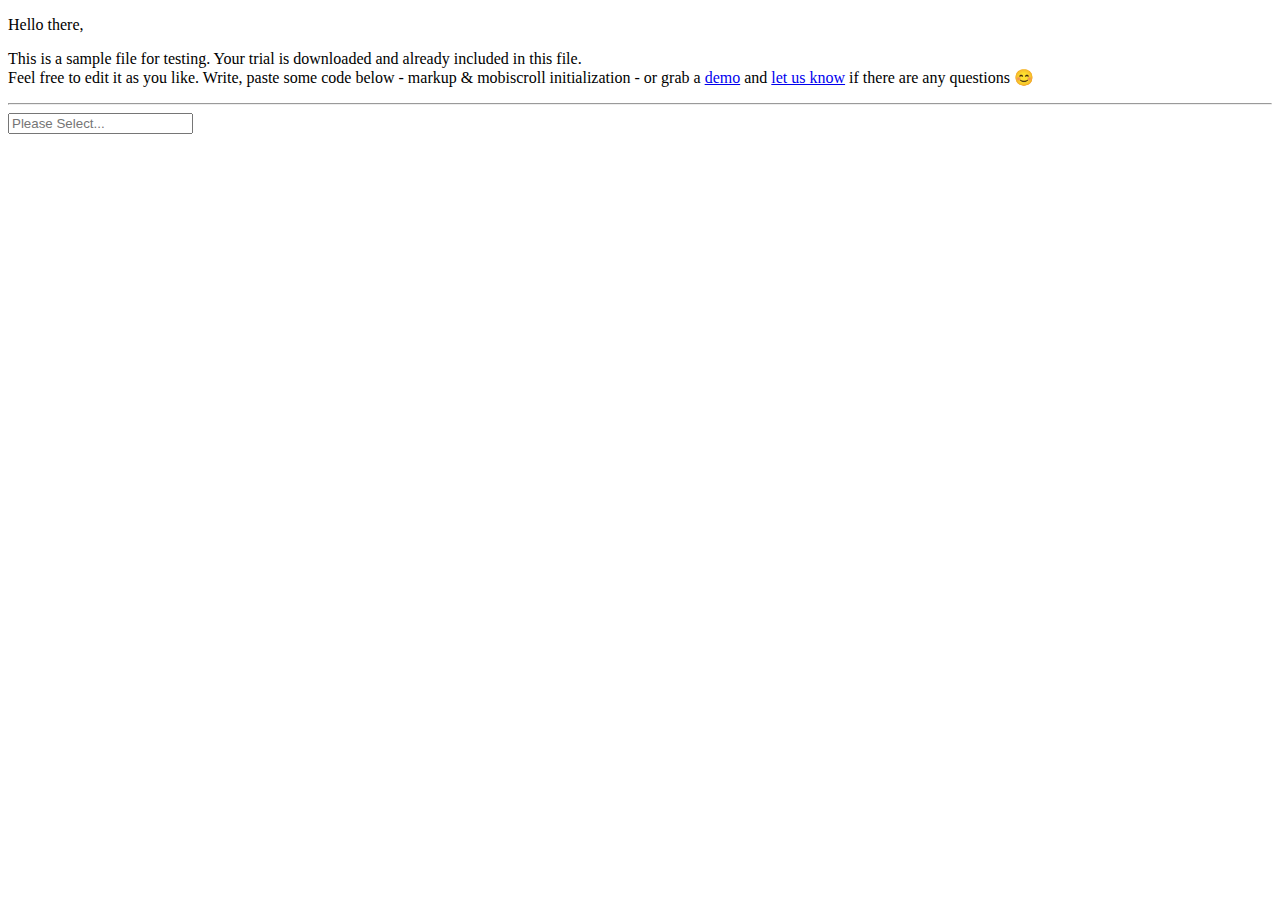
<file: mobiscroll-javascript-calendar.html>
<!DOCTYPE html>
<html>

<head>
    <meta charset="utf-8">
    <meta name="viewport" content="width=device-width, initial-scale=1, maximum-scale=1, user-scalable=0">

    <title>Mobiscroll Test</title>

    <!-- Mobiscroll JS and CSS Includes -->
    <link href="css/mobiscroll.javascript.min.css" rel="stylesheet">
    <script src="js/mobiscroll.javascript.min.js"></script>
</head>

<body>
    <p>Hello there,</p>
    <p>
        This is a sample file for testing. Your trial is downloaded and already included in this file.
        <br/>
        Feel free to edit it as you like. Write, paste some code below - markup &amp; mobiscroll initialization - or grab a <a target="_blank" href="https://demo.mobiscroll.com">demo</a> and <a href="mailto:hello@mobiscroll.com">let us know</a>
        if there are any questions 😊
    </p>
    <hr>

    <!-- This is where you put the HTML markup :) -->
    <input id="calendar" placeholder="Please Select...">

    <script>
    // This is where you put the javascript code
    mobiscroll.calendar('#calendar');
    </script>

</body>

</html>
</file>
<file: css/mobiscroll.javascript.min.css>
.mbsc-cal-slide,.mbsc-cal-day,.mbsc-cal-day-i{-webkit-box-sizing:border-box;-moz-box-sizing:border-box;box-sizing:border-box}.mbsc-cal .mbsc-cal-day-date{text-align:center;-webkit-box-sizing:content-box;-moz-box-sizing:content-box;box-sizing:content-box}.mbsc-cal-hdr,.mbsc-cal-btn-w,.mbsc-cal-days-c,.mbsc-cal-days,.mbsc-cal-tabbed .mbsc-fr-c .mbsc-sc-whl-gr-c{display:-webkit-box;display:-webkit-flex;display:-ms-flexbox;display:flex}.mbsc-cal-btn-w,.mbsc-cal-month,.mbsc-cal-year,.mbsc-cal-days,.mbsc-cal-days>div{-webkit-box-flex:1;-webkit-flex:1 auto;-ms-flex:1 auto;flex:1 auto}.mbsc-cal-c{position:relative;display:inline-block;vertical-align:middle}.mbsc-cal-btn-w{width:50%}.mbsc-cal-month,.mbsc-cal-year{width:1%;overflow:hidden;text-overflow:ellipsis;white-space:nowrap;cursor:pointer}.mbsc-cal-btn.mbsc-disabled{opacity:.3;cursor:not-allowed}.mbsc-cal-days{line-height:1.875em;text-align:center}.mbsc-cal-days>div{width:14.285715%}.mbsc-cal-body{position:relative}.mbsc-cal-scroll-c{overflow:hidden;height:100%}.mbsc-cal-scroll{width:100%;height:100%}.mbsc-cal-slide{position:absolute;z-index:0;top:0;left:0;width:100%;height:100%}.mbsc-cal-slide:first-child{position:relative}.mbsc-cal-table{display:table;width:100%;height:100%}.mbsc-cal-row{display:table-row}.mbsc-cal-cell{display:table-cell;vertical-align:middle}.mbsc-cal-cell:focus{outline:0}.mbsc-cal-picker{position:absolute;top:0;right:0;bottom:0;left:0;padding:.9375em 0;transition:all .2s ease-in-out}.mbsc-cal-picker .mbsc-cal-cell{width:33.333333%;height:25%;cursor:pointer}.mbsc-cal-h{visibility:hidden;opacity:0}.mbsc-cal-day{max-width:14.285715%;height:16.666667%;position:relative;text-align:center;cursor:pointer}.mbsc-cal-day-i{position:relative;height:100%}.mbsc-cal-day-diff .mbsc-cal-day-i{opacity:.5}.mbsc-cal-week-view .mbsc-cal-day-i,.mbsc-cal-day-diff.mbsc-selected .mbsc-cal-day-i{opacity:1}.mbsc-cal-cell.mbsc-disabled{cursor:not-allowed}.mbsc-cal-cell.mbsc-disabled .mbsc-cal-cell-txt{opacity:.2}.mbsc-cal-hide-diff .mbsc-cal-day-diff{cursor:default}.mbsc-cal-hide-diff .mbsc-cal-day-diff .mbsc-cal-day-i{visibility:hidden}.mbsc-cal-hide-diff .mbsc-cal-table .mbsc-cal-row .mbsc-cal-day.mbsc-cal-day-diff:hover{background:none}.mbsc-ltr .mbsc-cal-weeks .mbsc-cal-days{margin-left:1.625em}.mbsc-rtl .mbsc-cal-weeks .mbsc-cal-days{margin-right:1.625em}.mbsc-cal-week-nr{width:1.625em;text-align:center}.mbsc-cal-multi .mbsc-cal-hdr{display:block}.mbsc-cal-multi .mbsc-cal-btn-w{width:auto}.mbsc-cal-multi .mbsc-cal-days,.mbsc-cal-multi .mbsc-cal-slide{padding:0 .5em}.mbsc-fr-liq .mbsc-cal-c{display:block}.mbsc-fr-liq .mbsc-cal-table{table-layout:fixed}.mbsc-calendar.mbsc-fr-liq.mbsc-fr-center .mbsc-fr-overlay{display:none}.mbsc-calendar.mbsc-fr-liq.mbsc-fr-center .mbsc-fr-w{border-radius:0;padding-left:constant(safe-area-inset-left);padding-left:env(safe-area-inset-left);padding-right:constant(safe-area-inset-right);padding-right:env(safe-area-inset-right);padding-bottom:constant(safe-area-inset-bottom);padding-bottom:env(safe-area-inset-bottom)}.mbsc-cal-tabs-c{display:none}.mbsc-cal-tabs{display:table;width:100%;margin:0;padding:0;list-style:none}.mbsc-cal-tab{position:relative;width:33.33%;display:table-cell;overflow:hidden;cursor:pointer}.mbsc-cal-tabbed .mbsc-fr-c{position:relative}.mbsc-cal-tabbed .mbsc-w-p{transition:opacity .2s ease-in-out}.mbsc-cal-tabbed .mbsc-sc-whl-gr{width:100%}.mbsc-cal-tabbed .mbsc-sc-whl-gr-c{position:absolute;z-index:1;top:0;left:0;width:100%;max-width:none;height:100%;-webkit-box-align:center;-webkit-align-items:center;-ms-box-align:center;align-items:center}.mbsc-cal-tabbed .mbsc-cal-c,.mbsc-cal-tabbed .mbsc-cal-tabs-c{display:block}.mbsc-cal-tabbed .mbsc-fr-pos .mbsc-sc-whl-gr-c{width:auto}.mbsc-cal-has-marks .mbsc-cal-day{padding-bottom:.25em}.mbsc-cal-marks{position:absolute;left:0;right:0;height:.375em;margin-top:-0.125em;overflow:hidden;white-space:nowrap}.mbsc-cal-mark{display:inline-block;vertical-align:top;width:.25em;height:.25em;margin:.0625em;border-radius:.25em}.mbsc-cal-has-txt .mbsc-cal-day{padding-bottom:1em}.mbsc-cal-has-txt .mbsc-cal-day .mbsc-cal-icons{background:none}.mbsc-cal-txt{position:absolute;left:.1em;right:.1em;height:1.6em;line-height:1.6em;overflow:hidden;padding:0 .2em;font-size:.625em;white-space:nowrap}.mbsc-mobiscroll .mbsc-cal-c{padding:.5em}.mbsc-mobiscroll .mbsc-cal-btn-w{font-size:1.125em;line-height:2.222223em}.mbsc-mobiscroll .mbsc-cal .mbsc-cal-btn{width:2.222223em;height:2.222223em;line-height:2.222223em;padding:0;border-radius:2em}.mbsc-mobiscroll .mbsc-cal-picker{border-top:1px solid transparent;background:#f7f7f7}.mbsc-mobiscroll .mbsc-cal-picker .mbsc-cal-cell-i{display:inline-block;height:2em;padding:0 1em;line-height:2em;border-radius:2em;white-space:nowrap}.mbsc-mobiscroll .mbsc-cal-days>div{border-bottom:1px solid #4eccc4;color:#4eccc4;font-size:.6875em}.mbsc-mobiscroll .mbsc-cal-day-date{display:inline-block;width:2.153847em;height:2.153847em;margin:.307692em 0;line-height:2.153847em;font-size:.8125em;border:2px solid transparent;border-radius:2em}.mbsc-mobiscroll .mbsc-cal-today{color:#4eccc4}.mbsc-mobiscroll.mbsc-no-touch .mbsc-cal-cell:not(.mbsc-disabled):hover .mbsc-cal-cell-txt,.mbsc-mobiscroll .mbsc-cal-cell:focus .mbsc-cal-cell-txt{background:rgba(78,204,196,0.3)}.mbsc-mobiscroll .mbsc-cal-c .mbsc-cal .mbsc-cal-body .mbsc-selected .mbsc-cal-cell-txt{background:#4eccc4;color:#f7f7f7}.mbsc-mobiscroll .mbsc-cal-day-colored.mbsc-selected .mbsc-cal-day-date{border-color:#4eccc4}.mbsc-mobiscroll .mbsc-cal-week-nr{width:2.363637em;font-size:.6875em;color:#4eccc4}.mbsc-mobiscroll .mbsc-cal-tabs-c{line-height:1.875em;padding:.5em .5em 0 .5em;text-transform:uppercase}.mbsc-mobiscroll .mbsc-cal-tab{border:1px solid #4eccc4;font-size:.7em;padding:0 1.2em;color:#454545}.mbsc-mobiscroll .mbsc-ltr .mbsc-cal-tab:first-child{border-right:0}.mbsc-mobiscroll .mbsc-ltr .mbsc-cal-tab:last-child{border-left:0}.mbsc-mobiscroll .mbsc-rtl .mbsc-cal-tab:last-child{border-right:0}.mbsc-mobiscroll .mbsc-rtl .mbsc-cal-tab:first-child{border-left:0}.mbsc-mobiscroll .mbsc-fr-w .mbsc-cal-tabs-c .mbsc-cal-tabs .mbsc-cal-tab.mbsc-selected{background:#4eccc4;color:#f7f7f7}.mbsc-mobiscroll .mbsc-cal-mark{background:#454545}.mbsc-mobiscroll .mbsc-cal-txt{color:#f7f7f7;background:#454545}.mbsc-mobiscroll .mbsc-cal-icons{color:#454545}.mbsc-cloak{visibility:hidden !important}.mbsc-empty{text-align:center;margin:3em;color:inherit}.mbsc-empty h3{margin:.666666em 0;padding:0;color:inherit;font-size:1.5em;font-weight:normal;font-family:inherit}.mbsc-empty p{margin:1em 0;padding:0;font-size:1em;line-height:1.5}[mbsc-card]:not(.mbsc-card){visibility:hidden}.mbsc-card{position:relative;z-index:1;margin:.75em;border-radius:2px;overflow:hidden}.mbsc-card-header{padding:1em 1em 0 1em}.mbsc-card-content{padding:1em;overflow:hidden}.mbsc-card-footer{padding:1em;border-top:1px solid transparent;clear:both}.mbsc-card h2.mbsc-card-title,.mbsc-card-title{font-size:1.5em;font-weight:normal;margin:0}.mbsc-card h3.mbsc-card-subtitle,.mbsc-card-subtitle{font-size:.875em;font-weight:normal;margin:0}.mbsc-card h3.mbsc-card-subtitle+*,.mbsc-card-subtitle+*,.mbsc-card h2.mbsc-card-title+*,.mbsc-card-title+*{margin-top:.25em}.mbsc-card video,.mbsc-card img:not(.mbsc-avatar):not(.mbsc-img-thumbnail){display:block;width:100%}.mbsc-card-header+img{padding-top:1em}.mbsc-card.mbsc-ltr .mbsc-avatar{float:left;margin-right:.5em}.mbsc-card.mbsc-rtl .mbsc-avatar{float:right;margin-left:.5em}.mbsc-avatar~.mbsc-card-title,mbsc-avatar~.mbsc-card-title{margin-top:0;margin-bottom:0;font-weight:600}.mbsc-card .mbsc-card-content .mbsc-control-w{margin-left:-1em;margin-right:-1em}.mbsc-card .mbsc-card-footer .mbsc-btn{margin:-0.6875em 0 -0.6875em 0}.mbsc-lv .mbsc-lv-item.mbsc-card{margin:.75em;padding:0}.mbsc-card.mbsc-form .mbsc-lv-cont{margin:0}.mbsc-card .mbsc-card-content .mbsc-lv-cont{margin:0 -1em}.mbsc-card-list .mbsc-lv-cont .mbsc-lv,.mbsc-lv-cont .mbsc-card-list.mbsc-lv{background:none}.mbsc-card-list .mbsc-lv-item:not(.mbsc-card){padding:0;background:none}.mbsc-mobiscroll.mbsc-card.mbsc-form{background:#fff;box-shadow:0 1px 2px rgba(0,0,0,0.3)}.mbsc-mobiscroll .mbsc-card-footer{border-color:#ccc}.mbsc-mobiscroll .mbsc-card h3.mbsc-card-subtitle,.mbsc-mobiscroll .mbsc-card-subtitle{color:#7c7c7c}.mbsc-anim-trans .mbsc-fr-scroll{overflow:hidden}.mbsc-anim-trans-flip .mbsc-fr-persp,.mbsc-anim-trans-swing .mbsc-fr-persp{-webkit-perspective:1000px;perspective:1000px}.mbsc-anim-trans .mbsc-fr-popup,.mbsc-anim-trans .mbsc-fr-overlay{-webkit-animation-fill-mode:forwards;animation-fill-mode:forwards}.mbsc-anim-in .mbsc-fr-popup,.mbsc-anim-in .mbsc-fr-overlay{-webkit-animation-timing-function:ease-out;-webkit-animation-duration:225ms;animation-timing-function:ease-out;animation-duration:225ms}.mbsc-anim-out .mbsc-fr-popup,.mbsc-anim-out .mbsc-fr-overlay{-webkit-animation-timing-function:ease-in;-webkit-animation-duration:195ms;animation-timing-function:ease-in;animation-duration:195ms}.mbsc-anim-in .mbsc-fr-overlay{-webkit-animation-name:mbsc-anim-f-in;animation-name:mbsc-anim-f-in}.mbsc-anim-out .mbsc-fr-overlay{-webkit-animation-name:mbsc-anim-f-out;animation-name:mbsc-anim-f-out}.mbsc-anim-flip,.mbsc-anim-swing,.mbsc-anim-slidehorizontal,.mbsc-anim-slidevertical,.mbsc-anim-slidedown,.mbsc-anim-slideup,.mbsc-anim-fade{-webkit-backface-visibility:hidden;-webkit-transform:translateX(0);backface-visibility:hidden;transform:translateX(0)}.mbsc-anim-swing,.mbsc-anim-slidehorizontal,.mbsc-anim-slidevertical,.mbsc-anim-slidedown,.mbsc-anim-slideup,.mbsc-anim-fade{-webkit-transform-origin:0 0;transform-origin:0 0}.mbsc-anim-flip,.mbsc-anim-pop{-webkit-transform-origin:50% 50%;transform-origin:50% 50%}.mbsc-anim-in .mbsc-anim-pop{opacity:1;-webkit-animation-name:mbsc-anim-p-in;-webkit-animation-duration:100ms;-webkit-transform:scale(1);animation-name:mbsc-anim-p-in;animation-duration:100ms;transform:scale(1)}.mbsc-anim-out .mbsc-anim-pop{opacity:0;-webkit-animation-name:mbsc-anim-p-out;-webkit-animation-duration:150ms;animation-name:mbsc-anim-p-out;animation-duration:150ms}.mbsc-anim-trans-pop .mbsc-fr-overlay{-webkit-animation-duration:150ms;animation-duration:150ms}.mbsc-anim-in .mbsc-anim-flip{opacity:1;-webkit-animation-name:mbsc-anim-fl-in;-webkit-transform:scale(1);animation-name:mbsc-anim-fl-in;transform:scale(1)}.mbsc-anim-out .mbsc-anim-flip{opacity:0;-webkit-animation-name:mbsc-anim-fl-out;animation-name:mbsc-anim-fl-out}.mbsc-anim-in .mbsc-anim-swing{opacity:1;-webkit-animation-name:mbsc-anim-sw-in;-webkit-transform:scale(1);transform:scale(1);animation-name:mbsc-anim-sw-in}.mbsc-anim-out .mbsc-anim-swing{opacity:0;-webkit-animation-name:mbsc-anim-sw-out;animation-name:mbsc-anim-sw-out}.mbsc-anim-in .mbsc-anim-slidehorizontal{opacity:1;-webkit-animation-name:mbsc-anim-sh-in;-webkit-transform:scale(1);transform:scale(1);animation-name:mbsc-anim-sh-in}.mbsc-anim-out .mbsc-anim-slidehorizontal{opacity:0;-webkit-animation-name:mbsc-anim-sh-out;animation-name:mbsc-anim-sh-out}.mbsc-anim-in .mbsc-anim-slidevertical{opacity:1;-webkit-animation-name:mbsc-anim-sv-in;-webkit-transform:scale(1);animation-name:mbsc-anim-sv-in;transform:scale(1)}.mbsc-anim-out .mbsc-anim-slidevertical{opacity:0;-webkit-animation-name:mbsc-anim-sv-out;animation-name:mbsc-anim-sv-out}.mbsc-anim-in .mbsc-anim-slidedown{-webkit-animation-name:mbsc-anim-sd-in;-webkit-transform:scale(1);animation-name:mbsc-anim-sd-in;transform:scale(1)}.mbsc-anim-out .mbsc-anim-slidedown{-webkit-animation-name:mbsc-anim-sd-out;-webkit-transform:translateY(-100%);animation-name:mbsc-anim-sd-out}.mbsc-anim-in .mbsc-anim-slideup{-webkit-animation-name:mbsc-anim-su-in;-webkit-transform:scale(1);transform:scale(1);animation-name:mbsc-anim-su-in}.mbsc-anim-out .mbsc-anim-slideup{-webkit-animation-name:mbsc-anim-su-out;-webkit-transform:translateY(100%);animation-name:mbsc-anim-su-out}.mbsc-anim-in .mbsc-anim-fade{opacity:1;-webkit-animation-name:mbsc-anim-f-in;animation-name:mbsc-anim-f-in}.mbsc-anim-out .mbsc-anim-fade{opacity:0;-webkit-animation-name:mbsc-anim-f-out;animation-name:mbsc-anim-f-out}@keyframes mbsc-anim-f-in{from{opacity:0}to{opacity:1}}@-webkit-keyframes mbsc-anim-f-in{from{opacity:0}to{opacity:1}}@keyframes mbsc-anim-f-out{from{visibility:visible;opacity:1}to{opacity:0}}@-webkit-keyframes mbsc-anim-f-out{from{visibility:visible;opacity:1}to{opacity:0}}@keyframes mbsc-anim-p-in{from{opacity:0;transform:scale(.8)}to{opacity:1;transform:scale(1)}}@-webkit-keyframes mbsc-anim-p-in{from{opacity:0;-webkit-transform:scale(.8)}to{opacity:1;-webkit-transform:scale(1)}}@keyframes mbsc-anim-p-out{from{opacity:1;transform:scale(1)}to{opacity:0;transform:scale(.8)}}@-webkit-keyframes mbsc-anim-p-out{from{opacity:1;-webkit-transform:scale(1)}to{opacity:0;-webkit-transform:scale(.8)}}@keyframes mbsc-anim-fl-in{from{opacity:0;transform:rotateY(90deg)}to{opacity:1;transform:rotateY(0)}}@-webkit-keyframes mbsc-anim-fl-in{from{opacity:0;-webkit-transform:rotateY(90deg)}to{opacity:1;-webkit-transform:rotateY(0)}}@keyframes mbsc-anim-fl-out{from{opacity:1;transform:rotateY(0deg)}to{opacity:0;transform:rotateY(-90deg)}}@-webkit-keyframes mbsc-anim-fl-out{from{opacity:1;-webkit-transform:rotateY(0deg)}to{opacity:0;-webkit-transform:rotateY(-90deg)}}@keyframes mbsc-anim-sw-in{from{opacity:0;transform:rotateY(-90deg)}to{opacity:1;transform:rotateY(0deg)}}@-webkit-keyframes mbsc-anim-sw-in{from{opacity:0;-webkit-transform:rotateY(-90deg)}to{opacity:1;-webkit-transform:rotateY(0deg)}}@keyframes mbsc-anim-sw-out{from{opacity:1;transform:rotateY(0deg)}to{opacity:0;transform:rotateY(-90deg)}}@-webkit-keyframes mbsc-anim-sw-out{from{opacity:1;-webkit-transform:rotateY(0deg)}to{opacity:0;-webkit-transform:rotateY(-90deg)}}@keyframes mbsc-anim-sh-in{from{opacity:0;transform:translateX(-100%)}to{opacity:1;transform:translateX(0)}}@-webkit-keyframes mbsc-anim-sh-in{from{opacity:0;-webkit-transform:translateX(-100%)}to{opacity:1;-webkit-transform:translateX(0)}}@keyframes mbsc-anim-sh-out{from{opacity:1;transform:translateX(0)}to{opacity:0;transform:translateX(100%)}}@-webkit-keyframes mbsc-anim-sh-out{from{opacity:1;-webkit-transform:translateX(0)}to{opacity:0;-webkit-transform:translateX(100%)}}@keyframes mbsc-anim-sv-in{from{opacity:0;transform:translateY(-100%)}to{opacity:1;transform:translateY(0)}}@-webkit-keyframes mbsc-anim-sv-in{from{opacity:0;-webkit-transform:translateY(-100%)}to{opacity:1;-webkit-transform:translateY(0)}}@keyframes mbsc-anim-sv-out{from{opacity:1;transform:translateY(0)}to{opacity:0;transform:translateY(100%)}}@-webkit-keyframes mbsc-anim-sv-out{from{opacity:1;-webkit-transform:translateY(0)}to{opacity:0;-webkit-transform:translateY(100%)}}@keyframes mbsc-anim-sd-in{from{transform:translateY(-100%)}to{transform:translateY(0)}}@-webkit-keyframes mbsc-anim-sd-in{from{opacity:1;-webkit-transform:translateY(-100%)}to{opacity:1;-webkit-transform:translateY(0)}}@keyframes mbsc-anim-sd-out{from{transform:translateY(0)}to{transform:translateY(-100%)}}@-webkit-keyframes mbsc-anim-sd-out{from{opacity:1;-webkit-transform:translateY(0)}to{opacity:1;-webkit-transform:translateY(-100%)}}@keyframes mbsc-anim-su-in{from{transform:translateY(100%)}to{transform:translateY(0)}}@-webkit-keyframes mbsc-anim-su-in{from{opacity:1;-webkit-transform:translateY(100%)}to{opacity:1;-webkit-transform:translateY(0)}}@keyframes mbsc-anim-su-out{from{transform:translateY(0)}to{transform:translateY(100%)}}@-webkit-keyframes mbsc-anim-su-out{from{opacity:1;-webkit-transform:translateY(0)}to{opacity:1;-webkit-transform:translateY(100%)}}.mbsc-fr-w,.mbsc-fr-overlay{-webkit-transform:translateZ(0)}.mbsc-fr{pointer-events:none;z-index:99998;font-weight:normal;-webkit-font-smoothing:antialiased;-webkit-tap-highlight-color:rgba(0,0,0,0);-webkit-text-size-adjust:100%}.mbsc-fr-lock{-ms-touch-action:none;touch-action:none}.mbsc-fr-lock-ctx{position:relative}.mbsc-fr-lock.mbsc-fr-lock-ios{overflow:hidden;position:absolute;top:0;bottom:0;left:0;right:0;height:auto}.mbsc-fr-scroll{position:relative;z-index:2;width:100%;height:100%;-ms-touch-action:pan-y;touch-action:pan-y;overflow-y:auto;overflow-x:hidden;-webkit-overflow-scrolling:touch}.mbsc-fr-scroll:focus{outline:none;outline-offset:-2px}.mbsc-fr-popup{max-width:98%;position:absolute;z-index:2;top:0;left:0;font-size:12px;text-shadow:none;-webkit-user-select:none;-moz-user-select:none;-ms-user-select:none;user-select:none;-ms-touch-action:pan-y;touch-action:pan-y}.mbsc-rtl{direction:rtl}.mbsc-fr-popup,.mbsc-fr-btn-cont{-webkit-box-sizing:border-box;-moz-box-sizing:border-box;box-sizing:border-box}.mbsc-fr .mbsc-fr-w{-webkit-box-sizing:content-box;-moz-box-sizing:content-box;box-sizing:content-box}.mbsc-fr-w{min-width:200px;overflow:hidden;text-align:center;font-family:arial,verdana,sans-serif}.mbsc-fr,.mbsc-fr-persp,.mbsc-fr-overlay{position:fixed;top:0;bottom:0;left:0;right:0}.mbsc-fr-lock-ctx>.mbsc-fr,.mbsc-fr-lock-ctx .mbsc-fr-persp,.mbsc-fr-lock-ctx .mbsc-fr-overlay{position:absolute}.mbsc-fr-persp{pointer-events:auto;overflow:hidden}.mbsc-fr-overlay{z-index:1;background:rgba(0,0,0,0.7);-webkit-transform:translateZ(0)}.mbsc-fr-liq .mbsc-fr-popup{max-width:100%}.mbsc-fr-top .mbsc-fr-popup,.mbsc-fr-bottom .mbsc-fr-popup{width:100%;max-width:100%}.mbsc-fr-top .mbsc-fr-w,.mbsc-fr-bottom .mbsc-fr-w{padding-left:constant(safe-area-inset-left);padding-left:env(safe-area-inset-left);padding-right:constant(safe-area-inset-right);padding-right:env(safe-area-inset-right)}.mbsc-fr-bottom .mbsc-fr-w{padding-bottom:constant(safe-area-inset-bottom);padding-bottom:env(safe-area-inset-bottom)}.mbsc-fr-top .mbsc-fr-popup{padding-top:constant(safe-area-inset-top);padding-top:env(safe-area-inset-top)}.mbsc-fr-inline{position:static;pointer-events:auto}.mbsc-fr-inline .mbsc-fr-popup{position:static;max-width:100%}.mbsc-fr-bubble,.mbsc-fr-bubble .mbsc-fr-persp{position:absolute}.mbsc-fr-bubble .mbsc-fr-arr-w{position:absolute;z-index:1;left:0;width:100%}.mbsc-fr-bubble-top .mbsc-fr-arr-w{top:100%}.mbsc-fr-bubble-bottom .mbsc-fr-arr-w{bottom:100%}.mbsc-fr-bubble .mbsc-fr-arr-i{margin:0 1.75em;position:relative;direction:ltr}.mbsc-fr-bubble .mbsc-fr-arr{display:block}.mbsc-fr-arr{display:none;position:relative;left:0;width:0;height:0;border-width:18px 18px;border-style:solid;margin-left:-18px}.mbsc-fr-bubble-bottom .mbsc-fr-arr{bottom:0}.mbsc-fr-bubble-top .mbsc-fr-arr{top:0}.mbsc-fr-hdn{width:0;height:0;margin:0;padding:0;border:0;overflow:hidden}.mbsc-fr-hdr{overflow:hidden;text-overflow:ellipsis}.mbsc-fr-btn{overflow:hidden;display:block;text-decoration:none;white-space:nowrap;text-overflow:ellipsis;vertical-align:top}.mbsc-fr-btn-e{cursor:pointer}.mbsc-fr-btn.mbsc-disabled{cursor:not-allowed}.mbsc-fr-btn-cont{display:table;width:100%;text-align:center}.mbsc-fr-btn-cont .mbsc-disabled{opacity:.3}.mbsc-fr-btn-w{vertical-align:top;display:table-cell;position:relative;z-index:5}.mbsc-fr-btn-w .mbsc-fr-btn:before{padding:.375em}.mbsc-mobiscroll .mbsc-fr-w{min-width:16em;background:#f7f7f7;color:#454545;font-size:16px}.mbsc-mobiscroll .mbsc-fr-hdr{padding:0 .6666em;padding-top:.6666em;color:#4eccc4;font-size:.75em;text-transform:uppercase;min-height:2em;line-height:2em}.mbsc-mobiscroll .mbsc-fr-btn-cont{display:block;overflow:hidden;text-align:right;padding:0 .5em .5em .5em}.mbsc-mobiscroll .mbsc-ltr .mbsc-fr-btn-cont{text-align:right}.mbsc-mobiscroll .mbsc-rtl .mbsc-fr-btn-cont{text-align:left}.mbsc-mobiscroll .mbsc-fr-btn-w{display:inline-block}.mbsc-mobiscroll .mbsc-fr-btn{height:2.5em;line-height:2.5em;padding:0 1em;color:#4eccc4;text-transform:uppercase}.mbsc-mobiscroll .mbsc-fr-btn.mbsc-active,.mbsc-mobiscroll.mbsc-no-touch .mbsc-fr-btn-e:not(.mbsc-disabled):hover{background:rgba(78,204,196,0.3)}.mbsc-mobiscroll.mbsc-fr-center .mbsc-fr-w,.mbsc-mobiscroll.mbsc-fr-bubble .mbsc-fr-w{border-radius:.25em}.mbsc-mobiscroll .mbsc-fr-bubble-bottom .mbsc-fr-arr{border-color:transparent transparent #f7f7f7 transparent}.mbsc-mobiscroll .mbsc-fr-bubble-top .mbsc-fr-arr{border-color:#f7f7f7 transparent transparent transparent}.mbsc-color{font-size:16px}.mbsc-color-scroll-cont{padding:.125em 0 .1875em 0;overflow:hidden}.mbsc-color-cont{display:table;table-layout:fixed;margin:0 auto}.mbsc-color-item-c{position:relative;display:table-cell;padding:.18755em;max-width:4.25em;max-height:4.25em}.mbsc-color-clear-item,.mbsc-color-item{position:relative;min-width:3.5em;min-height:3.5em;margin:.1875em;cursor:pointer}.mbsc-color-clear-item{background:rgba(223,222,222,0.6)}.mbsc-color-clear-cross{position:absolute;height:100%;width:2px;top:0;left:50%;margin-left:-1px;background:red;-webkit-transform:rotate(-45deg);transform:rotate(-45deg)}.mbsc-color-row{padding:0 .5em}.mbsc-color.mbsc-fr-bubble .mbsc-fr-w,.mbsc-color.mbsc-fr-center .mbsc-fr-w{max-width:286px;min-width:280px}.mbsc-color .mbsc-fr-c{padding:.25em 0}.mbsc-color-vertical .mbsc-color-cont{width:100%;height:100%;white-space:normal;text-align:start}.mbsc-color-vertical .mbsc-color-item-c{display:inline-block;vertical-align:top;text-align:center}.mbsc-color .mbsc-color-slider-cont.mbsc-progress{padding:0}.mbsc-color .mbsc-color-slider-cont .mbsc-progress-cont{padding:1.5em 0}.mbsc-color .mbsc-color-slider-cont .mbsc-progress-track{height:.25em}.mbsc-color .mbsc-color-slider-cont .mbsc-slider-handle-cont{top:.125em}.mbsc-color .mbsc-color-slider-cont .mbsc-slider-step{display:none}.mbsc-color-clear-item:before,.mbsc-color-item:before{position:absolute;width:1em;height:1em;top:50%;left:50%;margin-top:-0.5em;margin-left:-0.5em;color:#f7f7f7;display:none;font-size:1.5em}.mbsc-color-clear-item:before{display:block}.mbsc-color-clear-item,.mbsc-color-input-item-close:before,.mbsc-color-selected::before{display:block;text-shadow:0 0 .125em #000}.mbsc-color-refine-preview{display:table;padding:0 .25em}.mbsc-color-preview-cont{border-top:1px solid #ccc;overflow:hidden;padding-top:.25em}.mbsc-color-preview-item-c{display:table-cell}.mbsc-color-preview-item{min-width:1.875em;width:1.875em;height:1.875em;margin:.25em;cursor:pointer;background:transparent;-webkit-box-sizing:border-box;-moz-box-sizing:border-box;box-sizing:border-box}.mbsc-color-preview-item-empty{border:1px dashed;border-color:#bbb}.mbsc-color-input{position:relative;display:-webkit-box;display:-ms-flexbox;display:flex;-ms-flex-flow:row wrap;flex-flow:row wrap;-ms-flex-wrap:wrap;flex-wrap:wrap;-webkit-box-pack:start;-ms-flex-pack:start;justify-content:flex-start}.mbsc-color-input:empty:not(:focus):before{content:attr(data-placeholder);position:absolute;top:50%;margin-top:-0.625em;color:#ccc;font-size:1em}.mbsc-color-input:not(.mbsc-comp){border:1px solid #aaa;min-height:2.125em;width:100%;padding:.125em;-webkit-box-sizing:border-box;-moz-box-sizing:border-box;box-sizing:border-box}.mbsc-color-input-item{display:inline-block;-webkit-box-flex:1;-ms-flex:auto;flex:auto;position:relative;margin:.125em;height:1.5em;width:4.0625em;vertical-align:middle}.mbsc-color-input-hdn{position:absolute;height:1px !important;width:1px !important;margin:0 !important;padding:0 !important;left:0;overflow:hidden;clip:rect(1px, 1px, 1px, 1px)}.mbsc-color-input-item-close{position:absolute;display:table-cell;top:10%;right:0;height:80%;width:1.75em;color:#fff;border-left:1px solid #fff;text-align:center;line-height:1.25em}.mbsc-form .mbsc-color-input{margin:0;padding:0;border:0;border-radius:0;outline:0;font-family:inherit;-webkit-appearance:none;-moz-appearance:none;appearance:none;-webkit-box-sizing:border-box;-moz-box-sizing:border-box;box-sizing:border-box}.ui-input-text .mbsc-color-input{border-color:transparent}.mbsc-mobiscroll .mbsc-color-preview-item{border-radius:1em}.mbsc-mobiscroll .mbsc-color-clear-item,.mbsc-mobiscroll .mbsc-color-item{border-radius:1.75em}.mbsc-mobiscroll .mbsc-color-active,.mbsc-mobiscroll.mbsc-no-touch .mbsc-color-item-c:hover{border-radius:3em;box-shadow:inset 0 0 0 .1875em #4eccc4}.mbsc-mobiscroll .mbsc-color-preview-cont{padding:.25em 0 0 .25em}.mbsc-mobiscroll.mbsc-form .mbsc-color-input{height:auto;min-height:2.125em;padding:0 0 1px 0;background:transparent;border-bottom:1px solid #787878;font-size:1em;color:#1f1f1f}.mbsc-mobiscroll.mbsc-form .mbsc-color-input-item{margin:.25em .125em 0 .125em;border-radius:.125em}.mbsc-lv-cont{overflow:hidden;-webkit-font-smoothing:antialiased;-webkit-tap-highlight-color:rgba(0,0,0,0);-webkit-text-size-adjust:100%;-webkit-user-select:none;-moz-user-select:none;-ms-user-select:none;-ms-touch-action:pan-y;user-select:none;touch-action:pan-y;font-size:16px}.mbsc-lv{display:none;position:relative;list-style:none;margin:0;padding:0}.mbsc-lv-v{display:block}.mbsc-lv-gr-title{position:relative;z-index:3;display:block}.mbsc-lv .mbsc-lv-item{position:relative;z-index:2;list-style:none;display:block}.mbsc-lv-mobiscroll{font-family:arial,verdana,sans-serif;padding-top:1px}.mbsc-lv-mobiscroll .mbsc-lv{background:#c9c9c9}.mbsc-lv-mobiscroll .mbsc-lv-item{margin-top:-1px;padding:1.25em;background:#f7f7f7;color:#454545;font-weight:normal}.mbsc-lv-mobiscroll .mbsc-lv-gr-title{padding:0 1.25em;font-size:.75em;text-transform:uppercase;line-height:2em;background:#4eccc4;margin-top:-1px;color:#f7f7f7}.mbsc-cal-events{display:none;position:absolute;z-index:4;left:0;right:0;max-width:32em;-webkit-box-sizing:content-box;-moz-box-sizing:content-box;box-sizing:content-box}.mbsc-cal-events-t{visibility:hidden}.mbsc-cal-events-i{overflow:hidden}.mbsc-cal-events-sc{position:relative;-webkit-backface-visibility:hidden}.mbsc-cal-events-v{display:block}.mbsc-cal-event-list{margin:0;padding:0}.mbsc-cal-event{margin-top:5px;padding:5px 60px 5px 10px;line-height:20px;list-style:none;position:relative;text-align:left;white-space:nowrap;font-size:1em}.mbsc-cal-event:first-child{margin:0}.mbsc-cal-event-color{position:absolute;top:0;left:0;width:5px;height:100%}.mbsc-cal-event-text{overflow:hidden;text-overflow:ellipsis}.mbsc-cal-event-time{display:inline-block;width:5em}.mbsc-cal-event-dur{position:absolute;top:50%;right:5px;height:20px;margin-top:-10px;line-height:20px}.mbsc-cal-events-arr{position:absolute;bottom:-14px;left:50%;width:0;height:0;margin-left:-7px;border:7px solid #fff;border-color:#fff transparent transparent transparent}.mbsc-cal-events-b .mbsc-cal-events-arr{bottom:auto;top:-14px;border-color:transparent transparent #fff transparent}.mbsc-event-list .mbsc-lv .mbsc-lv-gr-title{padding:.5em 1em;line-height:1.5em}.mbsc-event-list .mbsc-lv .mbsc-lv-item{display:-webkit-box;display:-moz-box;display:-ms-flexbox;display:-webkit-flex;display:flex;font-size:.875em;padding:.714286em 1em}.mbsc-event-list .mbsc-lv .mbsc-lv-gr-title.mbsc-event-empty{text-transform:none;font-size:1em}.mbsc-ltr .mbsc-event-list{text-align:left}.mbsc-rtl .mbsc-event-list{text-align:right}.mbsc-event-color,.mbsc-event-time{-webkit-box-flex:0;-webkit-flex:0 0 auto;-ms-flex:0 0 auto;flex:0 0 auto}.mbsc-event-time{width:6em;font-size:.714286em;line-height:1.6;min-height:3.2em;opacity:.7}.mbsc-ltr .mbsc-event-time{text-align:right}.mbsc-rtl .mbsc-event-time{text-align:left}.mbsc-event-color{width:1.5px;margin:-0.285714em .714286em}.mbsc-event-txt{line-height:1.142857}.mbsc-ev-cal.mbsc-fr-md .mbsc-cal-hdr{padding:.5em}.mbsc-ev-cal.mbsc-fr-md .mbsc-cal-scroll-c{margin-left:-1px}.mbsc-ev-cal.mbsc-fr-md .mbsc-cal-day-i{min-height:4em}.mbsc-ev-cal.mbsc-fr-md .mbsc-cal-marks{top:100%}.mbsc-mobiscroll .mbsc-cal-events{margin:0 0 7px 0;color:#f7f7f7;background:#858585}.mbsc-mobiscroll .mbsc-cal-events-b{margin:7px 0 0 0}.mbsc-mobiscroll .mbsc-cal-event{margin:0;padding:10px 60px 10px 15px;font-size:.75em}.mbsc-mobiscroll .mbsc-cal-event-color{background:#4eccc4}.mbsc-mobiscroll .mbsc-cal-event-time,.mbsc-mobiscroll .mbsc-cal-event-dur{color:#4eccc4}.mbsc-mobiscroll .mbsc-cal-events-arr{border-color:#858585 transparent transparent transparent}.mbsc-mobiscroll .mbsc-cal-events-b .mbsc-cal-events-arr{border-color:transparent transparent #858585 transparent}.mbsc-mobiscroll .mbsc-event-list .mbsc-lv-gr-title{background:#f7f7f7;color:#4eccc4}.mbsc-mobiscroll .mbsc-event-color{background:rgba(69,69,69,0.3)}.mbsc-mobiscroll.mbsc-ev-cal.mbsc-fr-md .mbsc-cal-c{padding:0}.mbsc-mobiscroll.mbsc-ev-cal.mbsc-fr-md .mbsc-cal-days>div{border:0;padding:0 .785714em;font-size:.875em}.mbsc-mobiscroll.mbsc-ev-cal.mbsc-fr-md .mbsc-cal-picker{padding-top:1.875em;padding-bottom:0}.mbsc-mobiscroll.mbsc-ev-cal.mbsc-fr-md .mbsc-cal-table{border-top:1px solid #dedede}.mbsc-mobiscroll.mbsc-ev-cal.mbsc-fr-md .mbsc-cal-cell{border-left:1px solid #dedede;border-bottom:1px solid #dedede}.mbsc-mobiscroll.mbsc-ev-cal.mbsc-fr-md .mbsc-cal-day-date{margin:.230769em;margin-bottom:.461538em}.mbsc-mobiscroll.mbsc-ev-cal.mbsc-fr-md .mbsc-cal-has-txt .mbsc-cal-day{padding-bottom:1.1875em}.mbsc-mobiscroll.mbsc-ev-cal.mbsc-fr-md .mbsc-cal-marks{margin:-0.5em 1em 0 1em}.mbsc-mobiscroll.mbsc-ev-cal.mbsc-fr-md .mbsc-cal-txt{left:.3em;right:.3em;padding:0 .5em}.mbsc-mobiscroll.mbsc-ev-cal.mbsc-fr-md .mbsc-ltr .mbsc-cal-days,.mbsc-mobiscroll.mbsc-ev-cal.mbsc-fr-md .mbsc-ltr .mbsc-cal-day{text-align:left}.mbsc-mobiscroll.mbsc-ev-cal.mbsc-fr-md .mbsc-rtl .mbsc-cal-days,.mbsc-mobiscroll.mbsc-ev-cal.mbsc-fr-md .mbsc-rtl .mbsc-cal-day{text-align:right}.mbsc-ltr .mbsc-img-w{text-align:left}.mbsc-ltr .mbsc-img-txt{margin:0 0 0 .5em}.mbsc-rtl .mbsc-img-w{text-align:right}.mbsc-rtl .mbsc-img-txt{margin:0 .5em 0 0}.mbsc-img-w .mbsc-ic{display:inline-block;margin:0 .5em}.mbsc-img-txt{display:inline-block}.mbsc-img-c{min-width:50px;height:28px;margin-top:-2px;display:inline-block;text-align:center;vertical-align:middle;line-height:normal}.mbsc-img{max-height:28px}@font-face{font-family:'icons_mobiscroll';src:url('icons_mobiscroll.woff?vtxdtu') format('woff'),url('icons_mobiscroll.woff') format('woff'),url('icons_mobiscroll.ttf?vtxdtu') format('truetype');font-weight:normal;font-style:normal}.mbsc-ic:before{font-family:'icons_mobiscroll';speak:none;font-style:normal;font-weight:normal;font-variant:normal;text-transform:none;-webkit-font-smoothing:antialiased;-moz-osx-font-smoothing:grayscale}.mbsc-ic-aid::before{content:"\ea01"}.mbsc-ic-airplane::before{content:"\ea02"}.mbsc-ic-alarm2::before{content:"\ea03"}.mbsc-ic-arrow-down2::before{content:"\ea04"}.mbsc-ic-arrow-down5::before{content:"\ea05"}.mbsc-ic-arrow-left2::before{content:"\ea06"}.mbsc-ic-arrow-left4::before{content:"\ea07"}.mbsc-ic-arrow-left5::before{content:"\ea08"}.mbsc-ic-arrow-left6::before{content:"\ea09"}.mbsc-ic-arrow-right2::before{content:"\ea0a"}.mbsc-ic-arrow-right4::before{content:"\ea0b"}.mbsc-ic-arrow-right5::before{content:"\ea0c"}.mbsc-ic-arrow-right6::before{content:"\ea0d"}.mbsc-ic-arrow-up2::before{content:"\ea0e"}.mbsc-ic-arrow-up5::before{content:"\ea0f"}.mbsc-ic-attachment::before{content:"\ea10"}.mbsc-ic-backspace::before{content:"\ea11"}.mbsc-ic-backspace3::before{content:"\ea12"}.mbsc-ic-backspace4::before{content:"\ea13"}.mbsc-ic-bars::before{content:"\ea14"}.mbsc-ic-book::before{content:"\ea15"}.mbsc-ic-brightness-contrast::before{content:"\ea16"}.mbsc-ic-bubble::before{content:"\ea17"}.mbsc-ic-bubbles::before{content:"\ea18"}.mbsc-ic-bullhorn::before{content:"\ea19"}.mbsc-ic-calendar::before{content:"\ea1a"}.mbsc-ic-camera::before{content:"\ea1b"}.mbsc-ic-cart::before{content:"\ea1c"}.mbsc-ic-checkmark::before{content:"\ea1d"}.mbsc-ic-clock::before{content:"\ea1e"}.mbsc-ic-close::before{content:"\ea1f"}.mbsc-ic-cloud-download::before{content:"\ea20"}.mbsc-ic-cloud-upload::before{content:"\ea21"}.mbsc-ic-cloud::before{content:"\ea22"}.mbsc-ic-cogs::before{content:"\ea23"}.mbsc-ic-compass::before{content:"\ea24"}.mbsc-ic-connection::before{content:"\ea25"}.mbsc-ic-copy2::before{content:"\ea26"}.mbsc-ic-copy3::before{content:"\ea27"}.mbsc-ic-credit::before{content:"\ea28"}.mbsc-ic-disk::before{content:"\ea29"}.mbsc-ic-download::before{content:"\ea2a"}.mbsc-ic-drawer::before{content:"\ea2b"}.mbsc-ic-droplet::before{content:"\ea2c"}.mbsc-ic-earth::before{content:"\ea2d"}.mbsc-ic-eye-blocked::before{content:"\ea2e"}.mbsc-ic-eye::before{content:"\ea2f"}.mbsc-ic-fa-dollar::before{content:"\ea30"}.mbsc-ic-fa-ellipsis-h::before{content:"\ea31"}.mbsc-ic-fa-facebook::before{content:"\ea32"}.mbsc-ic-fa-globe::before{content:"\ea33"}.mbsc-ic-fa-google-plus::before{content:"\ea34"}.mbsc-ic-fa-google::before{content:"\ea35"}.mbsc-ic-fa-leaf::before{content:"\ea36"}.mbsc-ic-fa-mail-reply::before{content:"\ea37"}.mbsc-ic-fa-retweet::before{content:"\ea38"}.mbsc-ic-fa-rotate-left::before{content:"\ea39"}.mbsc-ic-fa-twitter::before{content:"\ea3a"}.mbsc-ic-feed2::before{content:"\ea3b"}.mbsc-ic-file4::before{content:"\ea3c"}.mbsc-ic-film::before{content:"\ea3d"}.mbsc-ic-flag::before{content:"\ea3e"}.mbsc-ic-folder::before{content:"\ea3f"}.mbsc-ic-forward::before{content:"\ea40"}.mbsc-ic-foundation-mail::before{content:"\ea41"}.mbsc-ic-foundation-minus-circle::before{content:"\ea42"}.mbsc-ic-gift::before{content:"\ea43"}.mbsc-ic-globe::before{content:"\ea44"}.mbsc-ic-heart::before{content:"\ea45"}.mbsc-ic-heart2::before{content:"\ea46"}.mbsc-ic-history::before{content:"\ea47"}.mbsc-ic-home::before{content:"\ea48"}.mbsc-ic-image2::before{content:"\ea49"}.mbsc-ic-ion-android-social-user::before{content:"\ea4a"}.mbsc-ic-ion-android-system-windows::before{content:"\ea4b"}.mbsc-ic-ion-bluetooth::before{content:"\ea4c"}.mbsc-ic-ion-close-circled::before{content:"\ea4d"}.mbsc-ic-ion-email::before{content:"\ea4e"}.mbsc-ic-ion-ios7-arrow-back::before{content:"\ea4f"}.mbsc-ic-ion-ios7-arrow-forward::before{content:"\ea50"}.mbsc-ic-ion-ios7-checkmark-empty::before{content:"\ea51"}.mbsc-ic-ion-ios7-close-empty::before{content:"\ea52"}.mbsc-ic-ion-ios7-close-outline::before{content:"\ea53"}.mbsc-ic-ion-ios7-email::before{content:"\ea54"}.mbsc-ic-ion-ios7-information-outline::before{content:"\ea55"}.mbsc-ic-ion-ios7-plus-empty::before{content:"\ea56"}.mbsc-ic-ion-iphone::before{content:"\ea57"}.mbsc-ic-ion-navigate::before{content:"\ea58"}.mbsc-ic-ion-social-facebook::before{content:"\ea59"}.mbsc-ic-ion-usb::before{content:"\ea5a"}.mbsc-ic-ios-backspace::before{content:"\ea5b"}.mbsc-ic-key2::before{content:"\ea5c"}.mbsc-ic-library::before{content:"\ea5d"}.mbsc-ic-line-bubble::before{content:"\ea5f"}.mbsc-ic-line-calendar::before{content:"\ea5e"}.mbsc-ic-line-food::before{content:"\ea60"}.mbsc-ic-line-heart::before{content:"\ea61"}.mbsc-ic-line-key::before{content:"\ea63"}.mbsc-ic-line-mail::before{content:"\ea62"}.mbsc-ic-line-megaphone::before{content:"\ea64"}.mbsc-ic-line-music::before{content:"\ea65"}.mbsc-ic-line-note::before{content:"\ea66"}.mbsc-ic-line-paperplane::before{content:"\ea67"}.mbsc-ic-line-params::before{content:"\ea68"}.mbsc-ic-line-phone::before{content:"\ea69"}.mbsc-ic-line-settings::before{content:"\ea6c"}.mbsc-ic-line-star::before{content:"\ea6a"}.mbsc-ic-line-t-shirt::before{content:"\ea6b"}.mbsc-ic-line-tag::before{content:"\ea6d"}.mbsc-ic-line-user::before{content:"\ea6e"}.mbsc-ic-line-world::before{content:"\ea6f"}.mbsc-ic-link::before{content:"\ea71"}.mbsc-ic-location::before{content:"\ea73"}.mbsc-ic-lock::before{content:"\ea70"}.mbsc-ic-lock2::before{content:"\ea72"}.mbsc-ic-loop2::before{content:"\ea74"}.mbsc-ic-map::before{content:"\ea75"}.mbsc-ic-material-arrow-back::before{content:"\ea76"}.mbsc-ic-material-arrow-forward::before{content:"\ea77"}.mbsc-ic-material-backspace::before{content:"\ea79"}.mbsc-ic-material-brightness-medium::before{content:"\ea7a"}.mbsc-ic-material-check-box-outline-blank::before{content:"\ea78"}.mbsc-ic-material-check::before{content:"\ea7b"}.mbsc-ic-material-close::before{content:"\ea7c"}.mbsc-ic-material-crop::before{content:"\ea7e"}.mbsc-ic-material-email::before{content:"\ea7d"}.mbsc-ic-material-equalizer::before{content:"\ea7f"}.mbsc-ic-material-explore::before{content:"\ea80"}.mbsc-ic-material-filter::before{content:"\ea81"}.mbsc-ic-material-format-bold::before{content:"\ea82"}.mbsc-ic-material-format-ital::before{content:"\ea83"}.mbsc-ic-material-format-list-numbered::before{content:"\ea84"}.mbsc-ic-material-format-paint::before{content:"\ea85"}.mbsc-ic-material-format-underline::before{content:"\ea86"}.mbsc-ic-material-inbox::before{content:"\ea87"}.mbsc-ic-material-iso::before{content:"\ea88"}.mbsc-ic-material-keyboard-arrow-down::before{content:"\ea89"}.mbsc-ic-material-keyboard-arrow-left::before{content:"\ea8a"}.mbsc-ic-material-keyboard-arrow-right::before{content:"\ea8b"}.mbsc-ic-material-keyboard-arrow-up::before{content:"\ea8c"}.mbsc-ic-material-label::before{content:"\ea8d"}.mbsc-ic-material-language::before{content:"\ea8e"}.mbsc-ic-material-list::before{content:"\ea8f"}.mbsc-ic-material-menu::before{content:"\ea90"}.mbsc-ic-material-message::before{content:"\ea91"}.mbsc-ic-material-more-horiz::before{content:"\ea92"}.mbsc-ic-material-music-note::before{content:"\ea93"}.mbsc-ic-material-notifications::before{content:"\ea94"}.mbsc-ic-material-palette::before{content:"\ea95"}.mbsc-ic-material-pause::before{content:"\ea96"}.mbsc-ic-material-people::before{content:"\ea97"}.mbsc-ic-material-phone-iphone::before{content:"\ea98"}.mbsc-ic-material-photo-size-select-large::before{content:"\ea99"}.mbsc-ic-material-play-arrow::before{content:"\ea9a"}.mbsc-ic-material-repeat::before{content:"\ea9b"}.mbsc-ic-material-rotate-right::before{content:"\ea9c"}.mbsc-ic-material-search::before{content:"\ea9d"}.mbsc-ic-material-share::before{content:"\ea9e"}.mbsc-ic-material-shuffle::before{content:"\ea9f"}.mbsc-ic-material-skip-next::before{content:"\eaa0"}.mbsc-ic-material-skip-previous::before{content:"\eaa1"}.mbsc-ic-material-star-outline::before{content:"\eaa2"}.mbsc-ic-material-star::before{content:"\eaa3"}.mbsc-ic-material-stop::before{content:"\eaa4"}.mbsc-ic-material-system-update::before{content:"\eaa5"}.mbsc-ic-material-texture::before{content:"\eaa9"}.mbsc-ic-material-tune::before{content:"\eaa8"}.mbsc-ic-material-tv::before{content:"\eaa6"}.mbsc-ic-material-vertical-align-bottom::before{content:"\eaa7"}.mbsc-ic-material-wb-auto::before{content:"\eaaa"}.mbsc-ic-meteo-Celsius::before{content:"\eaab"}.mbsc-ic-meteo-Fahrenheit::before{content:"\eaad"}.mbsc-ic-meteo-cloud::before{content:"\eaac"}.mbsc-ic-meteo-cloud2::before{content:"\eaae"}.mbsc-ic-meteo-cloud3::before{content:"\eab0"}.mbsc-ic-meteo-cloud4::before{content:"\eaaf"}.mbsc-ic-meteo-cloud5::before{content:"\eab1"}.mbsc-ic-meteo-cloudy::before{content:"\eab2"}.mbsc-ic-meteo-cloudy2::before{content:"\eab3"}.mbsc-ic-meteo-cloudy3::before{content:"\eab4"}.mbsc-ic-meteo-cloudy4::before{content:"\eab6"}.mbsc-ic-meteo-compass::before{content:"\eab5"}.mbsc-ic-meteo-lightning::before{content:"\eab7"}.mbsc-ic-meteo-lightning2::before{content:"\eab8"}.mbsc-ic-meteo-lightning3::before{content:"\eab9"}.mbsc-ic-meteo-lightning4::before{content:"\eabb"}.mbsc-ic-meteo-lightning5::before{content:"\eaba"}.mbsc-ic-meteo-lines::before{content:"\eabd"}.mbsc-ic-meteo-moon::before{content:"\eabc"}.mbsc-ic-meteo-moon2::before{content:"\eabf"}.mbsc-ic-meteo-none::before{content:"\eabe"}.mbsc-ic-meteo-rainy::before{content:"\eac0"}.mbsc-ic-meteo-rainy2::before{content:"\eac1"}.mbsc-ic-meteo-rainy3::before{content:"\eac2"}.mbsc-ic-meteo-rainy4::before{content:"\eac3"}.mbsc-ic-meteo-snowflake::before{content:"\eac4"}.mbsc-ic-meteo-snowy::before{content:"\eac5"}.mbsc-ic-meteo-snowy2::before{content:"\eac6"}.mbsc-ic-meteo-snowy3::before{content:"\eac7"}.mbsc-ic-meteo-snowy4::before{content:"\eac8"}.mbsc-ic-meteo-snowy5::before{content:"\eac9"}.mbsc-ic-meteo-sun::before{content:"\eaca"}.mbsc-ic-meteo-sun2::before{content:"\eacb"}.mbsc-ic-meteo-sun3::before{content:"\eacc"}.mbsc-ic-meteo-sunrise::before{content:"\eacd"}.mbsc-ic-meteo-thermometer::before{content:"\eace"}.mbsc-ic-meteo-weather::before{content:"\eacf"}.mbsc-ic-meteo-weather2::before{content:"\ead0"}.mbsc-ic-meteo-weather3::before{content:"\ead1"}.mbsc-ic-meteo-weather4::before{content:"\ead2"}.mbsc-ic-meteo-weather5::before{content:"\ead4"}.mbsc-ic-meteo-wind::before{content:"\ead3"}.mbsc-ic-meteo-windy::before{content:"\ead5"}.mbsc-ic-meteo-windy2::before{content:"\ead7"}.mbsc-ic-meteo-windy3::before{content:"\ead6"}.mbsc-ic-meteo-windy4::before{content:"\ead8"}.mbsc-ic-meteo-windy5::before{content:"\ead9"}.mbsc-ic-minus::before{content:"\eada"}.mbsc-ic-mobile::before{content:"\eadb"}.mbsc-ic-music::before{content:"\eadc"}.mbsc-ic-neutral::before{content:"\eadd"}.mbsc-ic-newspaper::before{content:"\eade"}.mbsc-ic-office::before{content:"\eadf"}.mbsc-ic-pause2::before{content:"\eae0"}.mbsc-ic-pencil::before{content:"\eae2"}.mbsc-ic-phone::before{content:"\eae1"}.mbsc-ic-play::before{content:"\eae3"}.mbsc-ic-play3::before{content:"\eae4"}.mbsc-ic-plus::before{content:"\eae5"}.mbsc-ic-print::before{content:"\eae6"}.mbsc-ic-redo2::before{content:"\eae7"}.mbsc-ic-remove::before{content:"\eae8"}.mbsc-ic-reply::before{content:"\eae9"}.mbsc-ic-sad::before{content:"\eaea"}.mbsc-ic-sad2::before{content:"\eaeb"}.mbsc-ic-share::before{content:"\eaec"}.mbsc-ic-smiley::before{content:"\eaed"}.mbsc-ic-smiley2::before{content:"\eaee"}.mbsc-ic-stack::before{content:"\eaef"}.mbsc-ic-star::before{content:"\eaf0"}.mbsc-ic-star2::before{content:"\eaf1"}.mbsc-ic-star3::before{content:"\eaf3"}.mbsc-ic-stop2::before{content:"\eaf2"}.mbsc-ic-stopwatch::before{content:"\eaf4"}.mbsc-ic-stream-sync::before{content:"\eaf5"}.mbsc-ic-support::before{content:"\eaf6"}.mbsc-ic-tag::before{content:"\eaf7"}.mbsc-ic-thumbs-up::before{content:"\eaf8"}.mbsc-ic-thumbs-up2::before{content:"\eaf9"}.mbsc-ic-undo2::before{content:"\eafa"}.mbsc-ic-unlocked::before{content:"\eafb"}.mbsc-ic-upload::before{content:"\eafc"}.mbsc-ic-user4::before{content:"\eafd"}.mbsc-ic-volume-high::before{content:"\eafe"}.mbsc-ic-volume-medium::before{content:"\eaff"}.mbsc-ic-volume-mute2::before{content:"\eb00"}@-webkit-keyframes mbsc-lv-spin{from{-webkit-transform:rotate(180deg);opacity:0}to{-webkit-transform:rotate(0);opacity:1}}@-webkit-keyframes mbsc-lv-remove-right{to{-webkit-transform:translateX(100%)}}@-webkit-keyframes mbsc-lv-remove-left{to{-webkit-transform:translateX(-100%)}}@-webkit-keyframes mbsc-lv-add-right{from{-webkit-transform:translateX(100%)}to{-webkit-transform:translateX(0)}}@-webkit-keyframes mbsc-lv-add-left{from{-webkit-transform:translateX(-100%)}to{-webkit-transform:translateX(0)}}@-webkit-keyframes mbsc-lv-pop-in{from{-webkit-transform:scale(0);opacity:0}to{-webkit-transform:scale(1);opacity:1}}@-webkit-keyframes mbsc-lv-pop-out{from{-webkit-transform:scale(1);opacity:1}to{-webkit-transform:scale(0);opacity:0}}@-webkit-keyframes mbsc-lv-collapse{from{padding:0;border:0}to{padding:0;border:0;height:0}}@-webkit-keyframes mbsc-lv-expand{from{padding:0;border:0;height:0}to{padding:0;border:0}}@-webkit-keyframes mbsc-lv-fill{from{-webkit-transform:scale(1, 0)}to{-webkit-transform:scale(1, 1)}}@keyframes mbsc-lv-spin{from{transform:rotate(180deg);opacity:0}to{transform:rotate(0);opacity:1}}@keyframes mbsc-lv-remove-right{to{transform:translateX(100%)}}@keyframes mbsc-lv-remove-left{to{transform:translateX(-100%)}}@keyframes mbsc-lv-add-right{from{transform:translateX(100%)}to{transform:translateX(0)}}@keyframes mbsc-lv-add-left{from{transform:translateX(-100%)}to{transform:translateX(0)}}@keyframes mbsc-lv-pop-in{from{transform:scale(0);opacity:0}to{transform:scale(1)}}@keyframes mbsc-lv-pop-out{from{transform:scale(1)}to{transform:scale(0);opacity:0}}@keyframes mbsc-lv-collapse{from{padding:0;border:0}to{padding:0;border:0;height:0}}@keyframes mbsc-lv-expand{from{padding:0;border:0;height:0}to{padding:0;border:0}}@keyframes mbsc-lv-fill{from{transform:scale(1, 0)}to{transform:scale(1, 1)}}.mbsc-lv-stage-c-v,.mbsc-lv-item,.mbsc-lv-gr-title,.mbsc-lv-ic-text{-webkit-transform:translate3d(0, 0, 0)}.mbsc-lv,.mbsc-lv-fill-item{-webkit-backface-visibility:hidden}.mbsc-lv-rtl{direction:rtl}.mbsc-lv-dummy{display:block;margin-top:-1px;-webkit-backface-visibility:visible}.mbsc-lv-fixed-header{position:fixed;display:none;top:0;left:0;list-style:none;width:100%;z-index:10}.mbsc-lv-fixed-header-ctx{position:absolute}.mbsc-lv .mbsc-lv-item.mbsc-lv-item-swiping{z-index:1;overflow:visible}.mbsc-lv-stage-c{overflow:hidden;position:absolute;top:0;left:0;width:100%;display:none}.mbsc-lv-stage-c-v{display:block}.mbsc-lv-item-new-left{-webkit-transform:translateX(-100%)}.mbsc-lv-item-new-right{-webkit-transform:translateX(100%)}.mbsc-lv-item-remove-right{-webkit-animation:mbsc-lv-remove-right 200ms;-webkit-animation-delay:1ms;animation:mbsc-lv-remove-right 200ms}.mbsc-lv-item-remove-left{-webkit-animation:mbsc-lv-remove-left 200ms;-webkit-animation-delay:1ms;animation:mbsc-lv-remove-left 200ms}.mbsc-lv-item-add-right{-webkit-animation:mbsc-lv-add-right 200ms;animation:mbsc-lv-add-right 200ms}.mbsc-lv-item-add-left{-webkit-animation:mbsc-lv-add-left 200ms;animation:mbsc-lv-add-left 200ms}.mbsc-lv-item-pop-in{-webkit-animation:mbsc-lv-pop-in 200ms;animation:mbsc-lv-pop-in 200ms}.mbsc-lv-item-pop-out{-webkit-animation:mbsc-lv-pop-out 200ms;animation:mbsc-lv-pop-out 200ms}.mbsc-lv-item-collapse{visibility:hidden;-webkit-animation:mbsc-lv-collapse 200ms;animation:mbsc-lv-collapse 200ms}.mbsc-lv-item-expand{visibility:hidden;-webkit-animation:mbsc-lv-expand 200ms;animation:mbsc-lv-expand 200ms}.mbsc-lv .mbsc-lv-item.mbsc-lv-item-undo{position:absolute;left:0;right:0}.mbsc-lv-cont .mbsc-lv-item.mbsc-lv-item-dragging{z-index:100;position:absolute;left:0;right:0;opacity:.9;box-shadow:0 0 .625em rgba(0,0,0,0.5);cursor:pointer;cursor:-webkit-grabbing;cursor:grabbing}.mbsc-lv-item-dragging .mbsc-lv-handle-c{cursor:-webkit-grabbing;cursor:grabbing}.mbsc-lv .mbsc-lv-item.mbsc-lv-ph{padding:0;border:0;visibility:hidden}.mbsc-lv-fill-item{position:absolute;z-index:1000;top:0;left:0;width:100%;height:100%;background:#000;opacity:.1}.mbsc-lv-handle-c{position:absolute;z-index:4;top:0;height:100%;width:2.5em;-ms-touch-action:none;touch-action:none;cursor:pointer;cursor:-webkit-grab;cursor:grab}.mbsc-lv-item-h-right{right:0}.mbsc-lv-item-h-left{left:0}.mbsc-lv-cont.mbsc-lv-handle-left .mbsc-lv .mbsc-lv-item{padding-left:2.5em}.mbsc-lv-cont.mbsc-lv-handle-right .mbsc-lv .mbsc-lv-item{padding-right:2.5em}.mbsc-lv-handle-bar-c{position:absolute;width:100%;top:50%;margin-top:-7px}.mbsc-lv-handle-bar{position:relative;height:2px;margin:2px .625em;background:#888}.mbsc-lv-ic,.mbsc-lv-ic-m{top:0;text-align:center;text-shadow:none;font-size:.75em}.mbsc-lv-ic-s{position:absolute;top:50%;margin-top:-0.9375em;width:2.8em;height:1.875em;line-height:1.875em;font-size:1.25em}.mbsc-lv-ic-c{position:absolute;top:0;height:100%;line-height:1.875em;color:#fff;cursor:pointer}.mbsc-lv-ic-text{text-shadow:none;font-size:1em}.mbsc-ic-none{border:0}.mbsc-ic-none:before{content:"0";font-size:0;color:rgba(0,0,0,0)}.mbsc-lv-ic-anim .mbsc-lv-ic-s{opacity:0;-webkit-transform:rotate(180deg);transform:rotate(180deg)}.mbsc-lv-ic-anim .mbsc-lv-ic-a{opacity:1;-webkit-animation:mbsc-lv-spin 200ms;-webkit-transform:rotate(0);animation:mbsc-lv-spin 200ms;transform:rotate(0)}.mbsc-lv-ic-anim .mbsc-lv-ic-v{opacity:1;-webkit-animation:none;-webkit-transform:rotate(0);animation:none;transform:rotate(0)}.mbsc-lv-ic-left{left:0}.mbsc-lv-ic-move-left{left:0;-webkit-transform:translateX(-100%);transform:translateX(-100%)}.mbsc-lv-ic-right .mbsc-lv-ic,.mbsc-lv-ic-move-left .mbsc-lv-ic{right:0}.mbsc-lv-ic-right .mbsc-lv-ic-text,.mbsc-lv-ic-move-left .mbsc-lv-ic-text{padding:0 3.5em 0 .625em}.mbsc-lv-ic-right{right:0}.mbsc-lv-ic-move-right{right:0;-webkit-transform:translateX(100%);transform:translateX(100%)}.mbsc-lv-ic-left .mbsc-lv-ic,.mbsc-lv-ic-move-right .mbsc-lv-ic{left:0}.mbsc-lv-ic-left .mbsc-lv-ic-text,.mbsc-lv-ic-move-right .mbsc-lv-ic-text{padding:0 .625em 0 3.5em}.mbsc-lv-ic-c .mbsc-lv-ic-only{width:0;padding:0 0 0 3.5em}.mbsc-lv-ic-c .mbsc-lv-ic-text-only{padding:0 .625em}.mbsc-lv-multi{position:absolute;top:0;display:none;width:90%;height:100%;table-layout:fixed}.mbsc-lv-multi-ic-right{right:0}.mbsc-lv-multi-ic-left{left:0}.mbsc-lv-right .mbsc-lv-multi-ic-right{display:table}.mbsc-lv-left .mbsc-lv-multi-ic-left{display:table}.mbsc-lv-ic-m{display:table-cell;vertical-align:middle;padding:0 .25em;cursor:pointer;white-space:nowrap;overflow:hidden;text-overflow:ellipsis}.mbsc-lv-ic-m:before{display:block;padding:.25em 0;font-size:1.333334em}.mbsc-lv-ic-disabled{opacity:.5}.mbsc-lv-sl-c{position:relative;-webkit-animation-fill-mode:forwards;-webkit-transform:translateX(0);transform:translateX(0)}.mbsc-lv-sl-r{-webkit-animation:mbsc-lv-remove-left 300ms;animation:mbsc-lv-remove-left 300ms}.mbsc-lv-sl-l{-webkit-animation:mbsc-lv-remove-right 300ms;animation:mbsc-lv-remove-right 300ms}.mbsc-lv-sl-l .mbsc-lv-sl-curr,.mbsc-lv-sl-r .mbsc-lv-sl-curr{position:absolute;top:0;left:0;width:100%}.mbsc-lv-sl-r .mbsc-lv-sl-new{-webkit-transform:translateX(100%);transform:translateX(100%)}.mbsc-lv-sl-l .mbsc-lv-sl-new{-webkit-transform:translateX(-100%);transform:translateX(-100%)}.mbsc-lv-arr{position:absolute;top:50%;width:2em;height:2em;font-size:1em;line-height:2em;margin-top:-1em}.mbsc-lv .mbsc-lv-item.mbsc-lv-parent{padding-right:2.25em}.mbsc-lv .mbsc-lv-item.mbsc-lv-back{padding-left:2.25em;z-index:3}.mbsc-lv-parent .mbsc-lv-arr{right:0}.mbsc-lv-handle-right .mbsc-lv-parent .mbsc-lv-arr{right:40px}.mbsc-lv-back .mbsc-lv-arr{left:0}.mbsc-lv .mbsc-lv-txt{margin:0;font-weight:normal}.mbsc-lv h1.mbsc-lv-txt{font-size:2em}.mbsc-lv h2.mbsc-lv-txt{font-size:1.5em}.mbsc-lv h3.mbsc-lv-txt{font-size:1.125em}.mbsc-lv h4.mbsc-lv-txt{font-size:1em}.mbsc-lv h5.mbsc-lv-txt{font-size:.875em}.mbsc-lv h6.mbsc-lv-txt{font-size:.625em}.mbsc-lv p.mbsc-lv-txt{font-size:.75em}.mbsc-lv-img{position:absolute;max-height:2.5em;max-width:2.5em;top:50%;-webkit-transform:translate(-50%, -50%);transform:translate(-50%, -50%)}.mbsc-lv-cont .mbsc-lv-item.mbsc-lv-img-left{padding-left:5em}.mbsc-lv-cont .mbsc-lv-item.mbsc-lv-img-right{padding-right:5em}.mbsc-lv-img-left .mbsc-lv-img{left:2.5em}.mbsc-lv-img-right .mbsc-lv-img{right:0}.mbsc-lv-handle-left .mbsc-lv .mbsc-lv-item.mbsc-lv-img-left{padding-left:6.25em}.mbsc-lv-handle-left .mbsc-lv-img-left .mbsc-lv-img{left:3.75em}.mbsc-lv-handle-right .mbsc-lv .mbsc-lv-item.mbsc-lv-img-right{padding-right:6.25em}.mbsc-lv-handle-right .mbsc-lv-img-right .mbsc-lv-img{right:1.25em}.mbsc-lv-item-ic{position:absolute;top:50%;margin-top:-1em;width:2em;height:2em;line-height:2em;text-align:center}.mbsc-lv-cont .mbsc-lv .mbsc-lv-item.mbsc-lv-item-ic-left{padding-left:4em}.mbsc-lv-cont .mbsc-lv .mbsc-lv-item.mbsc-lv-item-ic-right{padding-right:4em}.mbsc-lv-item-ic-left .mbsc-lv-item-ic{left:1em}.mbsc-lv-item-ic-right .mbsc-lv-item-ic{right:1em}.mbsc-lv-handle-left.mbsc-lv-cont .mbsc-lv .mbsc-lv-item-ic-left{padding-left:5.5em}.mbsc-lv-handle-left .mbsc-lv-item-ic-left .mbsc-lv-item-ic{left:2.5em}.mbsc-lv-handle-right.mbsc-lv-cont .mbsc-lv .mbsc-lv-item-ic-right{padding-right:5.5em}.mbsc-lv-handle-right .mbsc-lv-item-ic-right .mbsc-lv-item-ic{right:2.5em}.mbsc-lv-mobiscroll.mbsc-lv-alt-row .mbsc-lv-item:nth-child(even){background:#eee}.mbsc-lv-mobiscroll .mbsc-lv-item-hl:after,.mbsc-lv-mobiscroll .mbsc-lv-item-active::after{content:'';position:absolute;width:100%;height:100%;top:0;left:0;display:block;background:rgba(78,204,196,0.3)}.mbsc-lv-mobiscroll .mbsc-lv-ic-m{color:#fff}.mbsc-lv-mobiscroll .mbsc-lv-arr{color:#4eccc4}.mbsc-lv-mobiscroll .mbsc-lv-handle-bar{background:#4eccc4}.mbsc-lv-mobiscroll .mbsc-lv-item.mbsc-lv-item-dragging{margin:0;background:#4eccc4;color:#f7f7f7;box-shadow:none}.mbsc-lv-mobiscroll .mbsc-lv-item-dragging .mbsc-lv-handle-bar{background:#f7f7f7}.mbsc-lv-mobiscroll .mbsc-lv-item-dragging .mbsc-lv-arr{color:#f7f7f7}.mbsc-input{position:relative;display:block;margin:0;z-index:0;-webkit-user-select:none;-moz-user-select:none;-ms-user-select:none;user-select:none}.mbsc-input input,.mbsc-input select,.mbsc-input textarea{margin:0;padding:0;border:0;border-radius:0;outline:0;font-family:inherit;-webkit-appearance:none;-moz-appearance:none;appearance:none}.mbsc-input-wrap,.mbsc-input input,.mbsc-input textarea{-webkit-box-sizing:border-box;-moz-box-sizing:border-box;box-sizing:border-box}.mbsc-input input,.mbsc-input select,.mbsc-input textarea{display:block;width:100%;font-size:1em}.mbsc-input input:focus,.mbsc-input select:focus,.mbsc-input textarea:focus{outline:0}.mbsc-input-wrap{position:relative;display:block}.mbsc-input .mbsc-label{font-size:.875em}.mbsc-input-ic{position:absolute;height:2em;width:2em;line-height:2em;text-align:center}.mbsc-input-toggle{cursor:pointer}.mbsc-ic-right .mbsc-input-ic{right:.5em}.mbsc-ic-left .mbsc-input-ic{left:.5em}.mbsc-ic-right input{padding-right:2.4em}.mbsc-ic-left input{padding-left:2.4em}.mbsc-mobiscroll .mbsc-input input,.mbsc-mobiscroll .mbsc-input textarea{height:2.125em;padding:0 0 1px 0;background:transparent;border-bottom:1px solid #787878;font-size:1em;color:#1f1f1f}.mbsc-mobiscroll .mbsc-input input:focus,.mbsc-mobiscroll .mbsc-input select:focus~input .mbsc-mobiscroll .mbsc-input textarea:focus,.mbsc-mobiscroll .mbsc-input textarea:focus{border-color:#4eccc4}.mbsc-mobiscroll .mbsc-input input:disabled,.mbsc-mobiscroll .mbsc-input textarea:disabled,.mbsc-mobiscroll .mbsc-input select:disabled~input,.mbsc-mobiscroll .mbsc-input select:disabled~.mbsc-select-ic{opacity:.4}.mbsc-mobiscroll .mbsc-input input:-webkit-autofill,.mbsc-mobiscroll .mbsc-input textarea:-webkit-autofill{padding:0 .25em}.mbsc-mobiscroll .mbsc-input{padding:.5em 1em}.mbsc-mobiscroll .mbsc-input.mbsc-err input,.mbsc-mobiscroll .mbsc-input.mbsc-err textarea{padding:0;border-bottom:1px solid #ec2a32}.mbsc-mobiscroll .mbsc-input-ic{top:.0625em;margin:-2px 0 0 0;color:#787878}.mbsc-mobiscroll.mbsc-ltr .mbsc-input.mbsc-ic-left,.mbsc-mobiscroll.mbsc-rtl .mbsc-input.mbsc-ic-right{padding-left:3.25em}.mbsc-mobiscroll.mbsc-ltr .mbsc-input.mbsc-ic-right,.mbsc-mobiscroll.mbsc-rtl .mbsc-input.mbsc-ic-left{padding-right:3.25em}.mbsc-mobiscroll.mbsc-ltr .mbsc-ic-left .mbsc-ic.mbsc-left-ic,.mbsc-mobiscroll.mbsc-rtl .mbsc-ic-right .mbsc-ic.mbsc-right-ic{right:auto;left:-2.625em}.mbsc-mobiscroll.mbsc-ltr .mbsc-ic-right .mbsc-ic.mbsc-right-ic,.mbsc-mobiscroll.mbsc-rtl .mbsc-ic-left .mbsc-ic.mbsc-left-ic{left:auto;right:-2.625em}.mbsc-mobiscroll .mbsc-input .mbsc-label{font-size:.75em}.mbsc-progress{position:relative;display:block;margin:0;z-index:0;-webkit-user-select:none;-moz-user-select:none;-ms-user-select:none;user-select:none;-webkit-transform:translate3d(0, 0, 0);transform:translate3d(0, 0, 0)}.mbsc-progress progress{display:none}.mbsc-progress .mbsc-input-wrap{position:relative;display:block}.mbsc-progress .mbsc-input-ic{position:absolute;height:2em;width:2em;line-height:2em;text-align:center}.mbsc-progress-cont{position:relative;display:block;width:100%;height:100%;-ms-touch-action:pan-y;touch-action:pan-y}.mbsc-progress-track{position:relative;display:block;-webkit-box-sizing:border-box;-moz-box-sizing:border-box;box-sizing:border-box}.mbsc-progress-bar{position:absolute;top:0;left:0;width:0;height:100%}.mbsc-rtl .mbsc-progress-bar{left:auto;right:0}.mbsc-progress-anim .mbsc-progress-bar{-webkit-transition:width .1s ease-in-out;transition:width .1s ease-in-out}.mbsc-progress-value{position:absolute;top:50%;width:3em;overflow:hidden;margin-top:-0.5em;line-height:1em}.mbsc-progress-value-right .mbsc-progress-value{right:0;text-align:right}.mbsc-rtl.mbsc-progress-value-right .mbsc-progress-value{right:auto;left:0;text-align:left}.mbsc-progress-value-left .mbsc-progress-value{left:0;text-align:left}.mbsc-rtl.mbsc-progress-value-left .mbsc-progress-value{left:auto;right:0;text-align:right}.mbsc-progress-step-label{position:absolute;top:1em;width:3.5em;font-size:.75em;text-align:center;overflow:hidden}.mbsc-ltr .mbsc-progress-step-label{margin-left:-1.75em}.mbsc-rtl .mbsc-progress-step-label{margin-right:-1.75em}.mbsc-mobiscroll.mbsc-progress{padding:1em}.mbsc-mobiscroll.mbsc-progress .mbsc-label{font-size:.75em}.mbsc-mobiscroll.mbsc-progress .mbsc-input-ic{top:.0625em;margin:0;color:#787878}.mbsc-ltr.mbsc-mobiscroll.mbsc-progress.mbsc-ic-left,.mbsc-rtl.mbsc-mobiscroll.mbsc-progress.mbsc-ic-right{padding-left:3.25em}.mbsc-ltr.mbsc-mobiscroll.mbsc-progress.mbsc-ic-right,.mbsc-rtl.mbsc-mobiscroll.mbsc-progress.mbsc-ic-left{padding-right:3.25em}.mbsc-ltr.mbsc-mobiscroll.mbsc-progress.mbsc-ic-left .mbsc-left-ic,.mbsc-rtl.mbsc-mobiscroll.mbsc-progress.mbsc-ic-right .mbsc-right-ic{right:auto;left:-2.625em}.mbsc-ltr.mbsc-mobiscroll.mbsc-progress.mbsc-ic-right .mbsc-right-ic,.mbsc-rtl.mbsc-mobiscroll.mbsc-progress.mbsc-ic-left .mbsc-left-ic{left:auto;right:-2.625em}.mbsc-mobiscroll .mbsc-progress-cont{padding:1em 0}.mbsc-mobiscroll .mbsc-progress-track{background:#dedede;border-radius:1em;height:.125em}.mbsc-mobiscroll .mbsc-progress-bar{background:#4eccc4}.mbsc-mobiscroll .mbsc-progress-value{width:3.75em;font-size:.875em}.mbsc-ltr.mbsc-mobiscroll.mbsc-progress.mbsc-progress-value-left .mbsc-input-wrap,.mbsc-rtl.mbsc-mobiscroll.mbsc-progress.mbsc-progress-value-right .mbsc-input-wrap{padding-left:3.5em}.mbsc-ltr.mbsc-mobiscroll.mbsc-progress.mbsc-progress-value-right .mbsc-input-wrap,.mbsc-rtl.mbsc-mobiscroll.mbsc-progress.mbsc-progress-value-left .mbsc-input-wrap{padding-right:3.5em}.mbsc-mobiscroll .mbsc-progress-primary .mbsc-progress-bar{background:#3f97f6}.mbsc-mobiscroll .mbsc-progress-secondary .mbsc-progress-bar{background:#90979E}.mbsc-mobiscroll .mbsc-progress-success .mbsc-progress-bar{background:#43BE5F}.mbsc-mobiscroll .mbsc-progress-danger .mbsc-progress-bar{background:#f5504e}.mbsc-mobiscroll .mbsc-progress-warning .mbsc-progress-bar{background:#f8b042}.mbsc-mobiscroll .mbsc-progress-info .mbsc-progress-bar{background:#5BB7C5}.mbsc-progress.mbsc-slider input{display:none}.mbsc-ltr .mbsc-progress-anim .mbsc-slider-handle-cont{-webkit-transition:left .1s ease-in-out;transition:left .1s ease-in-out}.mbsc-rtl .mbsc-progress-anim .mbsc-slider-handle-cont{-webkit-transition:right .1s ease-in-out;transition:right .1s ease-in-out}.mbsc-slider-handle-cont{position:absolute;width:2em;height:2em;top:.0625em;margin-top:-1em;cursor:pointer}.mbsc-ltr .mbsc-slider-handle-cont{right:-1em}.mbsc-rtl .mbsc-slider-handle-cont{left:-1em}.mbsc-ltr .mbsc-slider-handle-cont.mbsc-slider-handle-left{left:0}.mbsc-rtl .mbsc-slider-handle-cont.mbsc-slider-handle-left{right:0}.mbsc-ltr .mbsc-progress-track .mbsc-slider-handle-cont{margin-left:-1em}.mbsc-rtl .mbsc-progress-track .mbsc-slider-handle-cont{margin-right:-1em}.mbsc-slider-handle{position:absolute;top:.125em;right:50%;margin:-0.5em -0.5em 0 0;z-index:2}.mbsc-slider-handle-cont .mbsc-slider-handle{-webkit-box-sizing:content-box;-moz-box-sizing:content-box;box-sizing:content-box}.mbsc-slider .mbsc-slider-handle:focus,.mbsc-slider .mbsc-active .mbsc-slider-handle{outline:0;z-index:15}.mbsc-slider .mbsc-handle-curr{z-index:16}.mbsc-slider-tooltip{position:absolute;right:50%;opacity:0;color:#000}.mbsc-slider-step{position:absolute;top:0;width:.125em;height:100%;margin-left:-0.0625em}.mbsc-mobiscroll.mbsc-slider .mbsc-input-wrap{padding:0 .5em}.mbsc-mobiscroll .mbsc-slider-step{background:#f7f7f7}.mbsc-mobiscroll .mbsc-slider-handle{top:50%;width:1em;height:1em;border-radius:1.125em;background:#4eccc4;-webkit-transform:scale(1);transform:scale(1);-webkit-transition:-webkit-transform .2s ease-in-out;transition:transform .2s ease-in-out}.mbsc-mobiscroll .mbsc-slider-handle:focus,.mbsc-mobiscroll .mbsc-active .mbsc-slider-handle{-webkit-transform:scale(1.3);transform:scale(1.3)}.mbsc-mobiscroll.mbsc-slider input:disabled~.mbsc-progress-cont .mbsc-progress-track{opacity:.4}.mbsc-mobiscroll.mbsc-slider input:disabled~.mbsc-progress-cont .mbsc-slider-handle{-webkit-transform:scale(1);transform:scale(1)}.mbsc-mobiscroll .mbsc-slider-tooltip{top:-1.91666em;width:2.33333333em;height:2.33333333em;border-radius:2em;margin-right:-1.1666em;line-height:2.33333333em;text-align:center;font-size:.75em;color:#eee;background-color:#4eccc4;z-index:5;-webkit-transform:scale(.4) translate3d(0, 5em, 0);transform:scale(.4) translate3d(0, 5em, 0);-webkit-transition:-webkit-transform .2s ease-in-out,opacity .2s ease-in-out;transition:transform .2s ease-in-out,opacity .2s ease-in-out}.mbsc-mobiscroll .mbsc-slider-handle:focus~.mbsc-slider-tooltip,.mbsc-mobiscroll .mbsc-active .mbsc-slider-tooltip{opacity:1;-webkit-transform:translate3d(0, 0, 0) scale(1);transform:translate3d(0, 0, 0) scale(1)}.mbsc-mobiscroll.mbsc-slider-has-tooltip .mbsc-slider-handle:focus,.mbsc-mobiscroll.mbsc-slider-has-tooltip .mbsc-active .mbsc-slider-handle{-webkit-transform:scale(.5);transform:scale(.5)}.mbsc-mobiscroll .mbsc-slider-primary .mbsc-slider-tooltip,.mbsc-mobiscroll .mbsc-slider-primary .mbsc-slider-handle{background:#3f97f6}.mbsc-mobiscroll .mbsc-slider-primary .mbsc-progress-bar{background:#3f97f6}.mbsc-mobiscroll .mbsc-slider-secondary .mbsc-slider-tooltip,.mbsc-mobiscroll .mbsc-slider-secondary .mbsc-slider-handle{background:#90979E}.mbsc-mobiscroll .mbsc-slider-secondary .mbsc-progress-bar{background:#90979E}.mbsc-mobiscroll .mbsc-slider-success .mbsc-slider-tooltip,.mbsc-mobiscroll .mbsc-slider-success .mbsc-slider-handle{background:#43BE5F}.mbsc-mobiscroll .mbsc-slider-success .mbsc-progress-bar{background:#43BE5F}.mbsc-mobiscroll .mbsc-slider-danger .mbsc-slider-tooltip,.mbsc-mobiscroll .mbsc-slider-danger .mbsc-slider-handle{background:#f5504e}.mbsc-mobiscroll .mbsc-slider-danger .mbsc-progress-bar{background:#f5504e}.mbsc-mobiscroll .mbsc-slider-warning .mbsc-slider-tooltip,.mbsc-mobiscroll .mbsc-slider-warning .mbsc-slider-handle{background:#f8b042}.mbsc-mobiscroll .mbsc-slider-warning .mbsc-progress-bar{background:#f8b042}.mbsc-mobiscroll .mbsc-slider-info .mbsc-slider-tooltip,.mbsc-mobiscroll .mbsc-slider-info .mbsc-slider-handle{background:#5BB7C5}.mbsc-mobiscroll .mbsc-slider-info .mbsc-progress-bar{background:#5BB7C5}.mbsc-rating.mbsc-progress .mbsc-progress-cont{display:inline-block;width:auto;padding:0 .5em;margin:0 -0.681818em;cursor:pointer}.mbsc-rating .mbsc-progress-cont .mbsc-progress-track{height:auto;background:none}.mbsc-rating .mbsc-ic{font-size:1.375em;margin:0 .181818em}.mbsc-rating.mbsc-progress input{display:none}.mbsc-rating.mbsc-progress .mbsc-progress-cont .mbsc-slider-handle{display:block;position:absolute;width:100%;height:100%;margin:0;top:0;left:0;right:0;background:none;box-shadow:none;border:0;-webkit-transform:none;transform:none}.mbsc-rating .mbsc-progress-cont .mbsc-progress-bar{background:none;overflow:hidden}.mbsc-mobiscroll.mbsc-rating .mbsc-label{padding-bottom:.5em}.mbsc-mobiscroll.mbsc-rating .mbsc-progress-track{color:#4eccc4}.mbsc-mobiscroll.mbsc-rating input:disabled~.mbsc-progress-cont .mbsc-progress-track{opacity:.4}.mbsc-mobiscroll.mbsc-rating.mbsc-rating-primary .mbsc-progress-track{color:#3f97f6}.mbsc-mobiscroll.mbsc-rating.mbsc-rating-secondary .mbsc-progress-track{color:#90979E}.mbsc-mobiscroll.mbsc-rating.mbsc-rating-success .mbsc-progress-track{color:#43BE5F}.mbsc-mobiscroll.mbsc-rating.mbsc-rating-danger .mbsc-progress-track{color:#f5504e}.mbsc-mobiscroll.mbsc-rating.mbsc-rating-warning .mbsc-progress-track{color:#f8b042}.mbsc-mobiscroll.mbsc-rating.mbsc-rating-info .mbsc-progress-track{color:#5BB7C5}.mbsc-toast .mbsc-fr-persp,.mbsc-snackbar .mbsc-fr-persp{pointer-events:none}.mbsc-toast .mbsc-fr-overlay,.mbsc-snackbar .mbsc-fr-overlay{display:none}.mbsc-toast.mbsc-fr .mbsc-fr-persp .mbsc-fr-popup,.mbsc-snackbar.mbsc-fr .mbsc-fr-persp .mbsc-fr-popup{border:0;box-shadow:none;line-height:1.428572}.mbsc-snackbar .mbsc-fr-popup{pointer-events:auto}.mbsc-snackbar.mbsc-fr .mbsc-fr-w{min-width:18em;max-width:36em;margin:0 auto;padding:0}.mbsc-snackbar-cont{display:-webkit-box;display:-ms-flexbox;display:-webkit-flex;display:flex;-webkit-align-items:center;-ms-flex-align:center;align-items:center}.mbsc-snackbar-msg{-webkit-box-flex:1;-webkit-flex:1;-ms-flex:1;flex:1;padding:0 1em}.mbsc-snackbar .mbsc-snackbar-cont .mbsc-snackbar-btn{margin:-1em 0;padding:1em;line-height:1.428572;font-size:1em;font-weight:400}.mbsc-snackbar.mbsc-no-touch.mbsc-fr .mbsc-fr-c .mbsc-btn-flat:not(:disabled):hover{background:none}.mbsc-toast.mbsc-fr .mbsc-fr-w{background:none}.mbsc-toast.mbsc-fr .mbsc-fr-c.mbsc-wdg-c{text-align:center;padding-bottom:4em}.mbsc-toast .mbsc-toast-msg{display:inline-block;min-width:10em;max-width:50em;padding:.857143em 2em}.mbsc-alert.mbsc-fr .mbsc-fr-c.mbsc-wdg-c{padding:1.714286em;max-width:20em}.mbsc-alert .mbsc-fr-c .mbsc-input{padding:0}.mbsc-alert.mbsc-fr h2{margin:0 0 1em 0;padding:0;font-size:1.428572em;font-weight:bold}.mbsc-alert.mbsc-fr p{margin:1em 0;padding:0;font-size:1em}.mbsc-mobiscroll.mbsc-snackbar .mbsc-fr-w{background:#787878;color:#fff}.mbsc-mobiscroll.mbsc-toast .mbsc-toast-msg{background:#787878;opacity:.9;border-radius:.5em;color:#fff}.mbsc-mobiscroll.mbsc-snackbar.mbsc-primary .mbsc-fr-w,.mbsc-mobiscroll.mbsc-toast.mbsc-primary .mbsc-toast-msg{background:#3f97f6;color:#f7f7f7}.mbsc-mobiscroll.mbsc-snackbar.mbsc-secondary .mbsc-fr-w,.mbsc-mobiscroll.mbsc-toast.mbsc-secondary .mbsc-toast-msg{background:#90979E;color:#f7f7f7}.mbsc-mobiscroll.mbsc-snackbar.mbsc-success .mbsc-fr-w,.mbsc-mobiscroll.mbsc-toast.mbsc-success .mbsc-toast-msg{background:#43BE5F;color:#f7f7f7}.mbsc-mobiscroll.mbsc-snackbar.mbsc-danger .mbsc-fr-w,.mbsc-mobiscroll.mbsc-toast.mbsc-danger .mbsc-toast-msg{background:#f5504e;color:#f7f7f7}.mbsc-mobiscroll.mbsc-snackbar.mbsc-warning .mbsc-fr-w,.mbsc-mobiscroll.mbsc-toast.mbsc-warning .mbsc-toast-msg{background:#f8b042;color:#f7f7f7}.mbsc-mobiscroll.mbsc-snackbar.mbsc-info .mbsc-fr-w,.mbsc-mobiscroll.mbsc-toast.mbsc-info .mbsc-toast-msg{background:#5BB7C5;color:#f7f7f7}.mbsc-mobiscroll.mbsc-snackbar.mbsc-primary .mbsc-snackbar-btn,.mbsc-mobiscroll.mbsc-snackbar.mbsc-secondary .mbsc-snackbar-btn,.mbsc-mobiscroll.mbsc-snackbar.mbsc-success .mbsc-snackbar-btn,.mbsc-mobiscroll.mbsc-snackbar.mbsc-danger .mbsc-snackbar-btn,.mbsc-mobiscroll.mbsc-snackbar.mbsc-warning .mbsc-snackbar-btn,.mbsc-mobiscroll.mbsc-snackbar.mbsc-info .mbsc-snackbar-btn{color:#f7f7f7}.mbsc-mobiscroll .mbsc-empty{color:#787878}[mbsc-form]:not(.mbsc-form){visibility:hidden}.mbsc-form{font-size:16px;font-family:arial,verdana,sans-serif;-webkit-font-smoothing:antialiased;-webkit-tap-highlight-color:rgba(0,0,0,0);-webkit-tap-highlight-color:transparent;-webkit-touch-callout:none;-webkit-text-size-adjust:100%;-ms-touch-action:manipulation;touch-action:manipulation}.mbsc-form:before,.mbsc-form:after{content:'';display:table}.mbsc-form-group{margin:1.5em 0}.mbsc-form-group-inset{margin:2em 1.5em}.mbsc-form-group,.mbsc-form-group-inset{padding-top:0 !important;padding-bottom:0 !important}.mbsc-wdg .mbsc-w-p .mbsc-form{background:none}.mbsc-input .mbsc-fr-inline .mbsc-fr-popup{display:block}.mbsc-err-msg{display:block;font-size:.75em}.mbsc-checkbox,.mbsc-switch,.mbsc-radio,.mbsc-stepper-cont{line-height:1.25em}.mbsc-checkbox,.mbsc-switch,.mbsc-btn,.mbsc-radio,.mbsc-segmented,.mbsc-stepper-cont{position:relative;display:block;margin:0;z-index:0;-webkit-user-select:none;-moz-user-select:none;-ms-user-select:none;user-select:none}.mbsc-checkbox input,.mbsc-switch input,.mbsc-radio input,.mbsc-segmented input,.mbsc-btn{margin:0;padding:0;border:0;border-radius:0;outline:0;font-family:inherit;-webkit-appearance:none;-moz-appearance:none;appearance:none}.mbsc-checkbox input,.mbsc-switch input,.mbsc-radio input,.mbsc-select select,.mbsc-segmented input{position:absolute;z-index:3;top:0;left:0;width:100%;height:100%;border:0;opacity:0;margin:0}.mbsc-btn,.mbsc-checkbox-box,.mbsc-checkbox-box:after,.mbsc-radio-box,.mbsc-radio-box:after,.mbsc-switch-track,.mbsc-segmented,.mbsc-progress progress,.mbsc-stepper-cont{-webkit-box-sizing:border-box;-moz-box-sizing:border-box;box-sizing:border-box}.mbsc-segmented .mbsc-segmented-content,.mbsc-btn-flat .mbsc-btn-ic{-webkit-box-sizing:content-box;-moz-box-sizing:content-box;box-sizing:content-box}.mbsc-desc{display:block;font-size:.75em;opacity:.6}label.mbsc-input,.mbsc-label{margin:0;display:block;font-weight:normal}.mbsc-control-w{max-width:none;margin:0;font-size:1em;font-weight:normal}.mbsc-input textarea{resize:none;overflow:hidden;line-height:1.5em}.mbsc-input .mbsc-textarea-scroll{overflow:auto}.mbsc-select select{top:-1px}.mbsc-select select option{color:initial}.mbsc-select-ic{display:none}.mbsc-checkbox{padding:.5em}.mbsc-checkbox-box{position:absolute;top:50%;display:block;width:1.375em;height:1.375em}.mbsc-checkbox-box:after{content:'';position:absolute;display:block;opacity:0;-webkit-transform:rotate(-45deg);transform:rotate(-45deg)}.mbsc-checkbox input:checked+.mbsc-checkbox-box:after{opacity:1}.mbsc-radio{padding:.5em}.mbsc-radio-box{position:absolute;top:50%;display:block;width:1.25em;height:1.25em;border-radius:1.25em}.mbsc-radio-box:after{content:'';position:absolute;top:50%;left:50%;width:.625em;height:.625em;margin-top:-0.3125em;margin-left:-0.3125em;border-radius:.625em;opacity:0}.mbsc-radio input:checked+.mbsc-radio-box:after{opacity:1}.mbsc-switch{padding:.5em}.mbsc-switch-track{position:absolute;top:50%;display:block;width:3.375em;height:1.625em;-webkit-transition:background-color .2s ease-in-out,border .2s ease-in-out;transition:background-color .2s ease-in-out,border .2s ease-in-out}.mbsc-switch .mbsc-switch-track .mbsc-progress-track{height:100%;background:none}.mbsc-switch .mbsc-switch-track .mbsc-slider-handle-cont{top:50%;z-index:4}.mbsc-switch-handle{position:absolute;display:block}.mbsc-switch-txt-off,.mbsc-switch-txt-on{position:absolute;top:0;left:0;display:none;width:100%;height:100%;font-size:.625em;text-align:center;line-height:2em}.mbsc-segmented{display:table;table-layout:fixed;width:100%}.mbsc-segmented .mbsc-segmented-item{margin:0;display:table-cell;position:relative;vertical-align:top;text-align:center;font-size:1em}.mbsc-segmented-content{position:relative;display:block;white-space:nowrap;text-overflow:ellipsis;overflow:hidden;font-size:.875em;font-weight:normal;z-index:2}.mbsc-segmented input:disabled~.mbsc-segmented-item .mbsc-segmented-content,.mbsc-disabled .mbsc-segmented-content,.mbsc-segmented input:disabled+.mbsc-segmented-content{z-index:0}.mbsc-stepper{position:absolute;display:block;width:auto;right:1em;top:50%}.mbsc-rtl .mbsc-stepper{right:auto;left:1em}.mbsc-stepper-cont .mbsc-label{white-space:nowrap;text-overflow:ellipsis;overflow:hidden}.mbsc-segmented-item:focus{outline:0}.mbsc-stepper input{position:absolute;left:4.142857em;width:4.142857em;height:100%;padding:0;margin:0;border:0;outline:0;box-shadow:none;font-size:.875em;text-align:center;opacity:1;z-index:4;background:transparent;-webkit-appearance:none;-moz-appearance:textfield;appearance:none}.mbsc-stepper input::-webkit-outer-spin-button,.mbsc-stepper input::-webkit-inner-spin-button{-webkit-appearance:none;margin:0}.mbsc-form .mbsc-stepper-val-right .mbsc-stepper input{left:auto;right:0}.mbsc-form.mbsc-rtl .mbsc-stepper-val-right .mbsc-stepper input{right:auto;left:0}.mbsc-form .mbsc-stepper-val-left .mbsc-stepper input{left:0}.mbsc-form.mbsc-rtl .mbsc-stepper-val-left .mbsc-stepper input{right:0}.mbsc-stepper .mbsc-segmented-item{width:3.625em}.mbsc-stepper-cont.mbsc-stepper-val-left .mbsc-stepper .mbsc-segmented-item:nth-child(2) .mbsc-segmented-content,.mbsc-stepper-cont.mbsc-stepper-val-right .mbsc-stepper .mbsc-segmented-item:last-child .mbsc-segmented-content{border:0;background:transparent}.mbsc-form .mbsc-stepper-cont .mbsc-stepper{padding:0}.mbsc-segmented-item .mbsc-control,.mbsc-stepper .mbsc-segmented-content{cursor:pointer}.mbsc-disabled .mbsc-segmented-content,.mbsc-segmented input:disabled,.mbsc-segmented input:disabled~.mbsc-segmented-item .mbsc-segmented-content{cursor:not-allowed}.mbsc-btn{position:relative;display:inline-block;overflow:hidden;vertical-align:middle;text-align:center;text-overflow:ellipsis;font-size:1em;cursor:pointer}.mbsc-btn:disabled{cursor:not-allowed}.mbsc-btn:focus{outline:0}.mbsc-btn-ic{line-height:1}.mbsc-btn-group-block .mbsc-btn,.mbsc-btn-block{display:block;width:100%;margin-left:0 !important;margin-right:0 !important}.mbsc-btn-group-justified,.mbsc-btn-group-justified mbsc-button{display:-webkit-box;display:-moz-box;display:-ms-flexbox;display:-webkit-flex;display:flex;-webkit-flex-wrap:wrap;-ms-flex-wrap:wrap;flex-wrap:wrap}.mbsc-btn-group-justified .mbsc-btn,.mbsc-btn-group-justified mbsc-button{-webkit-box-flex:1;-webkit-flex:1 auto;-ms-flex:1 auto;flex:1 auto}.mbsc-mobiscroll.mbsc-form{background:#f7f7f7;color:#454545}.mbsc-mobiscroll.mbsc-form *::-moz-selection{color:#fff;background:#4eccc4}.mbsc-mobiscroll.mbsc-form *::selection{color:#fff;background:#4eccc4}.mbsc-mobiscroll .mbsc-divider,.mbsc-mobiscroll .mbsc-form-group-title{padding:1.5em 1em .5em 1em;color:#4eccc4}.mbsc-mobiscroll .mbsc-err-msg{padding-top:.75em;font-size:.75em;color:#de3226}.mbsc-mobiscroll .mbsc-input textarea{padding-top:.25em}.mbsc-mobiscroll.mbsc-ltr .mbsc-select input{padding-right:1.25em}.mbsc-mobiscroll.mbsc-rtl .mbsc-select input{padding-left:1.25em}.mbsc-mobiscroll .mbsc-select-ic{position:absolute;display:block;height:1.25em;width:1.25em;top:.5625em;right:0;text-align:center}.mbsc-mobiscroll.mbsc-rtl .mbsc-select-ic{right:auto;left:0}.mbsc-mobiscroll .mbsc-select-inline .mbsc-select-ic{display:none}.mbsc-mobiscroll .mbsc-checkbox{padding:1em 3.125em 1em 1em}.mbsc-mobiscroll.mbsc-rtl .mbsc-checkbox{padding:1em 1em 1em 3.125em}.mbsc-mobiscroll .mbsc-checkbox-box{background:#4eccc4;margin-top:-0.5625em;width:1.125em;height:1.125em;right:1em}.mbsc-mobiscroll.mbsc-rtl .mbsc-checkbox-box{right:auto;left:1em}.mbsc-mobiscroll .mbsc-checkbox-box:after{top:.25em;left:.185em;width:.8125em;height:.4375em;border:.125em solid #fff;border-top:0;border-right:0}.mbsc-mobiscroll .mbsc-checkbox input:disabled+.mbsc-checkbox-box{background:#d6d6d6}.mbsc-mobiscroll .mbsc-checkbox-primary .mbsc-checkbox-box{background:#3f97f6}.mbsc-mobiscroll .mbsc-checkbox-secondary .mbsc-checkbox-box{background:#90979E}.mbsc-mobiscroll .mbsc-checkbox-success .mbsc-checkbox-box{background:#43BE5F}.mbsc-mobiscroll .mbsc-checkbox-danger .mbsc-checkbox-box{background:#f5504e}.mbsc-mobiscroll .mbsc-checkbox-warning .mbsc-checkbox-box{background:#f8b042}.mbsc-mobiscroll .mbsc-checkbox-info .mbsc-checkbox-box{background:#5BB7C5}.mbsc-mobiscroll .mbsc-radio{padding:1em 3.125em 1em 1em}.mbsc-mobiscroll.mbsc-rtl .mbsc-radio{padding:1em 1em 1em 3.125em}.mbsc-mobiscroll .mbsc-radio-box{right:1em;width:1.125em;height:1.125em;margin-top:-0.5625em;background:transparent;border:.125em solid #4eccc4}.mbsc-mobiscroll.mbsc-rtl .mbsc-radio-box{right:auto;left:1em}.mbsc-mobiscroll .mbsc-radio-box:after{width:.5em;height:.5em;margin-top:-0.25em;margin-left:-0.25em;background:#4eccc4;border-radius:.625em}.mbsc-mobiscroll .mbsc-radio input:checked+.mbsc-radio-box{background:transparent}.mbsc-mobiscroll .mbsc-radio input:disabled+.mbsc-radio-box{border-color:#d6d6d6}.mbsc-mobiscroll .mbsc-radio input:disabled+.mbsc-radio-box:after{background:#d6d6d6}.mbsc-mobiscroll .mbsc-radio-primary .mbsc-radio-box{border-color:#3f97f6}.mbsc-mobiscroll .mbsc-radio-primary .mbsc-radio-box:after{background:#3f97f6}.mbsc-mobiscroll .mbsc-radio-secondary .mbsc-radio-box{border-color:#90979E}.mbsc-mobiscroll .mbsc-radio-secondary .mbsc-radio-box:after{background:#90979E}.mbsc-mobiscroll .mbsc-radio-success .mbsc-radio-box{border-color:#43BE5F}.mbsc-mobiscroll .mbsc-radio-success .mbsc-radio-box:after{background:#43BE5F}.mbsc-mobiscroll .mbsc-radio-danger .mbsc-radio-box{border-color:#f5504e}.mbsc-mobiscroll .mbsc-radio-danger .mbsc-radio-box:after{background:#f5504e}.mbsc-mobiscroll .mbsc-radio-warning .mbsc-radio-box{border-color:#f8b042}.mbsc-mobiscroll .mbsc-radio-warning .mbsc-radio-box:after{background:#f8b042}.mbsc-mobiscroll .mbsc-radio-info .mbsc-radio-box{border-color:#5BB7C5}.mbsc-mobiscroll .mbsc-radio-info .mbsc-radio-box:after{background:#5BB7C5}.mbsc-mobiscroll .mbsc-checkbox input:disabled~.mbsc-label,.mbsc-mobiscroll .mbsc-checkbox input:disabled~.mbsc-desc,.mbsc-mobiscroll .mbsc-radio input:disabled~.mbsc-label,.mbsc-mobiscroll .mbsc-radio input:disabled~.mbsc-desc,.mbsc-mobiscroll .mbsc-switch input:disabled~.mbsc-label,.mbsc-mobiscroll .mbsc-switch input:disabled~.mbsc-desc{opacity:.4}.mbsc-mobiscroll .mbsc-checkbox-box:after,.mbsc-mobiscroll .mbsc-radio-box:after{opacity:1;-webkit-transform:scale(0) rotate(-45deg);transform:scale(0) rotate(-45deg);-webkit-transition:-webkit-transform .1s ease-out;transition:transform .1s ease-out}.mbsc-mobiscroll .mbsc-checkbox input:checked+.mbsc-checkbox-box:after,.mbsc-mobiscroll .mbsc-radio input:checked+.mbsc-radio-box:after{opacity:1;-webkit-transform:scale(1) rotate(-45deg);transform:scale(1) rotate(-45deg)}.mbsc-mobiscroll .mbsc-btn{margin:.5em;padding:.6875em;background:#4ECCC4;color:#f0f0f0;font-size:1em;text-transform:uppercase}.mbsc-mobiscroll .mbsc-btn-ic{padding-right:.6875em}.mbsc-mobiscroll .mbsc-btn-icon-only .mbsc-btn-ic{padding:0 .5em}.mbsc-mobiscroll .mbsc-btn:disabled{background:#dedede}.mbsc-mobiscroll .mbsc-btn.mbsc-btn-outline:disabled{color:#dedede;border-color:#dedede}.mbsc-mobiscroll.mbsc-no-touch .mbsc-btn:not(:disabled):not(.mbsc-active):hover{opacity:.8}.mbsc-mobiscroll .mbsc-btn.mbsc-active{opacity:.6}.mbsc-mobiscroll.mbsc-no-touch .mbsc-btn-flat:not(:disabled):not(.mbsc-active):hover{opacity:1;background:rgba(78,204,196,0.1)}.mbsc-mobiscroll .mbsc-btn-flat.mbsc-active{opacity:1;background:rgba(78,204,196,0.3)}.mbsc-mobiscroll .mbsc-btn-flat{background:transparent;color:#4ECCC4;border-color:transparent}.mbsc-mobiscroll .mbsc-btn-flat:disabled{background:transparent;color:#c9c9c9}.mbsc-mobiscroll .mbsc-btn-group,.mbsc-mobiscroll .mbsc-btn-group-justified{padding:0 .5em}.mbsc-mobiscroll .mbsc-btn-group-block{padding:0 1em}.mbsc-mobiscroll .mbsc-btn-primary.mbsc-btn{background:#3f97f6}.mbsc-mobiscroll .mbsc-btn-primary.mbsc-btn.mbsc-btn-flat{color:#3f97f6}.mbsc-mobiscroll .mbsc-btn-primary.mbsc-btn.mbsc-btn-flat:not(:disabled):not(.mbsc-active):hover{background:rgba(63,151,246,0.2)}.mbsc-mobiscroll .mbsc-btn-primary.mbsc-btn.mbsc-btn-flat.mbsc-active{background:rgba(63,151,246,0.3)}.mbsc-mobiscroll .mbsc-btn-secondary.mbsc-btn{background:#90979E}.mbsc-mobiscroll .mbsc-btn-secondary.mbsc-btn.mbsc-btn-flat{color:#90979E}.mbsc-mobiscroll .mbsc-btn-secondary.mbsc-btn.mbsc-btn-flat:not(:disabled):not(.mbsc-active):hover{background:rgba(144,151,158,0.2)}.mbsc-mobiscroll .mbsc-btn-secondary.mbsc-btn.mbsc-btn-flat.mbsc-active{background:rgba(144,151,158,0.3)}.mbsc-mobiscroll .mbsc-btn-success.mbsc-btn{background:#43BE5F}.mbsc-mobiscroll .mbsc-btn-success.mbsc-btn.mbsc-btn-flat{color:#43BE5F}.mbsc-mobiscroll .mbsc-btn-success.mbsc-btn.mbsc-btn-flat:not(:disabled):not(.mbsc-active):hover{background:rgba(67,190,95,0.2)}.mbsc-mobiscroll .mbsc-btn-success.mbsc-btn.mbsc-btn-flat.mbsc-active{background:rgba(67,190,95,0.3)}.mbsc-mobiscroll .mbsc-btn-danger.mbsc-btn{background:#f5504e}.mbsc-mobiscroll .mbsc-btn-danger.mbsc-btn.mbsc-btn-flat{color:#f5504e}.mbsc-mobiscroll .mbsc-btn-danger.mbsc-btn.mbsc-btn-flat:not(:disabled):not(.mbsc-active):hover{background:rgba(245,80,78,0.2)}.mbsc-mobiscroll .mbsc-btn-danger.mbsc-btn.mbsc-btn-flat.mbsc-active{background:rgba(245,80,78,0.3)}.mbsc-mobiscroll .mbsc-btn-warning.mbsc-btn{background:#f8b042}.mbsc-mobiscroll .mbsc-btn-warning.mbsc-btn.mbsc-btn-flat{color:#f8b042}.mbsc-mobiscroll .mbsc-btn-warning.mbsc-btn.mbsc-btn-flat:not(:disabled):not(.mbsc-active):hover{background:rgba(248,176,66,0.2)}.mbsc-mobiscroll .mbsc-btn-warning.mbsc-btn.mbsc-btn-flat.mbsc-active{background:rgba(248,176,66,0.3)}.mbsc-mobiscroll .mbsc-btn-info.mbsc-btn{background:#5BB7C5}.mbsc-mobiscroll .mbsc-btn-info.mbsc-btn.mbsc-btn-flat{color:#5BB7C5}.mbsc-mobiscroll .mbsc-btn-info.mbsc-btn.mbsc-btn-flat:not(:disabled):not(.mbsc-active):hover{background:rgba(91,183,197,0.2)}.mbsc-mobiscroll .mbsc-btn-info.mbsc-btn.mbsc-btn-flat.mbsc-active{background:rgba(91,183,197,0.3)}.mbsc-mobiscroll .mbsc-btn-light.mbsc-btn{background:#e6e6e6;color:#000}.mbsc-mobiscroll .mbsc-btn-light.mbsc-btn.mbsc-btn-flat{color:#a6a6a6}.mbsc-mobiscroll .mbsc-btn-light.mbsc-btn.mbsc-btn-flat:not(:disabled):not(.mbsc-active):hover{color:#a6a6a6;background:rgba(166,166,166,0.2)}.mbsc-mobiscroll .mbsc-btn-light.mbsc-btn.mbsc-btn-flat.mbsc-active{background:rgba(166,166,166,0.3)}.mbsc-mobiscroll .mbsc-btn-dark.mbsc-btn{background:#47494A}.mbsc-mobiscroll .mbsc-btn-dark.mbsc-btn.mbsc-btn-flat{color:#47494A}.mbsc-mobiscroll .mbsc-btn-dark.mbsc-btn.mbsc-btn-flat:not(:disabled):not(.mbsc-active):hover{background:rgba(71,73,74,0.2)}.mbsc-mobiscroll .mbsc-btn-dark.mbsc-btn.mbsc-btn-flat.mbsc-active{background:rgba(71,73,74,0.3)}.mbsc-mobiscroll .mbsc-btn-flat.mbsc-btn{background:transparent}.mbsc-mobiscroll .mbsc-btn-outline.mbsc-btn{background:transparent;border:1px solid #4eccc4;color:#4eccc4}.mbsc-mobiscroll .mbsc-btn-outline.mbsc-btn.mbsc-active{background:#4eccc4;color:#f7f7f7;opacity:1}.mbsc-mobiscroll .mbsc-btn-outline.mbsc-btn.mbsc-btn-primary{border-color:#3f97f6;color:#3f97f6}.mbsc-mobiscroll .mbsc-btn-outline.mbsc-btn.mbsc-btn-primary.mbsc-active{background:#3f97f6;color:#f7f7f7}.mbsc-mobiscroll .mbsc-btn-outline.mbsc-btn.mbsc-btn-secondary{border-color:#90979E;color:#90979E}.mbsc-mobiscroll .mbsc-btn-outline.mbsc-btn.mbsc-btn-secondary.mbsc-active{background:#90979E;color:#f7f7f7}.mbsc-mobiscroll .mbsc-btn-outline.mbsc-btn.mbsc-btn-success{border-color:#43BE5F;color:#43BE5F}.mbsc-mobiscroll .mbsc-btn-outline.mbsc-btn.mbsc-btn-success.mbsc-active{background:#43BE5F;color:#f7f7f7}.mbsc-mobiscroll .mbsc-btn-outline.mbsc-btn.mbsc-btn-danger{border-color:#f5504e;color:#f5504e}.mbsc-mobiscroll .mbsc-btn-outline.mbsc-btn.mbsc-btn-danger.mbsc-active{background:#f5504e;color:#f7f7f7}.mbsc-mobiscroll .mbsc-btn-outline.mbsc-btn.mbsc-btn-warning{border-color:#f8b042;color:#f8b042}.mbsc-mobiscroll .mbsc-btn-outline.mbsc-btn.mbsc-btn-warning.mbsc-active{background:#f8b042;color:#f7f7f7}.mbsc-mobiscroll .mbsc-btn-outline.mbsc-btn.mbsc-btn-info{border-color:#5BB7C5;color:#5BB7C5}.mbsc-mobiscroll .mbsc-btn-outline.mbsc-btn.mbsc-btn-info.mbsc-active{background:#5BB7C5;color:#f7f7f7}.mbsc-mobiscroll .mbsc-btn-outline.mbsc-btn.mbsc-btn-light{border-color:#a6a6a6;color:#a6a6a6}.mbsc-mobiscroll .mbsc-btn-outline.mbsc-btn.mbsc-btn-light.mbsc-active{background:#a6a6a6;color:#e6e6e6}.mbsc-mobiscroll .mbsc-btn-outline.mbsc-btn.mbsc-btn-dark{border-color:#47494A;color:#47494A}.mbsc-mobiscroll .mbsc-btn-outline.mbsc-btn.mbsc-btn-dark.mbsc-active{background:#47494A;color:#f7f7f7}.mbsc-mobiscroll .mbsc-switch{padding:1em 4.375em 1em 1em}.mbsc-mobiscroll.mbsc-rtl .mbsc-switch{padding:1em 1em 1em 4.375em}.mbsc-mobiscroll .mbsc-switch-track{right:1em;width:2.375em;height:.875em;padding:0 .75em;margin-top:-0.4375em;background:#dedede;border-radius:1.25em}.mbsc-mobiscroll.mbsc-rtl .mbsc-switch-track{right:auto;left:1em}.mbsc-mobiscroll .mbsc-switch-handle{top:.25em;left:.25em;margin:0;width:1.5em;height:1.5em;background:#c9c9c9;border-radius:1.25em}.mbsc-mobiscroll.mbsc-rtl .mbsc-switch-handle{right:.25em}.mbsc-mobiscroll .mbsc-active .mbsc-switch-handle{-webkit-transform:scale(1);transform:scale(1)}.mbsc-mobiscroll .mbsc-switch input:checked+.mbsc-switch-track{background:#b4e5e2}.mbsc-mobiscroll .mbsc-switch input:checked+.mbsc-switch-track .mbsc-switch-handle{background:#4eccc4}.mbsc-mobiscroll .mbsc-switch input:disabled+.mbsc-switch-track{background:#d6d6d6;opacity:.7}.mbsc-mobiscroll .mbsc-switch input:disabled+.mbsc-switch-track .mbsc-switch-handle{background:#e2e2e2}.mbsc-mobiscroll .mbsc-switch.mbsc-switch-primary input:checked+.mbsc-switch-track{background:#a0ccfb}.mbsc-mobiscroll .mbsc-switch.mbsc-switch-primary input:checked+.mbsc-switch-track .mbsc-switch-handle{background:#3f97f6}.mbsc-mobiscroll .mbsc-switch.mbsc-switch-secondary input:checked+.mbsc-switch-track{background:#c6cace}.mbsc-mobiscroll .mbsc-switch.mbsc-switch-secondary input:checked+.mbsc-switch-track .mbsc-switch-handle{background:#90979E}.mbsc-mobiscroll .mbsc-switch.mbsc-switch-success input:checked+.mbsc-switch-track{background:#8fd8a0}.mbsc-mobiscroll .mbsc-switch.mbsc-switch-success input:checked+.mbsc-switch-track .mbsc-switch-handle{background:#43BE5F}.mbsc-mobiscroll .mbsc-switch.mbsc-switch-danger input:checked+.mbsc-switch-track{background:#faafaf}.mbsc-mobiscroll .mbsc-switch.mbsc-switch-danger input:checked+.mbsc-switch-track .mbsc-switch-handle{background:#f5504e}.mbsc-mobiscroll .mbsc-switch.mbsc-switch-warning input:checked+.mbsc-switch-track{background:#fcd9a4}.mbsc-mobiscroll .mbsc-switch.mbsc-switch-warning input:checked+.mbsc-switch-track .mbsc-switch-handle{background:#f8b042}.mbsc-mobiscroll .mbsc-switch.mbsc-switch-info input:checked+.mbsc-switch-track{background:#a6d8e0}.mbsc-mobiscroll .mbsc-switch.mbsc-switch-info input:checked+.mbsc-switch-track .mbsc-switch-handle{background:#5BB7C5}.mbsc-mobiscroll .mbsc-segmented{padding:.5em 1em}.mbsc-mobiscroll .mbsc-segmented-content{height:2.28571428em;margin:0 -0.071428em;line-height:2.28575em;padding:0 .285714em;border:.142857em solid #4ECCC4;text-transform:uppercase;color:#4ECCC4}.mbsc-mobiscroll .mbsc-stepper input{color:#454545}.mbsc-mobiscroll .mbsc-segmented .mbsc-segmented-item.mbsc-stepper-control.mbsc-active .mbsc-segmented-content,.mbsc-mobiscroll .mbsc-segmented .mbsc-segmented-item input:checked+.mbsc-segmented-content{background:#4ECCC4;color:#f7f7f7}.mbsc-mobiscroll .mbsc-segmented .mbsc-segmented-item input.mbsc-active+.mbsc-segmented-content{background:rgba(78,204,196,0.3)}.mbsc-mobiscroll .mbsc-stepper-cont{padding:1.75em 12.875em 1.75em 1em}.mbsc-mobiscroll.mbsc-rtl .mbsc-stepper-cont{padding:1.75em 1em 1.75em 12.875em}.mbsc-mobiscroll .mbsc-stepper{margin-top:-1.125em}.mbsc-mobiscroll .mbsc-segmented input:disabled~.mbsc-segmented-item .mbsc-segmented-content,.mbsc-mobiscroll .mbsc-segmented .mbsc-segmented-item.mbsc-stepper-control.mbsc-disabled .mbsc-segmented-content,.mbsc-mobiscroll .mbsc-segmented .mbsc-segmented-item input:disabled+.mbsc-segmented-content{color:#d6d6d6;border-color:#d6d6d6;background:transparent}.mbsc-mobiscroll .mbsc-stepper input:disabled{color:#d6d6d6;-webkit-text-fill-color:#d6d6d6}.mbsc-mobiscroll .mbsc-segmented input:disabled:checked+.mbsc-segmented-content{background:#d6d6d6;color:#f0f0f0}.mbsc-mobiscroll .mbsc-stepper .mbsc-active.mbsc-disabled .mbsc-segmented-content{background:transparent;color:#d6d6d6}.mbsc-mobiscroll.mbsc-no-touch .mbsc-segmented-item:hover .mbsc-segmented-content{background:rgba(78,204,196,0.1)}.mbsc-mobiscroll .mbsc-segmented-primary .mbsc-segmented-content{border-color:#3f97f6;color:#3f97f6}.mbsc-mobiscroll .mbsc-segmented-primary.mbsc-segmented-item input.mbsc-control:checked+.mbsc-segmented-content{background:#3f97f6}.mbsc-mobiscroll .mbsc-segmented-primary.mbsc-segmented-item input.mbsc-active+.mbsc-segmented-content{background:rgba(63,151,246,0.35)}.mbsc-mobiscroll .mbsc-segmented-secondary .mbsc-segmented-content{border-color:#90979E;color:#90979E}.mbsc-mobiscroll .mbsc-segmented-secondary.mbsc-segmented-item input.mbsc-control:checked+.mbsc-segmented-content{background:#90979E}.mbsc-mobiscroll .mbsc-segmented-secondary.mbsc-segmented-item input.mbsc-active+.mbsc-segmented-content{background:rgba(144,151,158,0.35)}.mbsc-mobiscroll .mbsc-segmented-success .mbsc-segmented-content{border-color:#43BE5F;color:#43BE5F}.mbsc-mobiscroll .mbsc-segmented-success.mbsc-segmented-item input.mbsc-control:checked+.mbsc-segmented-content{background:#43BE5F}.mbsc-mobiscroll .mbsc-segmented-success.mbsc-segmented-item input.mbsc-active+.mbsc-segmented-content{background:rgba(67,190,95,0.35)}.mbsc-mobiscroll .mbsc-segmented-danger .mbsc-segmented-content{border-color:#f5504e;color:#f5504e}.mbsc-mobiscroll .mbsc-segmented-danger.mbsc-segmented-item input.mbsc-control:checked+.mbsc-segmented-content{background:#f5504e}.mbsc-mobiscroll .mbsc-segmented-danger.mbsc-segmented-item input.mbsc-active+.mbsc-segmented-content{background:rgba(245,80,78,0.35)}.mbsc-mobiscroll .mbsc-segmented-warning .mbsc-segmented-content{border-color:#f8b042;color:#f8b042}.mbsc-mobiscroll .mbsc-segmented-warning.mbsc-segmented-item input.mbsc-control:checked+.mbsc-segmented-content{background:#f8b042}.mbsc-mobiscroll .mbsc-segmented-warning.mbsc-segmented-item input.mbsc-active+.mbsc-segmented-content{background:rgba(248,176,66,0.35)}.mbsc-mobiscroll .mbsc-segmented-info .mbsc-segmented-content{border-color:#5BB7C5;color:#5BB7C5}.mbsc-mobiscroll .mbsc-segmented-info.mbsc-segmented-item input.mbsc-control:checked+.mbsc-segmented-content{background:#5BB7C5}.mbsc-mobiscroll .mbsc-segmented-info.mbsc-segmented-item input.mbsc-active+.mbsc-segmented-content{background:rgba(91,183,197,0.35)}.mbsc-mobiscroll .mbsc-stepper-primary .mbsc-segmented-content{border-color:#3f97f6;color:#3f97f6}.mbsc-mobiscroll .mbsc-stepper-primary .mbsc-segmented .mbsc-segmented-item.mbsc-stepper-control.mbsc-active .mbsc-segmented-content{background:#3f97f6}.mbsc-mobiscroll .mbsc-stepper-secondary .mbsc-segmented-content{border-color:#90979E;color:#90979E}.mbsc-mobiscroll .mbsc-stepper-secondary .mbsc-segmented .mbsc-segmented-item.mbsc-stepper-control.mbsc-active .mbsc-segmented-content{background:#90979E}.mbsc-mobiscroll .mbsc-stepper-success .mbsc-segmented-content{border-color:#43BE5F;color:#43BE5F}.mbsc-mobiscroll .mbsc-stepper-success .mbsc-segmented .mbsc-segmented-item.mbsc-stepper-control.mbsc-active .mbsc-segmented-content{background:#43BE5F}.mbsc-mobiscroll .mbsc-stepper-danger .mbsc-segmented-content{border-color:#f5504e;color:#f5504e}.mbsc-mobiscroll .mbsc-stepper-danger .mbsc-segmented .mbsc-segmented-item.mbsc-stepper-control.mbsc-active .mbsc-segmented-content{background:#f5504e}.mbsc-mobiscroll .mbsc-stepper-warning .mbsc-segmented-content{border-color:#f8b042;color:#f8b042}.mbsc-mobiscroll .mbsc-stepper-warning .mbsc-segmented .mbsc-segmented-item.mbsc-stepper-control.mbsc-active .mbsc-segmented-content{background:#f8b042}.mbsc-mobiscroll .mbsc-stepper-info .mbsc-segmented-content{border-color:#5BB7C5;color:#5BB7C5}.mbsc-mobiscroll .mbsc-stepper-info .mbsc-segmented .mbsc-segmented-item.mbsc-stepper-control.mbsc-active .mbsc-segmented-content{background:#5BB7C5}.mbsc-mobiscroll.mbsc-no-touch .mbsc-segmented-primary.mbsc-segmented-item:hover .mbsc-segmented-content{background:rgba(63,151,246,0.35)}.mbsc-mobiscroll.mbsc-no-touch .mbsc-segmented-secondary.mbsc-segmented-item:hover .mbsc-segmented-content{background:rgba(144,151,158,0.35)}.mbsc-mobiscroll.mbsc-no-touch .mbsc-segmented-success.mbsc-segmented-item:hover .mbsc-segmented-content{background:rgba(67,190,95,0.35)}.mbsc-mobiscroll.mbsc-no-touch .mbsc-segmented-danger.mbsc-segmented-item:hover .mbsc-segmented-content{background:rgba(245,80,78,0.35)}.mbsc-mobiscroll.mbsc-no-touch .mbsc-segmented-warning.mbsc-segmented-item:hover .mbsc-segmented-content{background:rgba(248,176,66,0.35)}.mbsc-mobiscroll.mbsc-no-touch .mbsc-segmented-info.mbsc-segmented-item:hover .mbsc-segmented-content{background:rgba(91,183,197,0.35)}.mbsc-mobiscroll.mbsc-no-touch .mbsc-stepper-primary .mbsc-stepper .mbsc-segmented-item:hover .mbsc-segmented-content{background:rgba(63,151,246,0.35)}.mbsc-mobiscroll.mbsc-no-touch .mbsc-stepper-secondary .mbsc-stepper .mbsc-segmented-item:hover .mbsc-segmented-content{background:rgba(144,151,158,0.35)}.mbsc-mobiscroll.mbsc-no-touch .mbsc-stepper-success .mbsc-stepper .mbsc-segmented-item:hover .mbsc-segmented-content{background:rgba(67,190,95,0.35)}.mbsc-mobiscroll.mbsc-no-touch .mbsc-stepper-danger .mbsc-stepper .mbsc-segmented-item:hover .mbsc-segmented-content{background:rgba(245,80,78,0.35)}.mbsc-mobiscroll.mbsc-no-touch .mbsc-stepper-warning .mbsc-stepper .mbsc-segmented-item:hover .mbsc-segmented-content{background:rgba(248,176,66,0.35)}.mbsc-mobiscroll.mbsc-no-touch .mbsc-stepper-info .mbsc-stepper .mbsc-segmented-item:hover .mbsc-segmented-content{background:rgba(91,183,197,0.35)}.mbsc-msr .mbsc-sc-whl-gr{direction:ltr}.mbsc-msr .mbsc-rtl .mbsc-sc-whl-w{-webkit-box-ordinal-group:2;-moz-box-ordinal-group:2;-ms-flex-order:2;order:2}.mbsc-msr .mbsc-rtl .mbsc-msr-whl-unit{-webkit-box-ordinal-group:1;-moz-box-ordinal-group:1;-ms-flex-order:1;order:1}.mbsc-ms-c{text-align:center}.mbsc-ms-top.mbsc-ms-c,.mbsc-ms-bottom.mbsc-ms-c{z-index:9999;position:fixed;left:0;right:0;height:auto}.mbsc-ms-top .mbsc-ms,.mbsc-ms-bottom .mbsc-ms{padding-left:constant(safe-area-inset-left);padding-left:env(safe-area-inset-left);padding-right:constant(safe-area-inset-right);padding-right:env(safe-area-inset-right)}.mbsc-ms-bottom.mbsc-ms-c{padding-bottom:constant(safe-area-inset-bottom);padding-bottom:env(safe-area-inset-bottom)}.mbsc-ms-top.mbsc-scv-ctx,.mbsc-ms-bottom.mbsc-scv-ctx{position:absolute}.mbsc-ms-top{top:0}.mbsc-ms-bottom{bottom:0}.mbsc-ms{text-align:center;white-space:nowrap}.mbsc-ms-item{position:relative;margin:0;font-size:1em;line-height:1.25;min-width:4em;padding:.75em .5em;text-decoration:none;cursor:pointer;overflow:hidden;transition-property:color,background,border-color,text-shadow;transition-duration:200ms}.mbsc-scv-hasw .mbsc-ms-item{white-space:normal;min-width:0}.mbsc-ms.mbsc-comp a.mbsc-ms-item{font-weight:normal;text-decoration:none}.mbsc-ms .mbsc-ms-item.mbsc-disabled{opacity:.5;cursor:not-allowed}.mbsc-ms-icons .mbsc-ms-item{min-width:6em;padding:1.666667em .5em;font-size:.75em}.mbsc-ms-icons.mbsc-ms-txt .mbsc-ms-item{padding-top:3em;padding-bottom:.5em}.mbsc-ms-ic:before{position:absolute;top:.25em;left:0;right:0;display:block;text-align:center;line-height:1em}.mbsc-ms-base .mbsc-ms-ic:before{font-size:2em}.mbsc-mobiscroll.mbsc-ms-c{background:#f7f7f7}.mbsc-mobiscroll .mbsc-ms .mbsc-ms-item{color:#454545}.mbsc-mobiscroll.mbsc-ms-c .mbsc-scv-sc .mbsc-ms .mbsc-ms-item.mbsc-active{background:rgba(78,204,196,0.3)}.mbsc-mobiscroll.mbsc-no-touch .mbsc-ms-item:not(.mbsc-disabled):hover{background:rgba(78,204,196,0.1)}.mbsc-mobiscroll.mbsc-ms-b .mbsc-ms-item{border:2px solid transparent;border-width:2px 0}.mbsc-mobiscroll.mbsc-ms-b .mbsc-ms-item-sel{border-bottom-color:#4eccc4}.mbsc-mobiscroll.mbsc-ms-b.mbsc-ms-top{border-bottom:1px solid #4eccc4}.mbsc-mobiscroll.mbsc-ms-b.mbsc-ms-bottom{border-top:1px solid #4eccc4}.mbsc-mobiscroll.mbsc-ms-b.mbsc-ms-bottom .mbsc-ms-item-sel{border-top-color:#4eccc4;border-bottom-color:transparent}.mbsc-mobiscroll.mbsc-ms-a.mbsc-ms-top{border-bottom:1px solid #ccc}.mbsc-mobiscroll.mbsc-ms-a.mbsc-ms-bottom{border-top:1px solid #ccc}.mbsc-mobiscroll.mbsc-ms-a .mbsc-ms-item-sel{color:#4eccc4}.mbsc-ms-badge{position:absolute;top:.25em;min-width:1.666667em;height:1.666667em;padding:0 .25em;border-radius:2em;line-height:1.666667em;background:red;color:#fff;text-align:center;-webkit-box-sizing:border-box;box-sizing:border-box}.mbsc-ltr .mbsc-ms-badge{left:50%;margin-left:.5em}.mbsc-rtl .mbsc-ms-badge{right:50%;margin-right:.5em}.mbsc-ms-item.mbsc-menu-item-ic{padding:1.666667em .5em;font-size:.75em}.mbsc-ms-item.mbsc-menu-item-ic:before{top:50%;margin-top:-0.5em}.mbsc-ms-icons .mbsc-ms-item.mbsc-menu-item-ic:before{top:.25em;margin-top:0}.mbsc-ms-hamburger.mbsc-ms-c.mbsc-ms-inline{display:inline-block;vertical-align:middle;background:none;border:0}.mbsc-ms-more .mbsc-ms{display:block}.mbsc-ms-more .mbsc-ms-item{min-height:2.857143em}.mbsc-ms-more .mbsc-ms-item.mbsc-ms-ic:before{top:50%;width:2.333334em;margin-top:-0.5em;line-height:1em;font-size:1.714286em}.mbsc-ms-more .mbsc-ms-badge{top:50%;font-size:.857143em;margin-top:-0.833333em}.mbsc-ms-more .mbsc-ltr .mbsc-ms{text-align:left}.mbsc-ms-more .mbsc-ltr .mbsc-ms .mbsc-ms-ic{padding-left:4em}.mbsc-ms-more .mbsc-ltr .mbsc-ms-ic:before{right:auto}.mbsc-ms-more .mbsc-ltr .mbsc-ms-badge{left:auto;right:.5em;margin-left:0}.mbsc-ms-more .mbsc-rtl .mbsc-ms{text-align:right}.mbsc-ms-more .mbsc-rtl .mbsc-ms .mbsc-ms-ic{padding-right:4em}.mbsc-ms-more .mbsc-rtl .mbsc-ms-ic:before{left:auto}.mbsc-ms-more .mbsc-rtl .mbsc-ms-badge{right:auto;left:.5em;margin-right:0}.mbsc-ms-more.mbsc-ms-more-icons .mbsc-fr-popup .mbsc-fr-w{min-width:0}.mbsc-ms-more.mbsc-ms-more-icons .mbsc-wdg-c.mbsc-w-p{padding:0}.mbsc-ms-more.mbsc-ms-more-icons .mbsc-ms .mbsc-ms-ic{padding-left:.714286em;padding-right:.714286em}.mbsc-ms-more.mbsc-ms-more-icons .mbsc-ms-ic:before{position:static;width:1.5em;margin:0}.mbsc-np-hdr{position:relative}.mbsc-np-dsp{direction:ltr;padding:.3125em 1.75em .3125em .5em;text-align:left;font-size:2em;line-height:normal}.mbsc-np-sup{display:inline-block;font-size:.375em;vertical-align:top}.mbsc-np-del{position:absolute;top:0;right:0;height:100%;width:3.5em;text-align:center}.mbsc-np-del:before{display:block;width:100%;position:absolute;top:50%;left:0;margin-top:-0.5em;font-size:2em;line-height:1}.mbsc-np-ph{display:inline-block;min-width:.5625em;text-align:center;vertical-align:top}.mbsc-np-tbl-c{min-width:15em}.mbsc-fr-top .mbsc-np-tbl-c,.mbsc-fr-bottom .mbsc-np-tbl-c{display:block}.mbsc-np-tbl{direction:ltr;display:table;width:100%;font-size:1.375em}.mbsc-np-row{display:table-row}.mbsc-np-btn{position:relative;z-index:0;width:33.33333333%;display:table-cell;text-align:center;vertical-align:middle;height:3em;-webkit-user-select:none}.mbsc-np-btn.mbsc-active{opacity:1}.mbsc-np-time{text-transform:uppercase}.mbsc-np-ts-h,.mbsc-np-ts-m{font-weight:bold}.mbsc-mobiscroll .mbsc-np-del{color:#4eccc4}.mbsc-mobiscroll .mbsc-np-tbl-c{padding:.5em}.mbsc-mobiscroll .mbsc-np-btn.mbsc-disabled{opacity:.5}[mbsc-page]:not(.mbsc-page){visibility:hidden}.mbsc-page-ctx{margin:0;padding:0;height:100%}.mbsc-page{min-height:100%;font-size:16px;font-family:arial,verdana,sans-serif;-webkit-font-smoothing:antialiased;-webkit-tap-highlight-color:rgba(0,0,0,0);-webkit-tap-highlight-color:transparent;-webkit-touch-callout:none;-webkit-text-size-adjust:100%;padding-left:constant(safe-area-inset-left);padding-left:env(safe-area-inset-left);padding-right:constant(safe-area-inset-right);padding-right:env(safe-area-inset-right);padding-bottom:constant(safe-area-inset-bottom);padding-bottom:env(safe-area-inset-bottom)}.mbsc-page,.mbsc-page *{-webkit-box-sizing:border-box;-moz-box-sizing:border-box;box-sizing:border-box}.mbsc-page:before,.mbsc-page:after{content:'';display:table}.mbsc-rtl{direction:rtl}.mbsc-padding{padding:1em}.mbsc-page h1,.mbsc-page h2,.mbsc-page h3,.mbsc-page h4,.mbsc-page h5,.mbsc-page h6{margin:0;padding:0;color:inherit;font-weight:normal;font-family:inherit}.mbsc-page p{margin:1em 0;padding:0;font-size:1em;line-height:1.5}.mbsc-page a{text-decoration:none}.mbsc-page a:hover{text-decoration:underline}.mbsc-page h1{margin:.347826em 0;font-size:2.875em}.mbsc-page h2{margin:.470588em 0;font-size:2.125em}.mbsc-page h3{margin:.666666em 0;font-size:1.5em}.mbsc-page h4{margin:.8em 0;font-size:1.25em}.mbsc-page h5{margin:1.066666em 0;font-size:.9375em}.mbsc-page h6{margin:1.333333em 0;font-size:.75em}.mbsc-ultra-bold{font-weight:900}.mbsc-bold{font-weight:bold}.mbsc-medium{font-weight:500}.mbsc-light{font-weight:300}.mbsc-thin{font-weight:100}.mbsc-italic{font-style:italic}.mbsc-align-left{text-align:left}.mbsc-align-right{text-align:right}.mbsc-align-center{text-align:center}.mbsc-pull-right{float:right}.mbsc-pull-left{float:left}.mbsc-media-fluid{display:block;width:100%}.mbsc-img-thumbnail{width:6em;height:6em;margin:1em}.mbsc-avatar{width:2.5em;height:2.5em;padding:0;border-radius:1.25em}.mbsc-note{position:relative;padding:.75em 1.25em;margin:1em;border:1px solid transparent;font-size:.875em}@media screen and (max-width:600px){.mbsc-note{text-align:center}}.mbsc-mobiscroll.mbsc-page{background:#f7f7f7;color:#454545}.mbsc-mobiscroll a{color:#4eccc4}.mbsc-mobiscroll .mbsc-note{border-radius:.1875em}.mbsc-mobiscroll .mbsc-note,.mbsc-mobiscroll .mbsc-note-primary{color:#074b95;background-color:#a0ccfb}.mbsc-mobiscroll .mbsc-note-secondary{color:#454b50;background-color:#c6cace}.mbsc-mobiscroll .mbsc-note-success{color:#1b4d26;background-color:#8fd8a0}.mbsc-mobiscroll .mbsc-note-danger{color:#a10b09;background-color:#faafaf}.mbsc-mobiscroll .mbsc-note-warning{color:#b46f07;background-color:#fcd9a4}.mbsc-mobiscroll .mbsc-note-info{color:#235b64;background-color:#a6d8e0}.mbsc-mobiscroll .mbsc-note-light{color:#4d4d4d;background-color:#d9d9d9}.mbsc-mobiscroll .mbsc-note-dark{color:#000;background-color:#adafb0}.mbsc-range-btn,.mbsc-range-btn-t,.mbsc-range-btn-c{-webkit-box-sizing:border-box;-moz-box-sizing:border-box;box-sizing:border-box}.mbsc-range-btn-t{display:table;width:100%}.mbsc-range-btn-c{display:table-cell;width:50%}.mbsc-range-btn{text-decoration:none;display:block;cursor:pointer}.mbsc-cal-hide-diff .mbsc-cal-day-diff:after{display:none}.mbsc-mobiscroll .mbsc-range-btn-t{padding:.5em .25em 0 .25em}.mbsc-mobiscroll .mbsc-range-btn{margin:0 .3333em;padding:.3333em;border:1px solid #4eccc4;font-size:.75em;line-height:1.666667em}.mbsc-mobiscroll.mbsc-range .mbsc-range-btn-t .mbsc-range-btn.mbsc-selected{background:#4eccc4;color:#f7f7f7}.mbsc-mobiscroll.mbsc-range .mbsc-fr-w{padding:0}.mbsc-mobiscroll.mbsc-range .mbsc-fr-hdr{padding-top:.6666em}.mbsc-mobiscroll.mbsc-range .mbsc-cal .mbsc-cal-day.mbsc-selected .mbsc-cal-day-date{background:none;border-color:transparent;color:#454545}.mbsc-mobiscroll.mbsc-range .mbsc-cal .mbsc-cal-day.mbsc-cal-day-hl .mbsc-cal-day-date{background:#4eccc4;border-color:#4eccc4;color:#f7f7f7}.mbsc-mobiscroll.mbsc-range .mbsc-cal-day.mbsc-selected:after{content:'';position:absolute;z-index:-1;top:.25em;left:0;right:0;height:2em;background:rgba(78,204,196,0.3)}.mbsc-mobiscroll.mbsc-range .mbsc-ltr .mbsc-cal-sel-start:after,.mbsc-mobiscroll.mbsc-range .mbsc-rtl .mbsc-cal-sel-end:after{left:50%;margin-left:-1em}.mbsc-mobiscroll.mbsc-range .mbsc-ltr .mbsc-cal-sel-end:after,.mbsc-mobiscroll.mbsc-range .mbsc-rtl .mbsc-cal-sel-start:after{right:50%;margin-right:-1em}.mbsc-mobiscroll.mbsc-range .mbsc-ltr .mbsc-cal-sel-start:after,.mbsc-mobiscroll.mbsc-range .mbsc-ltr .mbsc-cal-day:first-child:after,.mbsc-mobiscroll.mbsc-range .mbsc-ltr .mbsc-cal-hide-diff .mbsc-cal-day-first:after,.mbsc-mobiscroll.mbsc-range .mbsc-rtl .mbsc-cal-sel-end:after,.mbsc-mobiscroll.mbsc-range .mbsc-rtl .mbsc-cal-day:last-child:after,.mbsc-mobiscroll.mbsc-range .mbsc-rtl .mbsc-cal-hide-diff .mbsc-cal-day-last:after{border-top-left-radius:2em;border-bottom-left-radius:2em}.mbsc-mobiscroll.mbsc-range .mbsc-ltr .mbsc-cal-sel-end:after,.mbsc-mobiscroll.mbsc-range .mbsc-ltr .mbsc-cal-day:last-child:after,.mbsc-mobiscroll.mbsc-range .mbsc-ltr .mbsc-cal-hide-diff .mbsc-cal-day-last:after,.mbsc-mobiscroll.mbsc-range .mbsc-rtl .mbsc-cal-sel-start:after,.mbsc-mobiscroll.mbsc-range .mbsc-rtl .mbsc-cal-day:first-child:after,.mbsc-mobiscroll.mbsc-range .mbsc-rtl .mbsc-cal-hide-diff .mbsc-cal-day-first:after{border-top-right-radius:2em;border-bottom-right-radius:2em}.mbsc-sc-whl-o,.mbsc-sc-btn{-webkit-transform:translateZ(0)}.mbsc-sc .mbsc-sc-whl-gr-c,.mbsc-sc .mbsc-sc-whl-c,.mbsc-sc .mbsc-sc-whl-l,.mbsc-sc .mbsc-sc-whl{-webkit-box-sizing:content-box;-moz-box-sizing:content-box;box-sizing:content-box}.mbsc-sc-whl-gr-c,.mbsc-sc-itm{-webkit-box-sizing:border-box;-moz-box-sizing:border-box;box-sizing:border-box}.mbsc-sc-whl-gr-c{position:relative;max-width:100%;vertical-align:middle;display:inline-block;overflow:hidden}.mbsc-fr-bottom .mbsc-sc-whl-gr-c:first-child:last-child,.mbsc-fr-top .mbsc-sc-whl-gr-c:first-child:last-child,.mbsc-fr-inline .mbsc-sc-whl-gr-c:first-child:last-child,.mbsc-fr-liq .mbsc-sc-whl-gr-c{display:block}.mbsc-sc-whl-gr{margin:0 auto;position:relative;display:-webkit-box;display:-webkit-flex;display:-ms-flexbox;display:flex;-webkit-box-pack:center;-webkit-justify-content:center;justify-content:center}.mbsc-sc-whl-w{max-width:100%;position:relative}.mbsc-fr-liq .mbsc-sc-whl-w{-webkit-box-flex:1;-webkit-flex:1 auto;-ms-flex:1 auto;flex:1 auto}.mbsc-sc-whl-o{position:absolute;z-index:2;top:0;right:0;bottom:0;left:0;pointer-events:none;display:none}.mbsc-sc-whl-l{display:none;position:absolute;top:50%;left:0;right:0;pointer-events:none}.mbsc-sc-whl-w .mbsc-sc-whl-l{display:block}.mbsc-sc-whl{overflow:hidden;border-top:1px solid transparent;border-bottom:1px solid transparent}.mbsc-sc-whl-c{position:relative;z-index:1;top:50%;border-top:1px solid transparent;border-bottom:1px solid transparent}.mbsc-sc-whl-sc{position:relative}.mbsc-sc-itm{position:relative;cursor:pointer;white-space:nowrap;overflow:hidden;text-overflow:ellipsis}.mbsc-sc-itm-inv,.mbsc-sc-itm-inv-h{opacity:.3}.mbsc-sc-lbl{position:absolute;left:0;right:0;bottom:100%;display:none}.mbsc-sc-lbl-v .mbsc-sc-lbl{display:block}.mbsc-sc-btn{position:absolute;z-index:2;left:0;right:0;cursor:pointer;opacity:1;-webkit-transition:opacity .2s linear;transition:opacity .2s linear}.mbsc-sc-btn:before{position:absolute;top:0;right:0;left:0}.mbsc-sc-whl-a .mbsc-sc-btn{opacity:0}.mbsc-sc-btn-plus{bottom:0}.mbsc-sc-btn-minus{top:0}.mbsc-sc-whl-gr-3d{-webkit-perspective:1200px;perspective:1200px}.mbsc-sc-whl-gr-3d .mbsc-sc-whl{overflow:visible}.mbsc-sc-whl-gr-3d .mbsc-sc-whl-c{overflow:hidden}.mbsc-sc-whl-3d{position:absolute;top:50%;left:0;right:0;-webkit-transform-style:preserve-3d;transform-style:preserve-3d}.mbsc-sc-itm-3d{position:absolute;width:100%;top:0;left:0;cursor:pointer;-webkit-backface-visibility:hidden;backface-visibility:hidden}.mbsc-sc-itm-del{display:none}.mbsc-sc-itm-ml{width:100%;height:auto;display:inline-block;vertical-align:middle;white-space:normal}.mbsc-sc-whl-multi .mbsc-sc-itm-sel:before{position:absolute;top:0;left:0;width:1em;text-align:center}.mbsc-mobiscroll .mbsc-sc-whl-gr{padding:.5em .25em}.mbsc-mobiscroll .mbsc-sc-whl-w{margin:0 .25em}.mbsc-mobiscroll .mbsc-sc-lbl-v .mbsc-sc-whl-w{margin-top:1.875em}.mbsc-mobiscroll .mbsc-sc-lbl{color:#4eccc4;font-size:.75em;line-height:2.5em;text-transform:uppercase}.mbsc-mobiscroll .mbsc-sc-whl-l{border-top:1px solid #4eccc4;border-bottom:1px solid #4eccc4}.mbsc-mobiscroll .mbsc-sc-btn{color:#4eccc4;background:#f7f7f7}.mbsc-mobiscroll .mbsc-sc-btn:before{font-size:1.5em}.mbsc-mobiscroll.mbsc-no-touch .mbsc-sc-btn:hover:before,.mbsc-mobiscroll .mbsc-sc-btn.mbsc-active:before{background:rgba(78,204,196,0.3)}.mbsc-mobiscroll .mbsc-sc-itm{padding:0 .25em;font-size:1.375em}.mbsc-mobiscroll .mbsc-sc-itm.mbsc-active{background:rgba(78,204,196,0.3)}.mbsc-mobiscroll .mbsc-sc-whl-multi .mbsc-sc-itm{padding:0 1.818181em}.mbsc-mobiscroll .mbsc-sc-whl-multi .mbsc-sc-itm-sel:before{font-size:1.818181em;color:#4eccc4}.mbsc-scv-c{overflow:hidden;position:relative;font-size:16px;font-family:arial,verdana,sans-serif;-webkit-font-smoothing:antialiased;-webkit-tap-highlight-color:rgba(0,0,0,0);-webkit-text-size-adjust:100%;-webkit-user-select:none;-moz-user-select:none;-ms-user-select:none;-ms-touch-action:pan-y;user-select:none;touch-action:pan-y}.mbsc-scv-sc{position:relative}.mbsc-rtl{direction:rtl}.mbsc-scv,.mbsc-scv-sc,.mbsc-scv-item{display:-webkit-box;display:-moz-box;display:-ms-flexbox;display:-webkit-flex;display:flex;height:100%}.mbsc-scv{padding:0;margin:0 auto;list-style:none;-webkit-flex-shrink:0;-webkit-backface-visibility:hidden;-webkit-transform:translate3d(0, 0, 0)}.mbsc-scv-item{height:auto;-webkit-box-orient:vertical;-moz-box-orient:vertical;-webkit-box-pack:center;-moz-box-pack:center;-webkit-flex-direction:column;-ms-flex-direction:column;flex-direction:column;-webkit-justify-content:center;-ms-justify-content:center;justify-content:center;-webkit-box-sizing:border-box;-moz-box-sizing:border-box;box-sizing:border-box}.mbsc-scv-liq,.mbsc-scv-liq .mbsc-scv-item{-webkit-box-flex:1;-webkit-flex:1 0 auto;-ms-flex:1 0 auto;flex:1 0 auto}.mbsc-sel-hdn{position:absolute;height:1px !important;width:1px !important;margin:0 !important;padding:0 !important;left:0;overflow:hidden;clip:rect(1px, 1px, 1px, 1px)}.mbsc-sel .mbsc-sel-gr{padding:0 .25em;opacity:1;font-weight:bold;text-align:left}.mbsc-sel .mbsc-fr-c{position:relative}.mbsc-sel-multi .mbsc-sc-whl-w .mbsc-sc-whl-l{display:none}.mbsc-sel-empty{display:none;opacity:.6;position:absolute;z-index:2;top:50%;left:0;width:100%;height:2em;margin-top:-1em;font-size:1.5em;line-height:2em}.mbsc-sel-empty-v{display:block}.mbsc-sel-filter-clear{position:absolute;top:0;height:100%;width:1.5em;display:none;-webkit-box-pack:center;-ms-flex-pack:center;justify-content:center;-webkit-box-align:center;-ms-flex-align:center;align-items:center;cursor:pointer;font-size:1.125em}.mbsc-sel-filter-show-clear{display:-webkit-box;display:-ms-flexbox;display:flex}.mbsc-sel-input-wrap{position:relative}.mbsc-sel .mbsc-ltr .mbsc-sel-filter-cont .mbsc-sel-filter-input{padding-right:1.5em}.mbsc-sel .mbsc-rtl .mbsc-sel-filter-cont .mbsc-sel-filter-input{padding-left:1.5em}.mbsc-ltr .mbsc-sel-filter-clear{right:0}.mbsc-rtl .mbsc-sel-filter-clear{left:0}.mbsc-mobiscroll .mbsc-sc-whl .mbsc-sel-gr{padding:0 .25em;font-size:1.125em}.mbsc-timer .mbsc-timer-lbl{display:none}.mbsc-mobiscroll.mbsc-timer .mbsc-fr-btn-cont{display:table}.mbsc-mobiscroll.mbsc-timer .mbsc-fr-btn-w{width:1px;text-align:left;display:table-cell;float:none}.mbsc-mobiscroll.mbsc-timer .mbsc-fr-btn-w:first-child{width:auto;text-align:left}.mbsc-mobiscroll.mbsc-timer .mbsc-fr-btn-w .mbsc-fr-btn{display:inline-block;vertical-align:middle;text-align:center;text-decoration:none}.mbsc-ts .mbsc-ts-lbl{display:none}.mbsc-wdg .mbsc-wdg-c{position:relative;z-index:0;font-size:14px;white-space:normal}.mbsc-wdg .mbsc-ltr .mbsc-wdg-c{text-align:left}.mbsc-wdg .mbsc-rtl .mbsc-wdg-c{text-align:right}.mbsc-wdg .mbsc-wdg-c.mbsc-w-p{padding:1em}.mbsc-bootstrap .mbsc-cal-c{padding:4px 2px 2px 2px}.mbsc-bootstrap .mbsc-cal-hdr{font-size:18px;line-height:40px}.mbsc-bootstrap .mbsc-cal .mbsc-cal-btn{width:40px;height:40px;background:none;color:inherit;margin:0;padding:0;border:0;line-height:40px}.mbsc-bootstrap .mbsc-cal-picker{max-width:none;display:block;padding:0;border:0;border-radius:0;box-shadow:none;text-align:center}.mbsc-bootstrap .mbsc-cal-table{border-spacing:2px}.mbsc-bootstrap .mbsc-cal-cell:focus{box-shadow:none}.mbsc-bootstrap .mbsc-cal-cell:focus .mbsc-cal-cell-i{background:rgba(0,0,0,0.1)}.mbsc-bootstrap .mbsc-cal-day-i{padding:2px;line-height:34px}.mbsc-bootstrap .mbsc-cal-hide-diff .mbsc-cal-day-diff{background:none}.mbsc-bootstrap .mbsc-cal-today.mbsc-selected{color:#fff !important}.mbsc-bootstrap .mbsc-ltr .mbsc-cal-weeks .mbsc-cal-days-c{padding-left:26px}.mbsc-bootstrap .mbsc-rtl .mbsc-cal-weeks .mbsc-cal-days-c{padding-right:26px}.mbsc-bootstrap .mbsc-cal-week-nr{width:26px;font-weight:bold}.mbsc-bootstrap .mbsc-cal-tabs{display:-webkit-box;display:-webkit-flex;display:-ms-flexbox;display:flex;padding:4px 4px 0 4px;-webkit-box-sizing:border-box;box-sizing:border-box}.mbsc-bootstrap .mbsc-cal-tab{-webkit-box-flex:1 0;-webkit-flex:1 0;-ms-flex:1 0;flex:1 0;margin-bottom:-1px}.mbsc-bootstrap .mbsc-cal-has-marks .mbsc-cal-day{padding-bottom:0}.mbsc-bootstrap .mbsc-cal-has-txt .mbsc-cal-day-i{line-height:30px;padding-top:5px;padding-bottom:15px}.mbsc-bootstrap .mbsc-cal-marks{height:6px;margin-top:-9px}.mbsc-bootstrap .mbsc-cal-mark{width:4px;height:4px;margin:1px;border-radius:4px;background:#aaa}.mbsc-bootstrap .mbsc-cal-txt{left:1px;right:1px;height:15px;margin-top:-1px;font-size:10px;line-height:15px}.mbsc-bootstrap.mbsc-fr-liq.mbsc-fr-center .mbsc-fr-popup{border:0;border-radius:0}.mbsc-bootstrap .mbsc-fr-popup{display:block;padding:0}.mbsc-bootstrap .mbsc-fr-hdr{padding:0 14px;min-height:37px;line-height:37px}.mbsc-bootstrap .mbsc-fr-w{font-family:inherit;padding:0}.mbsc-bootstrap .mbsc-fr-overlay{background:rgba(0,0,0,0.5)}.mbsc-bootstrap .mbsc-fr-btn-cont{padding:0 2px 4px 2px}.mbsc-bootstrap .mbsc-fr-btn{display:block;margin:0 2px}.mbsc-bootstrap.mbsc-inline .mbsc-fr-popup{display:inline-block}.mbsc-bootstrap.mbsc-fr-inline .mbsc-fr-popup,.mbsc-bootstrap.mbsc-fr-top .mbsc-fr-popup,.mbsc-bootstrap.mbsc-fr-bottom .mbsc-fr-popup{border-radius:0}.mbsc-bootstrap .mbsc-fr-arr-i{height:0;max-width:none;margin:0 10px;padding:0;border:0;display:block;border-color:transparent}.mbsc-bootstrap .mbsc-fr-bubble-top .mbsc-fr-arr-w{bottom:0}.mbsc-bootstrap .mbsc-fr-bubble-bottom .mbsc-fr-arr-w{top:0}.mbsc-bootstrap.mbsc-fr .mbsc-fr-arr{position:relative;border:0;margin:0;-webklit-transform:translate(-50%);transform:translate(-50%)}.mbsc-bootstrap.mbsc-color.mbsc-fr-bubble .mbsc-fr-w,.mbsc-bootstrap.mbsc-color.mbsc-fr-center .mbsc-fr-w{max-width:286px;min-width:280px}.mbsc-bootstrap.mbsc-color .mbsc-fr-w{min-width:230px}.mbsc-bootstrap.mbsc-color .mbsc-ic-material-check:before{margin-top:-0.65em}.mbsc-bootstrap.mbsc-color .mbsc-fr-c{font-size:16px}.mbsc-bootstrap.mbsc-color .mbsc-color-item-c{padding:0}.mbsc-bootstrap .mbsc-color-active{border-radius:0;box-shadow:none}.mbsc-bootstrap .mbsc-color-active .mbsc-color-item,.mbsc-bootstrap .mbsc-color-active .mbsc-color-preview-item{box-shadow:inset 0 0 0 .1875em #38c}.mbsc-bootstrap.mbsc-color .mbsc-slider-handle{top:50%;width:1em;height:1em;background:#337ab7;-webkit-transition:-webkit-transform .2s ease-in-out;transition:-webkit-transform .2s ease-in-out;transition:transform .2s ease-in-out;transition:transform .2s ease-in-out,-webkit-transform .2s ease-in-out}.mbsc-bootstrap.mbsc-color .mbsc-slider .mbsc-input-wrap{padding:0 .75em}.mbsc-bootstrap.mbsc-color .mbsc-color-slider-cont .mbsc-progress-track{background:#ccc}.mbsc-bootstrap .mbsc-cal-events{width:auto;max-width:none;padding:5px;margin:3px 2px 10px 2px}.mbsc-bootstrap .mbsc-cal-events-b{margin:10px 2px 3px 2px}.mbsc-bootstrap .mbsc-cal-events-i{padding-bottom:1px}.mbsc-bootstrap .mbsc-cal-events-v{display:block}.mbsc-bootstrap .mbsc-cal-event-color{background:#fff}.mbsc-bootstrap.mbsc-ms-c{display:block;margin:0;padding:0;border-radius:0;border-width:1px 0;max-width:none;box-shadow:none}.mbsc-bootstrap.mbsc-ms-inline{z-index:0}.mbsc-bootstrap.mbsc-ms-top{bottom:auto;border-top-width:0}.mbsc-bootstrap.mbsc-ms-bottom{top:auto;border-bottom-width:0}.mbsc-bootstrap.mbsc-ms-c .mbsc-ms-item{float:none;margin:0;font-size:.75em;border-width:0 0 0 1px;border-radius:0}.mbsc-bootstrap.mbsc-ms-ltr .mbsc-ms-item:first-child,.mbsc-bootstrap.mbsc-ms-rtl .mbsc-ms-item:last-child{border:0}.mbsc-bootstrap.mbsc-ms-more .mbsc-wdg-c.mbsc-w-p{padding:.5em 0}.mbsc-bootstrap.mbsc-ms-more .mbsc-ms-item{border:0;border-radius:0}.mbsc-bootstrap.mbsc-np .mbsc-fr-w{font-size:16px}.mbsc-bootstrap.mbsc-np .mbsc-fr-btn-cont{padding:4px 2px}.mbsc-bootstrap .mbsc-np-del.mbsc-active{opacity:.5}.mbsc-bootstrap .mbsc-np-btn{border-top-width:0;border-right-width:0;font-size:inherit;border-radius:0}.mbsc-bootstrap .mbsc-np-row:first-child .mbsc-np-btn{border-top-width:1px}.mbsc-bootstrap .mbsc-np-btn:first-child{border-left-width:0}.mbsc-bootstrap.mbsc-inline .mbsc-np-row:last-child .mbsc-np-btn{border-bottom-width:0}.mbsc-bootstrap .mbsc-np-row .mbsc-np-btn.mbsc-np-btn-empty{background:none}.mbsc-bootstrap .mbsc-range-btn-t{padding:4px 2px 0 2px}.mbsc-bootstrap .mbsc-range-btn{margin:0 2px;line-height:20px}.mbsc-bootstrap.mbsc-range .mbsc-cal-day-hl .mbsc-cal-day-i{background:rgba(0,0,0,0.3)}.mbsc-bootstrap .mbsc-sc-whl-gr-c{overflow:visible}.mbsc-bootstrap .mbsc-sc-whl-gr{padding:4px 2px}.mbsc-bootstrap .mbsc-sc-lbl-v .mbsc-sc-whl-gr{padding-top:30px}.mbsc-bootstrap .mbsc-sc-lbl{line-height:30px}.mbsc-bootstrap .mbsc-sc-whl-w{margin:0 2px}.mbsc-bootstrap .mbsc-sc-whl-l{margin:0 -2px;background:rgba(0,0,0,0.2)}.mbsc-bootstrap .mbsc-ltr .mbsc-sc-whl-w:first-child .mbsc-sc-whl-l,.mbsc-bootstrap .mbsc-rtl .mbsc-sc-whl-w:last-child .mbsc-sc-whl-l{margin-left:-4px}.mbsc-bootstrap .mbsc-ltr .mbsc-sc-whl-w:last-child .mbsc-sc-whl-l,.mbsc-bootstrap .mbsc-rtl .mbsc-sc-whl-w:first-child .mbsc-sc-whl-l{margin-right:-4px}.mbsc-bootstrap .mbsc-sc-itm{padding:0 5px;font-size:18px}.mbsc-bootstrap .mbsc-sc-itm.mbsc-active{background:rgba(0,0,0,0.1)}.mbsc-bootstrap .mbsc-sc-cp .mbsc-sc-whl-w{padding:30px 0}.mbsc-bootstrap .mbsc-sc-btn{height:30px !important;line-height:30px !important}.mbsc-bootstrap .mbsc-sc-btn-plus{top:auto}.mbsc-bootstrap .mbsc-sc-btn.mbsc-active{background:rgba(0,0,0,0.1)}.mbsc-bootstrap .mbsc-sc-whl-multi .mbsc-sc-itm{padding:0 40px}.mbsc-bootstrap .mbsc-sc-whl-multi .mbsc-sc-itm-sel:before{width:40px;font-size:16px}.mbsc-bootstrap .mbsc-sc-whl .mbsc-sel-gr{padding:0 5px;font-size:20px}.mbsc-bootstrap .mbsc-sel-filter-cont{padding:4px}.mbsc-ios .mbsc-cal{font-size:1.333334em}.mbsc-ios .mbsc-cal-hdr{padding-top:.5em}.mbsc-ios .mbsc-cal .mbsc-cal-btn{width:1.73913em;height:1.73913em;padding:0;line-height:1.73913em;font-size:1.4375em}.mbsc-ios .mbsc-cal-year,.mbsc-ios .mbsc-cal-month{font-size:1.125em;line-height:2.222223em}.mbsc-ios .mbsc-cal-picker{background:#f7f7f7}.mbsc-ios .mbsc-cal-picker .mbsc-cal-cell-i{display:inline-block;height:2em;padding:0 1em;line-height:2em;border-radius:2em;white-space:nowrap}.mbsc-ios .mbsc-cal-days>div{font-size:.75em}.mbsc-ios .mbsc-cal-day-scroll-c .mbsc-cal-slide{padding-bottom:.5em}.mbsc-ios .mbsc-cal-cell{border-top:1px solid #ccc}.mbsc-ios .mbsc-cal-hide-diff .mbsc-cal-row:not(:first-child) .mbsc-cal-day-diff{border-top-color:transparent}.mbsc-ios .mbsc-cal-day-date{display:inline-block;width:1.625em;height:1.625em;margin:.3125em 0;line-height:1.625em;border:2px solid transparent;border-radius:2em}.mbsc-ios .mbsc-cal-today{color:#007aff}.mbsc-ios .mbsc-cal-cell:focus .mbsc-cal-cell-txt,.mbsc-ios.mbsc-no-touch .mbsc-cal-cell:not(.mbsc-disabled):hover .mbsc-cal-cell-txt{background:rgba(0,122,255,0.3)}.mbsc-ios .mbsc-cal-c .mbsc-cal .mbsc-cal-body .mbsc-selected .mbsc-cal-cell-txt{border-color:#007aff;background:#007aff;color:#fff}.mbsc-ios .mbsc-cal-week-nr{width:2.363636em;font-size:.6875em}.mbsc-ios .mbsc-cal-tabs-c{padding:.666667em .666667em 0 .666667em}.mbsc-ios .mbsc-cal-tab{border:1px solid #007aff;line-height:1.928571em;font-size:1.166667em;padding:0 .714285em;color:#007aff}.mbsc-ios .mbsc-fr-popup .mbsc-fr-w .mbsc-cal-tabs-c .mbsc-cal-tabs .mbsc-cal-tab.mbsc-selected{background:#007aff;color:#fff}.mbsc-ios .mbsc-ltr .mbsc-cal-tab:first-child{border-right:0;border-radius:.285714em 0 0 .285714em}.mbsc-ios .mbsc-ltr .mbsc-cal-tab:last-child{border-left:0;border-radius:0 .285714em .285714em 0}.mbsc-ios .mbsc-rtl .mbsc-cal-tab:last-child{border-right:0;border-radius:.285714em 0 0 .285714em}.mbsc-ios .mbsc-rtl .mbsc-cal-tab:first-child{border-left:0;border-radius:0 .285714em .285714em 0}.mbsc-ios .mbsc-cal-has-marks .mbsc-cal-day{padding-bottom:.4375em}.mbsc-ios .mbsc-cal-has-marks .mbsc-cal-day-date{margin:.1875em 0}.mbsc-ios .mbsc-cal-marks{margin-top:-0.0625em}.mbsc-ios .mbsc-cal-mark{width:.375em;height:.375em;border-radius:.375em;background:#ccc;margin:0 .0625em}.mbsc-ios .mbsc-cal-has-txt .mbsc-cal-day{padding-bottom:1em}.mbsc-ios .mbsc-cal-txt{height:1.5em;line-height:1.5em;margin-top:-0.1em;background:#d7eafe;color:#000}.mbsc-ios.mbsc-fr-inline .mbsc-cal-picker{background:#fff}.mbsc-ios.mbsc-fr-center .mbsc-cal-c,.mbsc-ios.mbsc-fr-bubble .mbsc-cal-c{padding:0 .666667em}.mbsc-ios.mbsc-fr-liq.mbsc-fr-center .mbsc-fr-w{padding-bottom:0;padding-top:3.75em}.mbsc-ios.mbsc-fr-liq.mbsc-fr-center .mbsc-cal-c{padding:0}.mbsc-ios.mbsc-fr-liq.mbsc-fr-center .mbsc-cal-day-scroll-c{padding:0}.mbsc-ios.mbsc-fr-liq.mbsc-fr-center .mbsc-fr-btn-cont{top:0;bottom:auto;border-bottom:1px solid #ccc}.mbsc-ios.mbsc-fr-liq.mbsc-fr-center .mbsc-fr-btn-w{float:right;border:0}.mbsc-ios.mbsc-fr-liq.mbsc-fr-center .mbsc-fr-w .mbsc-fr-btn-cont .mbsc-fr-btn-w .mbsc-fr-btn{background:none}.mbsc-ios.mbsc-fr-liq.mbsc-fr-center .mbsc-fr-btn-c{float:left}.mbsc-ios.mbsc-fr-liq.mbsc-fr-center .mbsc-fr-btn-s .mbsc-fr-btn{font-weight:bold}.mbsc-ios.mbsc-fr-liq.mbsc-fr-center .mbsc-fr-btn.mbsc-active{background:transparent;opacity:.5}.mbsc-ios.mbsc-fr-liq.mbsc-fr-nobtn .mbsc-fr-w{padding:0}.mbsc-ios.mbsc-card.mbsc-form{margin:1.8em 1em;background:#fff;border-radius:.5em;box-shadow:0 0 1px 1px rgba(204,204,204,0.2)}.mbsc-ios.mbsc-card .mbsc-btn-flat{padding:.625em}.mbsc-ios .mbsc-card-footer .mbsc-btn{margin-top:-0.625em;margin-bottom:-0.625em}.mbsc-ios .mbsc-card-footer{border-color:#ccc}.mbsc-ios .mbsc-card h3.mbsc-card-subtitle,.mbsc-ios .mbsc-card-subtitle{color:#7c7c7c}.mbsc-ios.mbsc-card .mbsc-btn-group-block{background:transparent}.mbsc-ios.mbsc-card .mbsc-lv-ios .mbsc-lv-item:first-child:before{border:0}.mbsc-ios.mbsc-card .mbsc-lv-ios .mbsc-lv-item:last-child:after{border:0}.mbsc-lv-ios .mbsc-card-list .mbsc-lv-item:before,.mbsc-lv-ios .mbsc-card-list .mbsc-lv-item:after{border:0}.mbsc-card-list .mbsc-lv-ios .mbsc-lv-item:before,.mbsc-card-list .mbsc-lv-ios .mbsc-lv-item:after{border:0}.mbsc-ios.mbsc-fr-top .mbsc-fr-btn-cont,.mbsc-ios.mbsc-fr-bottom .mbsc-fr-btn-cont{background:#efefef;padding-left:constant(safe-area-inset-left);padding-left:env(safe-area-inset-left);padding-right:constant(safe-area-inset-right);padding-right:env(safe-area-inset-right)}.mbsc-ios .mbsc-fr-overlay{background:rgba(0,0,0,0.2)}.mbsc-ios .mbsc-fr-w{position:relative;padding-top:3.666667em;background:#f7f7f7;color:#000;font-size:12px;font-family:-apple-system,Helvetica Neue,Helvetica,Arial,sans-serif}.mbsc-ios .mbsc-fr-has-hdr .mbsc-fr-w{min-width:25em}.mbsc-ios.mbsc-fr-nobtn .mbsc-fr-w,.mbsc-ios.mbsc-fr-center .mbsc-fr-w{min-width:16.666667em}.mbsc-ios .mbsc-fr-hdr{position:absolute;z-index:1;top:0;right:0;left:0;line-height:1.25em;padding:.75em 4.375em;color:#000;font-size:1.333334em;font-weight:bold;text-overflow:ellipsis;white-space:nowrap}.mbsc-ios.mbsc-fr-nobtn .mbsc-fr-hdr,.mbsc-ios.mbsc-fr-center:not(.mbsc-cal-liq) .mbsc-fr-hdr{position:relative;padding:.75em .5em;margin-bottom:-1px;border-bottom:1px solid #ccc;white-space:normal}.mbsc-ios .mbsc-fr-btn-cont{position:absolute;top:0;left:0;right:0;display:block;border-bottom:1px solid #ccc}.mbsc-ios .mbsc-ltr .mbsc-fr-btn-cont{text-align:right}.mbsc-ios .mbsc-rtl .mbsc-fr-btn-cont{text-align:left}.mbsc-ios .mbsc-fr-btn{height:2.75em;line-height:2.75em;padding:0 .625em;text-align:center;color:#007aff;font-size:1.333334em}.mbsc-ios .mbsc-fr-btn.mbsc-active{opacity:.5}.mbsc-ios.mbsc-fr-center.mbsc-no-touch .mbsc-fr-btn-e:not(.mbsc-disabled):hover{background:#ebebe8}.mbsc-ios .mbsc-fr-btn-w{display:inline-block}.mbsc-ios .mbsc-ltr .mbsc-fr-btn-c{float:left}.mbsc-ios .mbsc-rtl .mbsc-fr-btn-c{float:right}.mbsc-ios .mbsc-fr-btn-s .mbsc-fr-btn{font-weight:bold}.mbsc-ios.mbsc-fr-bubble .mbsc-fr-w,.mbsc-ios.mbsc-fr-center .mbsc-fr-w{border-radius:8px}.mbsc-ios .mbsc-fr-arr-w{z-index:0}.mbsc-ios .mbsc-fr-arr{position:relative;width:26px;height:26px;background:#f7f7f7;border:0;-webkit-transform:rotate(-45deg);transform:rotate(-45deg);margin-left:-13px}.mbsc-ios .mbsc-fr-bubble-top .mbsc-fr-arr{top:-17px;border-bottom-left-radius:6px}.mbsc-ios .mbsc-fr-bubble-bottom .mbsc-fr-arr{top:17px;border-top-right-radius:6px}.mbsc-ios.mbsc-fr-bottom .mbsc-fr-overlay,.mbsc-ios.mbsc-fr-top .mbsc-fr-overlay{background:none}.mbsc-ios.mbsc-fr-bottom .mbsc-fr-popup{border-top:1px solid #909090}.mbsc-ios.mbsc-fr-top .mbsc-fr-popup{border-bottom:1px solid #909090}.mbsc-ios.mbsc-fr-center .mbsc-fr-w{padding-top:0;padding-bottom:3.75em}.mbsc-ios.mbsc-fr-center.mbsc-fr-btn-block .mbsc-fr-w{padding:0}.mbsc-ios.mbsc-fr-center .mbsc-fr-btn-cont{display:table;top:auto;bottom:0;border:0;table-layout:fixed}.mbsc-ios.mbsc-fr-center .mbsc-fr-btn-w{display:table-cell;float:none;border-top:1px solid #ccc;border-left:1px solid #ccc}.mbsc-ios.mbsc-fr-center .mbsc-fr-btn-w:first-child{border-left:0}.mbsc-ios.mbsc-fr-center .mbsc-rtl .mbsc-fr-btn-w{border-left:0;border-right:1px solid #ccc}.mbsc-ios.mbsc-fr-center .mbsc-rtl .mbsc-fr-btn-w:first-child{border-right:0}.mbsc-ios.mbsc-fr-center .mbsc-ltr .mbsc-fr-btn-w:first-child .mbsc-fr-btn,.mbsc-ios.mbsc-fr-center .mbsc-rtl .mbsc-fr-btn-w:last-child .mbsc-fr-btn{border-radius:0 0 0 .5em}.mbsc-ios.mbsc-fr-center .mbsc-ltr .mbsc-fr-btn-w:last-child .mbsc-fr-btn,.mbsc-ios.mbsc-fr-center .mbsc-rtl .mbsc-fr-btn-w:first-child .mbsc-fr-btn{border-radius:0 0 .5em 0}.mbsc-ios.mbsc-fr-center .mbsc-fr-btn.mbsc-active{background:#ebebe8;opacity:1}.mbsc-ios.mbsc-fr-center.mbsc-fr-btn-block .mbsc-fr-btn-cont{position:static;display:block}.mbsc-ios.mbsc-fr-center.mbsc-fr-btn-block .mbsc-fr-btn-w{display:block;border-left:0;border-right:0}.mbsc-ios.mbsc-fr-center.mbsc-fr-btn-block .mbsc-fr-w .mbsc-fr-btn-w .mbsc-fr-btn{border-radius:0}.mbsc-ios.mbsc-fr-center.mbsc-fr-btn-block .mbsc-fr-btn-w:last-child .mbsc-fr-btn{border-radius:0 0 .5em .5em}.mbsc-ios.mbsc-fr-inline .mbsc-fr-w{margin-top:-1px;background:#fff}.mbsc-ios.mbsc-fr-inline .mbsc-fr-c{border-top:1px solid #ccc;border-bottom:1px solid #ccc}.mbsc-ios.mbsc-fr-nobtn .mbsc-fr-w{padding:0}.mbsc-ios.mbsc-progress{display:-webkit-box;display:-webkit-flex;display:-ms-flexbox;display:flex;min-height:4em;margin-top:-1px;padding:.625em 1em;background:#fff;align-items:center;-webkit-box-sizing:border-box;-moz-box-sizing:border-box;box-sizing:border-box}.mbsc-ios.mbsc-progress.mbsc-progress-w.mbsc-control-w .mbsc-label{padding:0}.mbsc-ios.mbsc-progress .mbsc-input-ic{top:.0625em;margin:0}.mbsc-ios.mbsc-progress.mbsc-ic-left .mbsc-left-ic,.mbsc-rtl.mbsc-ios.mbsc-progress.mbsc-ic-right .mbsc-right-ic{right:auto;left:-0.375em}.mbsc-ios.mbsc-progress.mbsc-ic-right .mbsc-right-ic,.mbsc-rtl.mbsc-ios.mbsc-progress.mbsc-ic-left .mbsc-left-ic{left:auto;right:-0.375em}.mbsc-ios.mbsc-progress .mbsc-input-wrap{position:relative;padding:0 .75em}.mbsc-ltr.mbsc-ios.mbsc-progress.mbsc-progress-w.mbsc-ic-left .mbsc-input-wrap,.mbsc-rtl.mbsc-ios.mbsc-progress.mbsc-progress-w.mbsc-ic-right .mbsc-input-wrap{padding-left:2.5em}.mbsc-ltr.mbsc-ios.mbsc-progress.mbsc-progress-w.mbsc-ic-right .mbsc-input-wrap,.mbsc-rtl.mbsc-ios.mbsc-progress.mbsc-progress-w.mbsc-ic-left .mbsc-input-wrap{padding-right:2.5em}.mbsc-ltr.mbsc-ios.mbsc-progress.mbsc-progress-value-left .mbsc-input-wrap,.mbsc-rtl.mbsc-ios.mbsc-progress.mbsc-progress-value-right .mbsc-input-wrap{padding-left:3.5em}.mbsc-ltr.mbsc-ios.mbsc-progress.mbsc-progress-value-right .mbsc-input-wrap,.mbsc-rtl.mbsc-ios.mbsc-progress.mbsc-progress-value-left .mbsc-input-wrap{padding-right:3.5em}.mbsc-ltr.mbsc-ios.mbsc-progress.mbsc-ic-left.mbsc-progress-value-left .mbsc-input-wrap,.mbsc-rtl.mbsc-ios.mbsc-progress.mbsc-ic-right.mbsc-progress-value-right .mbsc-input-wrap{padding-left:5.5em}.mbsc-ltr.mbsc-ios.mbsc-progress.mbsc-ic-right.mbsc-progress-value-right .mbsc-input-wrap,.mbsc-rtl.mbsc-ios.mbsc-progress.mbsc-ic-left.mbsc-progress-value-left .mbsc-input-wrap{padding-right:5.5em}.mbsc-ltr.mbsc-ios.mbsc-progress.mbsc-ic-left.mbsc-progress-value-left .mbsc-progress-value,.mbsc-rtl.mbsc-ios.mbsc-progress.mbsc-ic-right.mbsc-progress-value-right .mbsc-progress-value{left:2.2857em}.mbsc-ltr.mbsc-ios.mbsc-progress.mbsc-ic-right.mbsc-progress-value-right .mbsc-progress-value,.mbsc-rtl.mbsc-ios.mbsc-progress.mbsc-ic-left.mbsc-progress-value-left .mbsc-progress-value{right:2.2857em}.mbsc-ios .mbsc-progress-cont{padding:1em 0}.mbsc-ios .mbsc-progress-track{background:#dedede;border-radius:1em;height:.0625em}.mbsc-ios .mbsc-progress-bar{background:#1272dc;z-index:1}.mbsc-ios .mbsc-progress-value{width:3.715em;font-size:.875em;color:#b6b6b6}.mbsc-ios .mbsc-progress-step-label{top:1.333334em;color:#b6b6b6}.mbsc-ios.mbsc-progress.mbsc-ic-left:before,.mbsc-ios.mbsc-progress.mbsc-ic-left:after{left:1em}.mbsc-ios .mbsc-progress-primary .mbsc-progress-bar{background:#3f97f6}.mbsc-ios .mbsc-progress-secondary .mbsc-progress-bar{background:#90979E}.mbsc-ios .mbsc-progress-success .mbsc-progress-bar{background:#43BE5F}.mbsc-ios .mbsc-progress-danger .mbsc-progress-bar{background:#f5504e}.mbsc-ios .mbsc-progress-warning .mbsc-progress-bar{background:#f8b042}.mbsc-ios .mbsc-progress-info .mbsc-progress-bar{background:#5BB7C5}.mbsc-ios .mbsc-slider-handle-cont{top:0}.mbsc-ios .mbsc-slider-handle{top:50%;width:1.75em;height:1.75em;margin:-0.875em -0.875em 0 0;background:#fff;border-radius:1.25em;box-shadow:0 0 1em rgba(0,0,0,0.1),0 0 .0625em rgba(0,0,0,0.15),0 .125em .125em rgba(0,0,0,0.15)}.mbsc-ios .mbsc-slider-tooltip{font-size:.875em;width:3em;margin-right:-1.5em;top:-1em;text-align:center;color:#b6b6b6;opacity:0;-webkit-transition:opacity .2s ease-in-out;transition:opacity .2s ease-in-out}.mbsc-ios .mbsc-slider-handle:focus~.mbsc-slider-tooltip,.mbsc-ios .mbsc-active .mbsc-slider-tooltip{opacity:1}.mbsc-ios .mbsc-slider-step{height:.5em;width:.0625em;margin-top:-0.1875em;margin-left:-0.0625em;background:#dedede}.mbsc-ios.mbsc-slider input:disabled~.mbsc-progress-cont .mbsc-progress-track{opacity:.4}.mbsc-ios .mbsc-slider-primary .mbsc-progress-bar{background:#3f97f6}.mbsc-ios .mbsc-slider-secondary .mbsc-progress-bar{background:#90979E}.mbsc-ios .mbsc-slider-success .mbsc-progress-bar{background:#43BE5F}.mbsc-ios .mbsc-slider-danger .mbsc-progress-bar{background:#f5504e}.mbsc-ios .mbsc-slider-warning .mbsc-progress-bar{background:#f8b042}.mbsc-ios .mbsc-slider-info .mbsc-progress-bar{background:#5BB7C5}.mbsc-ios.mbsc-color.mbsc-fr-bubble .mbsc-fr-w,.mbsc-ios.mbsc-color.mbsc-fr-center .mbsc-fr-w{max-width:286px;min-width:280px}.mbsc-ios.mbsc-color .mbsc-fr-c{padding:.25em 0}.mbsc-ios .mbsc-color-active,.mbsc-ios.mbsc-no-touch .mbsc-color-item-c:hover{border-radius:3em;box-shadow:inset 0 0 0 .1875em #007aff}.mbsc-ios .mbsc-color-clear-item,.mbsc-ios .mbsc-color-item{border-radius:1.75em}.mbsc-ios.mbsc-color .mbsc-fr-c{font-size:16px}.mbsc-ios .mbsc-fr-center .mbsc-color-preview-cont{position:absolute;bottom:0;left:0;width:100%}.mbsc-ios .mbsc-color-preview-cont{bottom:2.8125em}.mbsc-ios.mbsc-color .mbsc-slider-step{height:.25em;margin:0}.mbsc-ios .mbsc-color-slider-cont.mbsc-progress{border:0;padding:0 .5em}.mbsc-ios .mbsc-color-slider-cont.mbsc-slider{background:transparent}.mbsc-ios .mbsc-color-slider-cont.mbsc-slider:before,.mbsc-ios .mbsc-color-slider-cont.mbsc-slider:after{display:none}.mbsc-ios .mbsc-color-slider-cont .mbsc-progress-cont{padding:1.5em 0}.mbsc-ios .mbsc-color-preview-item{border-radius:1em;margin:.25em}.mbsc-ios .mbsc-color-refine-preview{padding:.25em}.mbsc-ios.mbsc-form .mbsc-color-input{height:auto;min-height:2.75em;padding:.1875em;background:transparent}.mbsc-ios.mbsc-form .mbsc-color-input-item{height:2em;margin:.1875em;border-radius:.125em}.mbsc-ios.mbsc-form .mbsc-color-input-item-close{line-height:1.625em}.mbsc-ios .mbsc-dt-whl-y .mbsc-sc-itm{min-width:3.8em}.mbsc-ios .mbsc-dt-whl-m .mbsc-sc-itm{text-align:left}.mbsc-ios .mbsc-dt-whl-d .mbsc-sc-itm,.mbsc-ios .mbsc-dt-whl-h .mbsc-sc-itm,.mbsc-ios .mbsc-dt-whl-date .mbsc-sc-itm{text-align:right}.mbsc-lv-ios{font-family:arial,verdana,sans-serif;margin-top:-1px;padding-top:1px}.mbsc-lv-ios .mbsc-lv{background:#ccc}.mbsc-lv-ios .mbsc-lv-item{margin-top:-1px;padding:1em;background:#fff;color:#000;font-weight:normal;text-shadow:none}.mbsc-lv-ios .mbsc-lv-item:before,.mbsc-lv-ios .mbsc-lv-item:after{border-top:1px solid #ccc;content:"";position:absolute;right:0;left:1em}.mbsc-lv-ios .mbsc-lv-item:before{top:0}.mbsc-lv-ios .mbsc-lv-item:after{bottom:0}.mbsc-lv-ios .mbsc-lv-item:first-child:before,.mbsc-lv-ios .mbsc-lv-item:last-child:after,.mbsc-lv-ios .mbsc-lv-back:after{left:0}.mbsc-lv-ios .mbsc-lv-gr-title{margin-top:-1px;padding:2.333334em 1.333334em .5em 1.333334em;background:#efeff4;color:#6d6d72;font-size:.75em;line-height:1.5em;text-transform:uppercase;border-top:1px solid #ccc;border-bottom:1px solid #ccc}.mbsc-lv-ios .mbsc-lv-gr-title:first-child{margin-top:0;border-top:0}.mbsc-ios.mbsc-ev-cal .mbsc-fr-w{background:#f7f7f7}.mbsc-ios.mbsc-ev-cal.mbsc-fr-inline .mbsc-cal-hdr{padding:.5em 0}.mbsc-ios.mbsc-ev-cal.mbsc-fr-inline .mbsc-cal-picker{padding-top:1.875em;padding-bottom:0;background:#f7f7f7}.mbsc-ios.mbsc-ev-cal.mbsc-fr-inline .mbsc-cal-scroll-c{background:#fff}.mbsc-ios .mbsc-cal-events{max-width:42em;margin:.5em 0 1em 0}.mbsc-ios .mbsc-cal-events-b{margin:1em 0 .5em 0}.mbsc-ios .mbsc-cal-events-i{margin:0 .5em;background:#fff;border-radius:.5em;box-shadow:0 0 15em rgba(0,0,0,0.2)}.mbsc-ios .mbsc-cal-event{margin:0;padding:1.166667em .916667em 1.166667em 1.916667em;font-weight:bold}.mbsc-ios .mbsc-cal-event:first-child{border:0}.mbsc-ios .mbsc-cal-event-color{top:50%;left:.916667em;margin-top:-0.25em;width:.5em;height:.5em;background:#94b8dd;border-radius:.5em}.mbsc-ios .mbsc-cal-events-arr{width:1.666667em;height:1.666667em;background:#fff;box-shadow:0 0 15em rgba(0,0,0,0.2);border:0;-webkit-transform:rotate(-45deg);transform:rotate(-45deg);margin-left:-0.833333em;bottom:-0.833333em;border-bottom-left-radius:.5em}.mbsc-ios .mbsc-cal-events-b .mbsc-cal-events-arr{border-top-right-radius:.5em;top:-0.833333em}.mbsc-ios .mbsc-cal-event-dur,.mbsc-ios .mbsc-cal-event-time{font-weight:normal;color:#8e8e8e}.mbsc-ios .mbsc-cal-event-list .mbsc-cal-event{margin-top:-1px}.mbsc-ios .mbsc-cal-event-list .mbsc-cal-event:before,.mbsc-ios .mbsc-cal-event-list .mbsc-cal-event:after{border-top:1px solid #ccc;content:'';position:absolute;right:0;left:1.916667em}.mbsc-ios .mbsc-cal-event-list .mbsc-cal-event:before{top:0}.mbsc-ios .mbsc-cal-event-list .mbsc-cal-event:after{bottom:0}.mbsc-ios .mbsc-cal-event-list .mbsc-cal-event:first-child:before,.mbsc-ios .mbsc-cal-event-list .mbsc-cal-event:last-child:after{left:0}.mbsc-ios .mbsc-cal-event-list .mbsc-cal-event:last-child:after{border:0}.mbsc-ios .mbsc-event-list .mbsc-event-day{color:#000;font-weight:bold}.mbsc-ios .mbsc-event-color{background:#ccc}.mbsc-ios .mbsc-event-empty{border-bottom:0}.mbsc-ios.mbsc-ev-cal.mbsc-fr-md .mbsc-cal-days>div{padding:0 .571428em;font-size:.875em}.mbsc-ios.mbsc-ev-cal.mbsc-fr-md .mbsc-cal-slide{padding:0}.mbsc-ios.mbsc-ev-cal.mbsc-fr-md .mbsc-cal-cell{border-left:1px solid #ccc}.mbsc-ios.mbsc-ev-cal.mbsc-fr-md .mbsc-cal-day-date{margin:.1875em;margin-bottom:.375em}.mbsc-ios.mbsc-ev-cal.mbsc-fr-md .mbsc-cal-has-txt .mbsc-cal-day{padding-bottom:1.125em}.mbsc-ios.mbsc-ev-cal.mbsc-fr-md .mbsc-cal-marks{margin:-0.5em .875em 0 .875em}.mbsc-ios.mbsc-ev-cal.mbsc-fr-md .mbsc-cal-txt{left:.3em;right:.3em;margin:0;padding:0 .5em}.mbsc-ios.mbsc-ev-cal.mbsc-fr-md .mbsc-ltr .mbsc-cal-days,.mbsc-ios.mbsc-ev-cal.mbsc-fr-md .mbsc-ltr .mbsc-cal-day{text-align:right}.mbsc-ios.mbsc-ev-cal.mbsc-fr-md .mbsc-ltr .mbsc-cal-txt{text-align:left}.mbsc-ios.mbsc-ev-cal.mbsc-fr-md .mbsc-rtl .mbsc-cal-days,.mbsc-ios.mbsc-ev-cal.mbsc-fr-md .mbsc-rtl .mbsc-cal-day{text-align:left}.mbsc-ios.mbsc-ev-cal.mbsc-fr-md .mbsc-rtl .mbsc-cal-txt{text-align:right}.mbsc-lv-ios.mbsc-lv-alt-row .mbsc-lv-item:nth-child(even){background:#FAFAFA}.mbsc-lv-ios .mbsc-lv-item-hl,.mbsc-lv-ios .mbsc-lv .mbsc-lv-item.mbsc-lv-item-active{background:#d9d9d9;border-color:#d9d9d9}.mbsc-lv-ios .mbsc-lv-item.mbsc-lv-item-dragging{margin:0}.mbsc-lv-ios .mbsc-lv-handle-c{width:4em}.mbsc-lv-ios .mbsc-lv-handle-bar{margin:.125em 1em;background:#ccc}.mbsc-lv-ios.mbsc-lv-handle-left .mbsc-lv .mbsc-lv-item{padding-left:4em}.mbsc-lv-ios.mbsc-lv-handle-right .mbsc-lv .mbsc-lv-item{padding-right:4em}.mbsc-lv-ios.mbsc-lv-handle-right .mbsc-lv-parent .mbsc-lv-arr{right:3.125em}.mbsc-lv-ios.mbsc-lv-has-fixed-header .mbsc-lv-gr-title,.mbsc-lv-ios.mbsc-lv-fixed-header .mbsc-lv-gr-title{line-height:1.125em;font-size:1em;padding:.4em 1em;border:0;color:#000;font-weight:bold}.mbsc-lv-ios .mbsc-lv-ic-m{color:#777}.mbsc-lv-ios .mbsc-lv-arr{color:#ccc}.mbsc-lv-ios .mbsc-lv-item.mbsc-lv-img-left{padding-left:4.5em}.mbsc-lv-ios .mbsc-lv-item.mbsc-lv-img-right{padding-right:4.5em}.mbsc-lv-ios .mbsc-lv-img-left .mbsc-lv-img{left:2.25em}.mbsc-lv-ios .mbsc-lv-img-right .mbsc-lv-img{right:-0.25em}.mbsc-lv-ios.mbsc-lv-handle-right .mbsc-lv-img-right .mbsc-lv-img{right:2.75em}.mbsc-lv-ios.mbsc-lv-handle-left .mbsc-lv-img-left .mbsc-lv-img{left:5.25em}.mbsc-lv-ios.mbsc-lv-handle-right .mbsc-lv-item-ic-right .mbsc-lv-item-ic{right:4em}.mbsc-lv-ios.mbsc-lv-handle-left .mbsc-lv-item-ic-left .mbsc-lv-item-ic{left:4em}.mbsc-lv-ios.mbsc-lv-handle-left .mbsc-lv .mbsc-lv-item.mbsc-lv-img-left{padding-left:7.5em}.mbsc-lv-ios.mbsc-lv-handle-right .mbsc-lv .mbsc-lv-item.mbsc-lv-img-right{padding-right:7.5em}.mbsc-lv-ios.mbsc-lv-handle-left .mbsc-lv-item-ic-left{padding-left:7em}.mbsc-lv-ios.mbsc-lv-handle-right .mbsc-lv-item-ic-right{padding-right:7em}.mbsc-lv-ios .mbsc-lv-arr{font-size:1.3125em}.mbsc-lv-ios .mbsc-lv-item-ic-left:before,.mbsc-lv-ios .mbsc-lv-item-ic-left:after{left:4em}.mbsc-lv-ios .mbsc-lv-img-left:before,.mbsc-lv-ios .mbsc-lv-img-left:after{left:4.5em}.mbsc-ios .mbsc-empty{color:#6e6e6e}@media (-webkit-min-device-pixel-ratio:2),(min-resolution:192dpi){.mbsc-fr-hb.mbsc-ios.mbsc-fr-inline .mbsc-fr-c,.mbsc-fr-hb.mbsc-ios .mbsc-fr-hdr,.mbsc-fr-hb.mbsc-ios .mbsc-fr-btn-cont,.mbsc-fr-hb.mbsc-ios.mbsc-fr-center .mbsc-fr-btn-w,.mbsc-fr-hb.mbsc-ios.mbsc-fr-bottom .mbsc-fr-popup,.mbsc-fr-hb.mbsc-ios.mbsc-cal-liq.mbsc-fr-center .mbsc-fr-btn-cont,.mbsc-fr-hb.mbsc-ios.mbsc-calendar .mbsc-fr-popup .mbsc-fr-btn-cont,.mbsc-fr-hb.mbsc-ios .mbsc-cal-day,.mbsc-fr-hb.mbsc-ios .mbsc-cal-sc-m-cell,.mbsc-cal-event-list .mbsc-cal-event:before,.mbsc-cal-event-list .mbsc-cal-event:after,.mbsc-fr-hb.mbsc-ios .mbsc-range-btn-end,.mbsc-fr-hb.mbsc-ios .mbsc-range-btn-end .mbsc-range-btn:before,.mbsc-fr-hb.mbsc-ios .mbsc-np-btn,.mbsc-fr-hb.mbsc-ios.mbsc-ms-more .mbsc-ms-item:after,.mbsc-lv-hb.mbsc-lv-ios .mbsc-lv-item:before,.mbsc-lv-hb.mbsc-lv-ios .mbsc-lv-item:after,.mbsc-lv-hb.mbsc-lv-ios .mbsc-lv-gr-title,.mbsc-lv-hb.mbsc-lv-ios,.mbsc-form-hb.mbsc-ios .mbsc-control-w:before,.mbsc-form-hb.mbsc-ios .mbsc-control-w:after,.mbsc-form-hb.mbsc-ios .mbsc-form-group-inset .mbsc-control-ng .mbsc-control-w:before,.mbsc-form-hb.mbsc-ios .mbsc-form-group-inset .mbsc-control-ng .mbsc-control-w:after,.mbsc-form-hb.mbsc-ios .mbsc-divider,.mbsc-form-hb.mbsc-ios .mbsc-btn-group{border-width:.5px}}.mbsc-ios .mbsc-input{display:-webkit-box;display:-webkit-flex;display:-ms-flexbox;display:flex;padding:0;background:#fff}.mbsc-ios .mbsc-input input{height:2.75em;padding:0 1em;background:transparent}.mbsc-ios .mbsc-input input::-webkit-input-placeholder{color:#ccc}.mbsc-ios .mbsc-input input::-ms-input-placeholder{color:#ccc}.mbsc-ios .mbsc-input input::-moz-placeholder{color:#ccc}.mbsc-ios .mbsc-input-wrap{position:static;-webkit-box-flex:1;-webkit-flex:1 auto;-moz-box-flex:1;-moz-flex:1 auto;-ms-flex:1 auto;flex:1 auto}.mbsc-ios .mbsc-input.mbsc-textarea .mbsc-label{margin-bottom:-0.625em}.mbsc-ios .mbsc-input.mbsc-textarea{flex-direction:column}.mbsc-ios .mbsc-input.mbsc-textarea.mbsc-ic-left .mbsc-label~.mbsc-input-wrap{padding-left:2.25em}.mbsc-ios .mbsc-textarea textarea{height:2.75em;padding:0 1em;background:transparent}.mbsc-ios .mbsc-textarea textarea::-webkit-input-placeholder{color:#ccc}.mbsc-ios .mbsc-textarea textarea::-ms-input-placeholder{color:#ccc}.mbsc-ios .mbsc-textarea textarea::-moz-placeholder{color:#ccc}.mbsc-ios .mbsc-input .mbsc-label,.mbsc-ios .mbsc-progress .mbsc-label{-webkit-box-flex:0;-webkit-flex:0 auto;-moz-box-flex:0;-moz-flex:0 0 auto;-ms-flex:0 0 auto;flex:0 0 auto;width:30%;max-width:12.5em;overflow:hidden;font-size:1em;line-height:2.75em;color:#020202;white-space:nowrap;text-overflow:ellipsis;-webkit-box-sizing:content-box;-moz-box-sizing:content-box;box-sizing:content-box}.mbsc-ios.mbsc-ltr .mbsc-input .mbsc-label{padding-left:1em}.mbsc-ios.mbsc-rtl .mbsc-input .mbsc-label{padding-right:1em}.mbsc-ios .mbsc-input select:disabled~input,.mbsc-ios .mbsc-input select:disabled~.mbsc-ic,.mbsc-ios .mbsc-input input:disabled{opacity:.5}.mbsc-ios .mbsc-err-msg{padding:.5em 1.3333em;color:#d8332a}.mbsc-ios .mbsc-input-ic{top:.375em;margin-top:-1px}.mbsc-ios .mbsc-ic-left{z-index:1}.mbsc-ios.mbsc-ltr .mbsc-ic-left .mbsc-input-wrap,.mbsc-ios.mbsc-rtl .mbsc-ic-right .mbsc-input-wrap{padding-left:2.25em}.mbsc-ios.mbsc-ltr .mbsc-ic-right .mbsc-input-wrap,.mbsc-ios.mbsc-rtl .mbsc-ic-left .mbsc-input-wrap{padding-right:2.25em}.mbsc-ios.mbsc-ltr .mbsc-ic-left .mbsc-label{padding-left:3.25em}.mbsc-ios.mbsc-rtl .mbsc-ic-left .mbsc-label{padding-right:3.25em}.mbsc-ios.mbsc-ltr .mbsc-ic-left .mbsc-label~.mbsc-input-wrap{padding-left:0}.mbsc-ios.mbsc-rtl .mbsc-ic-left .mbsc-label~.mbsc-input-wrap{padding-right:0}.mbsc-ios .mbsc-ic-left .mbsc-left-ic,.mbsc-ios.mbsc-rtl .mbsc-ic-right .mbsc-right-ic{right:auto;left:.625em}.mbsc-ios .mbsc-ic-right .mbsc-right-ic,.mbsc-ios.mbsc-rtl .mbsc-ic-left .mbsc-left-ic{left:auto;right:.625em}.mbsc-ios .mbsc-control-w{margin-top:-1px}.mbsc-ios .mbsc-control-w:before,.mbsc-ios .mbsc-control-w:after{border-top:1px solid #ccc;content:"";position:absolute;right:0;left:1em}.mbsc-ios .mbsc-control-w:before{top:0}.mbsc-ios .mbsc-control-w:after{bottom:0}.mbsc-ios .mbsc-form-group-title+.mbsc-control-w:before,.mbsc-ios .mbsc-control-w:first-child:before,.mbsc-ios .mbsc-control-w:last-child:after{left:0}.mbsc-ios .mbsc-control-ng .mbsc-control-w:before,.mbsc-ios .mbsc-control-ng .mbsc-control-w:after{left:1em}.mbsc-ios .mbsc-form-group-title+.mbsc-control-ng .mbsc-control-w:before,.mbsc-ios .mbsc-control-ng:first-child .mbsc-control-w:before,.mbsc-ios .mbsc-control-ng:last-child .mbsc-control-w:after{left:0}.mbsc-ios .mbsc-ic-left:before,.mbsc-ios .mbsc-ic-left:after{left:3.25em}.mbsc-ios .mbsc-err{z-index:2}.mbsc-ios .mbsc-control-w.mbsc-err:after,.mbsc-ios .mbsc-control-w.mbsc-err+.mbsc-err:before,.mbsc-ios .mbsc-control-w.mbsc-err+.mbsc-divider{border-top-color:#ec2a32}.mbsc-ios .mbsc-form-group-inset .mbsc-form-group-title+.mbsc-control-w,.mbsc-ios .mbsc-form-group-inset .mbsc-control-w:first-child{border-top-left-radius:.5em;border-top-right-radius:.5em}.mbsc-ios .mbsc-form-group-inset .mbsc-control-w:last-child{border-bottom-left-radius:.5em;border-bottom-right-radius:.5em}.mbsc-ios .mbsc-form-group-inset .mbsc-form-group-title,.mbsc-ios .mbsc-form-group-inset .mbsc-form-group-title+.mbsc-control-w:before,.mbsc-ios .mbsc-form-group-inset .mbsc-control-w:first-child:before,.mbsc-ios .mbsc-form-group-inset .mbsc-control-w:last-child:after{border-width:0}.mbsc-ios .mbsc-form-group-inset .mbsc-control-ng .mbsc-control-w{border-radius:0}.mbsc-ios .mbsc-form-group-inset .mbsc-control-ng .mbsc-control-w:before,.mbsc-ios .mbsc-form-group-inset .mbsc-control-ng .mbsc-control-w:after{border-width:1px}.mbsc-ios.mbsc-form .mbsc-form-group-inset .mbsc-form-group-title+.mbsc-control-ng .mbsc-control-w:before,.mbsc-ios.mbsc-form .mbsc-form-group-inset .mbsc-control-ng:first-child .mbsc-control-w:before,.mbsc-ios.mbsc-form .mbsc-form-group-inset .mbsc-control-ng:last-child .mbsc-control-w:after{border-width:0}.mbsc-ios .mbsc-form-group-inset .mbsc-form-group-title+.mbsc-control-ng .mbsc-control-w,.mbsc-ios .mbsc-form-group-inset .mbsc-control-ng:first-child .mbsc-control-w{border-top-left-radius:.5em;border-top-right-radius:.5em}.mbsc-ios .mbsc-form-group-inset .mbsc-control-ng:last-child .mbsc-control-w{border-bottom-left-radius:.5em;border-bottom-right-radius:.5em}.mbsc-ios.mbsc-rating .mbsc-progress-track{color:#007aff}.mbsc-ios.mbsc-rating.mbsc-progress .mbsc-input-wrap{padding:0}.mbsc-ios.mbsc-rating input:disabled~.mbsc-progress-cont .mbsc-progress-track{opacity:.4}.mbsc-ios.mbsc-rating.mbsc-rating-primary .mbsc-progress-track{color:#3f97f6}.mbsc-ios.mbsc-rating.mbsc-rating-secondary .mbsc-progress-track{color:#90979E}.mbsc-ios.mbsc-rating.mbsc-rating-success .mbsc-progress-track{color:#43BE5F}.mbsc-ios.mbsc-rating.mbsc-rating-danger .mbsc-progress-track{color:#f5504e}.mbsc-ios.mbsc-rating.mbsc-rating-warning .mbsc-progress-track{color:#f8b042}.mbsc-ios.mbsc-rating.mbsc-rating-info .mbsc-progress-track{color:#5BB7C5}.mbsc-ios.mbsc-alert .mbsc-fr-c.mbsc-wdg-c{padding:1.142857em;line-height:1.285714;text-align:center}.mbsc-ios.mbsc-alert h2{margin:.277778em 0;font-size:1.285715em}.mbsc-ios.mbsc-alert p{margin:.357143em 0}.mbsc-ios.mbsc-alert .mbsc-input{margin-top:1.142857em;border:1px solid #ccc;border-radius:0}.mbsc-ios.mbsc-alert .mbsc-input input{height:1.714286em;padding:0 .357143em}.mbsc-ios.mbsc-snackbar .mbsc-fr-w{background:#646464;color:#fff}.mbsc-ios.mbsc-snackbar .mbsc-snackbar-btn{color:#a0cbf8}.mbsc-ios.mbsc-toast .mbsc-toast-msg{background:#646464;border-radius:.5em;color:#fff;opacity:.9}.mbsc-ios.mbsc-snackbar.mbsc-primary .mbsc-fr-w,.mbsc-ios.mbsc-toast.mbsc-primary .mbsc-toast-msg{background:#3f97f6;color:#eee}.mbsc-ios.mbsc-snackbar.mbsc-secondary .mbsc-fr-w,.mbsc-ios.mbsc-toast.mbsc-secondary .mbsc-toast-msg{background:#90979E;color:#eee}.mbsc-ios.mbsc-snackbar.mbsc-success .mbsc-fr-w,.mbsc-ios.mbsc-toast.mbsc-success .mbsc-toast-msg{background:#43BE5F;color:#eee}.mbsc-ios.mbsc-snackbar.mbsc-danger .mbsc-fr-w,.mbsc-ios.mbsc-toast.mbsc-danger .mbsc-toast-msg{background:#f5504e;color:#eee}.mbsc-ios.mbsc-snackbar.mbsc-warning .mbsc-fr-w,.mbsc-ios.mbsc-toast.mbsc-warning .mbsc-toast-msg{background:#f8b042;color:#eee}.mbsc-ios.mbsc-snackbar.mbsc-info .mbsc-fr-w,.mbsc-ios.mbsc-toast.mbsc-info .mbsc-toast-msg{background:#5BB7C5;color:#eee}.mbsc-ios.mbsc-snackbar.mbsc-primary .mbsc-snackbar-btn,.mbsc-ios.mbsc-snackbar.mbsc-secondary .mbsc-snackbar-btn,.mbsc-ios.mbsc-snackbar.mbsc-success .mbsc-snackbar-btn,.mbsc-ios.mbsc-snackbar.mbsc-danger .mbsc-snackbar-btn,.mbsc-ios.mbsc-snackbar.mbsc-warning .mbsc-snackbar-btn,.mbsc-ios.mbsc-snackbar.mbsc-info .mbsc-snackbar-btn{color:#eee}.mbsc-ios.mbsc-form{background:#efeff4;color:#000}.mbsc-ios.mbsc-form *::-moz-selection{color:#fff;background:#1272dc}.mbsc-ios.mbsc-form *::selection{color:#fff;background:#1272dc}.mbsc-ios .mbsc-input-ic{color:#7f8797}.mbsc-ios .mbsc-desc{opacity:.5}.mbsc-ios .mbsc-divider,.mbsc-ios .mbsc-form-group-title{position:relative;z-index:2;background:#efeff4;margin-top:-1px;border-bottom:1px solid #ccc;color:#6d6d72;font-size:.75em;line-height:1.5em;text-transform:uppercase}.mbsc-ios .mbsc-divider{padding:2.333334em 1.333334em .5em 1.333334em;border-top:1px solid #ccc}.mbsc-ios .mbsc-form-group-title{padding:.5em 1.333334em}.mbsc-ios.mbsc-ltr .mbsc-select input{padding-right:2.25em}.mbsc-ios.mbsc-rtl .mbsc-select input{padding-left:2.25em}.mbsc-ios .mbsc-select-ic{position:absolute;display:block;height:1.25em;width:1.25em;top:.875em;right:1em;text-align:center}.mbsc-ios.mbsc-rtl .mbsc-select-ic{right:auto;left:1em}.mbsc-ios .mbsc-ic-right .mbsc-select-ic{right:3.4em}.mbsc-ios.mbsc-rtl .mbsc-ic-right .mbsc-select-ic{right:auto;left:3.4em}.mbsc-ios .mbsc-select-inline .mbsc-select-ic{display:none}.mbsc-ios .mbsc-textarea .mbsc-input-wrap{padding:.625em 0}.mbsc-ios .mbsc-textarea textarea{height:3em}.mbsc-ios .mbsc-textarea .mbsc-label{width:auto;max-width:none}.mbsc-ios.mbsc-form .mbsc-checkbox,.mbsc-ios.mbsc-form .mbsc-radio{padding:.875em 3.75em .875em 1em;background:#fff}.mbsc-ios.mbsc-rtl .mbsc-checkbox,.mbsc-ios.mbsc-rtl .mbsc-radio{padding:.875em 1em .875em 3.75em}.mbsc-ios .mbsc-checkbox input:disabled+.mbsc-checkbox-box,.mbsc-ios .mbsc-checkbox input:disabled~.mbsc-label,.mbsc-ios .mbsc-checkbox input:disabled~.mbsc-desc,.mbsc-ios .mbsc-radio input:disabled+.mbsc-radio-box,.mbsc-ios .mbsc-radio input:disabled~.mbsc-label,.mbsc-ios .mbsc-radio input:disabled~.mbsc-desc,.mbsc-ios .mbsc-switch input:disabled+.mbsc-switch-track,.mbsc-ios .mbsc-switch input:disabled~.mbsc-label,.mbsc-ios .mbsc-switch input:disabled~.mbsc-desc{opacity:.3}.mbsc-ios .mbsc-checkbox-box:after,.mbsc-ios .mbsc-radio-box:after{-webkit-transition:opacity .2s ease-in-out;transition:opacity .2s ease-in-out}.mbsc-ios .mbsc-checkbox-box{right:1em;width:1.75em;height:1.75em;margin-top:-0.875em;background:transparent;border:.125em solid #1272dc;border-radius:2em}.mbsc-ios.mbsc-rtl .mbsc-checkbox-box{right:auto;left:1em}.mbsc-ios .mbsc-checkbox-box:after{top:32%;left:26%;width:.75em;height:.375em;border:.125em solid #1272dc;border-top:0;border-right:0}.mbsc-ios .mbsc-checkbox-primary .mbsc-checkbox-box,.mbsc-ios .mbsc-checkbox-primary .mbsc-checkbox-box:after{border-color:#3f97f6}.mbsc-ios .mbsc-checkbox-secondary .mbsc-checkbox-box,.mbsc-ios .mbsc-checkbox-secondary .mbsc-checkbox-box:after{border-color:#90979E}.mbsc-ios .mbsc-checkbox-success .mbsc-checkbox-box,.mbsc-ios .mbsc-checkbox-success .mbsc-checkbox-box:after{border-color:#43BE5F}.mbsc-ios .mbsc-checkbox-danger .mbsc-checkbox-box,.mbsc-ios .mbsc-checkbox-danger .mbsc-checkbox-box:after{border-color:#f5504e}.mbsc-ios .mbsc-checkbox-warning .mbsc-checkbox-box,.mbsc-ios .mbsc-checkbox-warning .mbsc-checkbox-box:after{border-color:#f8b042}.mbsc-ios .mbsc-checkbox-info .mbsc-checkbox-box,.mbsc-ios .mbsc-checkbox-info .mbsc-checkbox-box:after{border-color:#5BB7C5}.mbsc-ios .mbsc-radio-box{right:1.125em;margin-top:-0.625em;background:transparent}.mbsc-ios.mbsc-rtl .mbsc-radio-box{right:auto;left:1.125em}.mbsc-ios .mbsc-radio-box:after{position:absolute;top:44%;left:23%;width:1em;height:.5em;border:.125em solid #1272dc;border-top:0;border-right:0;border-radius:0;-webkit-transform:rotate(-45deg);transform:rotate(-45deg)}.mbsc-ios .mbsc-radio input:disabled~.mbsc-radio-label{color:#a6a7a6}.mbsc-ios .mbsc-radio-primary .mbsc-radio-box:after{border-color:#3f97f6}.mbsc-ios .mbsc-radio-secondary .mbsc-radio-box:after{border-color:#90979E}.mbsc-ios .mbsc-radio-success .mbsc-radio-box:after{border-color:#43BE5F}.mbsc-ios .mbsc-radio-danger .mbsc-radio-box:after{border-color:#f5504e}.mbsc-ios .mbsc-radio-warning .mbsc-radio-box:after{border-color:#f8b042}.mbsc-ios .mbsc-radio-info .mbsc-radio-box:after{border-color:#5BB7C5}.mbsc-ios .mbsc-btn{margin:.5em .25em;padding:.625em 1.375em;background:#fff;border:0;border-radius:.25em;color:#1272dc}.mbsc-ios .mbsc-btn-ic{padding-right:.625em}.mbsc-ios .mbsc-btn-icon-only .mbsc-btn-ic{padding:0}.mbsc-ios.mbsc-no-touch .mbsc-btn:not(:disabled):not(.mbsc-active):hover{opacity:.8}.mbsc-ios .mbsc-btn.mbsc-active{opacity:.6}.mbsc-ios .mbsc-btn:disabled{background:#dfdfdf;color:#c4c4c4}.mbsc-ios .mbsc-btn.mbsc-btn-outline:disabled{color:#c4c4c4;border-color:#c4c4c4}.mbsc-ios .mbsc-btn.mbsc-btn-flat{background:transparent;border-color:transparent}.mbsc-ios .mbsc-btn-flat.mbsc-active{opacity:.6}.mbsc-ios .mbsc-btn-flat:disabled{background:transparent;opacity:.8;color:#c4c4c4}.mbsc-ios .mbsc-btn-group,.mbsc-ios .mbsc-btn-group-justified,.mbsc-ios .mbsc-btn-group-block{padding:.5em .75em;background:#efeff4}.mbsc-ios .mbsc-btn-group-block{padding:.5em 1em}.mbsc-ios .mbsc-btn-primary.mbsc-btn{background:#3f97f6;color:#eee}.mbsc-ios .mbsc-btn-primary.mbsc-btn.mbsc-btn-flat{color:#3f97f6}.mbsc-ios .mbsc-btn-secondary.mbsc-btn{background:#90979E;color:#eee}.mbsc-ios .mbsc-btn-secondary.mbsc-btn.mbsc-btn-flat{color:#90979E}.mbsc-ios .mbsc-btn-success.mbsc-btn{background:#43BE5F;color:#eee}.mbsc-ios .mbsc-btn-success.mbsc-btn.mbsc-btn-flat{color:#43BE5F}.mbsc-ios .mbsc-btn-danger.mbsc-btn{background:#f5504e;color:#eee}.mbsc-ios .mbsc-btn-danger.mbsc-btn.mbsc-btn-flat{color:#f5504e}.mbsc-ios .mbsc-btn-warning.mbsc-btn{background:#f8b042;color:#eee}.mbsc-ios .mbsc-btn-warning.mbsc-btn.mbsc-btn-flat{color:#f8b042}.mbsc-ios .mbsc-btn-info.mbsc-btn{background:#5BB7C5;color:#eee}.mbsc-ios .mbsc-btn-info.mbsc-btn.mbsc-btn-flat{color:#5BB7C5}.mbsc-ios .mbsc-btn-light.mbsc-btn{background:#fff;color:#000}.mbsc-ios .mbsc-btn-light.mbsc-btn.mbsc-btn-flat{color:#ccc}.mbsc-ios .mbsc-btn-dark.mbsc-btn{background:#47494A;color:#eee}.mbsc-ios .mbsc-btn-dark.mbsc-btn.mbsc-btn-flat{color:#47494A}.mbsc-ios .mbsc-btn-flat.mbsc-btn{background:transparent}.mbsc-ios .mbsc-btn-outline.mbsc-btn{background:transparent;border:1px solid #1272dc;color:#1272dc}.mbsc-ios .mbsc-btn-outline.mbsc-btn.mbsc-active{background:#1272dc;color:#efeff4;opacity:1}.mbsc-ios .mbsc-btn-outline.mbsc-btn.mbsc-btn-primary{border-color:#3f97f6;color:#3f97f6}.mbsc-ios .mbsc-btn-outline.mbsc-btn.mbsc-btn-primary.mbsc-active{background:#3f97f6;color:#fff}.mbsc-ios .mbsc-btn-outline.mbsc-btn.mbsc-btn-secondary{border-color:#90979E;color:#90979E}.mbsc-ios .mbsc-btn-outline.mbsc-btn.mbsc-btn-secondary.mbsc-active{background:#90979E;color:#fff}.mbsc-ios .mbsc-btn-outline.mbsc-btn.mbsc-btn-success{border-color:#43BE5F;color:#43BE5F}.mbsc-ios .mbsc-btn-outline.mbsc-btn.mbsc-btn-success.mbsc-active{background:#43BE5F;color:#fff}.mbsc-ios .mbsc-btn-outline.mbsc-btn.mbsc-btn-danger{border-color:#f5504e;color:#f5504e}.mbsc-ios .mbsc-btn-outline.mbsc-btn.mbsc-btn-danger.mbsc-active{background:#f5504e;color:#fff}.mbsc-ios .mbsc-btn-outline.mbsc-btn.mbsc-btn-warning{border-color:#f8b042;color:#f8b042}.mbsc-ios .mbsc-btn-outline.mbsc-btn.mbsc-btn-warning.mbsc-active{background:#f8b042;color:#fff}.mbsc-ios .mbsc-btn-outline.mbsc-btn.mbsc-btn-info{border-color:#5BB7C5;color:#5BB7C5}.mbsc-ios .mbsc-btn-outline.mbsc-btn.mbsc-btn-info.mbsc-active{background:#5BB7C5;color:#fff}.mbsc-ios .mbsc-btn-outline.mbsc-btn.mbsc-btn-light{border-color:#bfbfbf;color:#bfbfbf}.mbsc-ios .mbsc-btn-outline.mbsc-btn.mbsc-btn-light.mbsc-active{background:#bfbfbf;color:#fff}.mbsc-ios .mbsc-btn-outline.mbsc-btn.mbsc-btn-dark{border-color:#47494A;color:#47494A}.mbsc-ios .mbsc-btn-outline.mbsc-btn.mbsc-btn-dark.mbsc-active{background:#47494A;color:#fff}.mbsc-ios.mbsc-form .mbsc-switch{padding:.875em 5em .875em 1em;background:#fff}.mbsc-ios.mbsc-rtl .mbsc-switch{padding:.875em 1em .875em 5em}.mbsc-ios .mbsc-switch-track{right:1em;width:3em;height:1.75em;padding:0;margin-top:-0.96875em;background:#e5e5e5;border:.09375em solid #e5e5e5;border-radius:1.25em;-webkit-box-sizing:content-box;-moz-box-sizing:content-box;box-sizing:content-box}.mbsc-ios.mbsc-rtl .mbsc-switch-track{right:auto;left:1em}.mbsc-ios .mbsc-switch-track:after{content:'';position:absolute;z-index:1;top:0;right:0;bottom:0;left:0;background:#fff;border-radius:1.25em;-webkit-transform:scale(1);transform:scale(1);-webkit-transition:-webkit-transform .2s ease-out;transition:transform .2s ease-out}.mbsc-ios .mbsc-switch-track .mbsc-progress-track{margin:0 .875em}.mbsc-ios .mbsc-switch-handle{z-index:2;top:50%;left:50%;width:1.75em;height:1.75em;margin:-0.875em 0 0 -0.875em;background:#fff;border-radius:1.75em;box-shadow:0 0 1em rgba(0,0,0,0.1),0 0 .0625em rgba(0,0,0,0.15),0 .125em .125em rgba(0,0,0,0.15);-webkit-transition:-webkit-transform .2s ease-out;transition:transform .2s ease-out}.mbsc-ios.mbsc-rtl .mbsc-switch-handle{margin:-0.875em -0.875em 0 0}.mbsc-ios .mbsc-switch input:checked+.mbsc-switch-track{background:#4cd764;border-color:#4cd764}.mbsc-ios .mbsc-switch input:checked+.mbsc-switch-track:after{-webkit-transform:scale(0);transform:scale(0)}.mbsc-ios .mbsc-switch-primary.mbsc-switch input:checked+.mbsc-switch-track{border-color:#3f97f6;background:#3f97f6}.mbsc-ios .mbsc-switch-secondary.mbsc-switch input:checked+.mbsc-switch-track{border-color:#90979E;background:#90979E}.mbsc-ios .mbsc-switch-success.mbsc-switch input:checked+.mbsc-switch-track{border-color:#43BE5F;background:#43BE5F}.mbsc-ios .mbsc-switch-danger.mbsc-switch input:checked+.mbsc-switch-track{border-color:#f5504e;background:#f5504e}.mbsc-ios .mbsc-switch-warning.mbsc-switch input:checked+.mbsc-switch-track{border-color:#f8b042;background:#f8b042}.mbsc-ios .mbsc-switch-info.mbsc-switch input:checked+.mbsc-switch-track{border-color:#5BB7C5;background:#5BB7C5}.mbsc-ios .mbsc-segmented{padding:.75em;background-color:#fff}.mbsc-ios .mbsc-stepper{display:block}.mbsc-ios .mbsc-segmented-content{height:2.14285714em;margin-left:-0.07142857em;line-height:2.14285714em;padding:0 .42857em;color:#1272dc;text-transform:capitalize;border:.07142857em solid #1272dc;background:#fff}.mbsc-ios.mbsc-ltr .mbsc-stepper-minus .mbsc-segmented-content,.mbsc-ios.mbsc-ltr .mbsc-segmented-item:first-child .mbsc-segmented-content,.mbsc-ios.mbsc-rtl .mbsc-stepper-plus .mbsc-segmented-content,.mbsc-ios.mbsc-rtl .mbsc-segmented-item:last-child .mbsc-segmented-content{border-top-left-radius:.25em;border-bottom-left-radius:.25em}.mbsc-ios .mbsc-segmented.mbsc-stepper.mbsc-control-w:before,.mbsc-ios .mbsc-segmented.mbsc-stepper.mbsc-control-w:after{border:0}.mbsc-ios.mbsc-ltr .mbsc-stepper-plus .mbsc-segmented-content,.mbsc-ios.mbsc-ltr .mbsc-segmented-item:last-child .mbsc-segmented-content,.mbsc-ios.mbsc-rtl .mbsc-stepper-minus .mbsc-segmented-content,.mbsc-ios.mbsc-rtl .mbsc-segmented-item:first-child .mbsc-segmented-content{border-top-right-radius:.25em;border-bottom-right-radius:.25em}.mbsc-ios .mbsc-segmented .mbsc-segmented-item.mbsc-stepper-control.mbsc-active .mbsc-segmented-content,.mbsc-ios .mbsc-segmented .mbsc-segmented-item input:checked+.mbsc-segmented-content{background:#1272dc;color:#fff}.mbsc-ios .mbsc-segmented .mbsc-segmented-item input.mbsc-active+.mbsc-segmented-content{background:rgba(18,114,220,0.3);color:#1272dc}.mbsc-ios .mbsc-stepper-cont{padding:1.5em 11.75em 1.5em 1em;background:#fff}.mbsc-ios.mbsc-rtl .mbsc-stepper-cont{padding:1.5em 1em 1.5em 11.75em}.mbsc-ios .mbsc-stepper{right:1em;margin-top:-1em}.mbsc-ios.mbsc-rtl .mbsc-stepper{right:auto;left:1em}.mbsc-ios .mbsc-segmented input:disabled~.mbsc-segmented-item .mbsc-segmented-content,.mbsc-ios .mbsc-segmented .mbsc-segmented-item.mbsc-stepper-control.mbsc-disabled .mbsc-segmented-content,.mbsc-ios .mbsc-segmented .mbsc-segmented-item input:disabled+.mbsc-segmented-content{background:none;color:#c4c4c4;border-color:#c4c4c4}.mbsc-ios .mbsc-stepper input:disabled{color:#c4c4c4;-webkit-text-fill-color:#c4c4c4}.mbsc-ios .mbsc-stepper .mbsc-segmented-item{width:3.25em}.mbsc-ios .mbsc-segmented input:disabled:checked+.mbsc-segmented-content{background:#dfdfdf}.mbsc-ios .mbsc-stepper input{color:#000;width:3.714286em;left:3.714286em;z-index:3}.mbsc-ios.mbsc-no-touch .mbsc-segmented-item:hover .mbsc-segmented-content{background:rgba(18,114,220,0.15)}.mbsc-ios .mbsc-segmented .mbsc-segmented-primary .mbsc-segmented-content{border-color:#3f97f6;color:#3f97f6}.mbsc-ios .mbsc-segmented .mbsc-segmented-primary.mbsc-segmented-item input.mbsc-active+.mbsc-segmented-content{color:#3f97f6;background:rgba(63,151,246,0.45)}.mbsc-ios .mbsc-segmented .mbsc-segmented-primary.mbsc-segmented-item input.mbsc-control:checked+.mbsc-segmented-content{background:#3f97f6}.mbsc-ios .mbsc-segmented .mbsc-segmented-secondary .mbsc-segmented-content{border-color:#90979E;color:#90979E}.mbsc-ios .mbsc-segmented .mbsc-segmented-secondary.mbsc-segmented-item input.mbsc-active+.mbsc-segmented-content{color:#90979E;background:rgba(144,151,158,0.45)}.mbsc-ios .mbsc-segmented .mbsc-segmented-secondary.mbsc-segmented-item input.mbsc-control:checked+.mbsc-segmented-content{background:#90979E}.mbsc-ios .mbsc-segmented .mbsc-segmented-success .mbsc-segmented-content{border-color:#43BE5F;color:#43BE5F}.mbsc-ios .mbsc-segmented .mbsc-segmented-success.mbsc-segmented-item input.mbsc-active+.mbsc-segmented-content{color:#43BE5F;background:rgba(67,190,95,0.45)}.mbsc-ios .mbsc-segmented .mbsc-segmented-success.mbsc-segmented-item input.mbsc-control:checked+.mbsc-segmented-content{background:#43BE5F}.mbsc-ios .mbsc-segmented .mbsc-segmented-danger .mbsc-segmented-content{border-color:#f5504e;color:#f5504e}.mbsc-ios .mbsc-segmented .mbsc-segmented-danger.mbsc-segmented-item input.mbsc-active+.mbsc-segmented-content{color:#f5504e;background:rgba(245,80,78,0.45)}.mbsc-ios .mbsc-segmented .mbsc-segmented-danger.mbsc-segmented-item input.mbsc-control:checked+.mbsc-segmented-content{background:#f5504e}.mbsc-ios .mbsc-segmented .mbsc-segmented-warning .mbsc-segmented-content{border-color:#f8b042;color:#f8b042}.mbsc-ios .mbsc-segmented .mbsc-segmented-warning.mbsc-segmented-item input.mbsc-active+.mbsc-segmented-content{color:#f8b042;background:rgba(248,176,66,0.45)}.mbsc-ios .mbsc-segmented .mbsc-segmented-warning.mbsc-segmented-item input.mbsc-control:checked+.mbsc-segmented-content{background:#f8b042}.mbsc-ios .mbsc-segmented .mbsc-segmented-info .mbsc-segmented-content{border-color:#5BB7C5;color:#5BB7C5}.mbsc-ios .mbsc-segmented .mbsc-segmented-info.mbsc-segmented-item input.mbsc-active+.mbsc-segmented-content{color:#5BB7C5;background:rgba(91,183,197,0.45)}.mbsc-ios .mbsc-segmented .mbsc-segmented-info.mbsc-segmented-item input.mbsc-control:checked+.mbsc-segmented-content{background:#5BB7C5}.mbsc-ios.mbsc-no-touch .mbsc-segmented-primary.mbsc-segmented-item:hover .mbsc-segmented-content{background:rgba(63,151,246,0.15)}.mbsc-ios.mbsc-no-touch .mbsc-segmented-secondary.mbsc-segmented-item:hover .mbsc-segmented-content{background:rgba(144,151,158,0.15)}.mbsc-ios.mbsc-no-touch .mbsc-segmented-success.mbsc-segmented-item:hover .mbsc-segmented-content{background:rgba(67,190,95,0.15)}.mbsc-ios.mbsc-no-touch .mbsc-segmented-danger.mbsc-segmented-item:hover .mbsc-segmented-content{background:rgba(245,80,78,0.15)}.mbsc-ios.mbsc-no-touch .mbsc-segmented-warning.mbsc-segmented-item:hover .mbsc-segmented-content{background:rgba(248,176,66,0.15)}.mbsc-ios.mbsc-no-touch .mbsc-segmented-info.mbsc-segmented-item:hover .mbsc-segmented-content{background:rgba(91,183,197,0.15)}.mbsc-ios.mbsc-no-touch .mbsc-stepper-primary .mbsc-segmented .mbsc-segmented-item:hover .mbsc-segmented-content{background:rgba(63,151,246,0.15)}.mbsc-ios.mbsc-no-touch .mbsc-stepper-secondary .mbsc-segmented .mbsc-segmented-item:hover .mbsc-segmented-content{background:rgba(144,151,158,0.15)}.mbsc-ios.mbsc-no-touch .mbsc-stepper-success .mbsc-segmented .mbsc-segmented-item:hover .mbsc-segmented-content{background:rgba(67,190,95,0.15)}.mbsc-ios.mbsc-no-touch .mbsc-stepper-danger .mbsc-segmented .mbsc-segmented-item:hover .mbsc-segmented-content{background:rgba(245,80,78,0.15)}.mbsc-ios.mbsc-no-touch .mbsc-stepper-warning .mbsc-segmented .mbsc-segmented-item:hover .mbsc-segmented-content{background:rgba(248,176,66,0.15)}.mbsc-ios.mbsc-no-touch .mbsc-stepper-info .mbsc-segmented .mbsc-segmented-item:hover .mbsc-segmented-content{background:rgba(91,183,197,0.15)}.mbsc-ios .mbsc-stepper-primary .mbsc-segmented-content{border-color:#3f97f6;color:#3f97f6}.mbsc-ios .mbsc-stepper-primary .mbsc-segmented .mbsc-segmented-item.mbsc-stepper-control.mbsc-active .mbsc-segmented-content{background:#3f97f6}.mbsc-ios .mbsc-stepper-secondary .mbsc-segmented-content{border-color:#90979E;color:#90979E}.mbsc-ios .mbsc-stepper-secondary .mbsc-segmented .mbsc-segmented-item.mbsc-stepper-control.mbsc-active .mbsc-segmented-content{background:#90979E}.mbsc-ios .mbsc-stepper-success .mbsc-segmented-content{border-color:#43BE5F;color:#43BE5F}.mbsc-ios .mbsc-stepper-success .mbsc-segmented .mbsc-segmented-item.mbsc-stepper-control.mbsc-active .mbsc-segmented-content{background:#43BE5F}.mbsc-ios .mbsc-stepper-danger .mbsc-segmented-content{border-color:#f5504e;color:#f5504e}.mbsc-ios .mbsc-stepper-danger .mbsc-segmented .mbsc-segmented-item.mbsc-stepper-control.mbsc-active .mbsc-segmented-content{background:#f5504e}.mbsc-ios .mbsc-stepper-warning .mbsc-segmented-content{border-color:#f8b042;color:#f8b042}.mbsc-ios .mbsc-stepper-warning .mbsc-segmented .mbsc-segmented-item.mbsc-stepper-control.mbsc-active .mbsc-segmented-content{background:#f8b042}.mbsc-ios .mbsc-stepper-info .mbsc-segmented-content{border-color:#5BB7C5;color:#5BB7C5}.mbsc-ios .mbsc-stepper-info .mbsc-segmented .mbsc-segmented-item.mbsc-stepper-control.mbsc-active .mbsc-segmented-content{background:#5BB7C5}.mbsc-ios.mbsc-ms-c{background:#f7f7f7;border-top:1px solid #ccc;border-bottom:1px solid #ccc}.mbsc-ios .mbsc-form-group-title+.mbsc-ms-c{margin-top:-1px}.mbsc-ios .mbsc-ms .mbsc-ms-item{color:#878787}.mbsc-ios.mbsc-ms-top{border-top:0}.mbsc-ios.mbsc-ms-bottom{border-bottom:0}.mbsc-ios.mbsc-ms-nosel .mbsc-ms-item,.mbsc-ios .mbsc-ms .mbsc-ms-item-sel{color:#007aff}.mbsc-ios.mbsc-ms-nosel .mbsc-ms-item.mbsc-active{opacity:.5}.mbsc-ios.mbsc-no-touch .mbsc-ms-item:not(.mbsc-disabled):hover{background:rgba(0,122,255,0.15)}.mbsc-ios.mbsc-ms-more .mbsc-wdg-c.mbsc-w-p{padding:0}.mbsc-ios.mbsc-ms-more .mbsc-ms-item{padding:1em}.mbsc-ios.mbsc-ms-more .mbsc-ms-item:after{content:"";border-top:1px solid #ccc;position:absolute;right:0;left:1em;bottom:0}.mbsc-ios.mbsc-ms-more .mbsc-ms-item:last-child:after{display:none}.mbsc-ios.mbsc-ms-more .mbsc-ms-ic:after{left:4em}.mbsc-ios.mbsc-ms-more-icons .mbsc-ms-ic:after{left:0}.mbsc-ios.mbsc-np .mbsc-fr-c{font-size:1.333334em}.mbsc-ios .mbsc-np-btn{border-top:1px solid #ccc;border-left:1px solid #ccc;font-size:1.363637em;height:2.2em}.mbsc-ios .mbsc-np-btn:first-child{border-left:0}.mbsc-ios .mbsc-np-btn.mbsc-active,.mbsc-ios .mbsc-np-btn-empty{background:#d1d5db}.mbsc-ios .mbsc-np-btn.mbsc-disabled{color:#ddd}.mbsc-ios .mbsc-np-ts-h,.mbsc-ios .mbsc-np-ts-m{font-weight:normal}.mbsc-ios .mbsc-np-del:before{font-size:1.125em}.mbsc-ios.mbsc-page{background:#efeff4;color:#000}.mbsc-ios a{color:#1272dc}.mbsc-ios .mbsc-note{border-radius:.25em}.mbsc-ios .mbsc-note,.mbsc-ios .mbsc-note-primary{color:#074b95;background-color:#a0ccfb}.mbsc-ios .mbsc-note-secondary{color:#454b50;background-color:#c6cace}.mbsc-ios .mbsc-note-success{color:#1b4d26;background-color:#8fd8a0}.mbsc-ios .mbsc-note-danger{color:#a10b09;background-color:#faafaf}.mbsc-ios .mbsc-note-warning{color:#9b6006;background-color:#fcd9a4}.mbsc-ios .mbsc-note-info{color:#235b64;background-color:#a6d8e0}.mbsc-ios .mbsc-note-light{color:#4d4d4d;background-color:#fff}.mbsc-ios .mbsc-note-dark{color:#000;background-color:#797c7e}.mbsc-ios .mbsc-range-btn-t,.mbsc-ios .mbsc-range-btn-c{width:auto;display:block}.mbsc-ios .mbsc-range-btn{position:relative;min-height:2.75em;padding:.75em 1em;font-size:1.333333em}.mbsc-ios .mbsc-range-btn-v{position:absolute;top:.75em;font-weight:normal}.mbsc-ios .mbsc-ltr .mbsc-range-btn{text-align:left}.mbsc-ios .mbsc-ltr .mbsc-range-btn-v{right:1em}.mbsc-ios .mbsc-rtl .mbsc-range-btn{text-align:right}.mbsc-ios .mbsc-rtl .mbsc-range-btn-v{left:1em}.mbsc-ios .mbsc-range-btn-end{border-bottom:1px solid #ccc}.mbsc-ios .mbsc-range-btn-end .mbsc-range-btn:before{content:'';position:absolute;right:0;left:1em;top:0;border-top:1px solid #ccc}.mbsc-ios .mbsc-range-btn.mbsc-selected .mbsc-range-btn-v{color:#007aff}.mbsc-ios.mbsc-range .mbsc-cal .mbsc-cal-day.mbsc-selected .mbsc-cal-day-date{background:none}.mbsc-ios.mbsc-range .mbsc-cal .mbsc-cal-day.mbsc-cal-day-hl .mbsc-cal-day-date{background:#007aff}.mbsc-ios.mbsc-range .mbsc-cal-day.mbsc-selected:after{content:'';position:absolute;z-index:-1;top:.3125em;left:0;right:0;height:1.875em;background:#007aff}.mbsc-ios.mbsc-range .mbsc-cal-has-marks .mbsc-cal-day.mbsc-selected:after{top:.1875em}.mbsc-ios.mbsc-range .mbsc-ltr .mbsc-cal-day:first-child:after,.mbsc-ios.mbsc-range .mbsc-rtl .mbsc-cal-day:last-child:after{left:.25em}.mbsc-ios.mbsc-range .mbsc-ltr .mbsc-cal-day:last-child:after,.mbsc-ios.mbsc-range .mbsc-rtl .mbsc-cal-day:first-child:after{right:.25em}.mbsc-ios.mbsc-range .mbsc-ltr .mbsc-cal-day.mbsc-cal-sel-start:after,.mbsc-ios.mbsc-range .mbsc-rtl .mbsc-cal-day.mbsc-cal-sel-end:after{left:50%;margin-left:-0.9375em}.mbsc-ios.mbsc-range .mbsc-ltr .mbsc-cal-day.mbsc-cal-sel-end:after,.mbsc-ios.mbsc-range .mbsc-rtl .mbsc-cal-day.mbsc-cal-sel-start:after{right:50%;margin-right:-0.9375em}.mbsc-ios.mbsc-range .mbsc-ltr .mbsc-cal-sel-start:after,.mbsc-ios.mbsc-range .mbsc-ltr .mbsc-cal-day:first-child:after,.mbsc-ios.mbsc-range .mbsc-ltr .mbsc-cal-hide-diff .mbsc-cal-day-first:after,.mbsc-ios.mbsc-range .mbsc-rtl .mbsc-cal-sel-end:after,.mbsc-ios.mbsc-range .mbsc-rtl .mbsc-cal-day:last-child:after,.mbsc-ios.mbsc-range .mbsc-rtl .mbsc-cal-hide-diff .mbsc-cal-day-last:after{border-top-left-radius:2em;border-bottom-left-radius:2em}.mbsc-ios.mbsc-range .mbsc-ltr .mbsc-cal-sel-end:after,.mbsc-ios.mbsc-range .mbsc-ltr .mbsc-cal-day:last-child:after,.mbsc-ios.mbsc-range .mbsc-ltr .mbsc-cal-hide-diff .mbsc-cal-day-last:after,.mbsc-ios.mbsc-range .mbsc-rtl .mbsc-cal-sel-start:after,.mbsc-ios.mbsc-range .mbsc-rtl .mbsc-cal-day:first-child:after,.mbsc-ios.mbsc-range .mbsc-rtl .mbsc-cal-hide-diff .mbsc-cal-day-first:after{border-top-right-radius:2em;border-bottom-right-radius:2em}.mbsc-ios.mbsc-sc.mbsc-fr-top .mbsc-fr-w,.mbsc-ios.mbsc-sc.mbsc-fr-bottom .mbsc-fr-w{background:#d1d5db}.mbsc-ios.mbsc-calendar .mbsc-fr-persp .mbsc-fr-w{background:#f7f7f7}.mbsc-ios.mbsc-sc.mbsc-fr-top .mbsc-fr-btn-cont,.mbsc-ios.mbsc-sc.mbsc-fr-bottom .mbsc-fr-btn-cont{border-bottom:0}.mbsc-ios.mbsc-calendar.mbsc-fr-top .mbsc-fr-btn-cont,.mbsc-ios.mbsc-calendar.mbsc-fr-bottom .mbsc-fr-btn-cont{border-bottom:1px solid #ccc}.mbsc-ios.mbsc-fr-top .mbsc-sc-whl-l,.mbsc-ios.mbsc-fr-bottom .mbsc-sc-whl-l{border-top:1px solid #aaa;border-bottom:1px solid #aaa}.mbsc-ios.mbsc-fr-top .mbsc-sc-whl-o,.mbsc-ios.mbsc-fr-bottom .mbsc-sc-whl-o{background:-webkit-linear-gradient(#d1d5db, rgba(209,213,219,0) 52%, rgba(209,213,219,0) 48%, #d1d5db);background:linear-gradient(#d1d5db, rgba(209,213,219,0) 52%, rgba(209,213,219,0) 48%, #d1d5db)}.mbsc-ios.mbsc-fr-top .mbsc-sc-whl-gr-3d .mbsc-sc-whl-c,.mbsc-ios.mbsc-fr-bottom .mbsc-sc-whl-gr-3d .mbsc-sc-whl-c{background:#d1d5db}.mbsc-ios.mbsc-fr.mbsc-fr-inline .mbsc-sc-whl-o{background:-webkit-linear-gradient(#fff, rgba(255,255,255,0) 52%, rgba(255,255,255,0) 48%, #fff);background:linear-gradient(#fff, rgba(255,255,255,0) 52%, rgba(255,255,255,0) 48%, #fff)}.mbsc-ios.mbsc-fr.mbsc-fr-inline .mbsc-sc-whl-gr-3d .mbsc-sc-whl-c{background:#fff}.mbsc-ios .mbsc-sc-lbl{color:#ababab;line-height:2.5em}.mbsc-ios .mbsc-sc-whl-gr-c{padding:0 3%}.mbsc-ios .mbsc-sc-whl-gr{padding:.833333em}.mbsc-ios .mbsc-sc-lbl-v{margin-bottom:-1.666667em}.mbsc-ios .mbsc-sc-lbl-v .mbsc-sc-whl-gr{padding-top:2.5em;padding-bottom:2.5em}.mbsc-ios .mbsc-sc-whl-l,.mbsc-ios.mbsc-calendar .mbsc-sc-whl-l{display:block;margin:0 -0.833333em;border-top:1px solid #ccc;border-bottom:1px solid #ccc}.mbsc-ios .mbsc-sc-whl-w .mbsc-sc-whl-l{display:none}.mbsc-ios .mbsc-sc-whl-o,.mbsc-ios.mbsc-calendar .mbsc-sc-whl-o{display:block;background:-webkit-linear-gradient(#f7f7f7, rgba(245,245,245,0) 52%, rgba(245,245,245,0) 48%, #f7f7f7);background:linear-gradient(#f7f7f7, rgba(245,245,245,0) 52%, rgba(245,245,245,0) 48%, #f7f7f7)}.mbsc-ios .mbsc-sc-itm{padding:0 .5em;color:#9d9d9d;font-size:1.833333em}.mbsc-ios .mbsc-sc-itm.mbsc-active{background:rgba(0,122,255,0.2)}.mbsc-ios .mbsc-sc-itm-sel{color:#000}.mbsc-ios .mbsc-sc-whl-gr-3d-c .mbsc-sc-whl-l{z-index:3}.mbsc-ios .mbsc-sc-whl-gr-3d .mbsc-sc-itm{color:#000}.mbsc-ios .mbsc-sc-whl-gr-3d .mbsc-sc-whl-c{margin:0 -0.166667em}.mbsc-ios .mbsc-sc-whl-gr-3d .mbsc-sc-whl-c,.mbsc-ios.mbsc-calendar .mbsc-sc-whl-gr-3d .mbsc-sc-whl-c{background:#f7f7f7}.mbsc-ios .mbsc-sc-whl-gr-3d .mbsc-sc-itm-3d{font-size:1.666666em;color:#666}.mbsc-ios .mbsc-sc-cp .mbsc-sc-whl .mbsc-sc-itm{text-align:center}.mbsc-ios .mbsc-sc-cp .mbsc-sc-whl-w{padding:2.666667em 0}.mbsc-ios .mbsc-sc-btn{color:#007aff;height:2.666667em !important;line-height:2.666667em !important;opacity:1}.mbsc-ios .mbsc-sc-btn:before{font-size:2em}.mbsc-ios .mbsc-sc-btn.mbsc-active:before{opacity:.5}.mbsc-ios.mbsc-sel-multi .mbsc-sc-whl-l{display:none}.mbsc-ios .mbsc-sc-whl-multi .mbsc-sc-whl-o{display:none}.mbsc-ios .mbsc-sc-whl-multi .mbsc-sc-itm{padding:0 1.818181em}.mbsc-ios.mbsc-sel-multi .mbsc-sc-itm{color:#000}.mbsc-ios .mbsc-sc-whl-multi .mbsc-sc-itm-sel{color:#007aff}.mbsc-ios .mbsc-sc-whl-multi .mbsc-sc-itm-sel:before{font-size:1.818181em}.mbsc-ios .mbsc-sc-whl-gr-3d .mbsc-sc-whl-multi .mbsc-sc-whl-o{display:block}.mbsc-ios.mbsc-sel-multi .mbsc-sc-whl-gr-3d .mbsc-sc-whl-c{visibility:hidden}.mbsc-ios .mbsc-sc-whl .mbsc-sel-gr{padding-left:.277777em;color:#9d9d9d;font-weight:normal;font-size:1.222222em}.mbsc-ios.mbsc-sel-gr-whl .mbsc-ltr .mbsc-sc-whl-multi{margin-left:2em}.mbsc-ios.mbsc-sel-gr-whl .mbsc-rtl .mbsc-sc-whl-multi{margin-right:2em}.mbsc-ios .mbsc-sel-filter-cont.mbsc-input{font-size:1.166667em;padding:.5em;background:#c4c4c4}.mbsc-ios.mbsc-fr-center .mbsc-sel-filter-cont{background:#ebebe8}.mbsc-ios .mbsc-sel-filter-cont.mbsc-input input{height:2em;background:#fff;border-radius:.325em}.mbsc-ios .mbsc-sel-filter-clear{width:1.75em;right:.5em;color:#8c8c8c;font-size:1em}.mbsc-ios.mbsc-sel .mbsc-rtl .mbsc-sel-filter-clear{left:.5em}.mbsc-ios .mbsc-sel-filter-cont.mbsc-control-w:before,.mbsc-ios .mbsc-sel-filter-cont.mbsc-control-w:after{border:none}.mbsc-ios.mbsc-timer .mbsc-sc-whl-gr{padding:.833333em}.mbsc-ios.mbsc-timer .mbsc-sc-lbl{z-index:3;top:50%;bottom:auto;right:0;left:auto;width:auto;margin-top:-0.75em;padding:0 .55em;color:#007aff;font-size:1.666667em;line-height:1.5em;text-transform:lowercase}.mbsc-ios.mbsc-timer .mbsc-rtl .mbsc-sc-lbl{left:0;right:auto}.mbsc-ios.mbsc-timer .mbsc-sc-whl-gr-3d .mbsc-sc-lbl{-webklit-transform:translateZ(88px);transform:translateZ(88px)}.mbsc-ios.mbsc-timer .mbsc-sc-itm{text-overflow:clip}.mbsc-ios.mbsc-timer .mbsc-sc-lbl-v{margin:0}.mbsc-ios .mbsc-sc-lbl-v .mbsc-timer-lbl{display:inline;visibility:hidden;padding-left:.5em;font-size:.90909em;text-transform:lowercase}.mbsc-ios.mbsc-ts .mbsc-sc-lbl-v{margin:0}.mbsc-ios.mbsc-ts .mbsc-sc-lbl-v .mbsc-ts-lbl{display:inline;visibility:hidden;padding-left:.5em;font-size:.90909em;text-transform:lowercase}.mbsc-ios.mbsc-ts .mbsc-sc-whl-gr{padding:.833333em}.mbsc-ios.mbsc-ts .mbsc-sc-lbl{padding:0 .55em;margin-top:-0.75em;left:auto;top:50%;right:0;width:auto;z-index:3;color:#007aff;font-size:1.666667em;line-height:1.5em;text-transform:lowercase}.mbsc-ios.mbsc-ts .mbsc-rtl .mbsc-sc-lbl{left:0;right:auto}.mbsc-ios.mbsc-ts .mbsc-sc-whl-gr-3d .mbsc-sc-lbl{-webklit-transform:translateZ(88px);transform:translateZ(88px)}.mbsc-material .mbsc-cal-c{padding:.5em}.mbsc-material .mbsc-cal .mbsc-cal-btn{width:1.25em;height:1.25em;padding:0;line-height:1.25em;font-size:2em;border-radius:2em}.mbsc-material .mbsc-cal-year,.mbsc-material .mbsc-cal-month{font-size:1.125em;font-weight:bold;line-height:2.222223em}.mbsc-material .mbsc-cal-picker{background:#eee}.mbsc-material .mbsc-cal-picker .mbsc-cal-cell-i{display:inline-block;height:2em;padding:0 1em;line-height:2em;border-radius:2em;white-space:nowrap}.mbsc-material .mbsc-cal-days>div{font-size:.75em;font-weight:bold}.mbsc-material .mbsc-cal-day-date{display:inline-block;width:2.461539em;height:2.461539em;margin:.153846em 0;line-height:2.461539em;font-size:.8125em;border:2px solid transparent;border-radius:2em}.mbsc-material .mbsc-cal-today{color:#009688}.mbsc-material.mbsc-no-touch .mbsc-cal-cell:not(.mbsc-disabled):hover .mbsc-cal-cell-txt,.mbsc-material .mbsc-cal-cell:focus .mbsc-cal-cell-txt{background:rgba(0,0,0,0.1)}.mbsc-material .mbsc-cal-c .mbsc-cal .mbsc-cal-body .mbsc-selected .mbsc-cal-cell-txt{background:rgba(0,150,136,0.3)}.mbsc-material .mbsc-cal-c .mbsc-cal-day-colored.mbsc-selected .mbsc-cal-day-date{border-color:#009688}.mbsc-material .mbsc-cal-week-nr{width:2.363636em;font-size:.6875em;font-weight:bold}.mbsc-material .mbsc-cal-tabs-c{line-height:1.875em;padding:.5em .5em 0 .5em;text-transform:uppercase}.mbsc-material .mbsc-cal-tab{font-size:.75em;padding:0 .5em}.mbsc-material .mbsc-cal-tab.mbsc-selected{color:#009688}.mbsc-material.mbsc-cal-tabbed .mbsc-fr-hdr{padding-top:0}.mbsc-material.mbsc-cal-tabbed .mbsc-cal-c{padding-top:0}.mbsc-material .mbsc-cal-marks{margin-top:-0.5em;transition:transform .1s ease-out}.mbsc-material .mbsc-cal-mark{background:#009688}.mbsc-material.mbsc-no-touch .mbsc-cal-day:not(.mbsc-disabled):hover .mbsc-cal-marks,.mbsc-material .mbsc-selected .mbsc-cal-marks{-webkit-transform:translate3d(0, .375em, 0);transform:translate3d(0, .375em, 0)}.mbsc-material .mbsc-cal-txt{color:#eee;background:#7c7c7c;border-radius:.2em}.mbsc-material .mbsc-cal-icons{color:#5b5b5b}.mbsc-material .mbsc-ripple,.mbsc-lv-material .mbsc-ripple{position:absolute;top:0;left:0;opacity:0;border-radius:1000em;background:#000;pointer-events:none;-webkit-transform:scale(0);transform:scale(0);-webkit-transition:-webkit-transform .8s cubic-bezier(.25, .8, .25, 1),opacity .8s cubic-bezier(.25, .8, .25, 1);transition:transform .8s cubic-bezier(.25, .8, .25, 1),opacity .8s cubic-bezier(.25, .8, .25, 1)}.mbsc-material .mbsc-ripple-scaled,.mbsc-lv-material .mbsc-ripple-scaled{-webkit-transform:scale(1);transform:scale(1)}.mbsc-material .mbsc-ripple-visible,.mbsc-lv-material .mbsc-ripple-visible{opacity:.1}.mbsc-material .mbsc-empty{color:#5b5b5b}.mbsc-material.mbsc-card.mbsc-form{margin:.625em;border-radius:2px;background:#fafafa;box-shadow:0 2px 2px 0 rgba(0,0,0,0.14),0 3px 1px -2px rgba(0,0,0,0.2),0 1px 5px 0 rgba(0,0,0,0.12)}.mbsc-material .mbsc-card-footer .mbsc-btn{margin-top:-0.7143em;margin-bottom:-0.7143em}.mbsc-material .mbsc-card-list .mbsc-card{background:#fafafa;margin:.625em}.mbsc-material .mbsc-card-footer{border-color:#cecece}.mbsc-material .mbsc-card h3.mbsc-card-subtitle,.mbsc-material .mbsc-card-subtitle{color:#7c7c7c}.mbsc-material .mbsc-fr-overlay{background:rgba(0,0,0,0.6)}.mbsc-material .mbsc-fr-w{background:#eee;border-radius:.1875em;color:#5b5b5b;min-width:15em;font-size:16px}.mbsc-material .mbsc-fr-popup{box-shadow:0 .5em 1em rgba(0,0,0,0.2)}.mbsc-material .mbsc-fr-hdr{padding:0 .6666em;padding-top:.6666em;color:#009688;font-size:.75em;font-weight:bold;text-transform:uppercase;min-height:2em;line-height:2em}.mbsc-material .mbsc-fr-btn-cont{display:block;overflow:hidden;padding:0 .5em .5em .5em}.mbsc-material .mbsc-ltr .mbsc-fr-btn-cont{text-align:right}.mbsc-material .mbsc-rtl .mbsc-fr-btn-cont{text-align:left}.mbsc-material .mbsc-fr-btn-w{display:inline-block}.mbsc-material .mbsc-fr-btn{position:relative;height:2.4em;line-height:2.4em;padding:0 1em;border-radius:2px;font-weight:bold;color:#009688;text-transform:uppercase}.mbsc-material .mbsc-fr-btn-cont .mbsc-fr-btn{font-size:.9375em}.mbsc-material .mbsc-fr-btn-e{-webkit-transition:background-color .2s ease-out;transition:background-color .2s ease-out}.mbsc-material.mbsc-no-touch .mbsc-fr-btn-e:not(.mbsc-disabled):hover,.mbsc-material .mbsc-fr-btn.mbsc-active{background:rgba(0,0,0,0.1)}.mbsc-material.mbsc-fr-inline .mbsc-fr-popup{box-shadow:none}.mbsc-material.mbsc-fr-inline .mbsc-fr-w,.mbsc-material.mbsc-fr-top .mbsc-fr-w,.mbsc-material.mbsc-fr-bottom .mbsc-fr-w{border-radius:0}.mbsc-material .mbsc-fr-bubble-bottom .mbsc-fr-arr{border-color:transparent transparent #eee transparent}.mbsc-material .mbsc-fr-bubble-top .mbsc-fr-arr{border-color:#eee transparent transparent transparent}.mbsc-material.mbsc-progress{padding:.75em 1em}.mbsc-material.mbsc-progress .mbsc-input-wrap{padding:0}.mbsc-material.mbsc-progress .mbsc-input-ic{top:.3125em;margin:0}.mbsc-ltr.mbsc-material.mbsc-progress.mbsc-ic-left .mbsc-input-wrap{padding-left:2.25em}.mbsc-rtl.mbsc-material.mbsc-progress.mbsc-ic-left .mbsc-input-wrap{padding-right:2.25em}.mbsc-ltr.mbsc-material.mbsc-progress.mbsc-ic-right{padding-right:3.25em}.mbsc-rtl.mbsc-material.mbsc-progress.mbsc-ic-right{padding-left:3.25em}.mbsc-material.mbsc-progress.mbsc-ic-left .mbsc-left-ic{right:auto;left:-0.375em}.mbsc-rtl.mbsc-material.mbsc-progress.mbsc-ic-left .mbsc-left-ic{left:auto;right:-0.375em}.mbsc-material.mbsc-progress.mbsc-ic-right .mbsc-right-ic{left:auto;right:-2.625em}.mbsc-rtl.mbsc-material.mbsc-progress.mbsc-ic-right .mbsc-right-ic{right:auto;left:-2.625em}.mbsc-material.mbsc-progress .mbsc-label{font-size:.75em}.mbsc-material .mbsc-progress-cont{padding:1.25em 0}.mbsc-material .mbsc-progress-track{background:#b2b2b2;height:.125em}.mbsc-material .mbsc-progress-bar{background:#009688}.mbsc-material .mbsc-progress-value{font-size:.75em;width:4em}.mbsc-ltr.mbsc-material.mbsc-progress.mbsc-progress-value-right .mbsc-input-wrap,.mbsc-rtl.mbsc-material.mbsc-progress.mbsc-progress-value-left .mbsc-input-wrap{padding-right:3.25em}.mbsc-ltr.mbsc-material.mbsc-progress.mbsc-progress-value-left .mbsc-input-wrap,.mbsc-rtl.mbsc-material.mbsc-progress.mbsc-progress-value-right .mbsc-input-wrap{padding-left:3.25em}.mbsc-ltr.mbsc-material.mbsc-progress-value-left.mbsc-ic-left .mbsc-input-wrap{padding-left:5.5em}.mbsc-rtl.mbsc-material.mbsc-progress-value-left.mbsc-ic-left .mbsc-input-wrap{padding-right:5.5em}.mbsc-material.mbsc-progress-value-left.mbsc-ic-left .mbsc-progress-value{left:2.25em}.mbsc-rtl.mbsc-material.mbsc-progress-value-left.mbsc-ic-left .mbsc-progress-value{left:auto;right:2.25em}.mbsc-material .mbsc-progress-primary .mbsc-progress-bar{background:#3f97f6}.mbsc-material .mbsc-progress-secondary .mbsc-progress-bar{background:#90979E}.mbsc-material .mbsc-progress-success .mbsc-progress-bar{background:#43BE5F}.mbsc-material .mbsc-progress-danger .mbsc-progress-bar{background:#f5504e}.mbsc-material .mbsc-progress-warning .mbsc-progress-bar{background:#f8b042}.mbsc-material .mbsc-progress-info .mbsc-progress-bar{background:#5BB7C5}.mbsc-material.mbsc-slider .mbsc-input-wrap{padding:0 .5em}.mbsc-material .mbsc-slider-step{background:#000}.mbsc-material .mbsc-slider-handle{top:50%;width:.75em;height:.75em;margin:-0.5em -0.5em 0 0;border:2px solid #009688;border-radius:1.125em;background:#009688;-webkit-transform:scale(1);transform:scale(1);-webkit-transition:-webkit-transform .2s ease-in-out;transition:transform .2s ease-in-out}.mbsc-material .mbsc-slider-handle:focus,.mbsc-material .mbsc-active .mbsc-slider-handle{-webkit-transform:scale(1.4);transform:scale(1.4)}.mbsc-material .mbsc-slider-start .mbsc-slider-handle{border-color:#b2b2b2;background:#eee}.mbsc-material .mbsc-slider-handle:before{content:'';position:absolute;z-index:-1;top:-0.625em;left:-0.625em;width:2em;height:2em;opacity:0;background:rgba(0,0,0,0.1);border-radius:2.875em;-webkit-transition:opacity .2s ease-in-out;transition:opacity .2s ease-in-out}.mbsc-material .mbsc-active .mbsc-slider-handle:before{opacity:1}.mbsc-material .mbsc-slider-tooltip{margin-right:-1.16665em;top:-2.5em;width:2.33333333em;height:2.33333333em;border-radius:2.33333333em;line-height:2.33333333em;text-align:center;font-size:.75em;color:#eee;background-color:#009688;-webkit-transform:scale(.4) translate3d(0, 6em, 0);transform:scale(.4) translate3d(0, 6em, 0);-webkit-transition:-webkit-transform .2s ease-in-out,opacity .2s ease-in-out;transition:transform .2s ease-in-out,opacity .2s ease-in-out}.mbsc-material .mbsc-slider-tooltip:before{position:absolute;content:'';width:0;height:0;border-left:.8333em solid transparent;border-right:.8333em solid transparent;border-top:1em solid #009688;bottom:-0.66666em;left:.3333em}.mbsc-material.mbsc-slider-has-tooltip .mbsc-slider-handle:focus~.mbsc-slider-tooltip,.mbsc-material.mbsc-slider-has-tooltip .mbsc-active .mbsc-slider-tooltip{opacity:1;-webkit-transform:translate3d(0, 0, 0) scale(1);transform:translate3d(0, 0, 0) scale(1)}.mbsc-material.mbsc-slider-has-tooltip .mbsc-slider-handle:focus,.mbsc-material.mbsc-slider-has-tooltip .mbsc-active .mbsc-slider-handle{-webkit-transform:scale(0);transform:scale(0)}.mbsc-material.mbsc-slider-has-tooltip .mbsc-slider-start .mbsc-slider-tooltip{background:#b2b2b2}.mbsc-material.mbsc-slider-has-tooltip .mbsc-slider-start .mbsc-slider-tooltip:before{border-top-color:#b2b2b2}.mbsc-material.mbsc-slider input:disabled~.mbsc-progress-cont .mbsc-progress-track{opacity:.4}.mbsc-material.mbsc-slider input:disabled~.mbsc-progress-cont .mbsc-progress-bar{background:#b2b2b2}.mbsc-material.mbsc-slider input:disabled~.mbsc-progress-cont .mbsc-slider-handle{background:#b2b2b2;border-color:#b2b2b2;-webkit-transform:scale(.7);transform:scale(.7);box-shadow:0 0 0 .3125em #eee}.mbsc-material.mbsc-slider input:disabled~.mbsc-progress-cont .mbsc-slider-start .mbsc-slider-handle{border-color:#b2b2b2;background:#eee}.mbsc-material .mbsc-slider-primary .mbsc-slider-tooltip,.mbsc-material .mbsc-slider-primary .mbsc-slider-handle{background:#3f97f6;border-color:#3f97f6}.mbsc-material .mbsc-slider-primary .mbsc-slider-tooltip:before{border-top-color:#3f97f6}.mbsc-material .mbsc-slider-primary .mbsc-progress-bar{background:#3f97f6}.mbsc-material .mbsc-slider-secondary .mbsc-slider-tooltip,.mbsc-material .mbsc-slider-secondary .mbsc-slider-handle{background:#90979E;border-color:#90979E}.mbsc-material .mbsc-slider-secondary .mbsc-slider-tooltip:before{border-top-color:#90979E}.mbsc-material .mbsc-slider-secondary .mbsc-progress-bar{background:#90979E}.mbsc-material .mbsc-slider-success .mbsc-slider-tooltip,.mbsc-material .mbsc-slider-success .mbsc-slider-handle{background:#43BE5F;border-color:#43BE5F}.mbsc-material .mbsc-slider-success .mbsc-slider-tooltip:before{border-top-color:#43BE5F}.mbsc-material .mbsc-slider-success .mbsc-progress-bar{background:#43BE5F}.mbsc-material .mbsc-slider-danger .mbsc-slider-tooltip,.mbsc-material .mbsc-slider-danger .mbsc-slider-handle{background:#f5504e;border-color:#f5504e}.mbsc-material .mbsc-slider-danger .mbsc-slider-tooltip:before{border-top-color:#f5504e}.mbsc-material .mbsc-slider-danger .mbsc-progress-bar{background:#f5504e}.mbsc-material .mbsc-slider-warning .mbsc-slider-tooltip,.mbsc-material .mbsc-slider-warning .mbsc-slider-handle{background:#f8b042;border-color:#f8b042}.mbsc-material .mbsc-slider-warning .mbsc-slider-tooltip:before{border-top-color:#f8b042}.mbsc-material .mbsc-slider-warning .mbsc-progress-bar{background:#f8b042}.mbsc-material .mbsc-slider-info .mbsc-slider-tooltip,.mbsc-material .mbsc-slider-info .mbsc-slider-handle{background:#5BB7C5;border-color:#5BB7C5}.mbsc-material .mbsc-slider-info .mbsc-slider-tooltip:before{border-top-color:#5BB7C5}.mbsc-material .mbsc-slider-info .mbsc-progress-bar{background:#5BB7C5}.mbsc-material.mbsc-color.mbsc-fr-bubble .mbsc-fr-w,.mbsc-material.mbsc-color.mbsc-fr-center .mbsc-fr-w{max-width:248px;min-width:246px}.mbsc-material.mbsc-color .mbsc-fr-c{padding:.5em}.mbsc-material .mbsc-color-clear-item,.mbsc-material .mbsc-color-item{margin:0;border:0;box-shadow:none;overflow:hidden}.mbsc-material .mbsc-color-clear-cross{height:140%;top:-11px;left:50%}.mbsc-material .mbsc-color-active{border-radius:0;box-shadow:none}.mbsc-material .mbsc-color-row{padding:0}.mbsc-material .mbsc-color-active .mbsc-color-item,.mbsc-material.mbsc-no-touch .mbsc-color-item:hover,.mbsc-material .mbsc-color-active .mbsc-color-preview-item{box-shadow:inset 0 0 0 .1875em #009688}.mbsc-material .mbsc-color-item-c{padding:0;border:1px solid transparent}.mbsc-material .mbsc-color-preview-item{margin:.25em .125em}.mbsc-material.mbsc-color .mbsc-color-slider-cont .mbsc-slider-handle-cont{top:.15625em}.mbsc-material .mbsc-color-item:before{color:#eee}.mbsc-material.mbsc-form .mbsc-color-input{height:auto;min-height:2.125em;padding:0 0 1px 0;background-color:transparent;border-bottom:1px solid #6d6d6d;font-size:1em;color:#1f1f1f}.mbsc-material.mbsc-form .mbsc-color-input-item{margin:.25em .125em 0 .125em}.mbsc-lv-material{font-family:arial,verdana,sans-serif;padding-top:1px}.mbsc-lv-material .mbsc-lv{background:#b2b2b2}.mbsc-lv-material .mbsc-lv-item{overflow:hidden;margin-top:-1px;padding:1.1875em 1em;background:#eee;color:#5b5b5b;font-weight:normal}.mbsc-lv-material .mbsc-lv-gr-title{margin-top:-1px;font-size:.875em;font-weight:bold;padding:.5714em 1.14285em;background:#eee;color:#009688}.mbsc-material .mbsc-cal-events{margin:.4375em 0;color:#eee}.mbsc-material .mbsc-cal-events-i{margin:0 1em}.mbsc-material .mbsc-cal-events-b{margin:.4375em 0}.mbsc-material .mbsc-cal-event{margin:0;padding:.625em 5em .625em .625em;font-size:.75em}.mbsc-material .mbsc-cal-event-color{width:100%;background:#009688}.mbsc-material .mbsc-cal-event-time,.mbsc-material .mbsc-cal-event-text{position:relative;z-index:1}.mbsc-material .mbsc-cal-event-time,.mbsc-material .mbsc-cal-event-dur{color:#eee}.mbsc-material .mbsc-cal-events-arr{border-color:#009688 transparent transparent transparent}.mbsc-material .mbsc-cal-events-b .mbsc-cal-events-arr{border-color:transparent transparent #009688 transparent}.mbsc-material .mbsc-event-list .mbsc-lv{background:none}.mbsc-material .mbsc-event-list .mbsc-lv-item{margin:.5em;padding:.5em;color:#fff}.mbsc-material .mbsc-ltr .mbsc-event-time{text-align:left}.mbsc-material .mbsc-rtl .mbsc-event-time{text-align:right}.mbsc-material .mbsc-event-color{position:absolute;width:auto;top:0;right:0;left:0;bottom:0;z-index:-1;margin:0;background:#009688;border-radius:.214286em}.mbsc-material .mbsc-event-txt{padding:0 1em}.mbsc-material.mbsc-ev-cal.mbsc-fr-md .mbsc-cal-c{padding:0}.mbsc-material.mbsc-ev-cal.mbsc-fr-md .mbsc-cal-days>div{padding:0 .714286em;font-size:.875em}.mbsc-material.mbsc-ev-cal.mbsc-fr-md .mbsc-cal-picker{padding-top:1.875em;padding-bottom:0}.mbsc-material.mbsc-ev-cal.mbsc-fr-md .mbsc-cal-table{border-top:1px solid #d6d6d6}.mbsc-material.mbsc-ev-cal.mbsc-fr-md .mbsc-cal-cell{border-left:1px solid #d6d6d6;border-bottom:1px solid #d6d6d6}.mbsc-material.mbsc-ev-cal.mbsc-fr-md .mbsc-cal-day-date{margin:.230769em;margin-bottom:.461538em}.mbsc-material.mbsc-ev-cal.mbsc-fr-md .mbsc-cal-has-txt .mbsc-cal-day{padding-bottom:1.1875em}.mbsc-material.mbsc-ev-cal.mbsc-fr-md .mbsc-cal .mbsc-cal-day .mbsc-cal-marks{margin:-0.5em 1.125em 0 1.125em;-webkit-transform:none;transform:none}.mbsc-material.mbsc-ev-cal.mbsc-fr-md .mbsc-cal-txt{left:.3em;right:.3em;padding:0 .5em}.mbsc-material.mbsc-ev-cal.mbsc-fr-md .mbsc-ltr .mbsc-cal-days,.mbsc-material.mbsc-ev-cal.mbsc-fr-md .mbsc-ltr .mbsc-cal-day{text-align:left}.mbsc-material.mbsc-ev-cal.mbsc-fr-md .mbsc-rtl .mbsc-cal-days,.mbsc-material.mbsc-ev-cal.mbsc-fr-md .mbsc-rtl .mbsc-cal-day{text-align:right}.mbsc-lv-material .mbsc-lv-item:after{content:'';position:absolute;width:100%;height:100%;top:0;left:0;display:block;pointer-events:none;-webkit-transition:background-color .2s ease-out;transition:background-color .2s ease-out}.mbsc-lv-material .mbsc-lv-item-hl:after,.mbsc-lv-material .mbsc-lv-item-active::after,.mbsc-lv-material .mbsc-lv-item-dragging:after{background:rgba(0,0,0,0.1)}.mbsc-lv-material .mbsc-lv-item-dragging{margin:0}.mbsc-lv-material .mbsc-lv-item-swiping{overflow:visible}.mbsc-lv-material.mbsc-lv-alt-row .mbsc-lv-item:nth-child(even){background:#f7f7f7}.mbsc-lv-material.mbsc-lv-handle-left .mbsc-lv .mbsc-lv-item{padding-left:3.125em}.mbsc-lv-material.mbsc-lv-handle-right .mbsc-lv .mbsc-lv-item{padding-right:3.125em}.mbsc-lv-material .mbsc-lv-ic-m{color:#fff}.mbsc-lv-material .mbsc-lv-arr{color:#009688}.mbsc-lv-material .mbsc-lv-arr:before{font-size:1.5em}.mbsc-lv-material .mbsc-lv-handle-c{width:3.125em}.mbsc-lv-material .mbsc-lv-handle-bar{margin:.125em 1em;background:#009688}.mbsc-lv-material .mbsc-lv-img-left .mbsc-lv-img{left:2.25em}.mbsc-lv-material .mbsc-lv-img-right .mbsc-lv-img{right:-0.25em}.mbsc-lv-material.mbsc-lv-handle-left .mbsc-lv-img-left .mbsc-lv-img{left:4.375em}.mbsc-lv-material.mbsc-lv-handle-right .mbsc-lv-img-right .mbsc-lv-img{right:1.875em}.mbsc-lv-material.mbsc-lv-handle-left .mbsc-lv .mbsc-lv-item.mbsc-lv-img-left{padding-left:6.625em}.mbsc-lv-material.mbsc-lv-handle-right .mbsc-lv .mbsc-lv-item.mbsc-lv-img-right{padding-right:6.625em}.mbsc-lv-material.mbsc-lv-handle-left .mbsc-lv-item-ic-left .mbsc-lv-item-ic{left:3.125em}.mbsc-lv-material.mbsc-lv-handle-right .mbsc-lv-item-ic-right .mbsc-lv-item-ic{right:3.125em}.mbsc-lv-material.mbsc-lv-handle-left .mbsc-lv-item-ic-left{padding-left:6.125em}.mbsc-lv-material.mbsc-lv-handle-right .mbsc-lv-item-ic-right{padding-right:6.125em}.mbsc-lv-material p.mbsc-lv-txt{color:#757575}.mbsc-material .mbsc-input input,.mbsc-material .mbsc-input textarea{height:2.125em;padding:0 0 1px 0;background-color:transparent;border-bottom:1px solid #6d6d6d;font-size:1em;color:#1f1f1f}.mbsc-material .mbsc-input select:disabled~input,.mbsc-material .mbsc-input textarea:disabled,.mbsc-material .mbsc-input input:disabled{border-style:dotted;opacity:.5}.mbsc-material .mbsc-input textarea:-webkit-autofill,.mbsc-material .mbsc-input input:-webkit-autofill{padding:0 .25em}.mbsc-material .mbsc-input input:focus,.mbsc-material .mbsc-input textarea:focus,.mbsc-material .mbsc-input select:focus~input{padding-bottom:0;border-bottom:2px solid #009688}.mbsc-material .mbsc-input{padding:.5em 1em}.mbsc-material .mbsc-input.mbsc-err input,.mbsc-material .mbsc-input.mbsc-err textarea{padding:0;border-bottom:2px solid #de3226}.mbsc-material .mbsc-input-ic{top:.0625em;margin:-2px 0 0 0}.mbsc-material .mbsc-input.mbsc-ic-right{padding-right:3.25em}.mbsc-material.mbsc-rtl .mbsc-input.mbsc-ic-right{padding-left:3.25em;padding-right:1em}.mbsc-material .mbsc-ic-left .mbsc-input-wrap{padding-left:2.25em}.mbsc-material.mbsc-rtl .mbsc-ic-left .mbsc-input-wrap{padding-right:2.25em;padding-left:0}.mbsc-material .mbsc-ic-left .mbsc-left-ic{right:auto;left:-0.375em}.mbsc-material.mbsc-rtl .mbsc-ic-left .mbsc-left-ic{left:auto;right:-0.375em}.mbsc-material .mbsc-ic-right .mbsc-right-ic{left:auto;right:-2.625em}.mbsc-material.mbsc-rtl .mbsc-ic-right .mbsc-right-ic{right:auto;left:-2.625em}.mbsc-material .mbsc-input .mbsc-label{font-size:.75em}.mbsc-material.mbsc-rating .mbsc-progress-track{color:#009688}.mbsc-material.mbsc-rating .mbsc-slider-handle:before{display:none}.mbsc-material.mbsc-rating .mbsc-label{padding-bottom:.5em}.mbsc-material.mbsc-rating input:disabled~.mbsc-progress-cont .mbsc-progress-track{opacity:.4}.mbsc-material.mbsc-rating.mbsc-rating-primary .mbsc-progress-track{color:#3f97f6}.mbsc-material.mbsc-rating.mbsc-rating-secondary .mbsc-progress-track{color:#90979E}.mbsc-material.mbsc-rating.mbsc-rating-success .mbsc-progress-track{color:#43BE5F}.mbsc-material.mbsc-rating.mbsc-rating-danger .mbsc-progress-track{color:#f5504e}.mbsc-material.mbsc-rating.mbsc-rating-warning .mbsc-progress-track{color:#f8b042}.mbsc-material.mbsc-rating.mbsc-rating-info .mbsc-progress-track{color:#5BB7C5}.mbsc-material.mbsc-snackbar .mbsc-fr-w{background:#323232;color:#fff}.mbsc-material.mbsc-snackbar .mbsc-snackbar-btn{color:#00ad9c}.mbsc-material.mbsc-toast .mbsc-toast-msg{background:#505050;opacity:.9;border-radius:1.571429em;color:#fff}.mbsc-material.mbsc-snackbar.mbsc-primary .mbsc-fr-w,.mbsc-material.mbsc-toast.mbsc-primary .mbsc-toast-msg{background:#3f97f6;color:#eee}.mbsc-material.mbsc-snackbar.mbsc-secondary .mbsc-fr-w,.mbsc-material.mbsc-toast.mbsc-secondary .mbsc-toast-msg{background:#90979E;color:#eee}.mbsc-material.mbsc-snackbar.mbsc-success .mbsc-fr-w,.mbsc-material.mbsc-toast.mbsc-success .mbsc-toast-msg{background:#43BE5F;color:#eee}.mbsc-material.mbsc-snackbar.mbsc-danger .mbsc-fr-w,.mbsc-material.mbsc-toast.mbsc-danger .mbsc-toast-msg{background:#f5504e;color:#eee}.mbsc-material.mbsc-snackbar.mbsc-warning .mbsc-fr-w,.mbsc-material.mbsc-toast.mbsc-warning .mbsc-toast-msg{background:#f8b042;color:#eee}.mbsc-material.mbsc-snackbar.mbsc-info .mbsc-fr-w,.mbsc-material.mbsc-toast.mbsc-info .mbsc-toast-msg{background:#5BB7C5;color:#eee}.mbsc-material.mbsc-snackbar.mbsc-primary .mbsc-snackbar-btn,.mbsc-material.mbsc-snackbar.mbsc-secondary .mbsc-snackbar-btn,.mbsc-material.mbsc-snackbar.mbsc-success .mbsc-snackbar-btn,.mbsc-material.mbsc-snackbar.mbsc-danger .mbsc-snackbar-btn,.mbsc-material.mbsc-snackbar.mbsc-warning .mbsc-snackbar-btn,.mbsc-material.mbsc-snackbar.mbsc-info .mbsc-snackbar-btn{color:#eee}.mbsc-material.mbsc-form{background-color:#eee;color:#6d6d6d}.mbsc-material.mbsc-form *::-moz-selection{color:#fff;background:#009688}.mbsc-material.mbsc-form *::selection{color:#fff;background:#009688}.mbsc-material .mbsc-desc{opacity:.7}.mbsc-material .mbsc-divider,.mbsc-material .mbsc-form-group-title{padding:1.5em 1em .5em 1em;color:#009688}.mbsc-material .mbsc-err-msg{padding-top:.75em;font-size:.75em;color:#de3226}.mbsc-material .mbsc-input textarea{padding-top:.25em}.mbsc-material .mbsc-select input{padding-right:1em}.mbsc-material.mbsc-rtl .mbsc-select input{padding-right:0;padding-left:1em}.mbsc-material .mbsc-select .mbsc-input-wrap:after{content:'';position:absolute;height:0;width:0;top:.875em;right:0;border:5px solid #6d6d6d;border-color:#6d6d6d transparent transparent transparent}.mbsc-material.mbsc-rtl .mbsc-select .mbsc-input-wrap:after{right:auto;left:0}.mbsc-material .mbsc-select-inline .mbsc-input-wrap:after{display:none}.mbsc-material.mbsc-form .mbsc-checkbox,.mbsc-material.mbsc-form .mbsc-radio{padding:.9375em 3.5em .9375em 1em;line-height:1.25em}.mbsc-material.mbsc-rtl .mbsc-checkbox,.mbsc-material.mbsc-rtl .mbsc-radio{padding:.9375em 1em .9375em 3.5em}.mbsc-material .mbsc-checkbox-box,.mbsc-material .mbsc-radio-box{right:1.25em;width:1.125em;height:1.125em;margin-top:-0.5625em;background:transparent;border:.125em solid #6d6d6d;-webkit-transition:background-color .1s ease-out;transition:background-color .1s ease-out}.mbsc-material.mbsc-rtl .mbsc-checkbox-box,.mbsc-material.mbsc-rtl .mbsc-radio-box{right:auto;left:1.25em}.mbsc-material .mbsc-checkbox-box:after,.mbsc-material .mbsc-radio-box:after{opacity:1;-webkit-transform:scale(0) rotate(-45deg);transform:scale(0) rotate(-45deg);-webkit-transition:-webkit-transform .1s ease-out;transition:transform .1s ease-out}.mbsc-material .mbsc-checkbox input:checked+.mbsc-checkbox-box:after,.mbsc-material .mbsc-radio input:checked+.mbsc-radio-box:after{-webkit-transform:scale(1) rotate(-45deg);transform:scale(1) rotate(-45deg)}.mbsc-material .mbsc-checkbox-box:before,.mbsc-material .mbsc-radio-box:before{content:'';position:absolute;top:-1em;left:-1em;z-index:-1;width:2.875em;height:2.875em;opacity:0;background:rgba(0,0,0,0.1);border-radius:2.875em;-webkit-transition:opacity .2s ease-in-out;transition:opacity .2s ease-in-out}.mbsc-material .mbsc-checkbox input:disabled+.mbsc-checkbox-box,.mbsc-material .mbsc-checkbox input:disabled~.mbsc-label,.mbsc-material .mbsc-checkbox input:disabled~.mbsc-desc,.mbsc-material .mbsc-radio input:disabled+.mbsc-radio-box,.mbsc-material .mbsc-radio input:disabled~.mbsc-label,.mbsc-material .mbsc-radio input:disabled~.mbsc-desc,.mbsc-material .mbsc-switch input:disabled~.mbsc-label,.mbsc-material .mbsc-switch input:disabled~.mbsc-desc{opacity:.3}.mbsc-material .mbsc-checkbox input.mbsc-active+.mbsc-checkbox-box:before,.mbsc-material .mbsc-radio input.mbsc-active+.mbsc-radio-box:before,.mbsc-material .mbsc-switch input.mbsc-active+.mbsc-switch-track .mbsc-switch-handle:before{opacity:1}.mbsc-material .mbsc-checkbox-box{border-radius:.1875em}.mbsc-material .mbsc-checkbox-box:after{top:.125em;left:.0625em;width:.8125em;height:.4375em;border:.125em solid #fff;border-top:0;border-right:0}.mbsc-material .mbsc-checkbox input:checked+.mbsc-checkbox-box{background:#009688;border-color:#009688}.mbsc-material .mbsc-checkbox-primary.mbsc-checkbox input:checked+.mbsc-checkbox-box{background:#3f97f6;border-color:#3f97f6}.mbsc-material .mbsc-checkbox-secondary.mbsc-checkbox input:checked .mbsc-checkbox-box{background:#90979E;border-color:#90979E}.mbsc-material .mbsc-checkbox-success.mbsc-checkbox input:checked+.mbsc-checkbox-box{background:#43BE5F;border-color:#43BE5F}.mbsc-material .mbsc-checkbox-danger.mbsc-checkbox input:checked+.mbsc-checkbox-box{background:#f5504e;border-color:#f5504e}.mbsc-material .mbsc-checkbox-warning.mbsc-checkbox input:checked+.mbsc-checkbox-box{background:#f8b042;border-color:#f8b042}.mbsc-material .mbsc-checkbox-info.mbsc-checkbox input:checked+.mbsc-checkbox-box{background:#5BB7C5;border-color:#5BB7C5}.mbsc-material .mbsc-radio-box:after{width:.625em;height:.625em;margin-top:-0.3125em;margin-left:-0.3125em;background:#009688;border-radius:.625em}.mbsc-material .mbsc-radio input:checked+.mbsc-radio-box{background:transparent;border-color:#009688}.mbsc-material .mbsc-radio-primary.mbsc-radio input:checked+.mbsc-radio-box{border-color:#3f97f6}.mbsc-material .mbsc-radio-primary.mbsc-radio input:checked+.mbsc-radio-box:after{background:#3f97f6}.mbsc-material .mbsc-radio-secondary.mbsc-radio input:checked+.mbsc-radio-box{border-color:#90979E}.mbsc-material .mbsc-radio-secondary.mbsc-radio input:checked+.mbsc-radio-box:after{background:#90979E}.mbsc-material .mbsc-radio-success.mbsc-radio input:checked+.mbsc-radio-box{border-color:#43BE5F}.mbsc-material .mbsc-radio-success.mbsc-radio input:checked+.mbsc-radio-box:after{background:#43BE5F}.mbsc-material .mbsc-radio-danger.mbsc-radio input:checked+.mbsc-radio-box{border-color:#f5504e}.mbsc-material .mbsc-radio-danger.mbsc-radio input:checked+.mbsc-radio-box:after{background:#f5504e}.mbsc-material .mbsc-radio-warning.mbsc-radio input:checked+.mbsc-radio-box{border-color:#f8b042}.mbsc-material .mbsc-radio-warning.mbsc-radio input:checked+.mbsc-radio-box:after{background:#f8b042}.mbsc-material .mbsc-radio-info.mbsc-radio input:checked+.mbsc-radio-box{border-color:#5BB7C5}.mbsc-material .mbsc-radio-info.mbsc-radio input:checked+.mbsc-radio-box:after{background:#5BB7C5}.mbsc-material .mbsc-btn{margin:.5em;padding:.7143em;background:#d6d6d6;border-radius:.2143em;color:#000;font-size:.875em;font-weight:bold;text-transform:uppercase;box-shadow:0 2px 5px 0 rgba(0,0,0,0.25);-webkit-transition:box-shadow .2s ease-out,background-color .2s ease-out;transition:box-shadow .2s ease-out,background-color .2s ease-out}.mbsc-material .mbsc-btn-ic{padding:0 .5em 0 0}.mbsc-material .mbsc-btn-icon-only .mbsc-btn-ic{padding:0 .5em}.mbsc-material.mbsc-no-touch .mbsc-btn:not(:disabled):hover,.mbsc-material .mbsc-btn.mbsc-active{background:#cbcbcb;box-shadow:0 4px 8px 0 rgba(0,0,0,0.4)}.mbsc-material .mbsc-btn-flat{background:transparent;box-shadow:none}.mbsc-material.mbsc-no-touch .mbsc-btn-flat:not(:disabled):hover,.mbsc-material .mbsc-btn-flat.mbsc-active{background-color:#d6d6d6;box-shadow:none}.mbsc-material .mbsc-btn-group,.mbsc-material .mbsc-btn-group-justified{padding:0 .5em}.mbsc-material .mbsc-btn-group-block{padding:0 1em}.mbsc-material .mbsc-btn:disabled{color:#a6a6a6;box-shadow:none}.mbsc-material .mbsc-btn.mbsc-btn-outline:disabled{color:#a6a6a6;border-color:#a6a6a6}.mbsc-material .mbsc-btn-primary.mbsc-btn{background:#3f97f6;color:#eee}.mbsc-material .mbsc-btn-primary.mbsc-btn.mbsc-active{background:#0e7df4}.mbsc-material .mbsc-btn-primary.mbsc-btn.mbsc-btn-flat{color:#3f97f6}.mbsc-material .mbsc-btn-primary.mbsc-btn.mbsc-btn-flat.mbsc-active{background:rgba(63,151,246,0.3)}.mbsc-material .mbsc-btn-secondary.mbsc-btn{background:#90979E;color:#eee}.mbsc-material .mbsc-btn-secondary.mbsc-btn.mbsc-active{background:#757e86}.mbsc-material .mbsc-btn-secondary.mbsc-btn.mbsc-btn-flat{color:#90979E}.mbsc-material .mbsc-btn-secondary.mbsc-btn.mbsc-btn-flat.mbsc-active{background:rgba(144,151,158,0.3)}.mbsc-material .mbsc-btn-success.mbsc-btn{background:#43BE5F;color:#eee}.mbsc-material .mbsc-btn-success.mbsc-btn.mbsc-active{background:#35994c}.mbsc-material .mbsc-btn-success.mbsc-btn.mbsc-btn-flat{color:#43BE5F}.mbsc-material .mbsc-btn-success.mbsc-btn.mbsc-btn-flat.mbsc-active{background:rgba(67,190,95,0.3)}.mbsc-material .mbsc-btn-danger.mbsc-btn{background:#f5504e;color:#eee}.mbsc-material .mbsc-btn-danger.mbsc-btn.mbsc-active{background:#f2201e}.mbsc-material .mbsc-btn-danger.mbsc-btn.mbsc-btn-flat{color:#f5504e}.mbsc-material .mbsc-btn-danger.mbsc-btn.mbsc-btn-flat.mbsc-active{background:rgba(245,80,78,0.3)}.mbsc-material .mbsc-btn-warning.mbsc-btn{background:#f8b042;color:#eee}.mbsc-material .mbsc-btn-warning.mbsc-btn.mbsc-active{background:#f69b11}.mbsc-material .mbsc-btn-warning.mbsc-btn.mbsc-btn-flat{color:#f8b042}.mbsc-material .mbsc-btn-warning.mbsc-btn.mbsc-btn-flat.mbsc-active{background:rgba(248,176,66,0.3)}.mbsc-material .mbsc-btn-info.mbsc-btn{background:#5BB7C5;color:#eee}.mbsc-material .mbsc-btn-info.mbsc-btn.mbsc-active{background:#3ea0af}.mbsc-material .mbsc-btn-info.mbsc-btn.mbsc-btn-flat{color:#5BB7C5}.mbsc-material .mbsc-btn-info.mbsc-btn.mbsc-btn-flat.mbsc-active{background:rgba(91,183,197,0.3)}.mbsc-material .mbsc-btn-light.mbsc-btn{background:#fff;color:#000}.mbsc-material .mbsc-btn-light.mbsc-btn.mbsc-active{background:#e6e6e6}.mbsc-material .mbsc-btn-light.mbsc-btn.mbsc-btn-flat{color:#aeaeae}.mbsc-material .mbsc-btn-light.mbsc-btn.mbsc-btn-flat.mbsc-active{background:rgba(238,238,238,0.25)}.mbsc-material .mbsc-btn-dark.mbsc-btn{background:#47494A;color:#eee}.mbsc-material .mbsc-btn-dark.mbsc-btn.mbsc-active{background:#2e2f30}.mbsc-material .mbsc-btn-dark.mbsc-btn.mbsc-btn-flat{color:#47494A}.mbsc-material .mbsc-btn-dark.mbsc-btn.mbsc-btn-flat.mbsc-active{background:rgba(71,73,74,0.3)}.mbsc-material .mbsc-btn-flat.mbsc-btn{background:transparent}.mbsc-material .mbsc-btn-outline.mbsc-btn{background:transparent;border:1px solid #6d6d6d;color:#6d6d6d;box-shadow:none}.mbsc-material .mbsc-btn-outline.mbsc-btn.mbsc-active.mbsc-control{background:#6d6d6d;color:#eee;opacity:1}.mbsc-material .mbsc-btn-outline.mbsc-btn.mbsc-btn-primary{border-color:#3f97f6;color:#3f97f6}.mbsc-material .mbsc-btn-outline.mbsc-btn.mbsc-btn-primary.mbsc-active{background:#3f97f6;color:#fff}.mbsc-material .mbsc-btn-outline.mbsc-btn.mbsc-btn-secondary{border-color:#90979E;color:#90979E}.mbsc-material .mbsc-btn-outline.mbsc-btn.mbsc-btn-secondary.mbsc-active{background:#90979E;color:#fff}.mbsc-material .mbsc-btn-outline.mbsc-btn.mbsc-btn-success{border-color:#43BE5F;color:#43BE5F}.mbsc-material .mbsc-btn-outline.mbsc-btn.mbsc-btn-success.mbsc-active{background:#43BE5F;color:#fff}.mbsc-material .mbsc-btn-outline.mbsc-btn.mbsc-btn-danger{border-color:#f5504e;color:#f5504e}.mbsc-material .mbsc-btn-outline.mbsc-btn.mbsc-btn-danger.mbsc-active{background:#f5504e;color:#fff}.mbsc-material .mbsc-btn-outline.mbsc-btn.mbsc-btn-warning{border-color:#f8b042;color:#f8b042}.mbsc-material .mbsc-btn-outline.mbsc-btn.mbsc-btn-warning.mbsc-active{background:#f8b042;color:#fff}.mbsc-material .mbsc-btn-outline.mbsc-btn.mbsc-btn-info{border-color:#5BB7C5;color:#5BB7C5}.mbsc-material .mbsc-btn-outline.mbsc-btn.mbsc-btn-info.mbsc-active{background:#5BB7C5;color:#fff}.mbsc-material .mbsc-btn-outline.mbsc-btn.mbsc-btn-light{border-color:#bfbfbf;color:#bfbfbf}.mbsc-material .mbsc-btn-outline.mbsc-btn.mbsc-btn-light.mbsc-active{background:#bfbfbf;color:#bfbfbf}.mbsc-material .mbsc-btn-outline.mbsc-btn.mbsc-btn-dark{border-color:#47494A;color:#47494A}.mbsc-material .mbsc-btn-outline.mbsc-btn.mbsc-btn-dark.mbsc-active{background:#47494A;color:#fff}.mbsc-material.mbsc-no-touch .mbsc-btn-outline.mbsc-btn:hover{box-shadow:none}.mbsc-material.mbsc-no-touch .mbsc-btn-primary.mbsc-btn:not(:disabled):hover{background:#0e7df4}.mbsc-material.mbsc-no-touch .mbsc-btn-primary.mbsc-btn:not(:disabled):hover.mbsc-btn-flat{background:#b9d9fc}.mbsc-material.mbsc-no-touch .mbsc-btn-secondary.mbsc-btn:not(:disabled):hover{background:#757e86}.mbsc-material.mbsc-no-touch .mbsc-btn-secondary.mbsc-btn:not(:disabled):hover.mbsc-btn-flat{background:#d4d7d9}.mbsc-material.mbsc-no-touch .mbsc-btn-success.mbsc-btn:not(:disabled):hover{background:#35994c}.mbsc-material.mbsc-no-touch .mbsc-btn-success.mbsc-btn:not(:disabled):hover.mbsc-btn-flat{background:#a2dfb0}.mbsc-material.mbsc-no-touch .mbsc-btn-danger.mbsc-btn:not(:disabled):hover{background:#f2201e}.mbsc-material.mbsc-no-touch .mbsc-btn-danger.mbsc-btn:not(:disabled):hover.mbsc-btn-flat{background:#fcc7c7}.mbsc-material.mbsc-no-touch .mbsc-btn-warning.mbsc-btn:not(:disabled):hover{background:#f69b11}.mbsc-material.mbsc-no-touch .mbsc-btn-warning.mbsc-btn:not(:disabled):hover.mbsc-btn-flat{background:#fde3bd}.mbsc-material.mbsc-no-touch .mbsc-btn-info.mbsc-btn:not(:disabled):hover{background:#3ea0af}.mbsc-material.mbsc-no-touch .mbsc-btn-info.mbsc-btn:not(:disabled):hover.mbsc-btn-flat{background:#b9e0e6}.mbsc-material.mbsc-no-touch .mbsc-btn-light.mbsc-btn:not(:disabled):hover{background:#e6e6e6}.mbsc-material.mbsc-no-touch .mbsc-btn-light.mbsc-btn:not(:disabled):hover.mbsc-btn-flat{background:#fff}.mbsc-material.mbsc-no-touch .mbsc-btn-dark.mbsc-btn.mbsc-btn:not(:disabled):hover{background:#2e2f30}.mbsc-material.mbsc-no-touch .mbsc-btn-dark.mbsc-btn.mbsc-btn:not(:disabled):hover.mbsc-btn-flat{background:#86898b}.mbsc-material.mbsc-no-touch .mbsc-btn-outline.mbsc-btn:not(:disabled):not(.mbsc-active):hover{background:transparent}.mbsc-material.mbsc-form .mbsc-switch{padding:.9375em 4em .9375em 1em;line-height:1.25em}.mbsc-material.mbsc-rtl .mbsc-switch{padding:.9375em 1em .9375em 4em}.mbsc-material .mbsc-switch-track{right:1.25em;width:1.75em;height:.875em;padding:0 .25em;margin-top:-0.4375em;background:#b2b2b2;border-radius:1.25em}.mbsc-material.mbsc-rtl .mbsc-switch-track{right:auto;left:1.25em}.mbsc-material .mbsc-switch .mbsc-switch-handle{z-index:auto;top:.375em;left:.375em;width:1.25em;height:1.25em;margin:0;border:0;background:#fafafa;border-radius:1.25em;box-shadow:0 3px 1px -2px rgba(0,0,0,0.2),0 1px 5px 0 rgba(0,0,0,0.12)}.mbsc-material.mbsc-rtl .mbsc-switch .mbsc-switch-handle{left:auto;right:.375em}.mbsc-material .mbsc-switch-handle:before{top:-0.625em;left:-0.625em;width:2.5em;height:2.5em}.mbsc-material .mbsc-switch-handle,.mbsc-material .mbsc-active .mbsc-switch-handle{-webkit-transform:none;transform:none}.mbsc-material .mbsc-switch input:checked+.mbsc-switch-track{background-color:#a6d3cf}.mbsc-material .mbsc-switch input:checked+.mbsc-switch-track .mbsc-switch-handle{background:#009688}.mbsc-material .mbsc-switch input:disabled+.mbsc-switch-track{background:#d6d6d6}.mbsc-material .mbsc-switch input:disabled+.mbsc-switch-track .mbsc-switch-handle{background:#b9b9b9}.mbsc-material .mbsc-switch.mbsc-switch-primary input:checked+.mbsc-switch-track{background:#a0ccfb}.mbsc-material .mbsc-switch.mbsc-switch-primary input:checked+.mbsc-switch-track .mbsc-switch-handle{background:#3f97f6}.mbsc-material .mbsc-switch.mbsc-switch-secondary input:checked+.mbsc-switch-track{background:#c6cace}.mbsc-material .mbsc-switch.mbsc-switch-secondary input:checked+.mbsc-switch-track .mbsc-switch-handle{background:#90979E}.mbsc-material .mbsc-switch.mbsc-switch-success input:checked+.mbsc-switch-track{background:#8fd8a0}.mbsc-material .mbsc-switch.mbsc-switch-success input:checked+.mbsc-switch-track .mbsc-switch-handle{background:#43BE5F}.mbsc-material .mbsc-switch.mbsc-switch-danger input:checked+.mbsc-switch-track{background:#faafaf}.mbsc-material .mbsc-switch.mbsc-switch-danger input:checked+.mbsc-switch-track .mbsc-switch-handle{background:#f5504e}.mbsc-material .mbsc-switch.mbsc-switch-warning input:checked+.mbsc-switch-track{background:#fcd9a4}.mbsc-material .mbsc-switch.mbsc-switch-warning input:checked+.mbsc-switch-track .mbsc-switch-handle{background:#f8b042}.mbsc-material .mbsc-switch.mbsc-switch-info input:checked+.mbsc-switch-track{background:#a6d8e0}.mbsc-material .mbsc-switch.mbsc-switch-info input:checked+.mbsc-switch-track .mbsc-switch-handle{background:#5BB7C5}.mbsc-material .mbsc-segmented{padding:.75em}.mbsc-material .mbsc-segmented-content{height:2.2857145em;margin:0 -0.07142857em;line-height:2.2857145em;padding:0 .428571em;border:.142858em solid #009688;color:#000;text-transform:capitalize;-webkit-backface-visibility:hidden}.mbsc-material.mbsc-ltr .mbsc-segmented-item:first-child .mbsc-segmented-content,.mbsc-material.mbsc-ltr .mbsc-stepper-minus .mbsc-segmented-content,.mbsc-material.mbsc-rtl .mbsc-stepper-plus .mbsc-segmented-content,.mbsc-material.mbsc-rtl .mbsc-segmented-item:last-child .mbsc-segmented-content{border-top-left-radius:.214286em;border-bottom-left-radius:.214286em}.mbsc-material.mbsc-ltr .mbsc-stepper-plus .mbsc-segmented-content,.mbsc-material.mbsc-ltr .mbsc-segmented-item:last-child .mbsc-segmented-content,.mbsc-material.mbsc-rtl .mbsc-segmented-item:first-child .mbsc-segmented-content,.mbsc-material.mbsc-rtl .mbsc-stepper-minus .mbsc-segmented-content{border-top-right-radius:.214286em;border-bottom-right-radius:.214286em}.mbsc-material .mbsc-segmented .mbsc-segmented-item input:checked+.mbsc-segmented-content,.mbsc-material .mbsc-segmented .mbsc-segmented-item input:checked~.mbsc-segmented-content{background:#009688;color:#eee}.mbsc-material .mbsc-segmented .mbsc-segmented-item input.mbsc-active+.mbsc-segmented-content,.mbsc-material .mbsc-segmented .mbsc-segmented-item .mbsc-active .mbsc-segmented-content{background:#cbcbcb;color:#000}.mbsc-material .mbsc-segmented .mbsc-segmented-item input:disabled+.mbsc-segmented-content{color:#a6a6a6;border-color:#b2b2b2;background:transparent}.mbsc-material .mbsc-segmented .mbsc-segmented-item input:disabled:checked+.mbsc-segmented-content{background:#d6d6d6;color:#a6a6a6;border-color:#d6d6d6}.mbsc-material .mbsc-stepper-cont{padding:1.75em 12.875em 1.75em 1em}.mbsc-material.mbsc-rtl .mbsc-stepper-cont{padding:1.75em 1em 1.75em 12.875em}.mbsc-material .mbsc-stepper{margin-top:-1.125em}.mbsc-material .mbsc-stepper .mbsc-segmented-content{border-color:#d6d6d6;border-left:0;border-right:0}.mbsc-material .mbsc-stepper-control .mbsc-segmented-content{background:#d6d6d6;border:0;height:2.5714285em;line-height:2.5714285em}.mbsc-material .mbsc-segmented input:disabled~.mbsc-segmented-item .mbsc-segmented-content,.mbsc-material .mbsc-segmented .mbsc-segmented-item.mbsc-stepper-control.mbsc-disabled .mbsc-segmented-content,.mbsc-material .mbsc-segmented .mbsc-segmented-item.mbsc-disabled .mbsc-segmented-content{background:#d6d6d6;color:#a6a6a6}.mbsc-material .mbsc-segmented .mbsc-segmented-item input:disabled~.mbsc-segmented-item .mbsc-stepper-val{background:#eee}.mbsc-material .mbsc-stepper input:disabled{color:#a6a6a6;-webkit-text-fill-color:#a6a6a6}.mbsc-material.mbsc-no-touch .mbsc-segmented-item:hover .mbsc-segmented-content{background:#cbcbcb;color:#000}.mbsc-material .mbsc-segmented .mbsc-segmented-primary .mbsc-segmented-content{border-color:#3f97f6;color:#3f97f6}.mbsc-material .mbsc-segmented .mbsc-segmented-primary.mbsc-segmented-item input:checked+.mbsc-segmented-content{background:#3f97f6}.mbsc-material .mbsc-segmented .mbsc-segmented-secondary .mbsc-segmented-content{border-color:#90979E;color:#90979E}.mbsc-material .mbsc-segmented .mbsc-segmented-secondary.mbsc-segmented-item input:checked+.mbsc-segmented-content{background:#90979E}.mbsc-material .mbsc-segmented .mbsc-segmented-success .mbsc-segmented-content{border-color:#43BE5F;color:#43BE5F}.mbsc-material .mbsc-segmented .mbsc-segmented-success.mbsc-segmented-item input:checked+.mbsc-segmented-content{background:#43BE5F}.mbsc-material .mbsc-segmented .mbsc-segmented-danger .mbsc-segmented-content{border-color:#f5504e;color:#f5504e}.mbsc-material .mbsc-segmented .mbsc-segmented-danger.mbsc-segmented-item input:checked+.mbsc-segmented-content{background:#f5504e}.mbsc-material .mbsc-segmented .mbsc-segmented-warning .mbsc-segmented-content{border-color:#f8b042;color:#f8b042}.mbsc-material .mbsc-segmented .mbsc-segmented-warning.mbsc-segmented-item input:checked+.mbsc-segmented-content{background:#f8b042}.mbsc-material .mbsc-segmented .mbsc-segmented-info .mbsc-segmented-content{border-color:#5BB7C5;color:#5BB7C5}.mbsc-material .mbsc-segmented .mbsc-segmented-info.mbsc-segmented-item input:checked+.mbsc-segmented-content{background:#5BB7C5}.mbsc-material .mbsc-stepper-primary.mbsc-stepper-cont .mbsc-stepper .mbsc-segmented-content{background:#3f97f6;color:#eee;border-color:#3f97f6}.mbsc-material .mbsc-stepper-primary.mbsc-stepper-cont .mbsc-stepper .mbsc-stepper-val{background:transparent}.mbsc-material .mbsc-stepper-secondary.mbsc-stepper-cont .mbsc-stepper .mbsc-segmented-content{background:#90979E;color:#eee;border-color:#90979E}.mbsc-material .mbsc-stepper-secondary.mbsc-stepper-cont .mbsc-stepper .mbsc-stepper-val{background:transparent}.mbsc-material .mbsc-stepper-success.mbsc-stepper-cont .mbsc-stepper .mbsc-segmented-content{background:#43BE5F;color:#eee;border-color:#43BE5F}.mbsc-material .mbsc-stepper-success.mbsc-stepper-cont .mbsc-stepper .mbsc-stepper-val{background:transparent}.mbsc-material .mbsc-stepper-danger.mbsc-stepper-cont .mbsc-stepper .mbsc-segmented-content{background:#f5504e;color:#eee;border-color:#f5504e}.mbsc-material .mbsc-stepper-danger.mbsc-stepper-cont .mbsc-stepper .mbsc-stepper-val{background:transparent}.mbsc-material .mbsc-stepper-warning.mbsc-stepper-cont .mbsc-stepper .mbsc-segmented-content{background:#f8b042;color:#eee;border-color:#f8b042}.mbsc-material .mbsc-stepper-warning.mbsc-stepper-cont .mbsc-stepper .mbsc-stepper-val{background:transparent}.mbsc-material .mbsc-stepper-info.mbsc-stepper-cont .mbsc-stepper .mbsc-segmented-content{background:#5BB7C5;color:#fff;border-color:#5BB7C5}.mbsc-material .mbsc-stepper-info.mbsc-stepper-cont .mbsc-stepper .mbsc-stepper-val{background:transparent}.mbsc-material.mbsc-no-touch .mbsc-stepper-primary.mbsc-stepper-cont .mbsc-segmented-item:hover .mbsc-segmented-content{background:rgba(63,151,246,0.7)}.mbsc-material.mbsc-no-touch .mbsc-stepper-secondary.mbsc-stepper-cont .mbsc-segmented-item:hover .mbsc-segmented-content{background:rgba(144,151,158,0.7)}.mbsc-material.mbsc-no-touch .mbsc-stepper-success.mbsc-stepper-cont .mbsc-segmented-item:hover .mbsc-segmented-content{background:rgba(67,190,95,0.7)}.mbsc-material.mbsc-no-touch .mbsc-stepper-danger.mbsc-stepper-cont .mbsc-segmented-item:hover .mbsc-segmented-content{background:rgba(245,80,78,0.7)}.mbsc-material.mbsc-no-touch .mbsc-stepper-warning.mbsc-stepper-cont .mbsc-segmented-item:hover .mbsc-segmented-content{background:rgba(248,176,66,0.7)}.mbsc-material.mbsc-no-touch .mbsc-stepper-info.mbsc-stepper-cont .mbsc-segmented-item:hover .mbsc-segmented-content{background:rgba(91,183,197,0.7)}.mbsc-material.mbsc-ms-c{background:#eee}.mbsc-material .mbsc-ms .mbsc-ms-item{overflow:hidden;color:#5b5b5b}.mbsc-material .mbsc-ms .mbsc-ms-item.mbsc-ms-item-sel{color:#009688}.mbsc-material .mbsc-ms .mbsc-ms-item.mbsc-active{background:rgba(0,0,0,0.1)}.mbsc-material.mbsc-no-touch .mbsc-ms-item:not(.mbsc-disabled):hover{background:rgba(0,0,0,0.1)}.mbsc-material.mbsc-ms-top{border-bottom:1px solid #c1c1c1}.mbsc-material.mbsc-ms-bottom{border-top:1px solid #c1c1c1}.mbsc-material.mbsc-ms-a .mbsc-ms-item.mbsc-ms-item-sel{color:#009688}.mbsc-material.mbsc-ms-b .mbsc-ms-item{border:2px solid transparent;border-width:2px 0}.mbsc-material.mbsc-ms-b .mbsc-ms-item.mbsc-ms-item-sel{border-bottom-color:#009688}.mbsc-material.mbsc-ms-b.mbsc-ms-bottom .mbsc-ms-item.mbsc-ms-item-sel{border-top-color:#009688;border-bottom-color:transparent}.mbsc-material.mbsc-ms-more .mbsc-wdg-c.mbsc-w-p{padding:.5em 0}.mbsc-material.mbsc-ms-more .mbsc-ms-item{padding:.875em 1em}.mbsc-material .mbsc-np-del,.mbsc-material .mbsc-np-btn{overflow:hidden}.mbsc-material .mbsc-np-btn{font-size:1.4545em;height:2.0625em}.mbsc-material .mbsc-np-del{color:#009688;font-size:.875em}.mbsc-material .mbsc-np-tbl-c{padding:.5em}.mbsc-material .mbsc-np-btn.mbsc-disabled{opacity:.5}.mbsc-material .mbsc-range-btn-t{border-bottom:1px solid #c1c1c1}.mbsc-material .mbsc-range-btn{padding:.571428em .285714em;color:#5b5b5b;border-bottom:2px solid transparent;margin-bottom:-1px;font-size:.875em;line-height:1.428571em}.mbsc-material .mbsc-range-btn.mbsc-selected{border-color:#009688;color:#009688}.mbsc-material.mbsc-range .mbsc-cal .mbsc-cal-day.mbsc-selected .mbsc-cal-day-date{background:none;border-color:transparent}.mbsc-material.mbsc-range .mbsc-cal .mbsc-cal-day.mbsc-cal-day-hl .mbsc-cal-day-date{background:#009688;border-color:#009688;color:#eee}.mbsc-material.mbsc-range .mbsc-cal-day.mbsc-selected:after{content:'';position:absolute;z-index:-1;top:.125em;left:0;right:0;height:2.25em;background:rgba(0,150,136,0.1)}.mbsc-material.mbsc-range .mbsc-ltr .mbsc-cal-sel-start:after,.mbsc-material.mbsc-range .mbsc-rtl .mbsc-cal-sel-end:after{left:50%;margin-left:-1.125em}.mbsc-material.mbsc-range .mbsc-ltr .mbsc-cal-sel-end:after,.mbsc-material.mbsc-range .mbsc-rtl .mbsc-cal-sel-start:after{right:50%;margin-right:-1.125em}.mbsc-material.mbsc-range .mbsc-ltr .mbsc-cal-sel-start:after,.mbsc-material.mbsc-range .mbsc-ltr .mbsc-cal-day:first-child:after,.mbsc-material.mbsc-range .mbsc-ltr .mbsc-cal-hide-diff .mbsc-cal-day-first:after,.mbsc-material.mbsc-range .mbsc-rtl .mbsc-cal-sel-end:after,.mbsc-material.mbsc-range .mbsc-rtl .mbsc-cal-day:last-child:after,.mbsc-material.mbsc-range .mbsc-rtl .mbsc-cal-hide-diff .mbsc-cal-day-last:after{border-top-left-radius:2em;border-bottom-left-radius:2em}.mbsc-material.mbsc-range .mbsc-ltr .mbsc-cal-sel-end:after,.mbsc-material.mbsc-range .mbsc-ltr .mbsc-cal-day:last-child:after,.mbsc-material.mbsc-range .mbsc-ltr .mbsc-cal-hide-diff .mbsc-cal-day-last:after,.mbsc-material.mbsc-range .mbsc-rtl .mbsc-cal-sel-start:after,.mbsc-material.mbsc-range .mbsc-rtl .mbsc-cal-day:first-child:after,.mbsc-material.mbsc-range .mbsc-rtl .mbsc-cal-hide-diff .mbsc-cal-day-first:after{border-top-right-radius:2em;border-bottom-right-radius:2em}.mbsc-material.mbsc-page{background-color:#eee;color:#6d6d6d}.mbsc-material a{color:#009688}.mbsc-material .mbsc-note{border-radius:.1875em}.mbsc-material .mbsc-note,.mbsc-material .mbsc-note-primary{color:#074b95;background-color:#88bff9}.mbsc-material .mbsc-note-secondary{color:#454b50;background-color:#b9bdc2}.mbsc-material .mbsc-note-success{color:#1b4d26;background-color:#7cd28f}.mbsc-material .mbsc-note-danger{color:#a10b09;background-color:#f99896}.mbsc-material .mbsc-note-warning{color:#9b6006;background-color:#fbcf8c}.mbsc-material .mbsc-note-info{color:#235b64;background-color:#94d0d9}.mbsc-material .mbsc-note-light{color:#666;background-color:#fff}.mbsc-material .mbsc-note-dark{color:#000;background-color:#797c7e}.mbsc-material .mbsc-sc-whl-gr{padding:2em .25em}.mbsc-material .mbsc-sc-cp{padding:.5em .25em}.mbsc-material .mbsc-sc-lbl-v .mbsc-sc-whl-gr{padding:2em .25em 0 .25em}.mbsc-material .mbsc-sc-lbl{line-height:2.666666em;color:#009688;font-size:.75em;font-weight:bold;text-transform:uppercase}.mbsc-material .mbsc-sc-whl-w{margin:0 .25em;padding:.5em 0}.mbsc-material .mbsc-sc-itm{padding:0 .272727em;font-size:1.375em}.mbsc-material .mbsc-sc-itm.mbsc-active{background:rgba(0,0,0,0.1);border-radius:2px}.mbsc-material .mbsc-sc-whl-l{border-top:2px solid #009688;border-bottom:2px solid #009688}.mbsc-material .mbsc-sc-cp .mbsc-sc-whl-w{padding:2em 0}.mbsc-material .mbsc-sc-btn{height:2em !important;line-height:2em !important;color:#009688;background:#eee;overflow:hidden}.mbsc-material .mbsc-sc-btn:before{font-size:1.5em}.mbsc-material.mbsc-no-touch .mbsc-sc-btn:hover,.mbsc-material .mbsc-sc-btn.mbsc-active{background:rgba(0,0,0,0.1)}.mbsc-material .mbsc-sc-whl-multi .mbsc-sc-itm{padding:0 1.818181em}.mbsc-material .mbsc-sc-whl-multi .mbsc-sc-itm-sel:before{width:1.818181em;color:#009688}.mbsc-material .mbsc-sc-whl .mbsc-sel-gr{padding:0 .333333em;font-size:1.125em}.mbsc-material .mbsc-sel-filter-cont{padding:.25em 1em;border-bottom:1px solid #d5d5d5}.mbsc-material .mbsc-input .mbsc-sel-filter-input:focus,.mbsc-material .mbsc-input .mbsc-sel-filter-input{border-bottom:0;padding:inherit}.mbsc-material .mbsc-rtl .mbsc-sel-filter-clear{left:-0.5em}.mbsc-material .mbsc-ltr .mbsc-sel-filter-clear{right:-0.5em}.mbsc-material.mbsc-timer .mbsc-fr-btn-cont{display:table}.mbsc-material.mbsc-timer .mbsc-fr-btn-w{width:1px;text-align:left;display:table-cell;float:none}.mbsc-material.mbsc-timer .mbsc-fr-btn-w:first-child{width:auto;text-align:left}.mbsc-material.mbsc-timer .mbsc-fr-btn-w .mbsc-fr-btn{display:inline-block;vertical-align:middle;text-align:center;text-decoration:none}.mbsc-windows .mbsc-cal-month,.mbsc-windows .mbsc-cal-year{font-size:1.125em;line-height:2.222223em}.mbsc-windows .mbsc-cal .mbsc-cal-btn{width:2.5em;padding:0}.mbsc-windows .mbsc-cal-c{padding:.5em}.mbsc-windows .mbsc-cal-picker{background:#f2f2f2;padding:.167em}.mbsc-windows .mbsc-cal-days>div{font-size:.9375em;color:#727272}.mbsc-windows .mbsc-cal-today .mbsc-cal-day-date{color:#0078d7}.mbsc-windows .mbsc-cal-day{padding:0}.mbsc-windows .mbsc-cal-day-date{height:100%;font-size:.875em;line-height:2.285714em;border:2px solid transparent;-webkit-box-sizing:border-box;-moz-box-sizing:border-box;box-sizing:border-box}.mbsc-windows .mbsc-cal-day-diff .mbsc-cal-day-i{background:#e5e5e5;opacity:1}.mbsc-windows .mbsc-cal-cell:focus .mbsc-cal-day-i{background:#d9d9d9}.mbsc-windows.mbsc-no-touch .mbsc-cal-day:not(.mbsc-disabled):hover .mbsc-cal-day-i,.mbsc-windows.mbsc-no-touch .mbsc-cal-picker .mbsc-cal-cell:not(.mbsc-disabled):hover{background:#d9d9d9}.mbsc-windows .mbsc-selected.mbsc-cal-day:not(.mbsc-disabled) .mbsc-cal-cell-i.mbsc-cal-day-i,.mbsc-windows .mbsc-cal-picker .mbsc-cal-cell.mbsc-selected,.mbsc-windows.mbsc-no-touch .mbsc-cal-picker .mbsc-cal-cell.mbsc-selected:hover{background:rgba(0,120,215,0.25)}.mbsc-windows.mbsc-no-touch .mbsc-cal-tab:hover{background:#d9d9d9;border-color:#d9d9d9}.mbsc-windows .mbsc-cal-tabs .mbsc-cal-tab.mbsc-selected,.mbsc-windows.mbsc-no-touch .mbsc-cal-tabs .mbsc-cal-tab.mbsc-selected:hover{border-bottom-color:#0078d7;border-top-color:transparent;color:#0078d7;background:#f2f2f2}.mbsc-windows .mbsc-cal-week-nr{width:2.166667em;font-size:.75em;font-weight:bold}.mbsc-windows .mbsc-cal-tabs{border-collapse:collapse}.mbsc-windows .mbsc-cal-tabs .mbsc-cal-tab{top:0;font-size:.75em;line-height:2.333334em;border-bottom:4px solid transparent;border-top:4px solid transparent}.mbsc-windows .mbsc-cal-tabs-c{border-bottom:1px solid #ccc}.mbsc-windows .mbsc-cal-marks{margin-top:-0.625em}.mbsc-windows .mbsc-cal-mark{background:#262626}.mbsc-windows .mbsc-cal-has-txt .mbsc-cal-day-i{padding-bottom:1em}.mbsc-windows .mbsc-cal-has-txt .mbsc-cal-day-date{line-height:2.5em}.mbsc-windows .mbsc-cal-txt{left:0;right:0;color:#000;background:#c4c4c4}.mbsc-windows .mbsc-empty{color:#727272}.mbsc-windows.mbsc-card.mbsc-form{border-radius:0;background:#f8f8f8;box-shadow:0 0 1px 1px #e5e5e5}.mbsc-windows.mbsc-card .mbsc-btn{margin:0}.mbsc-windows .mbsc-card h3.mbsc-card-subtitle,.mbsc-windows .mbsc-card-subtitle{color:#7c7c7c}.mbsc-windows .mbsc-card-footer{border-color:#e5e5e5}.mbsc-windows .mbsc-card-footer .mbsc-btn{margin-top:-0.625em;margin-bottom:-0.625em}.mbsc-windows .mbsc-fr-w{background:#f2f2f2;color:#262626;font-size:16px;border:1px solid #ccc}.mbsc-windows .mbsc-ltr .mbsc-fr-btn-w .mbsc-fr-btn:before{padding:0 .375em 0 0}.mbsc-windows .mbsc-rtl .mbsc-fr-btn-w .mbsc-fr-btn:before{padding:0 0 0 .375em}.mbsc-windows.mbsc-fr-inline .mbsc-fr-w{border:0}.mbsc-windows .mbsc-fr-hdr{padding:.5em;border-bottom:2px solid #ccc;font-weight:bold}.mbsc-windows .mbsc-fr-btn-cont{display:table;top:auto;bottom:0;border:0;border-top:2px solid #ccc}.mbsc-windows .mbsc-fr-btn-w{display:table-cell;float:none}.mbsc-windows .mbsc-fr-btn{height:2.5em;line-height:2.5em;text-align:center;color:#262626;padding:0 .375em}.mbsc-windows.mbsc-no-touch .mbsc-fr-btn-e:not(.mbsc-disabled):hover,.mbsc-windows .mbsc-fr-btn.mbsc-active{background:#d9d9d9}.mbsc-windows .mbsc-fr-bubble-bottom .mbsc-fr-arr{border-color:transparent transparent #f2f2f2 transparent;bottom:-1px}.mbsc-windows .mbsc-fr-bubble-top .mbsc-fr-arr{border-color:#f2f2f2 transparent transparent transparent;top:-1px}.mbsc-windows.mbsc-progress{padding:.75em 1em}.mbsc-windows.mbsc-progress .mbsc-label{padding-bottom:.3125em;color:#262626;font-size:1em}.mbsc-windows.mbsc-progress .mbsc-input-wrap{padding:0}.mbsc-windows.mbsc-progress .mbsc-input-ic{color:#262626;top:-0.125em}.mbsc-ltr.mbsc-windows.mbsc-progress.mbsc-ic-right,.mbsc-rtl.mbsc-windows.mbsc-progress.mbsc-ic-left{padding-right:3.25em}.mbsc-ltr.mbsc-windows.mbsc-progress.mbsc-ic-left,.mbsc-rtl.mbsc-windows.mbsc-progress.mbsc-ic-right{padding-left:3.25em}.mbsc-windows.mbsc-progress.mbsc-ic-right .mbsc-right-ic,.mbsc-rtl.mbsc-windows.mbsc-progress.mbsc-ic-left .mbsc-left-ic{left:auto;right:-2.375em}.mbsc-windows.mbsc-progress.mbsc-ic-left .mbsc-left-ic,.mbsc-rtl.mbsc-windows.mbsc-progress.mbsc-ic-right .mbsc-right-ic{right:auto;left:-2.375em}.mbsc-ltr.mbsc-windows.mbsc-progress.mbsc-progress-value-left .mbsc-input-wrap,.mbsc-rtl.mbsc-windows.mbsc-progress.mbsc-progress-value-right .mbsc-input-wrap{padding-left:3.5em}.mbsc-ltr.mbsc-windows.mbsc-progress.mbsc-progress-value-right .mbsc-input-wrap,.mbsc-rtl.mbsc-windows.mbsc-progress.mbsc-progress-value-left .mbsc-input-wrap{padding-right:3.5em}.mbsc-windows .mbsc-progress-cont{padding:.75em 0}.mbsc-windows .mbsc-progress-track{background:#e0e0e0;height:.25em}.mbsc-windows .mbsc-progress-bar{background:#0078d7}.mbsc-windows .mbsc-progress-value{margin-top:-0.4375em;width:3.5em}.mbsc-windows .mbsc-progress-step-label{top:auto;bottom:-2em;line-height:normal}.mbsc-windows .mbsc-progress-primary .mbsc-progress-bar{background:#3f97f6}.mbsc-windows .mbsc-progress-secondary .mbsc-progress-bar{background:#90979E}.mbsc-windows .mbsc-progress-success .mbsc-progress-bar{background:#43BE5F}.mbsc-windows .mbsc-progress-danger .mbsc-progress-bar{background:#f5504e}.mbsc-windows .mbsc-progress-warning .mbsc-progress-bar{background:#f8b042}.mbsc-windows .mbsc-progress-info .mbsc-progress-bar{background:#5BB7C5}.mbsc-windows.mbsc-slider .mbsc-input-wrap{padding:0 .3125em}.mbsc-windows.mbsc-slider .mbsc-input-ic{top:-0.0625em}.mbsc-windows.mbsc-slider .mbsc-progress-track{height:6px;background:#999;border-top:2px solid #f2f2f2;border-bottom:2px solid #f2f2f2}.mbsc-windows.mbsc-form .mbsc-slider .mbsc-progress-track{border-top-color:#fff;border-bottom-color:#fff}.mbsc-windows.mbsc-slider:hover .mbsc-progress-track{background:#666}.mbsc-windows.mbsc-slider:hover .mbsc-progress-track .mbsc-slider-handle{background:#262626}.mbsc-windows.mbsc-slider .mbsc-active~.mbsc-progress-cont .mbsc-progress-track{background:#999}.mbsc-windows.mbsc-slider .mbsc-active~.mbsc-progress-cont .mbsc-progress-track .mbsc-slider-handle{background:#ccc}.mbsc-windows .mbsc-slider-handle{top:50%;width:.5em;border-radius:6px;height:1.5em;margin:-0.75em -0.25em 0 0;background:#0078d7}.mbsc-windows .mbsc-slider-tooltip{height:1.875em;padding:0 .75em;top:-2.75em;border:1px solid #ccc;line-height:1.875em;background:#f2f2f2;text-align:center;color:#262626;-webkit-transition:opacity .2s ease-in-out;transition:opacity .2s ease-in-out;-webkit-transform:translateX(50%);transform:translateX(50%)}.mbsc-windows .mbsc-slider-handle:focus~.mbsc-slider-tooltip,.mbsc-windows .mbsc-active .mbsc-slider-tooltip{opacity:1}.mbsc-windows .mbsc-slider-step{background:#999;height:16px;width:1px;top:-7px;z-index:-1}.mbsc-windows .mbsc-progress-bar+.mbsc-slider-step{margin:0}.mbsc-windows .mbsc-slider input:disabled~.mbsc-progress-cont .mbsc-progress-track{opacity:.4}.mbsc-windows .mbsc-slider-primary .mbsc-progress-bar{background:#3f97f6}.mbsc-windows .mbsc-slider-secondary .mbsc-progress-bar{background:#90979E}.mbsc-windows .mbsc-slider-success .mbsc-progress-bar{background:#43BE5F}.mbsc-windows .mbsc-slider-danger .mbsc-progress-bar{background:#f5504e}.mbsc-windows .mbsc-slider-warning .mbsc-progress-bar{background:#f8b042}.mbsc-windows .mbsc-slider-info .mbsc-progress-bar{background:#5BB7C5}.mbsc-windows.mbsc-color .mbsc-fr-w{min-width:230px}.mbsc-windows .mbsc-color-cont{padding:.25em 0}.mbsc-windows .mbsc-color-active,.mbsc-windows.mbsc-no-touch .mbsc-color-item-c:hover{border-radius:3em;box-shadow:inset 0 0 0 .1875em #0078d7}.mbsc-windows .mbsc-color-clear-item,.mbsc-windows .mbsc-color-item{border-radius:1.75em;padding:.25em 0}.mbsc-windows .mbsc-color-clear-item,.mbsc-windows .mbsc-color-item{border-radius:1.75em;padding:.25em 0}.mbsc-windows .mbsc-color-preview-item{border-radius:1em;margin:.25em}.mbsc-windows .mbsc-color-clear-item{background:#ffffff}.mbsc-windows .mbsc-color-input:empty:not(:focus):before{padding:0 .3125em}.mbsc-windows.mbsc-color .mbsc-color-slider-cont .mbsc-progress-track{background:#c2c2c2}.mbsc-windows .mbsc-color-preview-item-empty{border-color:#b2b2b2}.mbsc-windows .mbsc-color-preview-cont{border-color:#b2b2b2}.mbsc-windows.mbsc-form .mbsc-color-input{height:auto;min-height:2em;padding:0;background:#262626;border:.125em solid #262626;font-size:1em;background:transparent;border-color:#262626;color:#262626}.mbsc-windows .mbsc-ltr .mbsc-dt-whl-m .mbsc-sc-itm,.mbsc-windows .mbsc-ltr .mbsc-dt-whl-date .mbsc-sc-itm{text-align:left}.mbsc-windows .mbsc-rtl .mbsc-dt-whl-m .mbsc-sc-itm,.mbsc-windows .mbsc-rtl .mbsc-dt-whl-date .mbsc-sc-itm{text-align:right}.mbsc-windows .mbsc-dt-whl-date .mbsc-sc-whl{min-width:120px}.mbsc-windows.mbsc-dt .mbsc-sc-whl-gr-c{border-bottom:2px solid #ccc;margin-bottom:-2px}.mbsc-lv-windows .mbsc-lv{background:#999}.mbsc-lv-windows .mbsc-lv-item{margin-top:-1px;padding:1.25em;background:#f2f2f2;color:#262626;font-family:Segoe UI,arial,verdana,sans-serif;font-weight:normal;text-shadow:none}.mbsc-lv-windows .mbsc-lv-gr-title{background:#f2f2f2;color:#262626;font-size:1.3125em;padding:1em .625em 0 .625em;line-height:2em}.mbsc-windows .mbsc-cal-events{max-width:42em;padding:.5em;font-size:.75em;background:rgba(38,38,38,0.8);margin:0 0 .5em 0}.mbsc-windows .mbsc-cal-events-b{margin:.5em 0 0 0}.mbsc-windows .mbsc-cal-event{color:#000;background:#bababa;border:1px solid #bababa}.mbsc-windows .mbsc-cal-events-arr{border-color:rgba(38,38,38,0.8) transparent transparent}.mbsc-windows .mbsc-cal-events-b .mbsc-cal-events-arr{border-color:transparent transparent rgba(38,38,38,0.8)}.mbsc-windows .mbsc-cal-event-color{background:#262626}.mbsc-windows .mbsc-event-list .mbsc-lv-item{background:#fff}.mbsc-windows .mbsc-event-list .mbsc-lv-gr-title{background:#fff;border-top:1px solid #e5e5e5;margin-top:-1px;font-size:.9375em;font-weight:bold}.mbsc-windows .mbsc-event-color{width:.5em;margin-left:-1em;margin-right:0;background:#0078d7;-webkit-box-ordinal-group:-1;-moz-box-ordinal-group:-1;-ms-flex-order:-1;-webkit-order:-1;order:-1}.mbsc-windows .mbsc-event-time{margin:0 1em}.mbsc-windows .mbsc-ltr .mbsc-event-time{text-align:left}.mbsc-windows .mbsc-rtl .mbsc-event-time{text-align:right}.mbsc-windows.mbsc-ev-cal.mbsc-fr-md .mbsc-cal-c{padding:0}.mbsc-windows.mbsc-ev-cal.mbsc-fr-md .mbsc-cal-days>div{padding:0 .6em}.mbsc-windows.mbsc-ev-cal.mbsc-fr-md .mbsc-cal-picker{padding:0;padding-top:1.875em}.mbsc-windows.mbsc-ev-cal.mbsc-fr-md .mbsc-cal-table{border-top:1px solid #ccc}.mbsc-windows.mbsc-ev-cal.mbsc-fr-md .mbsc-cal-cell{background:#fff;border-left:1px solid #ccc;border-bottom:1px solid #ccc}.mbsc-windows.mbsc-ev-cal.mbsc-fr-md .mbsc-cal-day-diff .mbsc-cal-day-i{background:#f2f2f2}.mbsc-windows.mbsc-ev-cal.mbsc-fr-md .mbsc-cal-day-date{padding:0 .5em}.mbsc-windows.mbsc-ev-cal.mbsc-fr-md .mbsc-cal-marks{margin:-0.875em .625em 0 .625em}.mbsc-windows.mbsc-ev-cal.mbsc-fr-md .mbsc-ltr .mbsc-cal-days,.mbsc-windows.mbsc-ev-cal.mbsc-fr-md .mbsc-ltr .mbsc-cal-day,.mbsc-windows.mbsc-ev-cal.mbsc-fr-md .mbsc-ltr .mbsc-cal-day-date{text-align:left}.mbsc-windows.mbsc-ev-cal.mbsc-fr-md .mbsc-rtl .mbsc-cal-days,.mbsc-windows.mbsc-ev-cal.mbsc-fr-md .mbsc-rtl .mbsc-cal-day,.mbsc-windows.mbsc-ev-cal.mbsc-fr-md .mbsc-rtl .mbsc-cal-day-date{text-align:right}.mbsc-lv-windows .mbsc-lv-fixed-header{font-size:16px}.mbsc-lv-windows .mbsc-lv-fill-item{background:rgba(255,255,255,0.5)}.mbsc-lv-windows .mbsc-lv .mbsc-lv-item.mbsc-lv-item-dragging{margin:0;opacity:.7;box-shadow:none}.mbsc-lv-windows .mbsc-lv-handle-bar{background:#888}.mbsc-lv-windows .mbsc-lv-ic-m{color:#f2f2f2}.mbsc-lv-windows.mbsc-lv-alt-row .mbsc-lv-item:nth-child(even){background:#e5e5e5}.mbsc-lv-windows .mbsc-lv-item-hl,.mbsc-lv-windows .mbsc-lv .mbsc-lv-item.mbsc-lv-item-active{background:#ccc}.mbsc-lv-windows.mbsc-lv-handle-left .mbsc-lv .mbsc-lv-item.mbsc-checkbox{padding-left:5em}.mbsc-lv-windows.mbsc-lv-handle-left .mbsc-lv .mbsc-lv-item.mbsc-checkbox .mbsc-checkbox-box{left:3em}.mbsc-lv-windows .mbsc-lv .mbsc-lv-item.mbsc-lv-item-ic-left.mbsc-checkbox{padding-left:5.625em}.mbsc-lv-windows .mbsc-lv .mbsc-lv-item.mbsc-lv-item-ic-left.mbsc-checkbox .mbsc-checkbox-box{left:3.25em}.mbsc-windows .mbsc-input{padding:.75em 1em}.mbsc-windows .mbsc-input input,.mbsc-windows .mbsc-input textarea,.mbsc-windows .mbsc-select input{height:2em;padding:0 .3125em;border:.125em solid #999;font-size:1em;color:#262626;background:transparent}.mbsc-windows.mbsc-ltr .mbsc-select input{padding-right:1.75em}.mbsc-windows.mbsc-rtl .mbsc-select input{padding-left:1.75em}.mbsc-windows.mbsc-no-touch .mbsc-input input:hover,.mbsc-windows.mbsc-no-touch .mbsc-input textarea:hover,.mbsc-windows.mbsc-no-touch .mbsc-select:hover input{border-color:#666}.mbsc-windows .mbsc-input textarea{padding-top:.125em;padding-bottom:.125em}.mbsc-windows .mbsc-input input::-webkit-input-placeholder{color:#5c5c5c}.mbsc-windows .mbsc-input input::-ms-input-placeholder{color:#5c5c5c}.mbsc-windows .mbsc-input input::-moz-placeholder{color:#5c5c5c}.mbsc-windows .mbsc-input .mbsc-input-wrap input:focus,.mbsc-windows .mbsc-input .mbsc-input-wrap select:focus+input,.mbsc-windows .mbsc-input .mbsc-input-wrap textarea:focus,.mbsc-windows.mbsc-alert .mbsc-input input:focus{background:#fff;border-color:#0078d7;color:#262626}.mbsc-windows .mbsc-input .mbsc-input-wrap input:focus~.mbsc-input-ic,.mbsc-windows .mbsc-input .mbsc-input-wrap select:focus+input~.mbsc-input-ic,.mbsc-windows .mbsc-input .mbsc-input-wrap textarea:focus~.mbsc-input-ic,.mbsc-windows.mbsc-alert .mbsc-input input:focus~.mbsc-input-ic{color:#262626}.mbsc-windows .mbsc-input .mbsc-input-wrap select:disabled+input,.mbsc-windows .mbsc-input .mbsc-input-wrap textarea:disabled,.mbsc-windows .mbsc-input .mbsc-input-wrap input:disabled{border-color:#ccc}.mbsc-windows .mbsc-input.mbsc-err input,.mbsc-windows .mbsc-input.mbsc-err textarea{border-color:#d30101}.mbsc-windows .mbsc-input-ic{top:0;margin-top:0;color:#262626}.mbsc-windows .mbsc-err-msg{color:#d30101}.mbsc-windows .mbsc-input.mbsc-ic-left input,.mbsc-windows .mbsc-input.mbsc-ic-left textarea{padding-left:2.25em}.mbsc-windows.mbsc-rtl .mbsc-input.mbsc-ic-left input,.mbsc-windows.mbsc-rtl .mbsc-input.mbsc-ic-left textarea{padding-right:2.25em;padding-left:.3125em}.mbsc-windows.mbsc-ltr .mbsc-input.mbsc-ic-right input,.mbsc-windows.mbsc-ltr .mbsc-input.mbsc-ic-right textarea{padding-right:2.25em}.mbsc-windows.mbsc-rtl .mbsc-input.mbsc-ic-right input,.mbsc-windows.mbsc-rtl .mbsc-input.mbsc-ic-right textarea{padding-left:2.25em}.mbsc-windows .mbsc-ic-left .mbsc-left-ic,.mbsc-windows.mbsc-rtl .mbsc-ic-right .mbsc-right-ic{right:auto;left:.25em}.mbsc-windows .mbsc-ic-right .mbsc-right-ic,.mbsc-windows.mbsc-rtl .mbsc-ic-left .mbsc-left-ic{left:auto;right:.25em}.mbsc-windows .mbsc-input .mbsc-label{padding-bottom:.3125em;color:#262626;font-size:.8125em}.mbsc-windows .mbsc-select .mbsc-input-wrap .mbsc-ic{color:#262626}.mbsc-windows .mbsc-input select.mbsc-active+input{background:rgba(0,120,215,0.25);border-color:#0078d7}.mbsc-windows .mbsc-select .mbsc-select-ic{display:block;position:absolute;top:.5em}.mbsc-windows.mbsc-ltr .mbsc-select .mbsc-select-ic{right:.5em}.mbsc-windows.mbsc-rtl .mbsc-select .mbsc-select-ic{left:.5em}.mbsc-windows .mbsc-ic-right .mbsc-select-ic{display:none}.mbsc-windows.mbsc-rating .mbsc-progress-track{color:#0078d7}.mbsc-windows.mbsc-rating input:disabled~.mbsc-progress-cont .mbsc-progress-track{opacity:.4}.mbsc-windows.mbsc-rating.mbsc-rating-primary .mbsc-progress-track{color:#3f97f6}.mbsc-windows.mbsc-rating.mbsc-rating-secondary .mbsc-progress-track{color:#90979E}.mbsc-windows.mbsc-rating.mbsc-rating-success .mbsc-progress-track{color:#43BE5F}.mbsc-windows.mbsc-rating.mbsc-rating-danger .mbsc-progress-track{color:#f5504e}.mbsc-windows.mbsc-rating.mbsc-rating-warning .mbsc-progress-track{color:#f8b042}.mbsc-windows.mbsc-rating.mbsc-rating-info .mbsc-progress-track{color:#5BB7C5}.mbsc-windows.mbsc-snackbar .mbsc-snackbar-btn{color:#0078d7}.mbsc-windows.mbsc-toast .mbsc-toast-msg{background:#666;color:#fff}.mbsc-windows.mbsc-toast .mbsc-fr-w,.mbsc-windows.mbsc-snackbar .mbsc-fr-w{border:0}.mbsc-windows.mbsc-snackbar.mbsc-primary .mbsc-fr-w,.mbsc-windows.mbsc-toast.mbsc-primary .mbsc-toast-msg{background:#3f97f6;color:#efeff4}.mbsc-windows.mbsc-snackbar.mbsc-secondary .mbsc-fr-w,.mbsc-windows.mbsc-toast.mbsc-secondary .mbsc-toast-msg{background:#90979E;color:#efeff4}.mbsc-windows.mbsc-snackbar.mbsc-success .mbsc-fr-w,.mbsc-windows.mbsc-toast.mbsc-success .mbsc-toast-msg{background:#43BE5F;color:#efeff4}.mbsc-windows.mbsc-snackbar.mbsc-danger .mbsc-fr-w,.mbsc-windows.mbsc-toast.mbsc-danger .mbsc-toast-msg{background:#f5504e;color:#efeff4}.mbsc-windows.mbsc-snackbar.mbsc-warning .mbsc-fr-w,.mbsc-windows.mbsc-toast.mbsc-warning .mbsc-toast-msg{background:#f8b042;color:#000}.mbsc-windows.mbsc-snackbar.mbsc-info .mbsc-fr-w,.mbsc-windows.mbsc-toast.mbsc-info .mbsc-toast-msg{background:#5BB7C5;color:#efeff4}.mbsc-windows.mbsc-snackbar.mbsc-primary .mbsc-snackbar-btn,.mbsc-windows.mbsc-snackbar.mbsc-secondary .mbsc-snackbar-btn,.mbsc-windows.mbsc-snackbar.mbsc-success .mbsc-snackbar-btn,.mbsc-windows.mbsc-snackbar.mbsc-danger .mbsc-snackbar-btn,.mbsc-windows.mbsc-snackbar.mbsc-info .mbsc-snackbar-btn{color:#efeff4}.mbsc-windows.mbsc-snackbar.mbsc-warning .mbsc-snackbar-btn{color:#000}.mbsc-windows.mbsc-form{background-color:#fff;color:#262626}.mbsc-windows.mbsc-form *::-moz-selection{color:#fff;background:#0078d7}.mbsc-windows.mbsc-form *::selection{color:#fff;background:rgba(0,120,215,0.9)}.mbsc-windows .mbsc-divider,.mbsc-windows .mbsc-form-group-title{font-size:1.5em;padding:0 .5em;line-height:2em}.mbsc-windows .mbsc-checkbox-box,.mbsc-windows .mbsc-radio-box{margin-top:-0.6875em;border:.125em solid #262626}.mbsc-windows .mbsc-checkbox input:disabled+.mbsc-checkbox-box,.mbsc-windows .mbsc-checkbox input:disabled~.mbsc-label,.mbsc-windows .mbsc-checkbox input:disabled~.mbsc-desc,.mbsc-windows .mbsc-radio input:disabled+.mbsc-radio-box,.mbsc-windows .mbsc-radio input:disabled~.mbsc-label,.mbsc-windows .mbsc-radio input:disabled~.mbsc-desc,.mbsc-windows .mbsc-switch input:disabled+.mbsc-switch-track,.mbsc-windows .mbsc-switch input:disabled~.mbsc-label,.mbsc-windows .mbsc-switch input:disabled~.mbsc-desc{opacity:.2}.mbsc-windows.mbsc-form .mbsc-checkbox{padding:1.125em 1em 1.125em 2.875em}.mbsc-windows.mbsc-rtl .mbsc-checkbox{padding:1.125em 2.875em 1.125em 1em}.mbsc-windows .mbsc-checkbox-box{width:1.3125em;height:1.3125em;left:1em}.mbsc-windows.mbsc-rtl .mbsc-checkbox-box{left:auto;right:1em}.mbsc-windows .mbsc-checkbox-box:after{top:16%;left:10%;width:.875em;height:.475em;border:.125em solid #e2f0fb;border-top:0;border-right:0}.mbsc-windows .mbsc-checkbox input:checked+.mbsc-checkbox-box{background:#0078d7;border-color:#0078d7}.mbsc-windows .mbsc-checkbox-primary input:checked+.mbsc-checkbox-box{background:#3f97f6;border-color:#3f97f6}.mbsc-windows .mbsc-checkbox-secondary input:checked+.mbsc-checkbox-box{background:#90979E;border-color:#90979E}.mbsc-windows .mbsc-checkbox-success input:checked+.mbsc-checkbox-box{background:#43BE5F;border-color:#43BE5F}.mbsc-windows .mbsc-checkbox-danger input:checked+.mbsc-checkbox-box{background:#f5504e;border-color:#f5504e}.mbsc-windows .mbsc-checkbox-warning input:checked+.mbsc-checkbox-box{background:#f8b042;border-color:#f8b042}.mbsc-windows .mbsc-checkbox-info input:checked+.mbsc-checkbox-box{background:#5BB7C5;border-color:#5BB7C5}.mbsc-windows .mbsc-checkbox input.mbsc-active+.mbsc-checkbox-box{border-color:#666;background:#666}.mbsc-windows.mbsc-form .mbsc-radio{padding:1.125em 3.25em 1.125em 1em}.mbsc-windows.mbsc-rtl .mbsc-radio{padding:1.125em 1em 1.125em 3.25em}.mbsc-windows .mbsc-radio-box{right:1.125em}.mbsc-windows.mbsc-rtl .mbsc-radio-box{right:auto;left:1.125em}.mbsc-windows .mbsc-radio-box:after{background:#262626}.mbsc-windows .mbsc-radio input:checked+.mbsc-radio-box{border-color:#0078d7}.mbsc-windows .mbsc-radio input.mbsc-active+.mbsc-radio-box{border-color:rgba(38,38,38,0.6)}.mbsc-windows .mbsc-radio input.mbsc-active+.mbsc-radio-box:after{background:rgba(38,38,38,0.6)}.mbsc-windows .mbsc-radio-primary .mbsc-radio-box:after{background:#3f97f6}.mbsc-windows .mbsc-radio-secondary .mbsc-radio-box:after{background:#90979E}.mbsc-windows .mbsc-radio-success .mbsc-radio-box:after{background:#43BE5F}.mbsc-windows .mbsc-radio-danger .mbsc-radio-box:after{background:#f5504e}.mbsc-windows .mbsc-radio-warning .mbsc-radio-box:after{background:#f8b042}.mbsc-windows .mbsc-radio-info .mbsc-radio-box:after{background:#5BB7C5}.mbsc-windows .mbsc-btn{margin:.5em .25em;padding:.3125em .5em;background:#ccc;border:.125em solid #ccc;border-radius:0;color:#262626;-webkit-transform:translate3d(0, 0, 0);-webkit-transition:-webkit-transform .2s ease-in-out;transition:transform .2s ease-in-out}.mbsc-windows .mbsc-btn-ic{padding-right:.5em}.mbsc-windows .mbsc-btn-icon-only .mbsc-btn-ic{padding:0}.mbsc-windows .mbsc-btn:disabled{opacity:.3}.mbsc-windows.mbsc-no-touch .mbsc-btn:not(.mbsc-btn-flat):not(:disabled):hover{border-color:#7a7a7a}.mbsc-windows .mbsc-btn.mbsc-active{border-color:#7a7a7a;background:#7a7a7a}.mbsc-windows.mbsc-no-touch .mbsc-btn-flat:not(:disabled):hover{background:transparent;border-color:transparent;opacity:.7}.mbsc-windows .mbsc-btn.mbsc-btn-flat.mbsc-active:not(:disabled){background:rgba(204,204,204,0.25);opacity:1}.mbsc-windows .mbsc-btn-group,.mbsc-windows .mbsc-btn-group-justified{padding:.25em .75em}.mbsc-windows .mbsc-btn-group-block{padding:.25em 1em}.mbsc-windows .mbsc-btn-primary.mbsc-btn{color:#fff;background:#3f97f6;border-color:#3f97f6}.mbsc-windows .mbsc-btn-primary.mbsc-btn.mbsc-btn-flat{color:#3f97f6;background:transparent;border-color:transparent}.mbsc-windows .mbsc-btn-primary.mbsc-btn.mbsc-btn-flat.mbsc-active{background:rgba(63,151,246,0.25)}.mbsc-windows .mbsc-btn-secondary.mbsc-btn{color:#fff;background:#90979E;border-color:#90979E}.mbsc-windows .mbsc-btn-secondary.mbsc-btn.mbsc-btn-flat{color:#90979E;background:transparent;border-color:transparent}.mbsc-windows .mbsc-btn-secondary.mbsc-btn.mbsc-btn-flat.mbsc-active{background:rgba(144,151,158,0.25)}.mbsc-windows .mbsc-btn-success.mbsc-btn{color:#fff;background:#43BE5F;border-color:#43BE5F}.mbsc-windows .mbsc-btn-success.mbsc-btn.mbsc-btn-flat{color:#43BE5F;background:transparent;border-color:transparent}.mbsc-windows .mbsc-btn-success.mbsc-btn.mbsc-btn-flat.mbsc-active{background:rgba(67,190,95,0.25)}.mbsc-windows .mbsc-btn-danger.mbsc-btn{color:#fff;background:#f5504e;border-color:#f5504e}.mbsc-windows .mbsc-btn-danger.mbsc-btn.mbsc-btn-flat{color:#f5504e;background:transparent;border-color:transparent}.mbsc-windows .mbsc-btn-danger.mbsc-btn.mbsc-btn-flat.mbsc-active{background:rgba(245,80,78,0.25)}.mbsc-windows .mbsc-btn-warning.mbsc-btn{color:#000;background:#f8b042;border-color:#f8b042}.mbsc-windows .mbsc-btn-warning.mbsc-btn.mbsc-btn-flat{color:#f8b042;background:transparent;border-color:transparent}.mbsc-windows .mbsc-btn-warning.mbsc-btn.mbsc-btn-flat.mbsc-active{background:rgba(248,176,66,0.25)}.mbsc-windows .mbsc-btn-info.mbsc-btn{color:#fff;background:#5BB7C5;border-color:#5BB7C5}.mbsc-windows .mbsc-btn-info.mbsc-btn.mbsc-btn-flat{color:#5BB7C5;background:transparent;border-color:transparent}.mbsc-windows .mbsc-btn-info.mbsc-btn.mbsc-btn-flat.mbsc-active{background:rgba(91,183,197,0.25)}.mbsc-windows .mbsc-btn-light.mbsc-btn{color:#000;background:#bfbfbf;border-color:#bfbfbf}.mbsc-windows .mbsc-btn-light.mbsc-btn.mbsc-btn-flat{color:#bfbfbf;background:transparent;border-color:transparent}.mbsc-windows .mbsc-btn-light.mbsc-btn.mbsc-btn-flat.mbsc-active{background:rgba(191,191,191,0.25)}.mbsc-windows .mbsc-btn-dark.mbsc-btn{color:#fff;background:#47494A;border-color:#47494A}.mbsc-windows .mbsc-btn-dark.mbsc-btn.mbsc-btn-flat{color:#47494A;background:transparent;border-color:transparent}.mbsc-windows .mbsc-btn-dark.mbsc-btn.mbsc-btn-flat.mbsc-active{background:rgba(71,73,74,0.25)}.mbsc-windows .mbsc-btn.mbsc-btn-outline{background:transparent;border:.125em solid #999;color:#999}.mbsc-windows .mbsc-btn.mbsc-btn-outline.mbsc-active{background:#7f7f7f;border-color:#7f7f7f;color:#fff;opacity:1}.mbsc-windows .mbsc-btn.mbsc-btn-outline.mbsc-btn-primary{border-color:#3f97f6;color:#3f97f6;background:transparent}.mbsc-windows .mbsc-btn.mbsc-btn-outline.mbsc-btn-primary.mbsc-active{background:#3f97f6;color:#fff}.mbsc-windows .mbsc-btn.mbsc-btn-outline.mbsc-btn-secondary{border-color:#90979E;color:#90979E;background:transparent}.mbsc-windows .mbsc-btn.mbsc-btn-outline.mbsc-btn-secondary.mbsc-active{background:#90979E;color:#fff}.mbsc-windows .mbsc-btn.mbsc-btn-outline.mbsc-btn-success{border-color:#43BE5F;color:#43BE5F;background:transparent}.mbsc-windows .mbsc-btn.mbsc-btn-outline.mbsc-btn-success.mbsc-active{background:#43BE5F;color:#fff}.mbsc-windows .mbsc-btn.mbsc-btn-outline.mbsc-btn-danger{border-color:#f5504e;color:#f5504e;background:transparent}.mbsc-windows .mbsc-btn.mbsc-btn-outline.mbsc-btn-danger.mbsc-active{background:#f5504e;color:#fff}.mbsc-windows .mbsc-btn.mbsc-btn-outline.mbsc-btn-warning{border-color:#f8b042;color:#f8b042;background:transparent}.mbsc-windows .mbsc-btn.mbsc-btn-outline.mbsc-btn-warning.mbsc-active{background:#f8b042;color:#fff}.mbsc-windows .mbsc-btn.mbsc-btn-outline.mbsc-btn-info{border-color:#5BB7C5;color:#5BB7C5;background:transparent}.mbsc-windows .mbsc-btn.mbsc-btn-outline.mbsc-btn-info.mbsc-active{background:#5BB7C5;color:#fff}.mbsc-windows .mbsc-btn.mbsc-btn-outline.mbsc-btn-light{border-color:#bfbfbf;color:#bfbfbf;background:transparent}.mbsc-windows .mbsc-btn.mbsc-btn-outline.mbsc-btn-light.mbsc-active{background:#bfbfbf;color:#47494A}.mbsc-windows .mbsc-btn.mbsc-btn-outline.mbsc-btn-dark{border-color:#47494A;color:#47494A;background:transparent}.mbsc-windows .mbsc-btn.mbsc-btn-outline.mbsc-btn-dark.mbsc-active{background:#47494A;color:#fff}.mbsc-windows.mbsc-no-touch .mbsc-btn.mbsc-btn-outline:not(:disabled):hover{border-color:#7f7f7f}.mbsc-windows.mbsc-no-touch .mbsc-btn-primary.mbsc-btn:not(.mbsc-btn-flat):not(:disabled):hover{border-color:#0964c6}.mbsc-windows.mbsc-no-touch .mbsc-btn-secondary.mbsc-btn:not(.mbsc-btn-flat):not(:disabled):hover{border-color:#5d646b}.mbsc-windows.mbsc-no-touch .mbsc-btn-success.mbsc-btn:not(.mbsc-btn-flat):not(:disabled):hover{border-color:#287339}.mbsc-windows.mbsc-no-touch .mbsc-btn-danger.mbsc-btn:not(.mbsc-btn-flat):not(:disabled):hover{border-color:#d10e0c}.mbsc-windows.mbsc-no-touch .mbsc-btn-warning.mbsc-btn:not(.mbsc-btn-flat):not(:disabled):hover{border-color:#cc7f08}.mbsc-windows.mbsc-no-touch .mbsc-btn-info.mbsc-btn:not(.mbsc-btn-flat):not(:disabled):hover{border-color:#317e89}.mbsc-windows.mbsc-no-touch .mbsc-btn-light.mbsc-btn:not(.mbsc-btn-flat):not(:disabled):hover{border-color:#999}.mbsc-windows.mbsc-no-touch .mbsc-btn-dark.mbsc-btn:not(.mbsc-btn-flat):not(:disabled):hover{border-color:#000}.mbsc-windows .mbsc-btn-primary.mbsc-btn.mbsc-active:not(.mbsc-btn-flat):not(:disabled){background:#0964c6;border-color:#0964c6}.mbsc-windows .mbsc-btn-secondary.mbsc-btn.mbsc-active:not(.mbsc-btn-flat):not(:disabled){background:#5d646b;border-color:#5d646b}.mbsc-windows .mbsc-btn-success.mbsc-btn.mbsc-active:not(.mbsc-btn-flat):not(:disabled){background:#287339;border-color:#287339}.mbsc-windows .mbsc-btn-danger.mbsc-btn.mbsc-active:not(.mbsc-btn-flat):not(:disabled){background:#d10e0c;border-color:#d10e0c}.mbsc-windows .mbsc-btn-warning.mbsc-btn.mbsc-active:not(.mbsc-btn-flat):not(:disabled){background:#cc7f08;border-color:#cc7f08}.mbsc-windows .mbsc-btn-info.mbsc-btn.mbsc-active:not(.mbsc-btn-flat):not(:disabled){background:#317e89;border-color:#317e89}.mbsc-windows .mbsc-btn-light.mbsc-btn.mbsc-active:not(.mbsc-btn-flat):not(:disabled){background:#999;border-color:#999}.mbsc-windows .mbsc-btn-dark.mbsc-btn.mbsc-active:not(.mbsc-btn-flat):not(:disabled){background:#000;border-color:#000}.mbsc-windows .mbsc-btn.mbsc-btn-flat{background:transparent;border-color:transparent}.mbsc-windows.mbsc-form .mbsc-switch{padding:1.125em 5.875em 1.125em 1em}.mbsc-windows.mbsc-rtl .mbsc-switch{padding:1.125em 1em 1.125em 5.875em}.mbsc-windows .mbsc-switch-track{right:1.125em;width:2.75em;height:1.25em;margin-top:-0.645em;padding:0 .5em;border-radius:10px;border:2px solid #262626}.mbsc-windows.mbsc-rtl .mbsc-switch-track{right:auto;left:1.125em}.mbsc-windows .mbsc-switch-track .mbsc-switch-handle{z-index:1;top:50%;left:50%;right:auto;height:.625em;width:.625em;border-radius:10px;margin:-0.3125em 0 0 -0.3125em;background:#262626}.mbsc-windows .mbsc-switch input:checked+.mbsc-switch-track{background:#0078d7;border-color:#0078d7}.mbsc-windows .mbsc-switch input:checked+.mbsc-switch-track .mbsc-switch-handle{background:#f2f2f2}.mbsc-windows .mbsc-switch input:checked:disabled+.mbsc-switch-track{background:#262626;border-color:#262626}.mbsc-windows .mbsc-switch-primary.mbsc-switch input:checked+.mbsc-switch-track{background:#3f97f6;border-color:#3f97f6}.mbsc-windows .mbsc-switch-secondary.mbsc-switch input:checked+.mbsc-switch-track{background:#90979E;border-color:#90979E}.mbsc-windows .mbsc-switch-success.mbsc-switch input:checked+.mbsc-switch-track{background:#43BE5F;border-color:#43BE5F}.mbsc-windows .mbsc-switch-danger.mbsc-switch input:checked+.mbsc-switch-track{background:#f5504e;border-color:#f5504e}.mbsc-windows .mbsc-switch-warning.mbsc-switch input:checked+.mbsc-switch-track{background:#f8b042;border-color:#f8b042}.mbsc-windows .mbsc-switch-info.mbsc-switch input:checked+.mbsc-switch-track{background:#5BB7C5;border-color:#5BB7C5}.mbsc-windows.mbsc-form .mbsc-switch input.mbsc-active+.mbsc-switch-track{background:#666;border-color:#666}.mbsc-windows.mbsc-form .mbsc-switch input.mbsc-active+.mbsc-switch-track .mbsc-switch-handle{background:#f2f2f2}.mbsc-windows .mbsc-segmented{padding:.75em 1em}.mbsc-windows .mbsc-segmented-content{height:2.285715em;line-height:2.285715em;padding:0 .4285715em;color:#262626;background:#ccc}.mbsc-windows .mbsc-segmented-content.mbsc-stepper-val{background:transparent;border-top:2px solid #ccc;border-bottom:2px solid #ccc;-webkit-box-sizing:border-box;-moz-box-sizing:border-box;box-sizing:border-box}.mbsc-windows.mbsc-ltr .mbsc-segmented:not(.mbsc-stepper) .mbsc-segmented-item{border-right:1px solid #c2c2c2}.mbsc-windows.mbsc-rtl .mbsc-segmented:not(.mbsc-stepper) .mbsc-segmented-item{border-left:1px solid #c2c2c2}.mbsc-windows .mbsc-segmented:not(.mbsc-stepper) .mbsc-segmented-item:last-child,.mbsc-windows .mbsc-segmented .mbsc-segmented-item.mbsc-stepper-plus,.mbsc-windows .mbsc-stepper-val-left .mbsc-segmented input+.mbsc-segmented-item,.mbsc-windows .mbsc-segmented .mbsc-segmented-item.mbsc-stepper-control{border:0}.mbsc-windows.mbsc-ltr .mbsc-segmented .mbsc-stepper-control+.mbsc-stepper-control{border-left:1px solid #c2c2c2}.mbsc-windows.mbsc-rtl .mbsc-segmented .mbsc-stepper-control+.mbsc-stepper-control{border-right:1px solid #c2c2c2}.mbsc-windows .mbsc-segmented .mbsc-segmented-item input:checked+.mbsc-segmented-content{background:#262626;color:#fff}.mbsc-windows .mbsc-segmented .mbsc-segmented-item.mbsc-stepper-control.mbsc-active .mbsc-segmented-content,.mbsc-windows .mbsc-segmented .mbsc-segmented-item input:checked+.mbsc-segmented-content,.mbsc-windows .mbsc-segmented .mbsc-segmented-item input.mbsc-active+.mbsc-segmented-content{background:#7a7a7a}.mbsc-windows .mbsc-stepper{margin-top:-1em}.mbsc-windows .mbsc-stepper .mbsc-segmented-item.mbsc-active .mbsc-segmented-content{background:#7a7a7a}.mbsc-windows .mbsc-stepper-cont{padding:1.75em 13em 1.75em 1em}.mbsc-windows.mbsc-rtl .mbsc-stepper-cont{padding:1.75em 1em 1.75em 13em}.mbsc-windows .mbsc-segmented input:disabled~.mbsc-segmented-item .mbsc-segmented-content,.mbsc-windows .mbsc-segmented .mbsc-segmented-item.mbsc-stepper-control.mbsc-disabled .mbsc-segmented-content,.mbsc-windows .mbsc-stepper .mbsc-segmented-item.mbsc-disabled .mbsc-segmented-content,.mbsc-windows .mbsc-segmented .mbsc-segmented-item input:disabled+.mbsc-segmented-content{opacity:.3;background:#ccc}.mbsc-windows .mbsc-stepper input:disabled{color:#c7c7c7;-webkit-text-fill-color:#c7c7c7}.mbsc-windows .mbsc-segmented .mbsc-segmented-item input:disabled:checked+.mbsc-segmented-content{color:#fff;background:#c7c7c7}.mbsc-windows .mbsc-stepper .mbsc-active.mbsc-disabled .mbsc-segmented-content{background:transparent}.mbsc-windows .mbsc-stepper input{color:#262626}.mbsc-windows.mbsc-no-touch .mbsc-segmented-item:hover .mbsc-segmented-content{background:#d9d9d9}.mbsc-windows .mbsc-segmented .mbsc-segmented-primary.mbsc-segmented-item input.mbsc-active+.mbsc-segmented-content,.mbsc-windows .mbsc-segmented .mbsc-segmented-primary.mbsc-segmented-item input.mbsc-control:checked+.mbsc-segmented-content{background:#3f97f6}.mbsc-windows .mbsc-segmented .mbsc-segmented-secondary.mbsc-segmented-item input.mbsc-active+.mbsc-segmented-content,.mbsc-windows .mbsc-segmented .mbsc-segmented-secondary.mbsc-segmented-item input.mbsc-control:checked+.mbsc-segmented-content{background:#90979E}.mbsc-windows .mbsc-segmented .mbsc-segmented-success.mbsc-segmented-item input.mbsc-active+.mbsc-segmented-content,.mbsc-windows .mbsc-segmented .mbsc-segmented-success.mbsc-segmented-item input.mbsc-control:checked+.mbsc-segmented-content{background:#43BE5F}.mbsc-windows .mbsc-segmented .mbsc-segmented-danger.mbsc-segmented-item input.mbsc-active+.mbsc-segmented-content,.mbsc-windows .mbsc-segmented .mbsc-segmented-danger.mbsc-segmented-item input.mbsc-control:checked+.mbsc-segmented-content{background:#f5504e}.mbsc-windows .mbsc-segmented .mbsc-segmented-warning.mbsc-segmented-item input.mbsc-active+.mbsc-segmented-content,.mbsc-windows .mbsc-segmented .mbsc-segmented-warning.mbsc-segmented-item input.mbsc-control:checked+.mbsc-segmented-content{background:#f8b042}.mbsc-windows .mbsc-segmented .mbsc-segmented-info.mbsc-segmented-item input.mbsc-active+.mbsc-segmented-content,.mbsc-windows .mbsc-segmented .mbsc-segmented-info.mbsc-segmented-item input.mbsc-control:checked+.mbsc-segmented-content{background:#5BB7C5}.mbsc-windows.mbsc-no-touch .mbsc-segmented-primary.mbsc-segmented-item:hover input:not(:disabled):not(.mbsc-active)+.mbsc-segmented-content{background:rgba(63,151,246,0.25)}.mbsc-windows.mbsc-no-touch .mbsc-segmented-secondary.mbsc-segmented-item:hover input:not(:disabled):not(.mbsc-active)+.mbsc-segmented-content{background:rgba(144,151,158,0.25)}.mbsc-windows.mbsc-no-touch .mbsc-segmented-success.mbsc-segmented-item:hover input:not(:disabled):not(.mbsc-active)+.mbsc-segmented-content{background:rgba(67,190,95,0.25)}.mbsc-windows.mbsc-no-touch .mbsc-segmented-danger.mbsc-segmented-item:hover input:not(:disabled):not(.mbsc-active)+.mbsc-segmented-content{background:rgba(245,80,78,0.25)}.mbsc-windows.mbsc-no-touch .mbsc-segmented-warning.mbsc-segmented-item:hover input:not(:disabled):not(.mbsc-active)+.mbsc-segmented-content{background:rgba(248,176,66,0.25)}.mbsc-windows.mbsc-no-touch .mbsc-segmented-info.mbsc-segmented-item:hover input:not(:disabled):not(.mbsc-active)+.mbsc-segmented-content{background:rgba(91,183,197,0.25)}.mbsc-windows.mbsc-no-touch .mbsc-stepper-primary .mbsc-segmented .mbsc-segmented-item:not(.mbsc-disabled):hover .mbsc-segmented-content{background:#0e7df4}.mbsc-windows.mbsc-no-touch .mbsc-stepper-secondary .mbsc-segmented .mbsc-segmented-item:not(.mbsc-disabled):hover .mbsc-segmented-content{background:#757e86}.mbsc-windows.mbsc-no-touch .mbsc-stepper-success .mbsc-segmented .mbsc-segmented-item:not(.mbsc-disabled):hover .mbsc-segmented-content{background:#35994c}.mbsc-windows.mbsc-no-touch .mbsc-stepper-danger .mbsc-segmented .mbsc-segmented-item:not(.mbsc-disabled):hover .mbsc-segmented-content{background:#f2201e}.mbsc-windows.mbsc-no-touch .mbsc-stepper-warning .mbsc-segmented .mbsc-segmented-item:not(.mbsc-disabled):hover .mbsc-segmented-content{background:#f69b11}.mbsc-windows.mbsc-no-touch .mbsc-stepper-info .mbsc-segmented .mbsc-segmented-item:not(.mbsc-disabled):hover .mbsc-segmented-content{background:#3ea0af}.mbsc-windows .mbsc-stepper-primary .mbsc-segmented-content.mbsc-stepper-val{border-color:#3f97f6}.mbsc-windows .mbsc-stepper-primary .mbsc-segmented .mbsc-segmented-item.mbsc-stepper-control .mbsc-segmented-content{background:#3f97f6}.mbsc-windows .mbsc-stepper-primary .mbsc-segmented .mbsc-segmented-item.mbsc-stepper-control.mbsc-active:not(.mbsc-disabled) .mbsc-segmented-content{background:#0858ad}.mbsc-windows .mbsc-stepper-secondary .mbsc-segmented-content.mbsc-stepper-val{border-color:#90979E}.mbsc-windows .mbsc-stepper-secondary .mbsc-segmented .mbsc-segmented-item.mbsc-stepper-control .mbsc-segmented-content{background:#90979E}.mbsc-windows .mbsc-stepper-secondary .mbsc-segmented .mbsc-segmented-item.mbsc-stepper-control.mbsc-active:not(.mbsc-disabled) .mbsc-segmented-content{background:#51575d}.mbsc-windows .mbsc-stepper-success .mbsc-segmented-content.mbsc-stepper-val{border-color:#43BE5F}.mbsc-windows .mbsc-stepper-success .mbsc-segmented .mbsc-segmented-item.mbsc-stepper-control .mbsc-segmented-content{background:#43BE5F}.mbsc-windows .mbsc-stepper-success .mbsc-segmented .mbsc-segmented-item.mbsc-stepper-control.mbsc-active:not(.mbsc-disabled) .mbsc-segmented-content{background:#216030}.mbsc-windows .mbsc-stepper-danger .mbsc-segmented-content.mbsc-stepper-val{border-color:#f5504e}.mbsc-windows .mbsc-stepper-danger .mbsc-segmented .mbsc-segmented-item.mbsc-stepper-control .mbsc-segmented-content{background:#f5504e}.mbsc-windows .mbsc-stepper-danger .mbsc-segmented .mbsc-segmented-item.mbsc-stepper-control.mbsc-active:not(.mbsc-disabled) .mbsc-segmented-content{background:#b90d0a}.mbsc-windows .mbsc-stepper-warning .mbsc-segmented-content.mbsc-stepper-val{border-color:#f8b042}.mbsc-windows .mbsc-stepper-warning .mbsc-segmented .mbsc-segmented-item.mbsc-stepper-control .mbsc-segmented-content{background:#f8b042}.mbsc-windows .mbsc-stepper-warning .mbsc-segmented .mbsc-segmented-item.mbsc-stepper-control.mbsc-active:not(.mbsc-disabled) .mbsc-segmented-content{background:#b46f07}.mbsc-windows .mbsc-stepper-info .mbsc-segmented-content.mbsc-stepper-val{border-color:#5BB7C5}.mbsc-windows .mbsc-stepper-info .mbsc-segmented .mbsc-segmented-item.mbsc-stepper-control .mbsc-segmented-content{background:#5BB7C5}.mbsc-windows .mbsc-stepper-info .mbsc-segmented .mbsc-segmented-item.mbsc-stepper-control.mbsc-active:not(.mbsc-disabled) .mbsc-segmented-content{background:#2a6c77}.mbsc-windows.mbsc-ms-c{background:#f2f2f2;color:#262626;font-family:Segoe UI,arial,verdana,sans-serif}.mbsc-windows .mbsc-ms-item{padding:.4em .3em;font-size:1.25em;color:#262626;border-top:4px solid transparent;border-bottom:4px solid transparent}.mbsc-windows .mbsc-ms-item.mbsc-ms-ic:before{font-size:22px;top:.4090909em}.mbsc-windows.mbsc-ms-icons .mbsc-ms-item{font-size:.875em;line-height:.875em;padding:1.428571em .428571em}.mbsc-windows.mbsc-ms-icons.mbsc-ms-txt .mbsc-ms-item{padding:2.571428em .428571em .428571em .428571em;line-height:1.428571}.mbsc-windows.mbsc-ms-icons.mbsc-ms-txt .mbsc-ms-item:before{top:.4090909em}.mbsc-windows .mbsc-ms-item.mbsc-active,.mbsc-windows.mbsc-no-touch .mbsc-ms-item.mbsc-active:not(.mbsc-disabled):hover{background:#ccc}.mbsc-windows .mbsc-ms-item-sel{color:#0078d7}.mbsc-windows.mbsc-ms-b .mbsc-ms-item.mbsc-ms-item-sel{border-bottom-color:#0078d7}.mbsc-windows.mbsc-no-touch .mbsc-ms-item:not(.mbsc-disabled):hover{background:#d9d9d9}.mbsc-windows .mbsc-ms-item-sel.mbsc-ms-ic:before{color:#0078d7}.mbsc-windows.mbsc-ms-bottom .mbsc-ms-item{border:0}.mbsc-windows .mbsc-ms-item.mbsc-menu-item-ic{padding:1em .3em;min-width:3em;color:#262626}.mbsc-windows .mbsc-ms-item.mbsc-menu-item-ic:before{top:.9545454em}.mbsc-windows .mbsc-ms-icons .mbsc-ms-item.mbsc-menu-item-ic:before{top:.4090909em}.mbsc-windows.mbsc-ms-more .mbsc-fr-w,.mbsc-windows.mbsc-ms-more .mbsc-wdg-c.mbsc-w-p{padding:0}.mbsc-windows.mbsc-ms-more .mbsc-ms-item{padding:1em;font-size:1em;color:#262626}.mbsc-windows.mbsc-ms-more .mbsc-ms-item.mbsc-ms-item-sel{color:#0078d7}.mbsc-windows.mbsc-ms-more .mbsc-ms-item.mbsc-ms-ic{background:none}.mbsc-windows.mbsc-ms-more .mbsc-ms-item.mbsc-ms-ic:before{top:.9545454em}.mbsc-windows.mbsc-ms-more-icons .mbsc-ms-item{padding:.5em}.mbsc-windows.mbsc-ms-more-icons .mbsc-ms-item.mbsc-ms-ic:before{margin:0}.mbsc-windows .mbsc-ms-badge{font-size:.857142em}.mbsc-windows.mbsc-fr .mbsc-fr-w .mbsc-np-del.mbsc-active{top:0;background:#ccc}.mbsc-windows .mbsc-np-del.mbsc-active:before{background:none;color:#262626}.mbsc-windows.mbsc-no-touch .mbsc-fr-c .mbsc-np-del:hover:before{background:transparent}.mbsc-windows .mbsc-np-btn{top:0}.mbsc-windows.mbsc-fr .mbsc-fr-w .mbsc-np-btn.mbsc-active{background:#ccc;color:#000}.mbsc-windows .mbsc-np-btn.mbsc-disabled{color:#999}.mbsc-windows .mbsc-np-btn-empty{background:none}.mbsc-windows.mbsc-page{background-color:#fff;color:#262626}.mbsc-windows a{color:#0078d7}.mbsc-windows .mbsc-note,.mbsc-windows .mbsc-note-primary{color:#074b95;background-color:#70b1f8}.mbsc-windows .mbsc-note-secondary{color:#454b50;background-color:#c6cace}.mbsc-windows .mbsc-note-success{color:#1b4d26;background-color:#8fd8a0}.mbsc-windows .mbsc-note-danger{color:#710806;background-color:#f8807e}.mbsc-windows .mbsc-note-warning{color:#835105;background-color:#f9ba5b}.mbsc-windows .mbsc-note-info{color:#235b64;background-color:#a6d8e0}.mbsc-windows .mbsc-note-light{color:#4d4d4d;background-color:#fff}.mbsc-windows .mbsc-note-dark{color:#000;background-color:#606364}.mbsc-windows .mbsc-range-btn-t{padding:.5em .25em}.mbsc-windows .mbsc-range-btn{margin:0 .3333em;font-size:.75em;line-height:1.666667em;border-width:1px;color:#262626;background:#ccc;border:2px solid #ccc}.mbsc-windows.mbsc-no-touch .mbsc-range-btn.mbsc-fr-btn-e:not(.mbsc-disabled):hover{border-color:#7f7f7f;background:#ccc}.mbsc-windows .mbsc-range-btn.mbsc-selected,.mbsc-windows.mbsc-no-touch .mbsc-range-btn.mbsc-selected:not(.mbsc-disabled):hover{background:#0078d7;border-color:#0078d7;color:#fff}.mbsc-windows.mbsc-range .mbsc-cal .mbsc-cal-day.mbsc-cal-day-hl .mbsc-cal-day-i,.mbsc-windows.mbsc-range .mbsc-cal .mbsc-cal-today.mbsc-cal-day-hl .mbsc-cal-day-date{background:#0078d7;color:#f2f2f2}.mbsc-windows .mbsc-sc-whl{border:0}.mbsc-windows .mbsc-sc-whl-w{border-right:2px solid #ccc}.mbsc-windows .mbsc-ltr .mbsc-sc-whl-w:last-child,.mbsc-windows .mbsc-rtl .mbsc-sc-whl-w:first-child{border-right:0}.mbsc-windows .mbsc-sc-lbl-v .mbsc-sc-whl-gr{padding:1.875em 0}.mbsc-windows .mbsc-sc-lbl-v{margin-bottom:-1.875em}.mbsc-windows .mbsc-sc-lbl{font-size:.75em;line-height:2.5em}.mbsc-windows .mbsc-sc-whl-l{display:block;background:rgba(0,120,215,0.4);z-index:1}.mbsc-windows .mbsc-sc-whl-w .mbsc-sc-whl-l{display:none}.mbsc-windows .mbsc-sc-itm{padding:0 .5em}.mbsc-windows .mbsc-sc-itm.mbsc-active{background:#d9d9d9}.mbsc-windows .mbsc-sc-itm.mbsc-sc-itm-sel.mbsc-active{background:transparent}.mbsc-windows .mbsc-sc-btn{opacity:0;height:1.375em !important;line-height:1.375em !important;background:#e5e5e5;overflow:hidden}.mbsc-windows.mbsc-no-touch .mbsc-sc-whl-w:hover .mbsc-sc-btn{opacity:1}.mbsc-windows.mbsc-no-touch .mbsc-sc-btn:hover,.mbsc-windows .mbsc-sc-btn.mbsc-active{background:#d9d9d9}.mbsc-windows.mbsc-sel-multi .mbsc-sc-whl-l{display:none}.mbsc-windows .mbsc-sc-whl-multi .mbsc-sc-itm{padding:0 2.5em}.mbsc-windows .mbsc-sc-whl-multi .mbsc-sc-btn{display:none}.mbsc-windows .mbsc-sc-whl-multi .mbsc-sc-itm-sel{color:#0078d7}.mbsc-windows .mbsc-sc-whl-multi .mbsc-sc-itm-sel:before{width:2.5em}.mbsc-windows .mbsc-sc-whl .mbsc-sel-gr{opacity:1;font-size:1.375em;font-weight:normal}.mbsc-windows .mbsc-sc-whl .mbsc-sel-gr:after{display:none}.mbsc-windows .mbsc-input.mbsc-sel-filter-cont{padding:.5em}.mbsc-windows .mbsc-sel-filter-clear{color:#262626}.mbsc-windows.mbsc-timer .mbsc-sc-whl-gr{padding:0}.mbsc-windows.mbsc-timer .mbsc-sc-lbl{color:#262626;line-height:1.5em;z-index:3;top:50%;bottom:auto;right:0;left:auto;width:auto;margin-top:-0.75em;padding:0 .5em;font-size:1em;text-transform:lowercase}.mbsc-windows.mbsc-timer .mbsc-timer-lbl{display:inline;visibility:hidden;padding-left:.5em;font-size:1em;text-transform:lowercase}.mbsc-windows.mbsc-timer .mbsc-sc-lbl-v{margin-bottom:0}.mbsc-windows.mbsc-ts .mbsc-sc-whl-gr{padding:0}.mbsc-windows.mbsc-ts .mbsc-sc-lbl{color:#262626;line-height:1.5em;z-index:3;top:50%;bottom:auto;right:0;left:auto;width:auto;margin-top:-0.75em;padding:0 .5em;font-size:1em;text-transform:lowercase}.mbsc-windows.mbsc-ts .mbsc-ts-lbl{display:inline;visibility:hidden;padding-left:.5em;font-size:1em;text-transform:lowercase}.mbsc-windows.mbsc-ts .mbsc-sc-lbl-v{margin-bottom:0}.mbsc-windows.mbsc-wdg .mbsc-fr-btn-cont{padding:1em .875em;border-top:0}.mbsc-windows.mbsc-wdg .mbsc-fr-btn{margin:0 .125em;background:#ccc;height:2em;line-height:2em}.mbsc-ios-dark .mbsc-fr-overlay{background:rgba(255,255,255,0.1)}.mbsc-ios-dark .mbsc-fr-w{background:#080808;color:#ffffff}.mbsc-ios-dark .mbsc-fr-hdr{border-color:#333333;color:#9e9e9e}.mbsc-ios-dark .mbsc-fr-hdr{color:#ffffff}.mbsc-ios-dark .mbsc-fr-nobtn .mbsc-fr-hdr,.mbsc-ios-dark.mbsc-fr-center .mbsc-fr-hdr{border-color:#333333}.mbsc-ios-dark .mbsc-fr-btn-cont,.mbsc-ios-dark.mbsc-cal-liq.mbsc-fr-center .mbsc-fr-btn-cont{border-color:#333333}.mbsc-ios-dark .mbsc-sc-whl-o,.mbsc-ios-dark.mbsc-calendar .mbsc-sc-whl-o{background:-webkit-linear-gradient(#080808, rgba(8,8,8,0) 52%, rgba(8,8,8,0) 48%, #080808);background:linear-gradient(#080808, rgba(8,8,8,0) 52%, rgba(8,8,8,0) 48%, #080808)}.mbsc-ios-dark .mbsc-sc-whl-l,.mbsc-ios-dark.mbsc-calendar .mbsc-sc-whl-l{border-color:#333333}.mbsc-ios-dark .mbsc-sc-itm{color:#9e9e9e}.mbsc-ios-dark .mbsc-sc-itm.mbsc-active{background:rgba(255,132,0,0.2)}.mbsc-ios-dark .mbsc-sc-itm-sel{color:#ffffff}.mbsc-ios-dark .mbsc-sc-btn{color:#ffffff}.mbsc-ios-dark .mbsc-fr-btn{color:#ff8400}.mbsc-ios-dark .mbsc-sc-lbl{color:#ffffff}.mbsc-ios-dark.mbsc-fr-center .mbsc-fr-popup .mbsc-fr-btn-w{border-color:#333333}.mbsc-ios-dark.mbsc-fr-center.mbsc-no-touch .mbsc-fr-btn-e:not(.mbsc-disabled):hover,.mbsc-ios-dark.mbsc-fr-center .mbsc-fr-btn.mbsc-active{background:#262626}.mbsc-ios-dark.mbsc-fr-bottom .mbsc-fr-popup,.mbsc-ios-dark.mbsc-fr-top .mbsc-fr-popup{border-color:#3d3d3d}.mbsc-ios-dark.mbsc-fr-inline .mbsc-fr-w{background:#0f0f0f}.mbsc-ios-dark.mbsc-fr-inline .mbsc-fr-c{border-color:#333333}.mbsc-ios-dark .mbsc-empty{color:#ffffff}.mbsc-ios-dark.mbsc-fr-top .mbsc-fr-btn-cont,.mbsc-ios-dark.mbsc-fr-bottom .mbsc-fr-btn-cont{background:#1c1c1c}.mbsc-ios-dark.mbsc-sc.mbsc-fr-top .mbsc-fr-w,.mbsc-ios-dark.mbsc-sc.mbsc-fr-bottom .mbsc-fr-w,.mbsc-ios-dark .mbsc-fr-bubble-top .mbsc-fr-arr,.mbsc-ios-dark .mbsc-fr-bubble-bottom .mbsc-fr-arr,.mbsc-ios-dark.mbsc-calendar .mbsc-fr-persp .mbsc-fr-w{background:#080808}.mbsc-ios-dark.mbsc-calendar.mbsc-fr-top .mbsc-fr-btn-cont,.mbsc-ios-dark.mbsc-calendar.mbsc-fr-bottom .mbsc-fr-btn-cont{border-color:#333333}.mbsc-ios-dark.mbsc-fr-top .mbsc-sc-whl-l,.mbsc-ios-dark.mbsc-fr-bottom .mbsc-sc-whl-l{border-color:#333333}.mbsc-ios-dark.mbsc-fr-top .mbsc-sc-whl-o,.mbsc-ios-dark.mbsc-fr-bottom .mbsc-sc-whl-o{background:-webkit-linear-gradient(#080808, rgba(8,8,8,0) 52%, rgba(8,8,8,0) 48%, #080808);background:linear-gradient(#080808, rgba(8,8,8,0) 52%, rgba(8,8,8,0) 48%, #080808)}.mbsc-ios-dark.mbsc-fr-top .mbsc-sc-whl-gr-3d .mbsc-sc-whl-c,.mbsc-ios-dark.mbsc-fr-bottom .mbsc-sc-whl-gr-3d .mbsc-sc-whl-c{background:#080808}.mbsc-ios-dark.mbsc-fr.mbsc-fr-inline .mbsc-sc-whl-o{background:-webkit-linear-gradient(#0f0f0f, rgba(15,15,15,0) 52%, rgba(15,15,15,0) 48%, #0f0f0f);background:linear-gradient(#0f0f0f, rgba(15,15,15,0) 52%, rgba(15,15,15,0) 48%, #0f0f0f)}.mbsc-ios-dark.mbsc-fr.mbsc-fr-inline .mbsc-sc-whl-gr-3d .mbsc-sc-whl-c{background:#0f0f0f}.mbsc-ios-dark .mbsc-sc-whl-gr-3d .mbsc-sc-whl-c,.mbsc-ios-dark.mbsc-calendar .mbsc-sc-whl-gr-3d .mbsc-sc-whl-c{background:#080808}.mbsc-ios-dark .mbsc-sc-whl-gr-3d .mbsc-sc-itm{color:#ffffff}.mbsc-ios-dark .mbsc-sc-whl-gr-3d .mbsc-sc-itm-3d{color:#6e6e6e}.mbsc-ios-dark.mbsc-sel-multi .mbsc-sc-itm{color:#ffffff}.mbsc-ios-dark .mbsc-sc-whl-multi .mbsc-sc-itm-sel{color:#ff8400}.mbsc-ios-dark .mbsc-sel-filter-cont.mbsc-input input{background:#0f0f0f}.mbsc-ios-dark .mbsc-sel-filter-cont.mbsc-input{background:#3b3b3b}.mbsc-ios-dark.mbsc-fr-center .mbsc-sel-filter-cont{background:#262626}.mbsc-ios-dark .mbsc-sel-filter-show-clear{color:#3b3b3b}.mbsc-ios-dark .mbsc-cal-picker{background:#000000}.mbsc-ios-dark .mbsc-cal-cell{border-color:#333333}.mbsc-ios-dark .mbsc-cal-today{color:#ff8400}.mbsc-ios-dark .mbsc-cal-cell:focus .mbsc-cal-cell-txt,.mbsc-ios-dark.mbsc-no-touch .mbsc-cal-cell:not(.mbsc-disabled):hover .mbsc-cal-cell-txt{background:rgba(255,132,0,0.3)}.mbsc-ios-dark .mbsc-cal-c .mbsc-cal .mbsc-cal-body .mbsc-selected .mbsc-cal-cell-txt{border-color:#ff8400;background:#ff8400;color:#ffffff}.mbsc-ios-dark .mbsc-cal-tab{border-color:#ff8400;color:#ff8400}.mbsc-ios-dark .mbsc-fr-popup .mbsc-fr-w .mbsc-cal-tabs-c .mbsc-cal-tabs .mbsc-cal-tab.mbsc-selected{background:#ff8400;color:#ffffff}.mbsc-ios-dark .mbsc-cal-mark{background:#333333}.mbsc-ios-dark .mbsc-cal-txt{background:#efdcc3;color:#000000}.mbsc-ios-dark.mbsc-fr-inline .mbsc-cal-picker{background:#0f0f0f}.mbsc-ios-dark.mbsc-fr-liq.mbsc-fr-center .mbsc-fr-btn-cont{border-bottom-color:#333333}.mbsc-ios-dark.mbsc-ev-cal .mbsc-fr-w{background:#000000}.mbsc-ios-dark.mbsc-ev-cal.mbsc-fr-inline .mbsc-cal-picker{background:#000000}.mbsc-ios-dark.mbsc-ev-cal.mbsc-fr-inline .mbsc-cal-scroll-c{background:#0f0f0f}.mbsc-ios-dark .mbsc-cal-events-i{background:#0f0f0f;box-shadow:0 0 15em rgba(255,255,255,0.2)}.mbsc-ios-dark .mbsc-cal-events-arr{background:#0f0f0f;box-shadow:0 0 15em rgba(255,255,255,0.2)}.mbsc-ios-dark .mbsc-cal-event-list .mbsc-cal-event:before,.mbsc-ios-dark .mbsc-cal-event-list .mbsc-cal-event:after{border-color:#333333}.mbsc-ios-dark .mbsc-event-list .mbsc-lv-gr-title{color:#ffffff}.mbsc-ios-dark .mbsc-event-color{background:#333333}.mbsc-ios-dark.mbsc-ev-cal.mbsc-fr-md .mbsc-cal-cell{border-color:#333333}.mbsc-ios-dark .mbsc-range-btn-end{border-color:#333333}.mbsc-ios-dark .mbsc-range-btn-end .mbsc-range-btn:before{border-color:#333333}.mbsc-ios-dark .mbsc-range-btn.mbsc-selected .mbsc-range-btn-v{color:#ff8400}.mbsc-ios-dark.mbsc-range .mbsc-cal .mbsc-cal-day.mbsc-cal-day-hl .mbsc-cal-day-date{background:#ff8400}.mbsc-ios-dark.mbsc-range .mbsc-cal-day.mbsc-selected:after{background:#ff8400}.mbsc-ios-dark.mbsc-timer .mbsc-sc-lbl{color:#ff8400}.mbsc-ios-dark.mbsc-ts .mbsc-sc-lbl{color:#ff8400}.mbsc-ios-dark .mbsc-color-preview{border-color:#3d3d3d}.mbsc-ios-dark.mbsc-ms-c{background:#000000;border-color:#333333}.mbsc-ios-dark .mbsc-ms .mbsc-ms-item{color:#787878}.mbsc-ios-dark.mbsc-ms-nosel .mbsc-ms-item,.mbsc-ios-dark .mbsc-ms .mbsc-ms-item-sel{color:#ff8400}.mbsc-ios-dark.mbsc-ms-more .mbsc-ms-item:after{border-color:#333333}.mbsc-ios-dark.mbsc-no-touch .mbsc-ms-item:not(.mbsc-disabled):hover{background:rgba(255,132,0,0.15)}.mbsc-ios-dark .mbsc-np-btn{border-color:#333333}.mbsc-ios-dark .mbsc-np-btn.mbsc-active,.mbsc-ios-dark .mbsc-np-btn-empty{background:#242424}.mbsc-ios-dark .mbsc-np-btn.mbsc-disabled{color:#292929}.mbsc-ios-dark.mbsc-page *::-moz-selection{background:#ff8b0f;color:#cccccc}.mbsc-ios-dark.mbsc-page *::selection{background:#ff8b0f;color:#cccccc}.mbsc-ios-dark.mbsc-page{background:#1a1a1a;color:#ffffff}.mbsc-ios-dark.mbsc-form *::-moz-selection{background:#ff8b0f;color:#cccccc}.mbsc-ios-dark.mbsc-form *::selection{background:#ff8b0f;color:#cccccc}.mbsc-ios-dark.mbsc-form{background:#1a1a1a;color:#ffffff}.mbsc-ios-dark .mbsc-input-ic{color:#ffffff}.mbsc-ios-dark .mbsc-divider,.mbsc-ios-dark .mbsc-form-group-title{background:#1a1a1a;border-color:#333333;color:#8f8f8f}.mbsc-ios-dark .mbsc-input{background:#0f0f0f;border-color:#333333}.mbsc-ios-dark .mbsc-control-w:before,.mbsc-ios-dark .mbsc-control-w:after{border-color:#333333}.mbsc-ios-dark .mbsc-control-w.mbsc-err:after,.mbsc-ios-dark .mbsc-control-w.mbsc-err+.mbsc-err:before,.mbsc-ios-dark .mbsc-control-w.mbsc-err+.mbsc-divider{border-top-color:#d8342c}.mbsc-ios-dark .mbsc-input input::-webkit-input-placeholder,.mbsc-ios-dark .mbsc-textarea textarea::-webkit-input-placeholder{color:#cccccc}.mbsc-ios-dark .mbsc-input input::-ms-input-placeholder,.mbsc-ios-dark .mbsc-textarea textarea::-ms-input-placeholder{color:#cccccc}.mbsc-ios-dark .mbsc-input input::-moz-placeholder,.mbsc-ios-dark .mbsc-textarea textarea::-moz-placeholder{color:#cccccc}.mbsc-ios-dark .mbsc-input .mbsc-label,.mbsc-ios-dark .mbsc-input input,.mbsc-ios-dark .mbsc-input textarea{color:#ffffff}.mbsc-ios-dark .mbsc-err-msg{color:#d8342c}.mbsc-ios-dark.mbsc-form .mbsc-checkbox,.mbsc-ios-dark.mbsc-form .mbsc-radio{background:#0f0f0f;border-color:#333333}.mbsc-ios-dark .mbsc-checkbox-box{border-color:#ff8b0f}.mbsc-ios-dark .mbsc-checkbox-box:after{border-color:#ff8b0f}.mbsc-ios-dark .mbsc-radio-box:after{border-color:#ff8b0f}.mbsc-ios-dark .mbsc-radio input:disabled~.mbsc-radio-label{color:#3b3b3b}.mbsc-ios-dark .mbsc-btn{color:#ff8400;background:#3b3b3b}.mbsc-ios-dark .mbsc-btn-outline.mbsc-btn{color:#ff8400;border-color:#ff8400}.mbsc-ios-dark .mbsc-btn-outline.mbsc-btn.mbsc-active{background:#ff8400}.mbsc-ios-dark .mbsc-btn:disabled{background:#212121;color:#3b3b3b}.mbsc-ios-dark .mbsc-btn.mbsc-btn-outline:disabled{border-color:#3b3b3b;color:#3b3b3b}.mbsc-ios-dark a{color:#ff8400}.mbsc-ios-dark .mbsc-btn-group,.mbsc-ios-dark .mbsc-btn-group-justified,.mbsc-ios-dark .mbsc-btn-group-block{background:#1a1a1a;border-color:#333333}.mbsc-ios-dark.mbsc-progress{border-color:#333333;background:#0f0f0f}.mbsc-ios-dark .mbsc-progress-track{background:#4d4d4d}.mbsc-ios-dark .mbsc-progress-bar{background:#ff8400}.mbsc-ios-dark .mbsc-progress-value{color:#bababa}.mbsc-ios-dark .mbsc-progress-step-label{color:#bababa}.mbsc-ios-dark .mbsc-input .mbsc-label,.mbsc-ios-dark .mbsc-progress .mbsc-label{color:#ffffff}.mbsc-ios-dark .mbsc-slider-handle{background:#ffffff;box-shadow:0 0 1em rgba(255,255,255,0.1),0 0 .0625em rgba(255,255,255,0.15),0 .125em .125em rgba(255,255,255,0.15)}.mbsc-ios-dark .mbsc-slider-tooltip{color:#bababa}.mbsc-ios-dark .mbsc-slider-step{background:#4d4d4d}.mbsc-ios-dark.mbsc-form .mbsc-switch{background:#0f0f0f;border-color:#333333}.mbsc-ios-dark .mbsc-switch-track{background:#fff;border-color:#333333}.mbsc-ios-dark .mbsc-switch-track:after{background:#0f0f0f}.mbsc-ios-dark .mbsc-switch-handle{background:#ffffff;box-shadow:0 0 1em rgba(255,255,255,0.1),0 0 .0625em rgba(255,255,255,0.15),0 .125em .125em rgba(255,255,255,0.15)}.mbsc-ios-dark .mbsc-switch input:checked+.mbsc-switch-track{background:#ff8400;border-color:#ff8400}.mbsc-ios-dark .mbsc-segmented{background-color:#0f0f0f}.mbsc-ios-dark .mbsc-segmented-content{color:#ff8b0f;border-color:#ff8b0f;background:#0f0f0f}.mbsc-ios-dark .mbsc-segmented .mbsc-segmented-item.mbsc-stepper-control.mbsc-active .mbsc-segmented-content,.mbsc-ios-dark .mbsc-segmented .mbsc-segmented-item input:checked+.mbsc-segmented-content{background:#ff8b0f;color:#0f0f0f}.mbsc-ios-dark .mbsc-segmented .mbsc-segmented-item input.mbsc-active+.mbsc-segmented-content{background:rgba(255,139,15,0.3);color:#ff8b0f}.mbsc-ios-dark .mbsc-stepper-val{color:#ffffff}.mbsc-ios-dark .mbsc-stepper-cont{background:#0f0f0f}.mbsc-ios-dark .mbsc-stepper{right:.75em}.mbsc-ios-dark .mbsc-segmented input:disabled~.mbsc-segmented-item .mbsc-segmented-content,.mbsc-ios-dark .mbsc-segmented .mbsc-segmented-item.mbsc-stepper-control.mbsc-disabled .mbsc-segmented-content,.mbsc-ios-dark .mbsc-segmented .mbsc-segmented-item input:disabled+.mbsc-segmented-content{background:none;color:#3b3b3b;border-color:#3b3b3b}.mbsc-ios-dark .mbsc-stepper input:disabled{color:#3b3b3b;-webkit-text-fill-color:#3b3b3b}.mbsc-ios-dark .mbsc-segmented input:disabled:checked+.mbsc-segmented-content{background:#212121}.mbsc-ios-dark .mbsc-stepper .mbsc-active.mbsc-disabled .mbsc-segmented-content{color:#3b3b3b}.mbsc-ios-dark .mbsc-stepper input{color:#ffffff}.mbsc-ios-dark.mbsc-no-touch .mbsc-segmented-item:hover .mbsc-segmented-content{background:rgba(255,139,15,0.15)}.mbsc-ios-dark.mbsc-rating .mbsc-progress-track{color:#ff8400}.mbsc-lv-ios-dark{border-color:#333333}.mbsc-lv-ios-dark .mbsc-lv{background:#333333}.mbsc-lv-ios-dark .mbsc-lv-item{background:#0f0f0f;border-color:#333333;color:#ffffff}.mbsc-lv-ios-dark .mbsc-lv-item:after,.mbsc-lv-ios-dark .mbsc-lv-item:before{border-color:#333333}.mbsc-lv-ios-dark .mbsc-lv-item-hl,.mbsc-lv-ios-dark .mbsc-lv .mbsc-lv-item.mbsc-lv-item-active{background:#262626;border-color:#262626}.mbsc-lv-ios-dark .mbsc-lv-handle-bar{background:#6e6e6e}.mbsc-lv-ios-dark .mbsc-lv-gr-title{background:#1a1a1a;color:#8f8f8f;border-color:#333333}.mbsc-lv-ios-dark.mbsc-lv-has-fixed-header .mbsc-lv-gr-title,.mbsc-lv-ios-dark.mbsc-lv-fixed-header .mbsc-lv-gr-title{color:#ffffff}.mbsc-lv-ios-dark .mbsc-lv-ic-m{color:#ffffff}.mbsc-lv-ios-dark .mbsc-lv-arr{color:#6e6e6e}.mbsc-lv-ios-dark.mbsc-lv-alt-row .mbsc-lv-item:nth-child(even){background:#212121}.mbsc-ios-dark.mbsc-snackbar .mbsc-snackbar-btn{color:#ff8400}.mbsc-ios-dark .mbsc-color-active,.mbsc-no-touch.mbsc-ios-dark .mbsc-color-item-c:hover{box-shadow:inset 0 0 0 .1875em #ff8400}.mbsc-ios-dark .mbsc-color-preview-item-empty{border-color:#333333}.mbsc-ios-dark .mbsc-color-preview-cont{border-color:#3d3d3d}.mbsc-ios-dark.mbsc-form .mbsc-color-input{color:#ffffff}.mbsc-ios-dark .mbsc-color-clear-item{background:rgba(223,222,222,0.3)}.mbsc-ios-dark.mbsc-card.mbsc-form{background:#0f0f0f;box-shadow:0 0 1px 1px rgba(0,0,0,0.2)}.mbsc-ios-dark .mbsc-card-footer{border-color:#333333}.mbsc-material-dark .mbsc-ripple,.mbsc-lv-material-dark .mbsc-ripple{background:#ffffff}.mbsc-material-dark .mbsc-empty{color:#c2c2c2}.mbsc-material-dark .mbsc-fr-w{background:#303030;color:#c2c2c2}.mbsc-material-dark .mbsc-fr-hdr{color:#81ccc4}.mbsc-material-dark .mbsc-fr-btn{color:#81ccc4}.mbsc-material-dark.mbsc-no-touch .mbsc-fr-btn-e:not(.mbsc-disabled):hover,.mbsc-material-dark .mbsc-fr-btn.mbsc-active{background:rgba(255,255,255,0.1)}.mbsc-material-dark .mbsc-fr-bubble-bottom .mbsc-fr-arr{border-color:transparent transparent #303030 transparent}.mbsc-material-dark .mbsc-fr-bubble-top .mbsc-fr-arr{border-color:#303030 transparent transparent transparent}.mbsc-material-dark .mbsc-sc-lbl{color:#81ccc4}.mbsc-material-dark .mbsc-sc-itm.mbsc-active{background:rgba(255,255,255,0.1)}.mbsc-material-dark .mbsc-sc-whl-l{border-color:#81ccc4}.mbsc-material-dark .mbsc-sc-btn{color:#81ccc4;background:#303030}.mbsc-material-dark.mbsc-no-touch .mbsc-sc-btn:hover,.mbsc-material-dark .mbsc-sc-btn.mbsc-active{background:rgba(255,255,255,0.1)}.mbsc-material-dark .mbsc-sc-whl-multi .mbsc-sc-itm-sel:before{color:#81ccc4}.mbsc-material-dark .mbsc-np-del{color:#81ccc4}.mbsc-material-dark .mbsc-cal-picker{background:#303030}.mbsc-material-dark .mbsc-cal-today{color:#81ccc4}.mbsc-material-dark.mbsc-no-touch .mbsc-cal-cell:not(.mbsc-disabled):hover .mbsc-cal-cell-txt,.mbsc-material-dark .mbsc-cal-cell:focus .mbsc-cal-cell-txt{background:rgba(255,255,255,0.1)}.mbsc-material-dark .mbsc-cal-c .mbsc-cal .mbsc-cal-body .mbsc-selected .mbsc-cal-cell-txt{background:rgba(129,204,196,0.3)}.mbsc-material-dark .mbsc-cal-c .mbsc-cal-day-colored.mbsc-selected .mbsc-cal-day-date{border-color:#81ccc4}.mbsc-material-dark .mbsc-cal-tab.mbsc-selected{color:#81ccc4}.mbsc-material-dark .mbsc-cal-mark{background:#81ccc4}.mbsc-material-dark .mbsc-cal-txt{color:#303030;background:#e3e3e3}.mbsc-material-dark .mbsc-cal-icons{color:#c2c2c2}.mbsc-material-dark .mbsc-cal-events{color:#303030}.mbsc-material-dark .mbsc-cal-event-color{background:#81ccc4}.mbsc-material-dark .mbsc-cal-event-time,.mbsc-material-dark .mbsc-cal-event-dur{color:#303030}.mbsc-material-dark .mbsc-cal-events-arr{border-color:#81ccc4 transparent transparent transparent}.mbsc-material-dark .mbsc-cal-events-b .mbsc-cal-events-arr{border-color:transparent transparent #81ccc4 transparent}.mbsc-material-dark .mbsc-event-color{background:#81ccc4}.mbsc-material-dark.mbsc-ev-cal.mbsc-fr-md .mbsc-cal-table{border-color:#5b5b5b}.mbsc-material-dark.mbsc-ev-cal.mbsc-fr-md .mbsc-cal-cell{border-color:#5b5b5b}.mbsc-material-dark .mbsc-range-btn-t{border-color:#5c5c5c}.mbsc-material-dark .mbsc-range-btn{color:#c2c2c2}.mbsc-material-dark .mbsc-range-btn.mbsc-selected{border-color:#81ccc4;color:#81ccc4}.mbsc-material-dark.mbsc-range .mbsc-cal .mbsc-cal-day.mbsc-selected .mbsc-cal-day-date{background:none;border-color:transparent}.mbsc-material-dark.mbsc-range .mbsc-cal .mbsc-cal-day.mbsc-cal-day-hl .mbsc-cal-day-date{background:#81ccc4;border-color:#81ccc4;color:#303030}.mbsc-material-dark.mbsc-range .mbsc-cal-day.mbsc-selected:after{background:rgba(129,204,196,0.1)}.mbsc-material-dark.mbsc-ms-c{background:#303030}.mbsc-material-dark .mbsc-ms .mbsc-ms-item{color:#c2c2c2}.mbsc-material-dark .mbsc-ms .mbsc-ms-item.mbsc-ms-item-sel{color:#81ccc4}.mbsc-material-dark .mbsc-ms .mbsc-ms-item.mbsc-active{background:rgba(255,255,255,0.1)}.mbsc-material-dark.mbsc-no-touch .mbsc-ms-item:not(.mbsc-disabled):hover{background:rgba(255,255,255,0.1)}.mbsc-material-dark.mbsc-ms-top{border-color:#5c5c5c}.mbsc-material-dark.mbsc-ms-bottom{border-color:#5c5c5c}.mbsc-material-dark.mbsc-ms-a .mbsc-ms-item.mbsc-ms-item-sel{color:#81ccc4}.mbsc-material-dark.mbsc-ms-b .mbsc-ms-item.mbsc-ms-item-sel{border-bottom-color:#81ccc4}.mbsc-material-dark.mbsc-ms-b.mbsc-ms-bottom .mbsc-ms-item.mbsc-ms-item-sel{border-top-color:#81ccc4}.mbsc-lv-material-dark .mbsc-lv{background:#5b5b5b}.mbsc-lv-material-dark .mbsc-lv-item{background:#303030;color:#c2c2c2}.mbsc-lv-material-dark .mbsc-lv-item-hl:after,.mbsc-lv-material-dark .mbsc-lv-item-active::after,.mbsc-lv-material-dark .mbsc-lv-item-dragging:after{background:rgba(255,255,255,0.1)}.mbsc-lv-material-dark.mbsc-lv-alt-row .mbsc-lv-item:nth-child(even){background:#383838}.mbsc-lv-material-dark .mbsc-lv-gr-title{background:#303030;color:#81ccc4}.mbsc-lv-material-dark .mbsc-lv-arr{color:#81ccc4}.mbsc-lv-material-dark .mbsc-lv-handle-bar{background:#81ccc4}.mbsc-lv-material-dark p.mbsc-lv-txt{color:#dcdcdc}.mbsc-material-dark .mbsc-progress-track{background:#5b5b5b}.mbsc-material-dark .mbsc-progress-bar{background:#81ccc4}.mbsc-material-dark .mbsc-slider-step{background:#ffffff}.mbsc-material-dark .mbsc-slider-handle{background:#81ccc4;border-color:#81ccc4}.mbsc-material-dark .mbsc-slider-start .mbsc-slider-handle{border-color:#5b5b5b;background:#303030}.mbsc-material-dark .mbsc-slider-handle:before{background:rgba(255,255,255,0.1)}.mbsc-material-dark .mbsc-slider-tooltip{color:#303030;background:#81ccc4}.mbsc-material-dark .mbsc-slider-tooltip:before{border-top-color:#81ccc4}.mbsc-material-dark.mbsc-slider-has-tooltip .mbsc-slider-start .mbsc-slider-tooltip{background:#5b5b5b}.mbsc-material-dark.mbsc-slider-has-tooltip .mbsc-slider-start .mbsc-slider-tooltip:before{border-top-color:#5b5b5b}.mbsc-material-dark.mbsc-slider input:disabled~.mbsc-progress-cont .mbsc-progress-bar{background:#5b5b5b}.mbsc-material-dark.mbsc-slider input:disabled~.mbsc-progress-cont .mbsc-slider-handle{background:#5b5b5b;border-color:#5b5b5b;box-shadow:0 0 0 .3125em #303030}.mbsc-material-dark.mbsc-slider input:disabled~.mbsc-progress-cont .mbsc-slider-start .mbsc-slider-handle{border-color:#5b5b5b;background:#303030}.mbsc-material-dark.mbsc-page{background-color:#303030;color:#d4d4d4}.mbsc-material-dark.mbsc-page *::-moz-selection{background:#81ccc4}.mbsc-material-dark.mbsc-page *::selection{background:#81ccc4}.mbsc-material-dark.mbsc-form{background-color:#303030;color:#d4d4d4}.mbsc-material-dark.mbsc-form *::-moz-selection{background:#81ccc4}.mbsc-material-dark.mbsc-form *::selection{background:#81ccc4}.mbsc-material-dark .mbsc-divider,.mbsc-material-dark .mbsc-form-group-title{color:#81ccc4}.mbsc-material-dark a{color:#81ccc4}.mbsc-material-dark .mbsc-input textarea,.mbsc-material-dark .mbsc-input input{border-bottom:1px solid #d4d4d4;color:#858585}.mbsc-material-dark .mbsc-input input::-webkit-input-placeholder{color:#a9a9a9}.mbsc-material-dark .mbsc-input input::-moz-placeholder{color:#a9a9a9}.mbsc-material-dark .mbsc-input input:-ms-input-placeholder{color:#a9a9a9}.mbsc-material-dark .mbsc-input select:focus~input,.mbsc-material-dark .mbsc-input textarea:focus,.mbsc-material-dark .mbsc-input input:focus{border-bottom:2px solid #81ccc4}.mbsc-material-dark .mbsc-checkbox-box:before,.mbsc-material-dark .mbsc-radio-box:before,.mbsc-material-dark .mbsc-switch-handle:before{background:rgba(255,255,255,0.1)}.mbsc-material-dark .mbsc-select .mbsc-input-wrap:after{border:5px solid #d4d4d4;border-color:#d4d4d4 transparent transparent transparent}.mbsc-material-dark .mbsc-sel-filter-cont{border-color:#5b5b5b}.mbsc-material-dark .mbsc-checkbox-box,.mbsc-material-dark .mbsc-radio-box{border-color:#d4d4d4}.mbsc-material-dark .mbsc-checkbox-box:after{border-color:#303030}.mbsc-material-dark .mbsc-checkbox input:checked+.mbsc-checkbox-box{background:#81ccc4;border-color:#81ccc4}.mbsc-material-dark .mbsc-radio-box:after{background:#81ccc4}.mbsc-material-dark .mbsc-radio input:checked+.mbsc-radio-box{border-color:#81ccc4}.mbsc-material-dark .mbsc-btn{background:#5b5b5b;color:#ffffff}.mbsc-material-dark .mbsc-btn.mbsc-btn-outline{color:#d4d4d4;border-color:#d4d4d4}.mbsc-material-dark.mbsc-no-touch .mbsc-btn:not(:disabled):hover,.mbsc-material-dark .mbsc-btn.mbsc-active{background:#737373}.mbsc-material-dark .mbsc-btn.mbsc-control.mbsc-btn-outline.mbsc-active{background:#aeaeae}.mbsc-material-dark .mbsc-btn-flat{background:transparent}.mbsc-material-dark .mbsc-btn:disabled{color:#bcbcbc}.mbsc-material-dark.mbsc-btn.mbsc-btn-outline:disabled{color:#bcbcbc;border-color:#bcbcbc}.mbsc-material-dark.mbsc-no-touch .mbsc-btn-flat:not(:disabled):hover,.mbsc-material-dark .mbsc-btn-flat.mbsc-active{background-color:#5b5b5b}.mbsc-material-dark .mbsc-switch-track{background:#5b5b5b}.mbsc-material-dark .mbsc-switch .mbsc-switch-handle{background:#b8b8b8}.mbsc-material-dark .mbsc-switch input:checked+.mbsc-switch-track{background-color:rgba(129,204,196,0.3)}.mbsc-material-dark .mbsc-switch input:checked+.mbsc-switch-track .mbsc-switch-handle{background:#81ccc4}.mbsc-material-dark .mbsc-switch input:disabled+.mbsc-switch-track{background:#5b5b5b}.mbsc-material-dark .mbsc-switch input:disabled+.mbsc-switch-track .mbsc-switch-handle{background:#595959}.mbsc-material-dark .mbsc-segmented-content{border-color:#81ccc4;color:#ffffff}.mbsc-material-dark .mbsc-segmented .mbsc-segmented-item input:checked+.mbsc-segmented-content,.mbsc-material-dark .mbsc-segmented .mbsc-segmented-item input:checked~.mbsc-segmented-content{background:#81ccc4;color:#303030}.mbsc-material-dark .mbsc-segmented .mbsc-segmented-item input.mbsc-active+.mbsc-segmented-content,.mbsc-material-dark .mbsc-segmented .mbsc-segmented-item .mbsc-active .mbsc-segmented-content{background:#737373;color:#ffffff}.mbsc-material-dark .mbsc-segmented .mbsc-segmented-item input:disabled+.mbsc-segmented-content{color:#bcbcbc;border-color:#5b5b5b;background:transparent}.mbsc-material-dark .mbsc-segmented .mbsc-segmented-item input:disabled:checked+.mbsc-segmented-content{background:#5b5b5b;color:#bcbcbc;border-color:#5b5b5b}.mbsc-material-dark .mbsc-stepper .mbsc-segmented-content{border-color:#5b5b5b}.mbsc-material-dark .mbsc-stepper-control .mbsc-segmented-content{background:#5b5b5b}.mbsc-material-dark .mbsc-stepper input{color:#ffffff}.mbsc-material-dark .mbsc-segmented input:disabled~.mbsc-segmented-item .mbsc-segmented-content,.mbsc-material-dark .mbsc-segmented .mbsc-segmented-item.mbsc-stepper-control.mbsc-disabled .mbsc-segmented-content,.mbsc-material-dark .mbsc-segmented .mbsc-segmented-item.mbsc-disabled .mbsc-segmented-content{background:#5b5b5b;color:#bcbcbc}.mbsc-material-dark .mbsc-segmented .mbsc-segmented-item input:disabled~.mbsc-segmented-item .mbsc-stepper-val{border-color:#5b5b5b;background:#303030}.mbsc-material-dark .mbsc-stepper input:disabled{color:#bcbcbc;-webkit-text-fill-color:#bcbcbc}.mbsc-material-dark.mbsc-no-touch .mbsc-segmented-item:hover .mbsc-segmented-content{background:#737373;color:#ffffff}.mbsc-material-dark.mbsc-rating .mbsc-progress-track{color:#81ccc4}.mbsc-material-dark.mbsc-snackbar .mbsc-fr-w{background:#5b5b5b}.mbsc-material-dark.mbsc-snackbar .mbsc-snackbar-btn{color:#81ccc4}.mbsc-material-dark .mbsc-color-active .mbsc-color-item,.mbsc-no-touch.mbsc-material-dark .mbsc-color-item:hover{box-shadow:inset 0 0 0 .1875em #81ccc4}.mbsc-material-dark .mbsc-color-preview-item-empty{border-color:#595959}.mbsc-material-dark .mbsc-color-preview-cont{border-top-color:#737373}.mbsc-material-dark.mbsc-form .mbsc-color-input{border-bottom:1px solid #d4d4d4;color:#858585}.mbsc-material-dark .mbsc-color-clear-item{background:rgba(223,222,222,0.6)}.mbsc-material-dark.mbsc-card.mbsc-form{background:#3c3c3c}.mbsc-material-dark .mbsc-card-list .mbsc-card{background:#3c3c3c}.mbsc-material-dark .mbsc-card-footer{border-color:#5c5c5c}.mbsc-mobiscroll-dark .mbsc-fr-w{background:#263238;color:#f7f7f7}.mbsc-mobiscroll-dark .mbsc-fr-hdr,.mbsc-mobiscroll-dark .mbsc-sc-lbl{color:#4fccc4}.mbsc-mobiscroll-dark .mbsc-sc-whl-l{border-color:#4fccc4}.mbsc-mobiscroll-dark.mbsc-no-touch .mbsc-fr-btn-e:not(.mbsc-disabled):hover,.mbsc-mobiscroll-dark .mbsc-fr-btn.mbsc-active{background:rgba(79,204,196,0.3)}.mbsc-mobiscroll-dark .mbsc-sc-itm.mbsc-active{background:rgba(79,204,196,0.3)}.mbsc-mobiscroll-dark .mbsc-fr-btn{color:#4fccc4}.mbsc-mobiscroll-dark .mbsc-sc-btn{color:#4fccc4;background:#263238}.mbsc-mobiscroll-dark.mbsc-no-touch .mbsc-sc-btn:hover:before,.mbsc-mobiscroll-dark .mbsc-sc-btn.mbsc-active:before{background:rgba(79,204,196,0.3)}.mbsc-mobiscroll-dark .mbsc-fr-bubble-bottom .mbsc-fr-arr{border-color:transparent transparent #263238 transparent}.mbsc-mobiscroll-dark .mbsc-fr-bubble-top .mbsc-fr-arr{border-color:#263238 transparent transparent transparent}.mbsc-mobiscroll-dark .mbsc-sc-whl-multi .mbsc-sc-itm-sel:before{color:#4fccc4}.mbsc-mobiscroll-dark .mbsc-empty{color:#f7f7f7}.mbsc-mobiscroll-dark .mbsc-cal-picker{background:#263238}.mbsc-mobiscroll-dark .mbsc-cal-days>div{border-bottom-color:#4fccc4;color:#4fccc4}.mbsc-mobiscroll-dark .mbsc-cal-today{color:#4fccc4}.mbsc-mobiscroll-dark.mbsc-no-touch .mbsc-cal-cell:not(.mbsc-disabled):hover .mbsc-cal-cell-txt,.mbsc-mobiscroll-dark .mbsc-cal-cell:focus .mbsc-cal-cell-txt{background:rgba(79,204,196,0.3)}.mbsc-mobiscroll-dark .mbsc-cal-c .mbsc-cal .mbsc-cal-body .mbsc-selected .mbsc-cal-cell-txt{background:#4fccc4;color:#263238}.mbsc-mobiscroll-dark .mbsc-cal-week-nr{color:#4fccc4}.mbsc-mobiscroll-dark .mbsc-cal-tab{border-color:#4fccc4;color:#f7f7f7}.mbsc-mobiscroll-dark .mbsc-fr-w .mbsc-cal-tabs-c .mbsc-cal-tabs .mbsc-cal-tab.mbsc-selected{background:#4fccc4;color:#263238}.mbsc-mobiscroll-dark .mbsc-cal-mark{background:#f7f7f7}.mbsc-mobiscroll-dark .mbsc-cal-txt{color:#263238;background:#f7f7f7}.mbsc-mobiscroll-dark .mbsc-cal-icons{color:#f7f7f7}.mbsc-mobiscroll-dark .mbsc-cal-events{color:#263238;background:#ffffff}.mbsc-mobiscroll-dark .mbsc-cal-event-color{background:#4fccc4}.mbsc-mobiscroll-dark .mbsc-cal-event-time,.mbsc-mobiscroll-dark .mbsc-cal-event-dur{color:#4fccc4}.mbsc-mobiscroll-dark .mbsc-cal-events-arr{border-color:#ffffff transparent transparent transparent}.mbsc-mobiscroll-dark .mbsc-cal-events-b .mbsc-cal-events-arr{border-color:transparent transparent #ffffff transparent}.mbsc-mobiscroll-dark .mbsc-event-list .mbsc-lv-gr-title{background:#263238;color:#4fccc4}.mbsc-mobiscroll-dark .mbsc-event-color{background:rgba(247,247,247,0.3)}.mbsc-mobiscroll-dark.mbsc-ev-cal.mbsc-fr-md .mbsc-cal-table{border-color:#364850}.mbsc-mobiscroll-dark.mbsc-ev-cal.mbsc-fr-md .mbsc-cal-cell{border-color:#364850}.mbsc-mobiscroll-dark .mbsc-range-btn{border-color:#4fccc4}.mbsc-mobiscroll-dark.mbsc-range .mbsc-range-btn-t .mbsc-range-btn.mbsc-selected{background:#4fccc4;color:#263238}.mbsc-mobiscroll-dark.mbsc-range .mbsc-cal .mbsc-cal-day.mbsc-selected .mbsc-cal-day-date{background:none;color:#f7f7f7}.mbsc-mobiscroll-dark.mbsc-range .mbsc-cal .mbsc-cal-day.mbsc-cal-day-hl .mbsc-cal-day-date{background:#4fccc4;color:#263238}.mbsc-mobiscroll-dark.mbsc-range .mbsc-cal-day.mbsc-selected:after{background:rgba(79,204,196,0.3)}.mbsc-mobiscroll-dark .mbsc-np-del{color:#4fccc4}.mbsc-mobiscroll-dark .mbsc-color-active,.mbsc-no-touch.mbsc-mobiscroll-dark .mbsc-color-item-c:hover{box-shadow:inset 0 0 0 .1875em #4fccc4}.mbsc-mobiscroll-dark .mbsc-color-preview-item-empty{border-color:#34444d}.mbsc-mobiscroll-dark .mbsc-color-preview-cont{border-top-color:#435863}.mbsc-mobiscroll-dark.mbsc-form .mbsc-color-input{border-bottom:1px solid #ffffff;color:#d1d1d1}.mbsc-mobiscroll-dark .mbsc-color-clear-item{background:rgba(223,222,222,0.3)}.mbsc-lv-mobiscroll-dark .mbsc-lv{background:#435863}.mbsc-lv-mobiscroll-dark .mbsc-lv-item{background:#263238;color:#f7f7f7}.mbsc-lv-mobiscroll-dark .mbsc-lv-gr-title{background:#4fccc4;color:#263238}.mbsc-lv-mobiscroll-dark .mbsc-lv-arr{color:#4fccc4}.mbsc-lv-mobiscroll-dark .mbsc-lv-handle-bar{background:#4fccc4}.mbsc-lv-mobiscroll-dark .mbsc-lv-item-active::after{background:rgba(79,204,196,0.3)}.mbsc-lv-mobiscroll-dark.mbsc-lv-alt-row .mbsc-lv-item:nth-child(even){background:#1d272b}.mbsc-lv-mobiscroll-dark .mbsc-lv-item.mbsc-lv-item-dragging{background:#4fccc4;color:#263238}.mbsc-lv-mobiscroll-dark .mbsc-lv-item-dragging .mbsc-lv-handle-bar{background:#263238}.mbsc-lv-mobiscroll-dark .mbsc-lv-item-dragging .mbsc-lv-arr{color:#263238}.mbsc-mobiscroll-dark.mbsc-ms-c{background:#263238}.mbsc-mobiscroll-dark .mbsc-ms .mbsc-ms-item{color:#f7f7f7}.mbsc-mobiscroll-dark.mbsc-ms-c .mbsc-scv-sc .mbsc-ms .mbsc-ms-item.mbsc-active{background:rgba(79,204,196,0.3)}.mbsc-mobiscroll-dark.mbsc-no-touch .mbsc-ms-item:not(.mbsc-disabled):hover{background:rgba(79,204,196,0.1)}.mbsc-mobiscroll-dark.mbsc-ms-b .mbsc-ms-item-sel{border-bottom-color:#4fccc4}.mbsc-mobiscroll-dark.mbsc-ms-b.mbsc-ms-top{border-color:#4fccc4}.mbsc-mobiscroll-dark.mbsc-ms-b.mbsc-ms-bottom{border-color:#4fccc4}.mbsc-mobiscroll-dark.mbsc-ms-b.mbsc-ms-bottom .mbsc-ms-item-sel{border-top-color:#4fccc4;border-bottom-color:transparent}.mbsc-mobiscroll-dark.mbsc-ms-a.mbsc-ms-top{border-color:#49606c}.mbsc-mobiscroll-dark.mbsc-ms-a.mbsc-ms-bottom{border-color:#49606c}.mbsc-mobiscroll-dark.mbsc-ms-a .mbsc-ms-item-sel{color:#4fccc4}.mbsc-mobiscroll-dark.mbsc-progress .mbsc-input-ic{color:#ffffff}.mbsc-mobiscroll-dark .mbsc-progress-track{background:#364850}.mbsc-mobiscroll-dark .mbsc-progress-bar{background:#4fccc4}.mbsc-mobiscroll-dark .mbsc-slider-step{background:#263238}.mbsc-mobiscroll-dark .mbsc-slider-handle{background:#4fccc4}.mbsc-mobiscroll-dark .mbsc-slider-tooltip{color:#263238;background:#4fccc4}.mbsc-mobiscroll-dark.mbsc-page{background:#263238;color:#f7f7f7}.mbsc-mobiscroll-dark.mbsc-page *::-moz-selection{background:#4fccc4}.mbsc-mobiscroll-dark.mbsc-page *::selection{background:#4fccc4}.mbsc-mobiscroll-dark.mbsc-form{background:#263238;color:#f7f7f7}.mbsc-mobiscroll-dark.mbsc-form *::-moz-selection{background:#4fccc4}.mbsc-mobiscroll-dark.mbsc-form *::selection{background:#4fccc4}.mbsc-mobiscroll-dark .mbsc-divider,.mbsc-mobiscroll-dark .mbsc-form-group-title{color:#4fccc4}.mbsc-mobiscroll-dark a{color:#4fccc4}.mbsc-mobiscroll-dark .mbsc-input textarea,.mbsc-mobiscroll-dark .mbsc-input input{border-bottom:1px solid #ffffff;color:#d1d1d1}.mbsc-mobiscroll-dark .mbsc-input select:focus~input,.mbsc-mobiscroll-dark .mbsc-input textarea:focus,.mbsc-mobiscroll-dark .mbsc-input input:focus{border-color:#4fccc4}.mbsc-mobiscroll-dark .mbsc-input-ic{color:#ffffff}.mbsc-mobiscroll-dark .mbsc-checkbox-box{background:#4fccc4}.mbsc-mobiscroll-dark .mbsc-checkbox-box:after{border:.125em solid #263238;border-top:0;border-right:0}.mbsc-mobiscroll-dark .mbsc-checkbox input:disabled+.mbsc-checkbox-box{background:#101417}.mbsc-mobiscroll-dark .mbsc-radio-box{border:.125em solid #4fccc4}.mbsc-mobiscroll-dark .mbsc-radio-box:after{background:#4fccc4}.mbsc-mobiscroll-dark .mbsc-radio input:checked+.mbsc-radio-box{background:transparent}.mbsc-mobiscroll-dark .mbsc-radio input:disabled+.mbsc-radio-box{border-color:#101417}.mbsc-mobiscroll-dark .mbsc-radio input:disabled+.mbsc-radio-box:after{background:#101417}.mbsc-mobiscroll-dark .mbsc-btn{background:#4fccc4;color:#263238}.mbsc-mobiscroll-dark .mbsc-btn:disabled{background:#364850}.mbsc-mobiscroll-dark .mbsc-btn.mbsc-btn-outline:disabled{color:#364850;border-color:#364850;background:transparent}.mbsc-mobiscroll-dark.mbsc-no-touch .mbsc-btn-flat:not(:disabled):not(.mbsc-active):hover{background:rgba(79,204,196,0.1)}.mbsc-mobiscroll-dark .mbsc-btn-flat.mbsc-active{background:rgba(79,204,196,0.3)}.mbsc-mobiscroll-dark .mbsc-btn-flat{background:transparent;color:#4fccc4;border-color:transparent}.mbsc-mobiscroll-dark .mbsc-btn-flat:disabled{background:transparent;color:#435863}.mbsc-mobiscroll-dark .mbsc-switch-track{background:#364850}.mbsc-mobiscroll-dark .mbsc-switch-handle{background:#435863}.mbsc-mobiscroll-dark .mbsc-switch input:checked+.mbsc-switch-track{background:#b5e6e2}.mbsc-mobiscroll-dark .mbsc-switch input:checked+.mbsc-switch-track .mbsc-switch-handle{background:#4fccc4}.mbsc-mobiscroll-dark .mbsc-switch input:disabled+.mbsc-switch-track{background:#101417}.mbsc-mobiscroll-dark .mbsc-switch input:disabled+.mbsc-switch-track .mbsc-switch-handle{background:#182024}.mbsc-mobiscroll-dark .mbsc-segmented-content{border-color:#4fccc4;color:#4fccc4}.mbsc-mobiscroll-dark .mbsc-stepper input{color:#f7f7f7}.mbsc-mobiscroll-dark .mbsc-segmented .mbsc-segmented-item.mbsc-stepper-control.mbsc-active .mbsc-segmented-content,.mbsc-mobiscroll-dark .mbsc-segmented .mbsc-segmented-item input:checked+.mbsc-segmented-content{background:#4fccc4;color:#263238}.mbsc-mobiscroll-dark .mbsc-segmented .mbsc-segmented-item input.mbsc-active+.mbsc-segmented-content{background:rgba(79,204,196,0.3)}.mbsc-mobiscroll-dark .mbsc-stepper-cont{padding:1.75em 12.875em 1.75em 1em}.mbsc-mobiscroll-dark .mbsc-stepper{margin-top:-1.25em}.mbsc-mobiscroll-dark .mbsc-segmented input:disabled~.mbsc-segmented-item .mbsc-segmented-content,.mbsc-mobiscroll-dark .mbsc-segmented .mbsc-segmented-item.mbsc-stepper-control.mbsc-disabled .mbsc-segmented-content,.mbsc-mobiscroll-dark .mbsc-segmented .mbsc-segmented-item input:disabled+.mbsc-segmented-content{color:#101417;border-color:#101417;background:transparent}.mbsc-mobiscroll-dark .mbsc-stepper input:disabled{color:#101417;-webkit-text-fill-color:#101417}.mbsc-mobiscroll-dark .mbsc-segmented input:disabled:checked+.mbsc-segmented-content{background:#364850;border-color:#364850;color:#263238}.mbsc-mobiscroll-dark .mbsc-stepper .mbsc-active.mbsc-disabled .mbsc-segmented-content{color:#101417}.mbsc-mobiscroll-dark.mbsc-no-touch .mbsc-segmented-item:hover .mbsc-segmented-content{background:rgba(79,204,196,0.1)}.mbsc-mobiscroll-dark.mbsc-rating .mbsc-progress-track{color:#4fccc4}.mbsc-mobiscroll-dark.mbsc-card.mbsc-form{background:#2e3d44}.mbsc-mobiscroll-dark .mbsc-card-footer{border-top:1px solid #49606c}.mbsc-windows-dark .mbsc-empty{color:#b3b3b3}.mbsc-windows-dark .mbsc-cal-picker{background:#1a1a1a}.mbsc-windows-dark .mbsc-cal-days>div{color:#b3b3b3}.mbsc-windows-dark .mbsc-cal-today .mbsc-cal-day-date{color:#0078d7}.mbsc-windows-dark .mbsc-cal-day-diff .mbsc-cal-day-i{background:#272727}.mbsc-windows-dark .mbsc-cal-cell:focus .mbsc-cal-day-i{background:#343434}.mbsc-windows-dark.mbsc-no-touch .mbsc-cal-day:not(.mbsc-disabled):hover .mbsc-cal-day-i,.mbsc-windows-dark.mbsc-no-touch .mbsc-cal-picker .mbsc-cal-cell:not(.mbsc-disabled):hover{background:#343434}.mbsc-windows-dark .mbsc-selected.mbsc-cal-day:not(.mbsc-disabled) .mbsc-cal-cell-i.mbsc-cal-day-i,.mbsc-windows-dark .mbsc-cal-picker .mbsc-cal-cell.mbsc-selected,.mbsc-windows-dark.mbsc-no-touch .mbsc-cal-picker .mbsc-cal-cell.mbsc-selected:hover{background:rgba(0,120,215,0.25)}.mbsc-windows-dark.mbsc-no-touch .mbsc-cal-tab:hover{background:#343434;border-color:#343434}.mbsc-windows-dark .mbsc-cal-tabs .mbsc-cal-tab.mbsc-selected,.mbsc-windows-dark.mbsc-no-touch .mbsc-cal-tabs .mbsc-cal-tab.mbsc-selected:hover{border-bottom-color:#0078d7;color:#0078d7;background:#1a1a1a}.mbsc-windows-dark .mbsc-cal-tabs-c{border-bottom:1px solid #404040}.mbsc-windows-dark .mbsc-cal-mark{background:#ffffff}.mbsc-windows-dark .mbsc-cal-txt{color:#ffffff;background:#484848}.mbsc-windows-dark.mbsc-card.mbsc-form{background:#202020;box-shadow:0 0 1px 1px #393939}.mbsc-windows-dark .mbsc-card h3.mbsc-card-subtitle,.mbsc-windows-dark .mbsc-card-subtitle{color:#7c7c7c}.mbsc-windows-dark .mbsc-card-footer{border-color:#393939}.mbsc-windows-dark .mbsc-color-active,.mbsc-windows-dark.mbsc-no-touch .mbsc-color-item-c:hover{box-shadow:inset 0 0 0 .1875em #0078d7}.mbsc-windows-dark .mbsc-color-clear-item{background:rgba(223,222,222,0.3)}.mbsc-windows-dark.mbsc-color .mbsc-color-slider-cont .mbsc-progress-track{background:#4a4a4a}.mbsc-windows-dark .mbsc-color-preview-item-empty{border-color:#b3b3b3}.mbsc-windows-dark .mbsc-color-preview-cont{border-color:#b3b3b3}.mbsc-windows-dark.mbsc-form .mbsc-color-input{background:#ffffff;border:.125em solid #ffffff;border-color:#ffffff;color:#ffffff}.mbsc-windows-dark.mbsc-dt .mbsc-sc-whl-gr-c{border-bottom-color:#404040}.mbsc-windows-dark .mbsc-cal-events{background:rgba(255,255,255,0.8)}.mbsc-windows-dark .mbsc-cal-event{color:#ffffff;background:#484848;border-color:#484848}.mbsc-windows-dark .mbsc-cal-events-arr{border-color:rgba(255,255,255,0.8) transparent transparent}.mbsc-windows-dark .mbsc-cal-events-b .mbsc-cal-events-arr{border-color:transparent transparent rgba(255,255,255,0.8)}.mbsc-windows-dark .mbsc-cal-event-color{background:#ffffff}.mbsc-windows-dark .mbsc-event-list .mbsc-lv-item{background:#000000}.mbsc-windows-dark .mbsc-event-list .mbsc-lv-gr-title{background:#000000;border-color:#272727}.mbsc-windows-dark .mbsc-event-color{background:#0078d7}.mbsc-windows-dark.mbsc-ev-cal.mbsc-fr-md .mbsc-cal-table{border-color:#404040}.mbsc-windows-dark.mbsc-ev-cal.mbsc-fr-md .mbsc-cal-cell{background:#000000;border-color:#404040}.mbsc-windows-dark.mbsc-ev-cal.mbsc-fr-md .mbsc-cal-day-diff .mbsc-cal-day-i{background:#1a1a1a}.mbsc-windows-dark.mbsc-form{background-color:#000000;color:#ffffff}.mbsc-windows-dark.mbsc-form *::-moz-selection{color:#ffffff;background:#0078d7}.mbsc-windows-dark.mbsc-form *::selection{color:#ffffff;background:rgba(0,120,215,0.9)}.mbsc-windows-dark .mbsc-divider,.mbsc-windows-dark .mbsc-form-group-title{font-size:1.5em;padding:0 .5em;line-height:2em}.mbsc-windows-dark .mbsc-checkbox-box,.mbsc-windows-dark .mbsc-radio-box{border:.125em solid #ffffff}.mbsc-windows-dark .mbsc-checkbox-box:after{border-color:#e2f0fb}.mbsc-windows-dark .mbsc-checkbox input:checked+.mbsc-checkbox-box{background:#0078d7;border-color:#0078d7}.mbsc-windows-dark .mbsc-checkbox-primary input:checked+.mbsc-checkbox-box{background:#3f97f6;border-color:#3f97f6}.mbsc-windows-dark .mbsc-checkbox-secondary input:checked+.mbsc-checkbox-box{background:#90979E;border-color:#90979E}.mbsc-windows-dark .mbsc-checkbox-success input:checked+.mbsc-checkbox-box{background:#43BE5F;border-color:#43BE5F}.mbsc-windows-dark .mbsc-checkbox-danger input:checked+.mbsc-checkbox-box{background:#f5504e;border-color:#f5504e}.mbsc-windows-dark .mbsc-checkbox-warning input:checked+.mbsc-checkbox-box{background:#f8b042;border-color:#f8b042}.mbsc-windows-dark .mbsc-checkbox-info input:checked+.mbsc-checkbox-box{background:#5BB7C5;border-color:#5BB7C5}.mbsc-windows-dark .mbsc-checkbox input.mbsc-active+.mbsc-checkbox-box{border-color:#a6a6a6;background:#a6a6a6}.mbsc-windows-dark .mbsc-radio-box:after{background:#ffffff}.mbsc-windows-dark .mbsc-radio input:checked+.mbsc-radio-box{border-color:#0078d7}.mbsc-windows-dark .mbsc-radio input.mbsc-active+.mbsc-radio-box{border-color:rgba(255,255,255,0.6)}.mbsc-windows-dark .mbsc-radio input.mbsc-active+.mbsc-radio-box:after{background:rgba(255,255,255,0.6)}.mbsc-windows-dark .mbsc-radio-primary .mbsc-radio-box:after{background:#3f97f6}.mbsc-windows-dark .mbsc-radio-secondary .mbsc-radio-box:after{background:#90979E}.mbsc-windows-dark .mbsc-radio-success .mbsc-radio-box:after{background:#43BE5F}.mbsc-windows-dark .mbsc-radio-danger .mbsc-radio-box:after{background:#f5504e}.mbsc-windows-dark .mbsc-radio-warning .mbsc-radio-box:after{background:#f8b042}.mbsc-windows-dark .mbsc-radio-info .mbsc-radio-box:after{background:#5BB7C5}.mbsc-windows-dark .mbsc-btn{background:#404040;border:.125em solid #404040;color:#ffffff}.mbsc-windows-dark.mbsc-no-touch .mbsc-btn:not(.mbsc-btn-flat):not(:disabled):hover{border-color:#ababab}.mbsc-windows-dark .mbsc-btn.mbsc-active{border-color:#ababab;background:#ababab}.mbsc-windows-dark .mbsc-btn.mbsc-btn-flat.mbsc-active:not(:disabled){background:rgba(64,64,64,0.25)}.mbsc-windows-dark .mbsc-btn-primary.mbsc-btn{color:#ffffff;background:#3f97f6;border-color:#3f97f6}.mbsc-windows-dark .mbsc-btn-primary.mbsc-btn.mbsc-btn-flat{color:#3f97f6}.mbsc-windows-dark .mbsc-btn-primary.mbsc-btn.mbsc-btn-flat.mbsc-active{background:rgba(63,151,246,0.25)}.mbsc-windows-dark .mbsc-btn-secondary.mbsc-btn{color:#ffffff;background:#90979E;border-color:#90979E}.mbsc-windows-dark .mbsc-btn-secondary.mbsc-btn.mbsc-btn-flat{color:#90979E}.mbsc-windows-dark .mbsc-btn-secondary.mbsc-btn.mbsc-btn-flat.mbsc-active{background:rgba(144,151,158,0.25)}.mbsc-windows-dark .mbsc-btn-success.mbsc-btn{color:#ffffff;background:#43BE5F;border-color:#43BE5F}.mbsc-windows-dark .mbsc-btn-success.mbsc-btn.mbsc-btn-flat{color:#43BE5F}.mbsc-windows-dark .mbsc-btn-success.mbsc-btn.mbsc-btn-flat.mbsc-active{background:rgba(67,190,95,0.25)}.mbsc-windows-dark .mbsc-btn-danger.mbsc-btn{color:#ffffff;background:#f5504e;border-color:#f5504e}.mbsc-windows-dark .mbsc-btn-danger.mbsc-btn.mbsc-btn-flat{color:#f5504e}.mbsc-windows-dark .mbsc-btn-danger.mbsc-btn.mbsc-btn-flat.mbsc-active{background:rgba(245,80,78,0.25)}.mbsc-windows-dark .mbsc-btn-warning.mbsc-btn{color:#000000;background:#f8b042;border-color:#f8b042}.mbsc-windows-dark .mbsc-btn-warning.mbsc-btn.mbsc-btn-flat{color:#f8b042}.mbsc-windows-dark .mbsc-btn-warning.mbsc-btn.mbsc-btn-flat.mbsc-active{background:rgba(248,176,66,0.25)}.mbsc-windows-dark .mbsc-btn-info.mbsc-btn{color:#ffffff;background:#5BB7C5;border-color:#5BB7C5}.mbsc-windows-dark .mbsc-btn-info.mbsc-btn.mbsc-btn-flat{color:#5BB7C5}.mbsc-windows-dark .mbsc-btn-info.mbsc-btn.mbsc-btn-flat.mbsc-active{background:rgba(91,183,197,0.25)}.mbsc-windows-dark .mbsc-btn-light.mbsc-btn{color:#000000;background:#bfbfbf;border-color:#bfbfbf}.mbsc-windows-dark .mbsc-btn-light.mbsc-btn.mbsc-btn-flat{color:#bfbfbf}.mbsc-windows-dark .mbsc-btn-light.mbsc-btn.mbsc-btn-flat.mbsc-active{background:rgba(191,191,191,0.25)}.mbsc-windows-dark .mbsc-btn-dark.mbsc-btn{color:#ffffff;background:#47494A;border-color:#47494A}.mbsc-windows-dark .mbsc-btn-dark.mbsc-btn.mbsc-btn-flat{color:#47494A}.mbsc-windows-dark .mbsc-btn-dark.mbsc-btn.mbsc-btn-flat.mbsc-active{background:rgba(71,73,74,0.25)}.mbsc-windows-dark .mbsc-btn.mbsc-btn-outline{background:transparent;border:.125em solid #737373;color:#737373}.mbsc-windows-dark .mbsc-btn.mbsc-btn-outline.mbsc-active{background:#8d8d8d;border-color:#8d8d8d;color:#ffffff;opacity:1}.mbsc-windows-dark .mbsc-btn.mbsc-btn-outline.mbsc-btn-primary{border-color:#3f97f6;color:#3f97f6}.mbsc-windows-dark .mbsc-btn.mbsc-btn-outline.mbsc-btn-primary.mbsc-active{background:#3f97f6;color:#fff}.mbsc-windows-dark .mbsc-btn.mbsc-btn-outline.mbsc-btn-secondary{border-color:#90979E;color:#90979E}.mbsc-windows-dark .mbsc-btn.mbsc-btn-outline.mbsc-btn-secondary.mbsc-active{background:#90979E;color:#fff}.mbsc-windows-dark .mbsc-btn.mbsc-btn-outline.mbsc-btn-success{border-color:#43BE5F;color:#43BE5F}.mbsc-windows-dark .mbsc-btn.mbsc-btn-outline.mbsc-btn-success.mbsc-active{background:#43BE5F;color:#fff}.mbsc-windows-dark .mbsc-btn.mbsc-btn-outline.mbsc-btn-danger{border-color:#f5504e;color:#f5504e}.mbsc-windows-dark .mbsc-btn.mbsc-btn-outline.mbsc-btn-danger.mbsc-active{background:#f5504e;color:#fff}.mbsc-windows-dark .mbsc-btn.mbsc-btn-outline.mbsc-btn-warning{border-color:#f8b042;color:#f8b042}.mbsc-windows-dark .mbsc-btn.mbsc-btn-outline.mbsc-btn-warning.mbsc-active{background:#f8b042;color:#fff}.mbsc-windows-dark .mbsc-btn.mbsc-btn-outline.mbsc-btn-info{border-color:#5BB7C5;color:#5BB7C5}.mbsc-windows-dark .mbsc-btn.mbsc-btn-outline.mbsc-btn-info.mbsc-active{background:#5BB7C5;color:#fff}.mbsc-windows-dark .mbsc-btn.mbsc-btn-outline.mbsc-btn-light{border-color:#bfbfbf;color:#bfbfbf}.mbsc-windows-dark .mbsc-btn.mbsc-btn-outline.mbsc-btn-light.mbsc-active{background:#bfbfbf;color:#47494A}.mbsc-windows-dark .mbsc-btn.mbsc-btn-outline.mbsc-btn-dark{border-color:#47494A;color:#47494A}.mbsc-windows-dark .mbsc-btn.mbsc-btn-outline.mbsc-btn-dark.mbsc-active{background:#47494A;color:#fff}.mbsc-windows-dark.mbsc-no-touch .mbsc-btn.mbsc-btn-outline:not(:disabled):hover{border-color:#8d8d8d}.mbsc-windows-dark.mbsc-no-touch .mbsc-btn-primary.mbsc-btn:not(.mbsc-btn-flat):not(:disabled):hover{border-color:#0964c6}.mbsc-windows-dark.mbsc-no-touch .mbsc-btn-secondary.mbsc-btn:not(.mbsc-btn-flat):not(:disabled):hover{border-color:#5d646b}.mbsc-windows-dark.mbsc-no-touch .mbsc-btn-success.mbsc-btn:not(.mbsc-btn-flat):not(:disabled):hover{border-color:#287339}.mbsc-windows-dark.mbsc-no-touch .mbsc-btn-danger.mbsc-btn:not(.mbsc-btn-flat):not(:disabled):hover{border-color:#d10e0c}.mbsc-windows-dark.mbsc-no-touch .mbsc-btn-warning.mbsc-btn:not(.mbsc-btn-flat):not(:disabled):hover{border-color:#cc7f08}.mbsc-windows-dark.mbsc-no-touch .mbsc-btn-info.mbsc-btn:not(.mbsc-btn-flat):not(:disabled):hover{border-color:#317e89}.mbsc-windows-dark.mbsc-no-touch .mbsc-btn-light.mbsc-btn:not(.mbsc-btn-flat):not(:disabled):hover{border-color:#999999}.mbsc-windows-dark.mbsc-no-touch .mbsc-btn-dark.mbsc-btn:not(.mbsc-btn-flat):not(:disabled):hover{border-color:#000000}.mbsc-windows-dark .mbsc-btn-primary.mbsc-btn.mbsc-active:not(.mbsc-btn-flat):not(:disabled){background:#0964c6;border-color:#0964c6}.mbsc-windows-dark .mbsc-btn-secondary.mbsc-btn.mbsc-active:not(.mbsc-btn-flat):not(:disabled){background:#5d646b;border-color:#5d646b}.mbsc-windows-dark .mbsc-btn-success.mbsc-btn.mbsc-active:not(.mbsc-btn-flat):not(:disabled){background:#287339;border-color:#287339}.mbsc-windows-dark .mbsc-btn-danger.mbsc-btn.mbsc-active:not(.mbsc-btn-flat):not(:disabled){background:#d10e0c;border-color:#d10e0c}.mbsc-windows-dark .mbsc-btn-warning.mbsc-btn.mbsc-active:not(.mbsc-btn-flat):not(:disabled){background:#cc7f08;border-color:#cc7f08}.mbsc-windows-dark .mbsc-btn-info.mbsc-btn.mbsc-active:not(.mbsc-btn-flat):not(:disabled){background:#317e89;border-color:#317e89}.mbsc-windows-dark .mbsc-btn-light.mbsc-btn.mbsc-active:not(.mbsc-btn-flat):not(:disabled){background:#999999;border-color:#999999}.mbsc-windows-dark .mbsc-btn-dark.mbsc-btn.mbsc-active:not(.mbsc-btn-flat):not(:disabled){background:#000000;border-color:#000000}.mbsc-windows-dark .mbsc-switch-track{border:2px solid #ffffff}.mbsc-windows-dark .mbsc-switch-track .mbsc-switch-handle{background:#ffffff}.mbsc-windows-dark .mbsc-switch input:checked+.mbsc-switch-track{background:#0078d7;border-color:#0078d7}.mbsc-windows-dark .mbsc-switch input:checked+.mbsc-switch-track .mbsc-switch-handle{background:#1a1a1a}.mbsc-windows-dark .mbsc-switch input:checked:disabled+.mbsc-switch-track{background:#ffffff;border-color:#ffffff}.mbsc-windows-dark .mbsc-switch-primary.mbsc-switch input:checked+.mbsc-switch-track{background:#3f97f6;border-color:#3f97f6}.mbsc-windows-dark .mbsc-switch-secondary.mbsc-switch input:checked+.mbsc-switch-track{background:#90979E;border-color:#90979E}.mbsc-windows-dark .mbsc-switch-success.mbsc-switch input:checked+.mbsc-switch-track{background:#43BE5F;border-color:#43BE5F}.mbsc-windows-dark .mbsc-switch-danger.mbsc-switch input:checked+.mbsc-switch-track{background:#f5504e;border-color:#f5504e}.mbsc-windows-dark .mbsc-switch-warning.mbsc-switch input:checked+.mbsc-switch-track{background:#f8b042;border-color:#f8b042}.mbsc-windows-dark .mbsc-switch-info.mbsc-switch input:checked+.mbsc-switch-track{background:#5BB7C5;border-color:#5BB7C5}.mbsc-windows-dark.mbsc-form .mbsc-switch input.mbsc-active+.mbsc-switch-track{background:#a6a6a6;border-color:#a6a6a6}.mbsc-windows-dark.mbsc-form .mbsc-switch input.mbsc-active+.mbsc-switch-track .mbsc-switch-handle{background:#1a1a1a}.mbsc-windows-dark .mbsc-segmented-content{color:#ffffff;background:#404040}.mbsc-windows-dark .mbsc-segmented-content.mbsc-stepper-val{border-top:2px solid #404040;border-bottom:2px solid #404040}.mbsc-windows-dark.mbsc-ltr .mbsc-segmented:not(.mbsc-stepper) .mbsc-segmented-item{border-right-color:#4a4a4a}.mbsc-windows-dark.mbsc-rtl .mbsc-segmented:not(.mbsc-stepper) .mbsc-segmented-item{border-left-color:#4a4a4a}.mbsc-windows-dark.mbsc-ltr .mbsc-segmented .mbsc-stepper-control+.mbsc-stepper-control{border-left-color:#4a4a4a}.mbsc-windows-dark.mbsc-rtl .mbsc-segmented .mbsc-stepper-control+.mbsc-stepper-control{border-right-color:#4a4a4a}.mbsc-windows-dark .mbsc-segmented .mbsc-segmented-item input:checked+.mbsc-segmented-content{background:#ffffff;color:#000000}.mbsc-windows-dark .mbsc-segmented .mbsc-segmented-item.mbsc-stepper-control.mbsc-active .mbsc-segmented-content,.mbsc-windows-dark .mbsc-segmented .mbsc-segmented-item input:checked+.mbsc-segmented-content,.mbsc-windows-dark .mbsc-segmented .mbsc-segmented-item input.mbsc-active+.mbsc-segmented-content{background:#ababab}.mbsc-windows-dark .mbsc-stepper .mbsc-segmented-item.mbsc-active .mbsc-segmented-content{background:#ababab}.mbsc-windows-dark .mbsc-segmented input:disabled~.mbsc-segmented-item .mbsc-segmented-content,.mbsc-windows-dark .mbsc-segmented .mbsc-segmented-item.mbsc-stepper-control.mbsc-disabled .mbsc-segmented-content,.mbsc-windows-dark .mbsc-stepper .mbsc-segmented-item.mbsc-disabled .mbsc-segmented-content,.mbsc-windows-dark .mbsc-segmented .mbsc-segmented-item input:disabled+.mbsc-segmented-content{background:#404040}.mbsc-windows-dark .mbsc-stepper input:disabled{color:#4a4a4a;-webkit-text-fill-color:#4a4a4a}.mbsc-windows-dark .mbsc-segmented .mbsc-segmented-item input:disabled:checked+.mbsc-segmented-content{color:#000000;background:#4a4a4a}.mbsc-windows-dark .mbsc-stepper input{color:#ffffff}.mbsc-windows-dark.mbsc-no-touch .mbsc-segmented-item:hover .mbsc-segmented-content{background:#343434}.mbsc-windows-dark .mbsc-segmented .mbsc-segmented-primary.mbsc-segmented-item input.mbsc-active+.mbsc-segmented-content,.mbsc-windows-dark .mbsc-segmented .mbsc-segmented-primary.mbsc-segmented-item input.mbsc-control:checked+.mbsc-segmented-content{background:#3f97f6}.mbsc-windows-dark .mbsc-segmented .mbsc-segmented-secondary.mbsc-segmented-item input.mbsc-active+.mbsc-segmented-content,.mbsc-windows-dark .mbsc-segmented .mbsc-segmented-secondary.mbsc-segmented-item input.mbsc-control:checked+.mbsc-segmented-content{background:#90979E}.mbsc-windows-dark .mbsc-segmented .mbsc-segmented-success.mbsc-segmented-item input.mbsc-active+.mbsc-segmented-content,.mbsc-windows-dark .mbsc-segmented .mbsc-segmented-success.mbsc-segmented-item input.mbsc-control:checked+.mbsc-segmented-content{background:#43BE5F}.mbsc-windows-dark .mbsc-segmented .mbsc-segmented-danger.mbsc-segmented-item input.mbsc-active+.mbsc-segmented-content,.mbsc-windows-dark .mbsc-segmented .mbsc-segmented-danger.mbsc-segmented-item input.mbsc-control:checked+.mbsc-segmented-content{background:#f5504e}.mbsc-windows-dark .mbsc-segmented .mbsc-segmented-warning.mbsc-segmented-item input.mbsc-active+.mbsc-segmented-content,.mbsc-windows-dark .mbsc-segmented .mbsc-segmented-warning.mbsc-segmented-item input.mbsc-control:checked+.mbsc-segmented-content{background:#f8b042}.mbsc-windows-dark .mbsc-segmented .mbsc-segmented-info.mbsc-segmented-item input.mbsc-active+.mbsc-segmented-content,.mbsc-windows-dark .mbsc-segmented .mbsc-segmented-info.mbsc-segmented-item input.mbsc-control:checked+.mbsc-segmented-content{background:#5BB7C5}.mbsc-windows-dark.mbsc-no-touch .mbsc-segmented-primary.mbsc-segmented-item:hover input:not(:disabled):not(.mbsc-active)+.mbsc-segmented-content{background:rgba(63,151,246,0.25)}.mbsc-windows-dark.mbsc-no-touch .mbsc-segmented-secondary.mbsc-segmented-item:hover input:not(:disabled):not(.mbsc-active)+.mbsc-segmented-content{background:rgba(144,151,158,0.25)}.mbsc-windows-dark.mbsc-no-touch .mbsc-segmented-success.mbsc-segmented-item:hover input:not(:disabled):not(.mbsc-active)+.mbsc-segmented-content{background:rgba(67,190,95,0.25)}.mbsc-windows-dark.mbsc-no-touch .mbsc-segmented-danger.mbsc-segmented-item:hover input:not(:disabled):not(.mbsc-active)+.mbsc-segmented-content{background:rgba(245,80,78,0.25)}.mbsc-windows-dark.mbsc-no-touch .mbsc-segmented-warning.mbsc-segmented-item:hover input:not(:disabled):not(.mbsc-active)+.mbsc-segmented-content{background:rgba(248,176,66,0.25)}.mbsc-windows-dark.mbsc-no-touch .mbsc-segmented-info.mbsc-segmented-item:hover input:not(:disabled):not(.mbsc-active)+.mbsc-segmented-content{background:rgba(91,183,197,0.25)}.mbsc-windows-dark.mbsc-no-touch .mbsc-stepper-primary .mbsc-segmented .mbsc-segmented-item:not(.mbsc-disabled):hover .mbsc-segmented-content{background:#0e7df4}.mbsc-windows-dark.mbsc-no-touch .mbsc-stepper-secondary .mbsc-segmented .mbsc-segmented-item:not(.mbsc-disabled):hover .mbsc-segmented-content{background:#757e86}.mbsc-windows-dark.mbsc-no-touch .mbsc-stepper-success .mbsc-segmented .mbsc-segmented-item:not(.mbsc-disabled):hover .mbsc-segmented-content{background:#35994c}.mbsc-windows-dark.mbsc-no-touch .mbsc-stepper-danger .mbsc-segmented .mbsc-segmented-item:not(.mbsc-disabled):hover .mbsc-segmented-content{background:#f2201e}.mbsc-windows-dark.mbsc-no-touch .mbsc-stepper-warning .mbsc-segmented .mbsc-segmented-item:not(.mbsc-disabled):hover .mbsc-segmented-content{background:#f69b11}.mbsc-windows-dark.mbsc-no-touch .mbsc-stepper-info .mbsc-segmented .mbsc-segmented-item:not(.mbsc-disabled):hover .mbsc-segmented-content{background:#3ea0af}.mbsc-windows-dark .mbsc-stepper-primary .mbsc-segmented-content.mbsc-stepper-val{border-color:#3f97f6}.mbsc-windows-dark .mbsc-stepper-primary .mbsc-segmented .mbsc-segmented-item.mbsc-stepper-control .mbsc-segmented-content{background:#3f97f6}.mbsc-windows-dark .mbsc-stepper-primary .mbsc-segmented .mbsc-segmented-item.mbsc-stepper-control.mbsc-active:not(.mbsc-disabled) .mbsc-segmented-content{background:#0858ad}.mbsc-windows-dark .mbsc-stepper-secondary .mbsc-segmented-content.mbsc-stepper-val{border-color:#90979E}.mbsc-windows-dark .mbsc-stepper-secondary .mbsc-segmented .mbsc-segmented-item.mbsc-stepper-control .mbsc-segmented-content{background:#90979E}.mbsc-windows-dark .mbsc-stepper-secondary .mbsc-segmented .mbsc-segmented-item.mbsc-stepper-control.mbsc-active:not(.mbsc-disabled) .mbsc-segmented-content{background:#51575d}.mbsc-windows-dark .mbsc-stepper-success .mbsc-segmented-content.mbsc-stepper-val{border-color:#43BE5F}.mbsc-windows-dark .mbsc-stepper-success .mbsc-segmented .mbsc-segmented-item.mbsc-stepper-control .mbsc-segmented-content{background:#43BE5F}.mbsc-windows-dark .mbsc-stepper-success .mbsc-segmented .mbsc-segmented-item.mbsc-stepper-control.mbsc-active:not(.mbsc-disabled) .mbsc-segmented-content{background:#216030}.mbsc-windows-dark .mbsc-stepper-danger .mbsc-segmented-content.mbsc-stepper-val{border-color:#f5504e}.mbsc-windows-dark .mbsc-stepper-danger .mbsc-segmented .mbsc-segmented-item.mbsc-stepper-control .mbsc-segmented-content{background:#f5504e}.mbsc-windows-dark .mbsc-stepper-danger .mbsc-segmented .mbsc-segmented-item.mbsc-stepper-control.mbsc-active:not(.mbsc-disabled) .mbsc-segmented-content{background:#b90d0a}.mbsc-windows-dark .mbsc-stepper-warning .mbsc-segmented-content.mbsc-stepper-val{border-color:#f8b042}.mbsc-windows-dark .mbsc-stepper-warning .mbsc-segmented .mbsc-segmented-item.mbsc-stepper-control .mbsc-segmented-content{background:#f8b042}.mbsc-windows-dark .mbsc-stepper-warning .mbsc-segmented .mbsc-segmented-item.mbsc-stepper-control.mbsc-active:not(.mbsc-disabled) .mbsc-segmented-content{background:#b46f07}.mbsc-windows-dark .mbsc-stepper-info .mbsc-segmented-content.mbsc-stepper-val{border-color:#5BB7C5}.mbsc-windows-dark .mbsc-stepper-info .mbsc-segmented .mbsc-segmented-item.mbsc-stepper-control .mbsc-segmented-content{background:#5BB7C5}.mbsc-windows-dark .mbsc-stepper-info .mbsc-segmented .mbsc-segmented-item.mbsc-stepper-control.mbsc-active:not(.mbsc-disabled) .mbsc-segmented-content{background:#2a6c77}.mbsc-windows-dark .mbsc-fr-w{background:#1a1a1a;color:#ffffff;border:1px solid #404040}.mbsc-windows-dark .mbsc-fr-hdr{border-bottom:2px solid #404040}.mbsc-windows-dark .mbsc-fr-btn-cont{border-top:2px solid #404040}.mbsc-windows-dark .mbsc-fr-btn{color:#ffffff}.mbsc-windows-dark.mbsc-no-touch .mbsc-fr-btn-e:not(.mbsc-disabled):hover,.mbsc-windows-dark .mbsc-fr-btn.mbsc-active{background:#343434}.mbsc-windows-dark .mbsc-fr-bubble-bottom .mbsc-fr-arr{border-color:transparent transparent #1a1a1a transparent}.mbsc-windows-dark .mbsc-fr-bubble-top .mbsc-fr-arr{border-color:#1a1a1a transparent transparent transparent}.mbsc-windows-dark .mbsc-input input,.mbsc-windows-dark .mbsc-input textarea,.mbsc-windows-dark .mbsc-select input{border:.125em solid #737373;color:#ffffff}.mbsc-windows-dark.mbsc-no-touch .mbsc-input input:hover,.mbsc-windows-dark.mbsc-no-touch .mbsc-input textarea:hover,.mbsc-windows-dark.mbsc-no-touch .mbsc-select:hover input{border-color:#a6a6a6}.mbsc-windows-dark .mbsc-input input::-webkit-input-placeholder{color:#5c5c5c}.mbsc-windows-dark .mbsc-input input::-ms-input-placeholder{color:#5c5c5c}.mbsc-windows-dark .mbsc-input input::-moz-placeholder{color:#5c5c5c}.mbsc-windows-dark .mbsc-input .mbsc-input-wrap input:focus,.mbsc-windows-dark .mbsc-input .mbsc-input-wrap select:focus+input,.mbsc-windows-dark .mbsc-input .mbsc-input-wrap textarea:focus,.mbsc-windows-dark.mbsc-alert .mbsc-input input:focus{background:#fff;border-color:#0078d7;color:#262626}.mbsc-windows-dark .mbsc-input .mbsc-input-wrap input:focus .mbsc-input-ic,.mbsc-windows-dark .mbsc-input .mbsc-input-wrap select:focus+input .mbsc-input-ic,.mbsc-windows-dark .mbsc-input .mbsc-input-wrap textarea:focus .mbsc-input-ic,.mbsc-windows-dark.mbsc-alert .mbsc-input input:focus .mbsc-input-ic{color:#262626}.mbsc-windows-dark .mbsc-input .mbsc-input-wrap select:disabled+input,.mbsc-windows-dark .mbsc-input .mbsc-input-wrap textarea:disabled,.mbsc-windows-dark .mbsc-input .mbsc-input-wrap input:disabled{border-color:#404040}.mbsc-windows-dark .mbsc-input.mbsc-err input,.mbsc-windows-dark .mbsc-input.mbsc-err textarea{border-color:#d30101}.mbsc-windows-dark .mbsc-input-ic{color:#ffffff}.mbsc-windows-dark .mbsc-err-msg{color:#d30101}.mbsc-windows-dark .mbsc-input .mbsc-label{color:#ffffff}.mbsc-windows-dark .mbsc-select .mbsc-input-wrap .mbsc-ic{color:#ffffff}.mbsc-windows-dark .mbsc-input select.mbsc-active+input{background:rgba(0,120,215,0.25);border-color:#0078d7}.mbsc-lv-windows-dark .mbsc-lv{background:#404040}.mbsc-lv-windows-dark .mbsc-lv-item{background:#1a1a1a;color:#ffffff}.mbsc-lv-windows-dark .mbsc-lv-fill-item{background:rgba(255,255,255,0.5)}.mbsc-lv-windows-dark .mbsc-lv-handle-bar{background:#888}.mbsc-lv-windows-dark .mbsc-lv-gr-title{background:#1a1a1a;color:#ffffff}.mbsc-lv-windows-dark .mbsc-lv-ic-m{color:#1a1a1a}.mbsc-lv-windows-dark.mbsc-lv-alt-row .mbsc-lv-item:nth-child(even){background:#393939}.mbsc-lv-windows-dark .mbsc-lv-item-hl,.mbsc-lv-windows-dark .mbsc-lv .mbsc-lv-item.mbsc-lv-item-active{background:#404040}.mbsc-windows-dark.mbsc-ms-c{background:#1a1a1a;color:#ffffff}.mbsc-windows-dark .mbsc-ms-item{color:#ffffff}.mbsc-windows-dark .mbsc-ms-item.mbsc-active,.mbsc-windows-dark.mbsc-no-touch .mbsc-ms-item.mbsc-active:not(.mbsc-disabled):hover{background:#404040}.mbsc-windows-dark .mbsc-ms-item-sel{color:#0078d7}.mbsc-windows-dark.mbsc-ms-b .mbsc-ms-item.mbsc-ms-item-sel{border-bottom-color:#0078d7}.mbsc-windows-dark.mbsc-no-touch .mbsc-ms-item:not(.mbsc-disabled):hover{background:#343434}.mbsc-windows-dark .mbsc-ms-item-sel.mbsc-ms-ic:before{color:#0078d7}.mbsc-windows-dark .mbsc-ms-item.mbsc-menu-item-ic{color:#ffffff}.mbsc-windows-dark.mbsc-ms-more .mbsc-ms-item{color:#ffffff}.mbsc-windows-dark.mbsc-ms-more .mbsc-ms-item.mbsc-ms-item-sel{color:#0078d7}.mbsc-windows-dark.mbsc-toast .mbsc-toast-msg{background:#a6a6a6;color:#ffffff}.mbsc-windows-dark.mbsc-snackbar .mbsc-snackbar-btn{color:#0078d7}.mbsc-windows-dark.mbsc-fr .mbsc-fr-w .mbsc-np-del.mbsc-active{background:#404040}.mbsc-windows-dark .mbsc-np-del.mbsc-active:before{color:#ffffff}.mbsc-windows-dark.mbsc-fr .mbsc-fr-w .mbsc-np-btn.mbsc-active{background:#404040;color:#ffffff}.mbsc-windows-dark .mbsc-np-btn.mbsc-disabled{color:#737373}.mbsc-windows-dark.mbsc-page{background-color:#000000;color:#ffffff}.mbsc-windows-dark a{color:#0078d7}.mbsc-windows-dark .mbsc-note,.mbsc-windows-dark .mbsc-note-primary{color:#074b95;background-color:#70b1f8}.mbsc-windows-dark .mbsc-note-secondary{color:#454b50;background-color:#c6cace}.mbsc-windows-dark .mbsc-note-success{color:#1b4d26;background-color:#8fd8a0}.mbsc-windows-dark .mbsc-note-danger{color:#710806;background-color:#f8807e}.mbsc-windows-dark .mbsc-note-warning{color:#835105;background-color:#f9ba5b}.mbsc-windows-dark .mbsc-note-info{color:#235b64;background-color:#a6d8e0}.mbsc-windows-dark .mbsc-note-light{color:#4d4d4d;background-color:#ffffff}.mbsc-windows-dark .mbsc-note-dark{color:#000000;background-color:#606364}.mbsc-windows-dark.mbsc-progress .mbsc-label{color:#ffffff}.mbsc-windows-dark.mbsc-progress .mbsc-input-ic{color:#ffffff}.mbsc-windows-dark .mbsc-progress-track{background:#1f1f1f}.mbsc-windows-dark .mbsc-progress-bar{background:#0078d7}.mbsc-windows-dark .mbsc-progress-primary .mbsc-progress-bar{background:#3f97f6}.mbsc-windows-dark .mbsc-progress-secondary .mbsc-progress-bar{background:#90979E}.mbsc-windows-dark .mbsc-progress-success .mbsc-progress-bar{background:#43BE5F}.mbsc-windows-dark .mbsc-progress-danger .mbsc-progress-bar{background:#f5504e}.mbsc-windows-dark .mbsc-progress-warning .mbsc-progress-bar{background:#f8b042}.mbsc-windows-dark .mbsc-progress-info .mbsc-progress-bar{background:#5BB7C5}.mbsc-windows-dark .mbsc-range-btn{color:#ffffff;background:#404040;border:2px solid #404040}.mbsc-windows-dark.mbsc-no-touch .mbsc-range-btn.mbsc-fr-btn-e:not(.mbsc-disabled):hover{border-color:#000000;background:#404040}.mbsc-windows-dark .mbsc-range-btn.mbsc-selected,.mbsc-windows-dark.mbsc-no-touch .mbsc-range-btn.mbsc-selected:not(.mbsc-disabled):hover{background:#0078d7;border-color:#0078d7;color:#ffffff}.mbsc-windows-dark.mbsc-range .mbsc-cal .mbsc-cal-day.mbsc-cal-day-hl .mbsc-cal-day-i,.mbsc-windows-dark.mbsc-range .mbsc-cal .mbsc-cal-today.mbsc-cal-day-hl .mbsc-cal-day-date{background:#0078d7;color:#1a1a1a}.mbsc-windows-dark.mbsc-rating .mbsc-progress-track{color:#0078d7}.mbsc-windows-dark.mbsc-rating.mbsc-rating-primary .mbsc-progress-track{color:#3f97f6}.mbsc-windows-dark.mbsc-rating.mbsc-rating-secondary .mbsc-progress-track{color:#90979E}.mbsc-windows-dark.mbsc-rating.mbsc-rating-success .mbsc-progress-track{color:#43BE5F}.mbsc-windows-dark.mbsc-rating.mbsc-rating-danger .mbsc-progress-track{color:#f5504e}.mbsc-windows-dark.mbsc-rating.mbsc-rating-warning .mbsc-progress-track{color:#f8b042}.mbsc-windows-dark.mbsc-rating.mbsc-rating-info .mbsc-progress-track{color:#5BB7C5}.mbsc-windows-dark .mbsc-sc-whl-w{border-right:2px solid #404040}.mbsc-windows-dark .mbsc-sc-whl-l{background:rgba(0,120,215,0.4)}.mbsc-windows-dark .mbsc-sc-itm.mbsc-active{background:#343434}.mbsc-windows-dark .mbsc-sc-btn{background:#272727}.mbsc-windows-dark.mbsc-no-touch .mbsc-sc-btn:hover,.mbsc-windows-dark .mbsc-sc-btn.mbsc-active{background:#343434}.mbsc-windows-dark .mbsc-sc-whl-multi .mbsc-sc-itm-sel{color:#0078d7}.mbsc-windows-dark .mbsc-sel-filter-clear{color:#ffffff}.mbsc-windows-dark.mbsc-slider .mbsc-progress-track{height:6px;background:#737373;border-top:2px solid #1a1a1a;border-bottom:2px solid #1a1a1a}.mbsc-windows-dark.mbsc-form .mbsc-slider .mbsc-progress-track{border-top-color:#000000;border-bottom-color:#000000}.mbsc-windows-dark.mbsc-slider:hover .mbsc-progress-track{background:#a6a6a6}.mbsc-windows-dark.mbsc-slider:hover .mbsc-progress-track .mbsc-slider-handle{background:#ffffff}.mbsc-windows-dark.mbsc-slider .mbsc-active~.mbsc-progress-cont .mbsc-progress-track{background:#737373}.mbsc-windows-dark.mbsc-slider .mbsc-active~.mbsc-progress-cont .mbsc-progress-track .mbsc-slider-handle{background:#404040}.mbsc-windows-dark .mbsc-slider-handle{background:#0078d7}.mbsc-windows-dark .mbsc-slider-tooltip{border:1px solid #404040;background:#1a1a1a;color:#ffffff}.mbsc-windows-dark .mbsc-slider-step{background:#737373}.mbsc-windows-dark .mbsc-slider-primary .mbsc-progress-bar{background:#3f97f6}.mbsc-windows-dark .mbsc-slider-secondary .mbsc-progress-bar{background:#90979E}.mbsc-windows-dark .mbsc-slider-success .mbsc-progress-bar{background:#43BE5F}.mbsc-windows-dark .mbsc-slider-danger .mbsc-progress-bar{background:#f5504e}.mbsc-windows-dark .mbsc-slider-warning .mbsc-progress-bar{background:#f8b042}.mbsc-windows-dark .mbsc-slider-info .mbsc-progress-bar{background:#5BB7C5}.mbsc-windows-dark.mbsc-timer .mbsc-sc-lbl{color:#ffffff}.mbsc-windows-dark.mbsc-ts .mbsc-sc-lbl{color:#ffffff}.mbsc-windows-dark.mbsc-wdg .mbsc-fr-btn{background:#404040}
</file>
